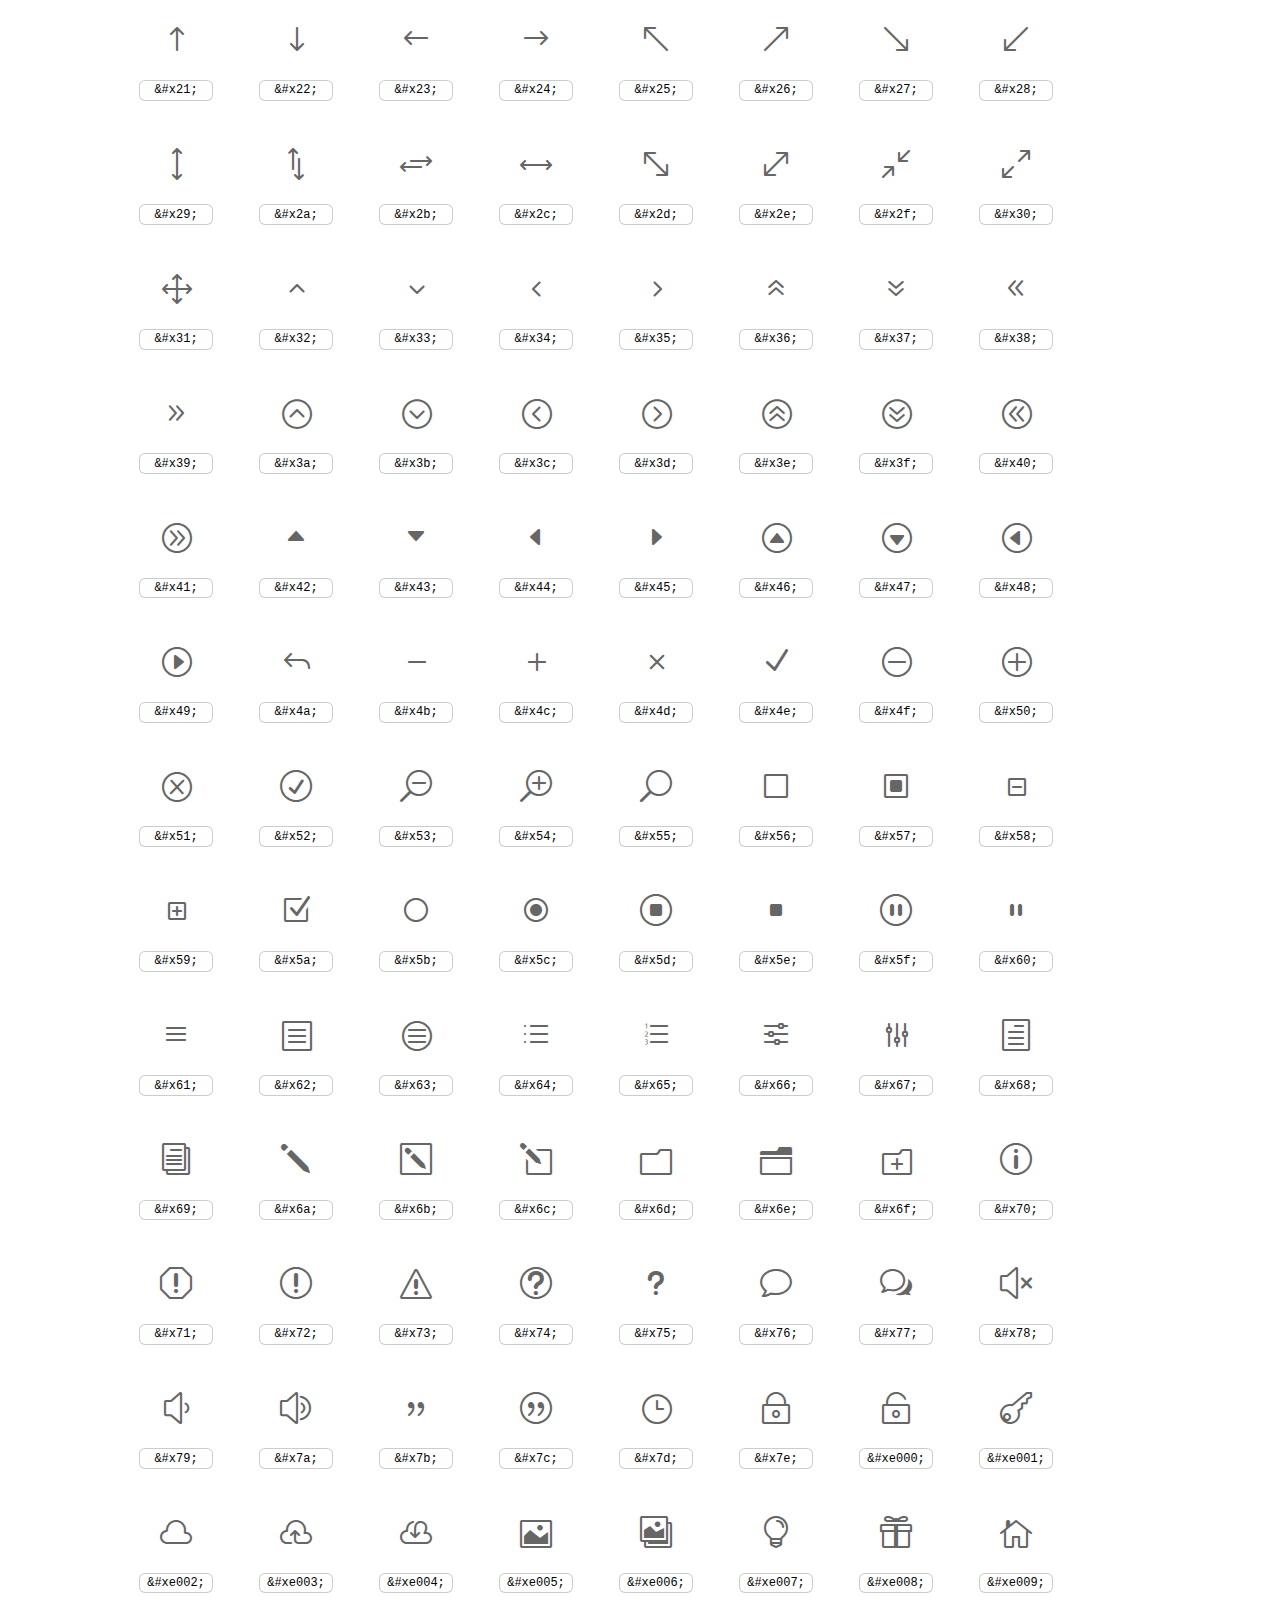
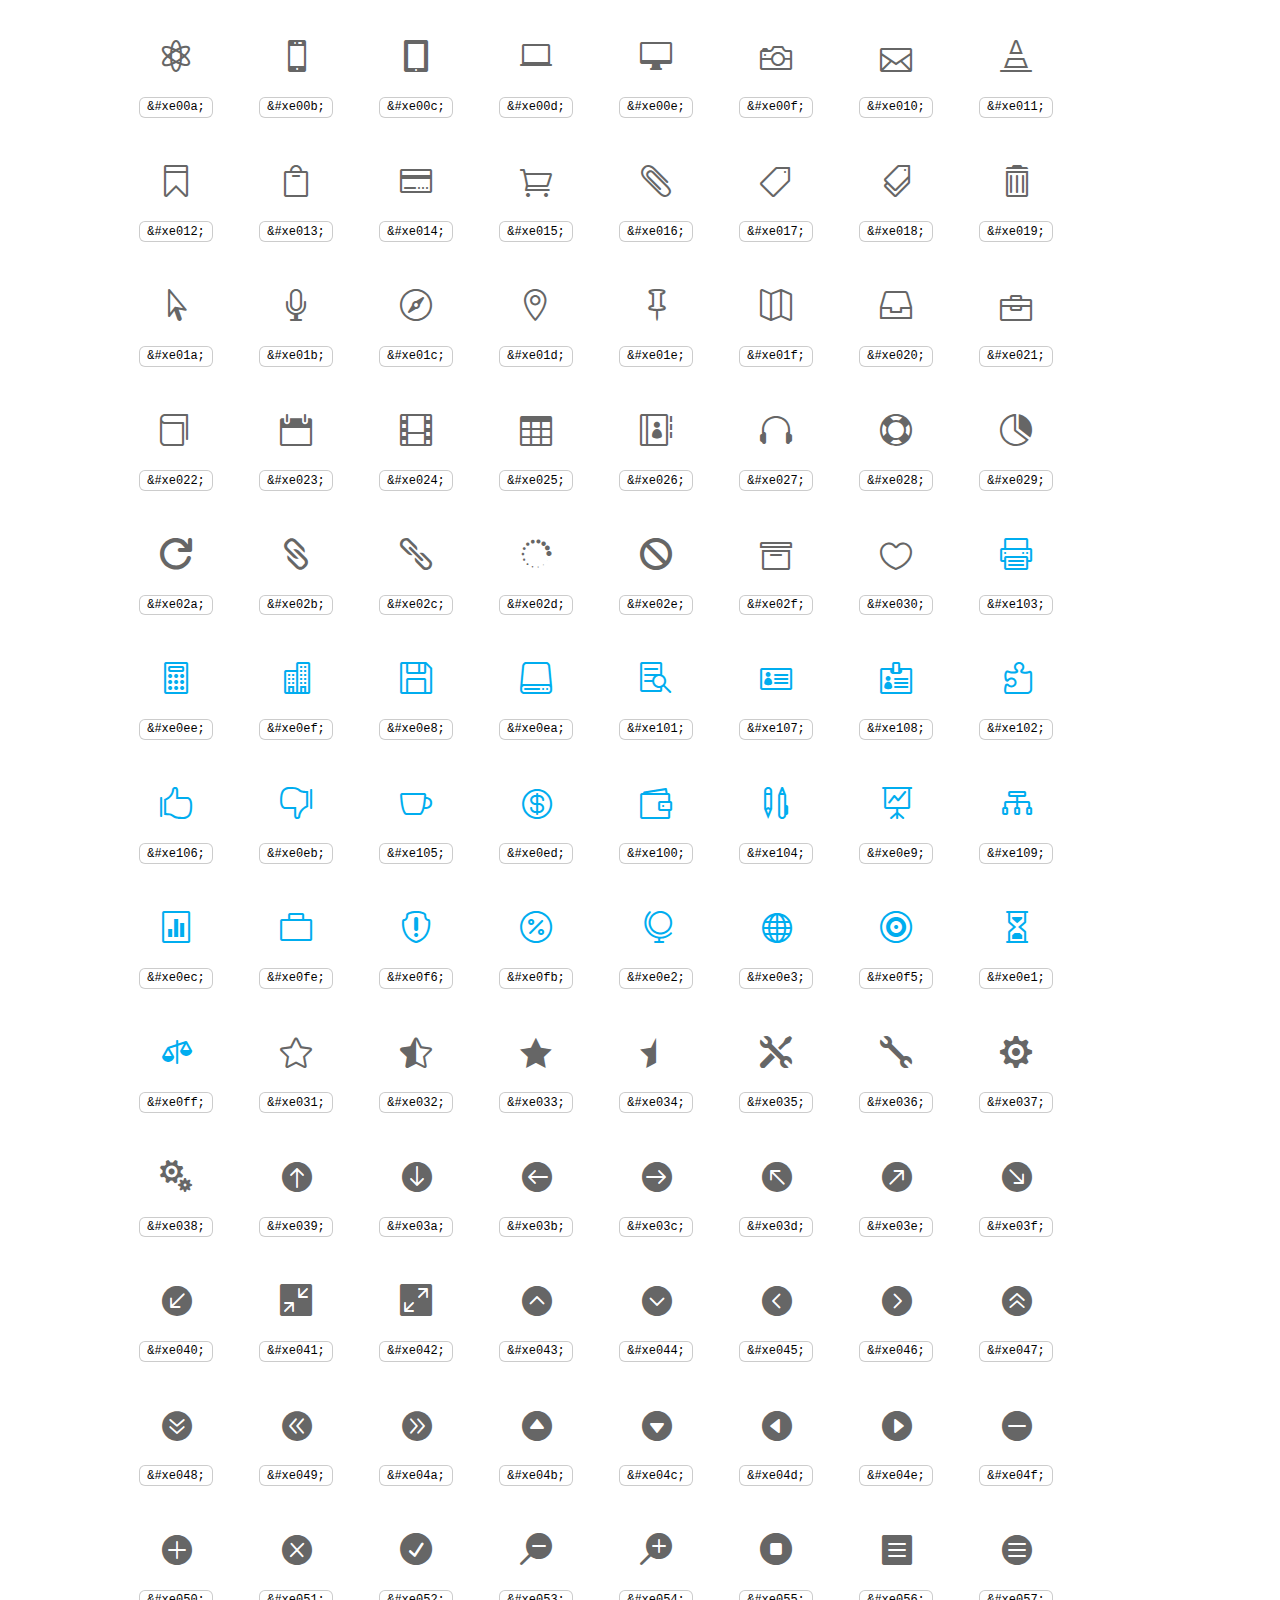
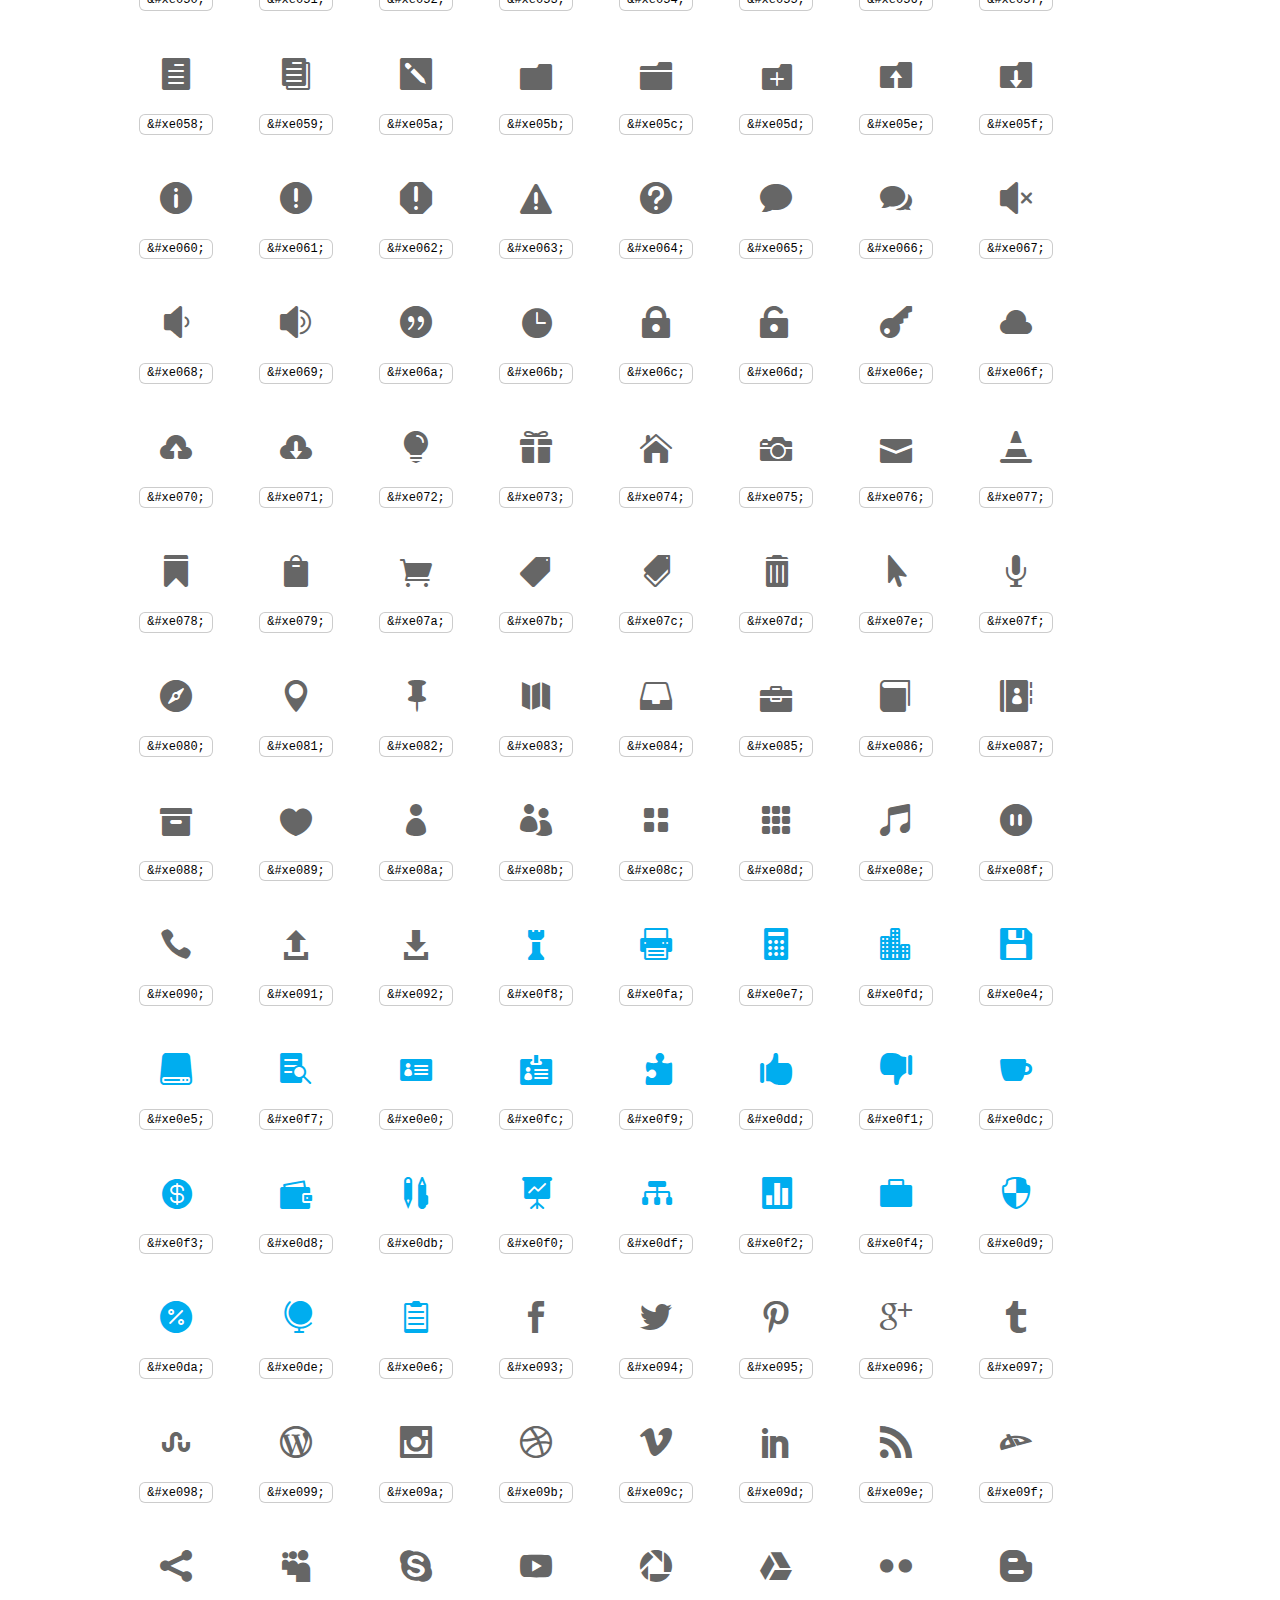
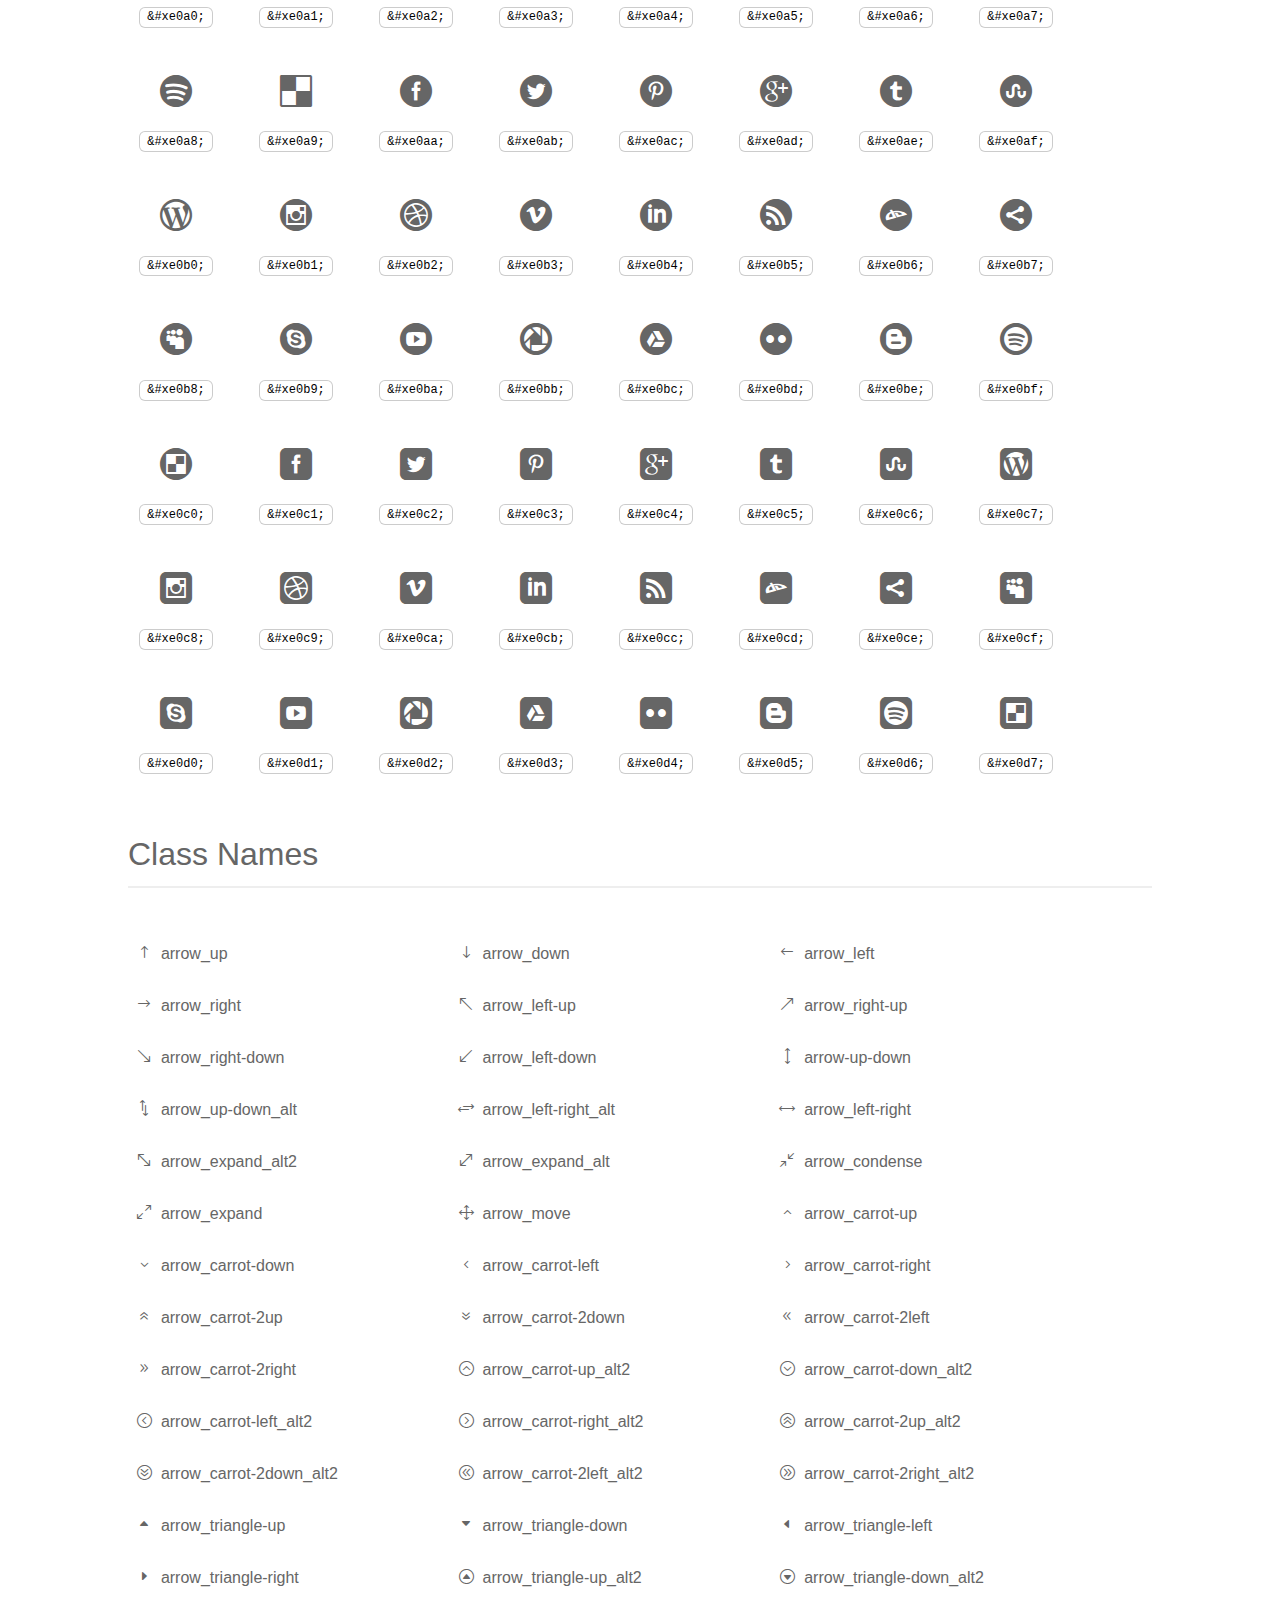
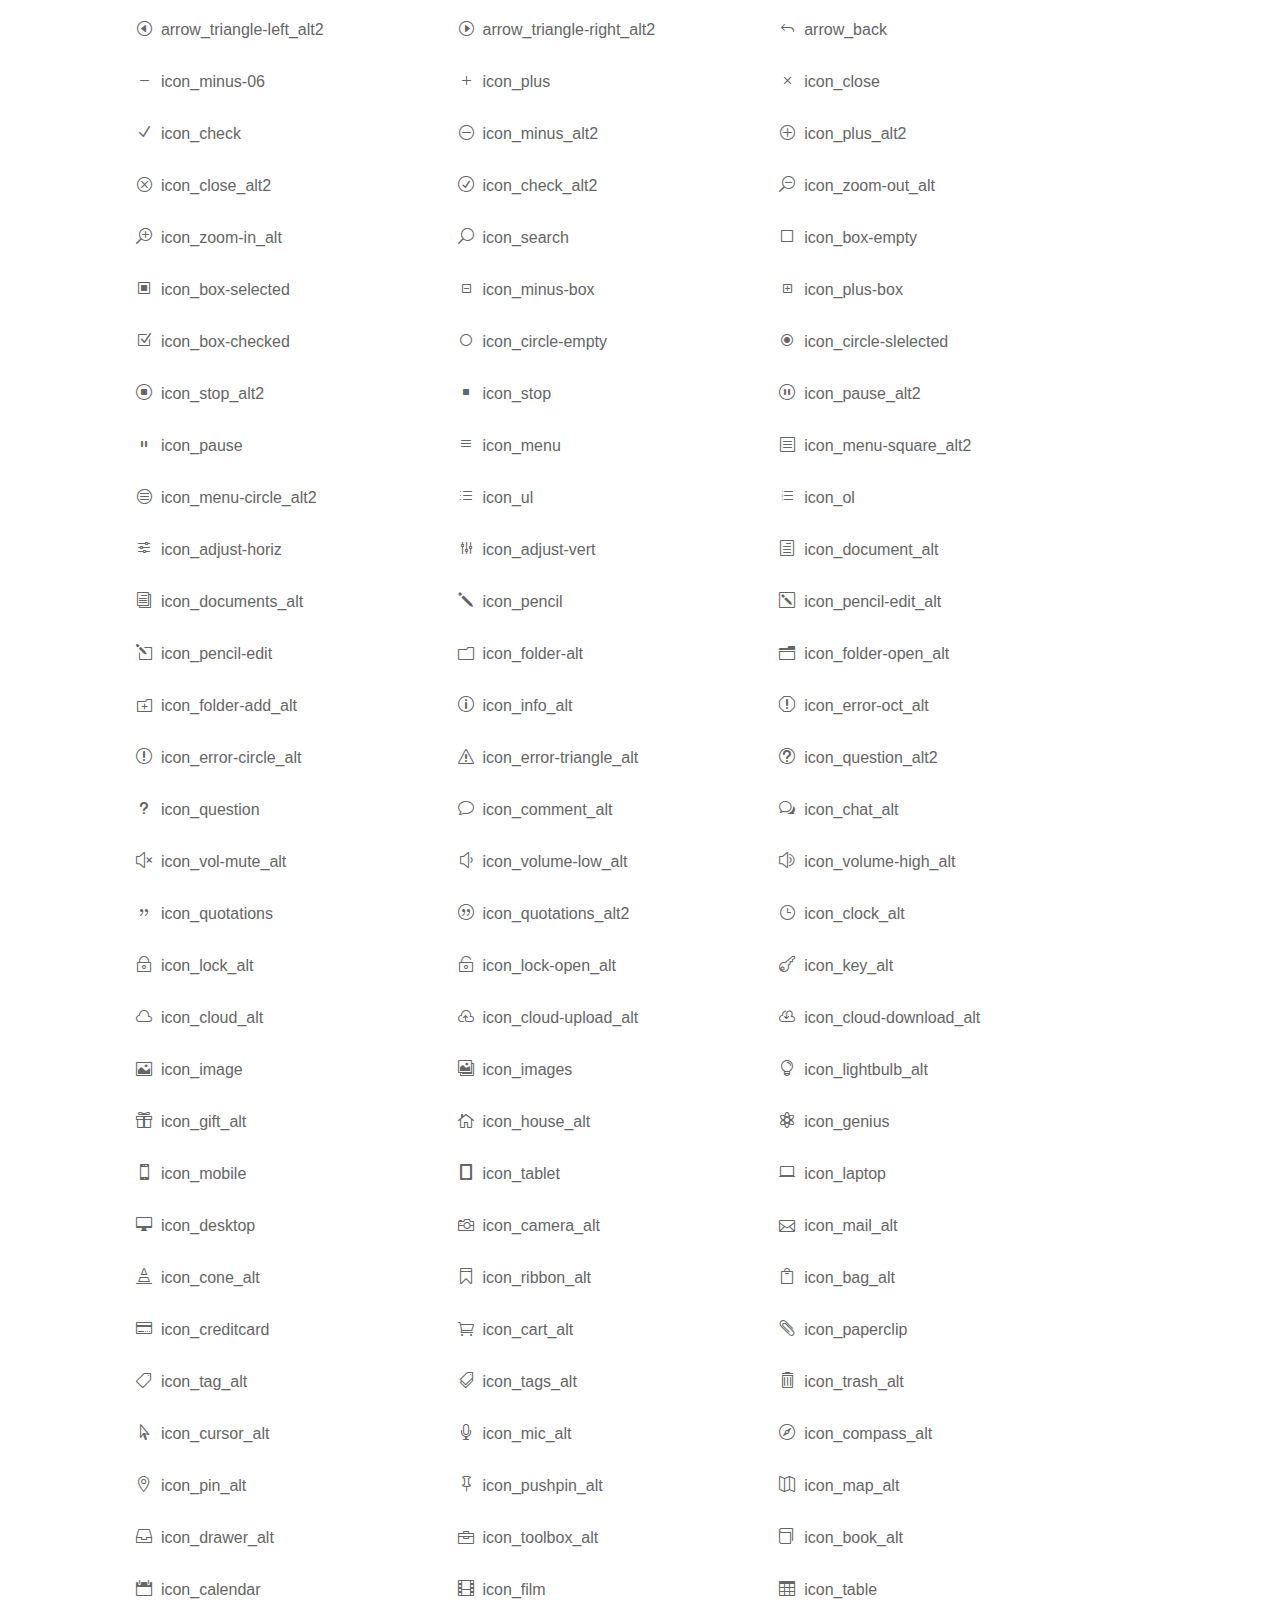
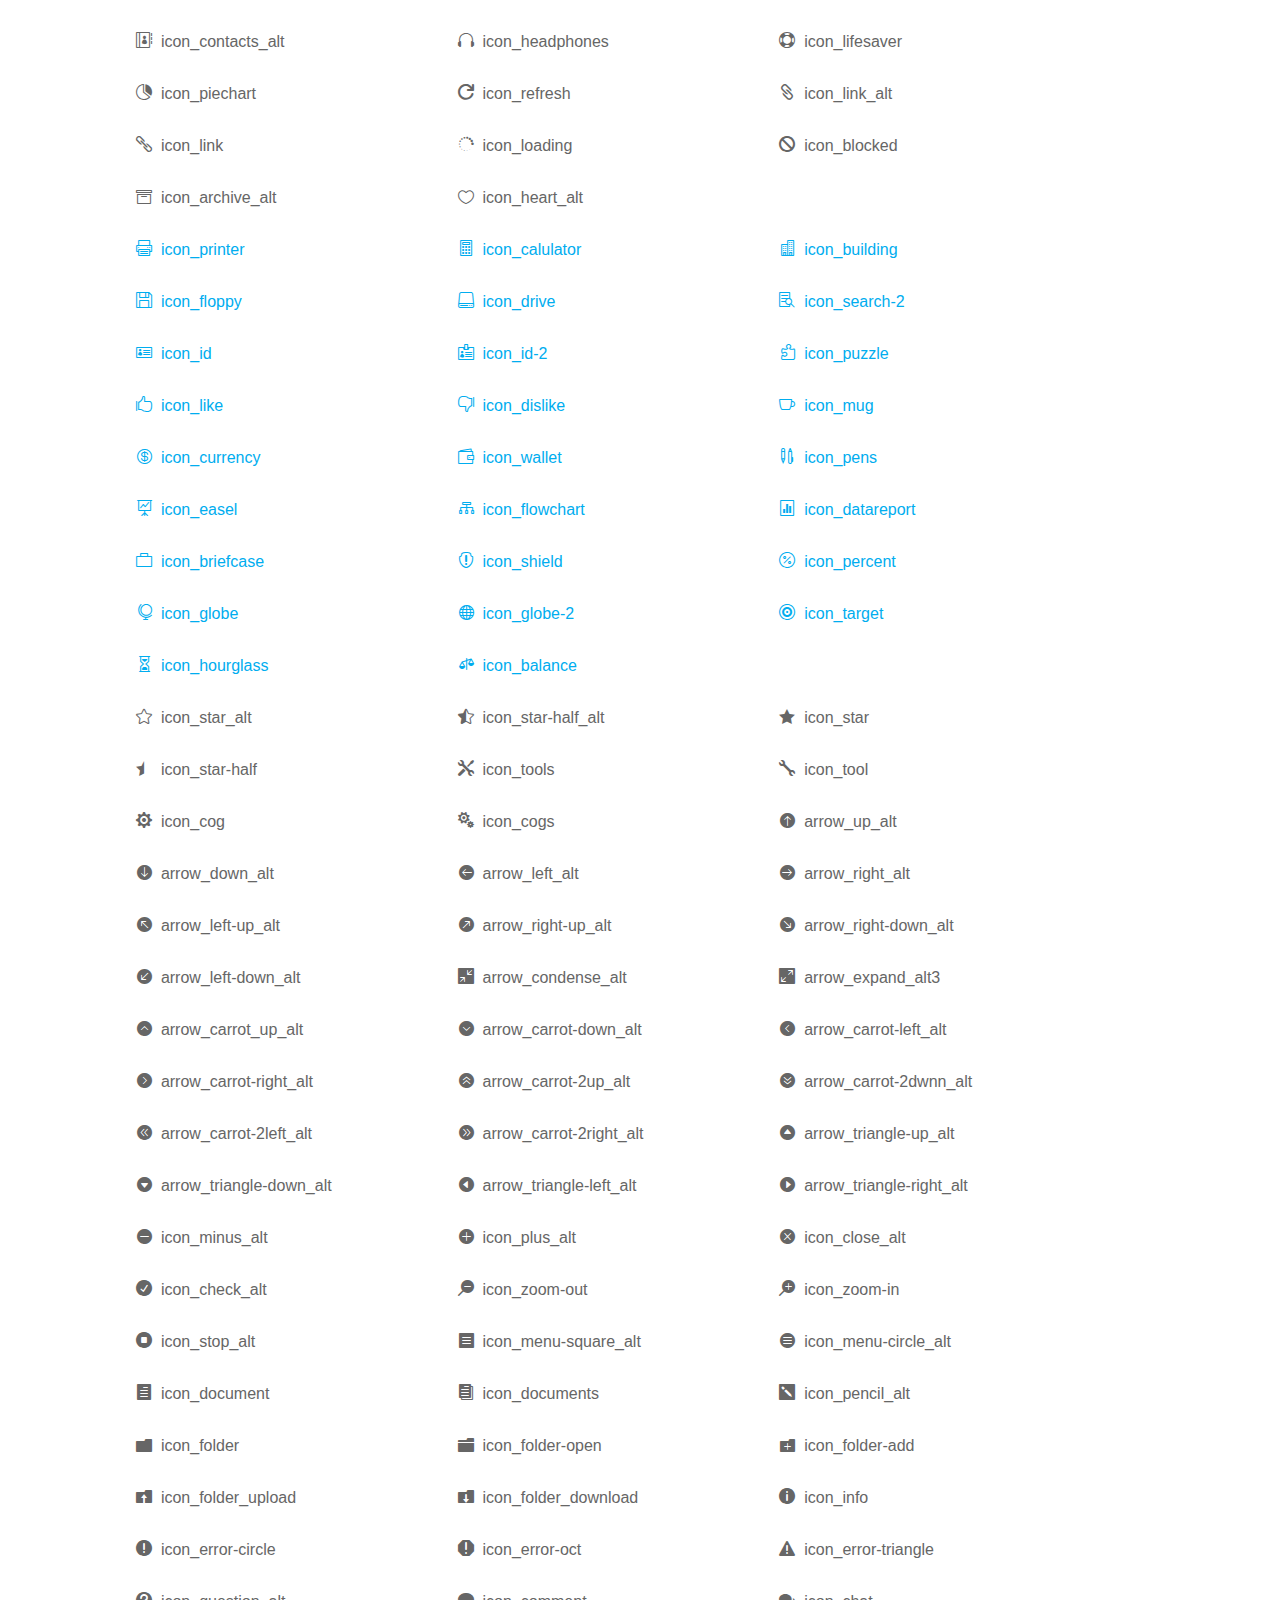
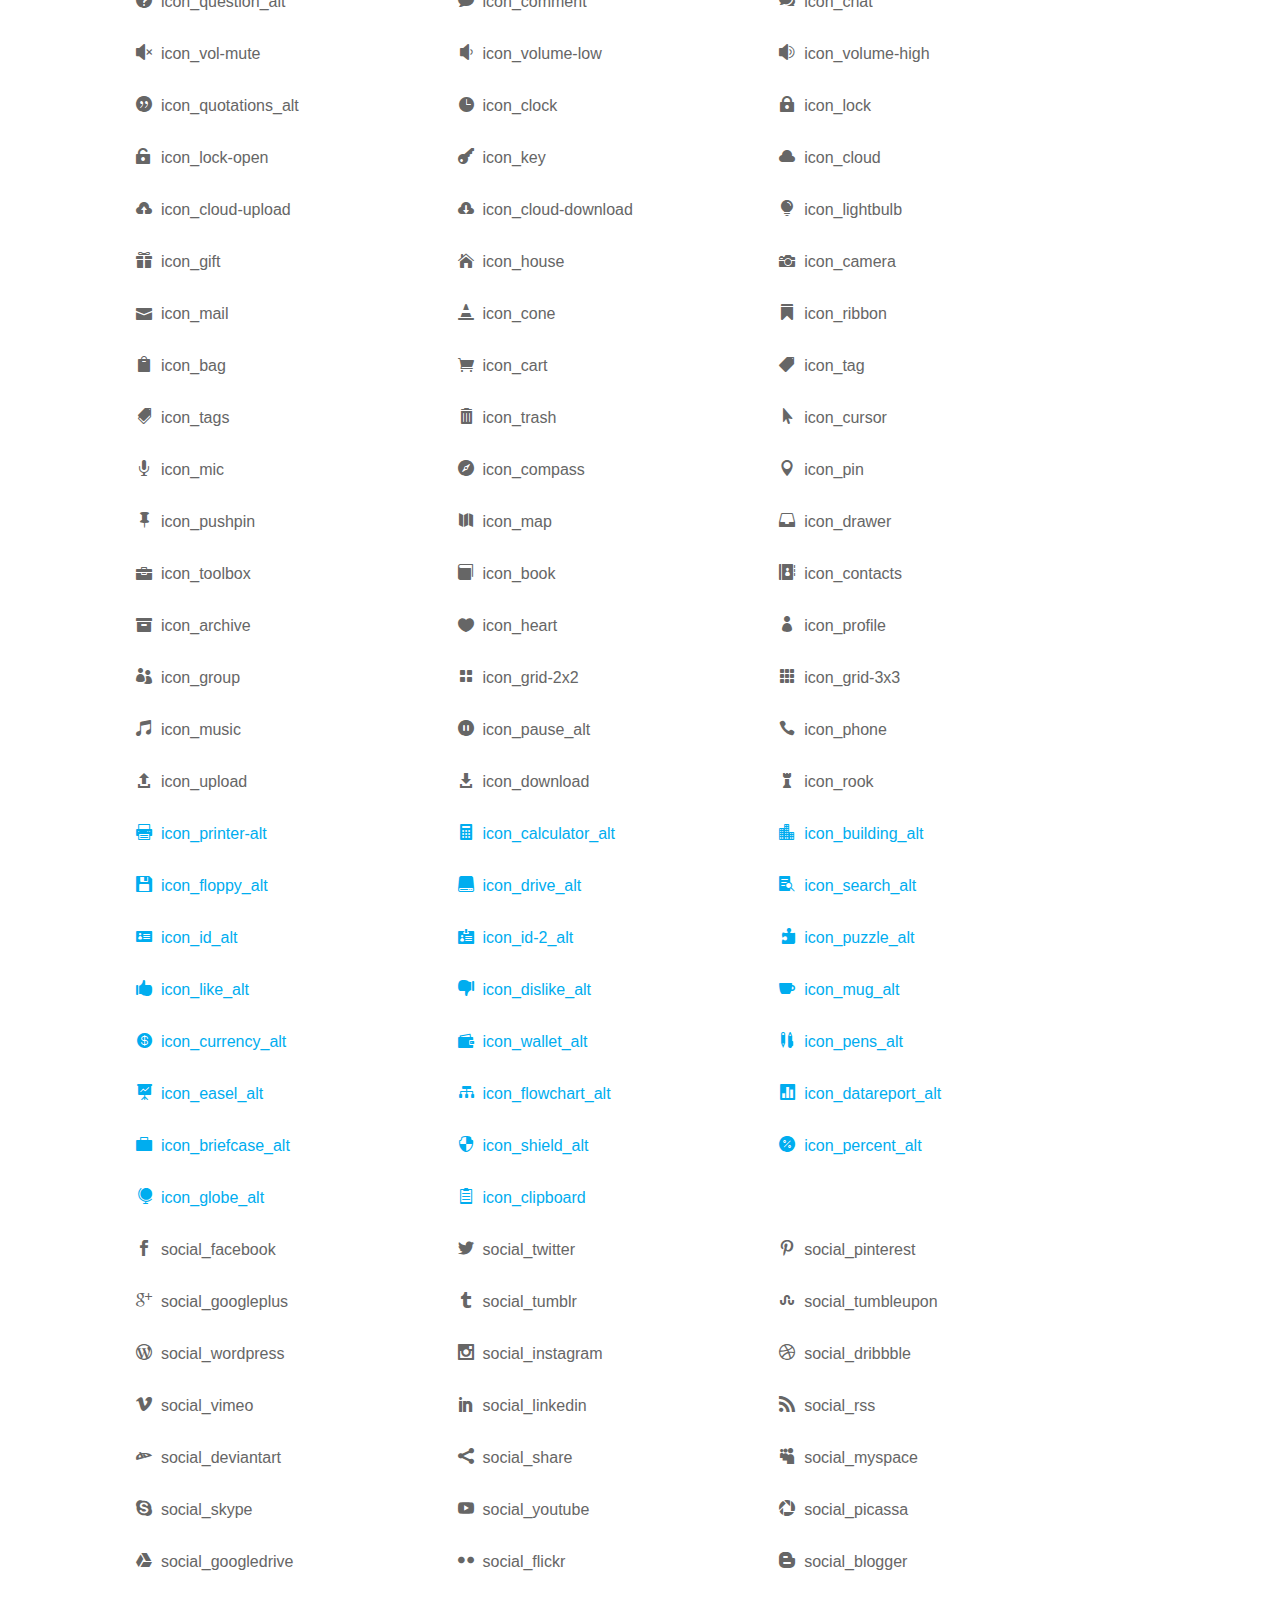
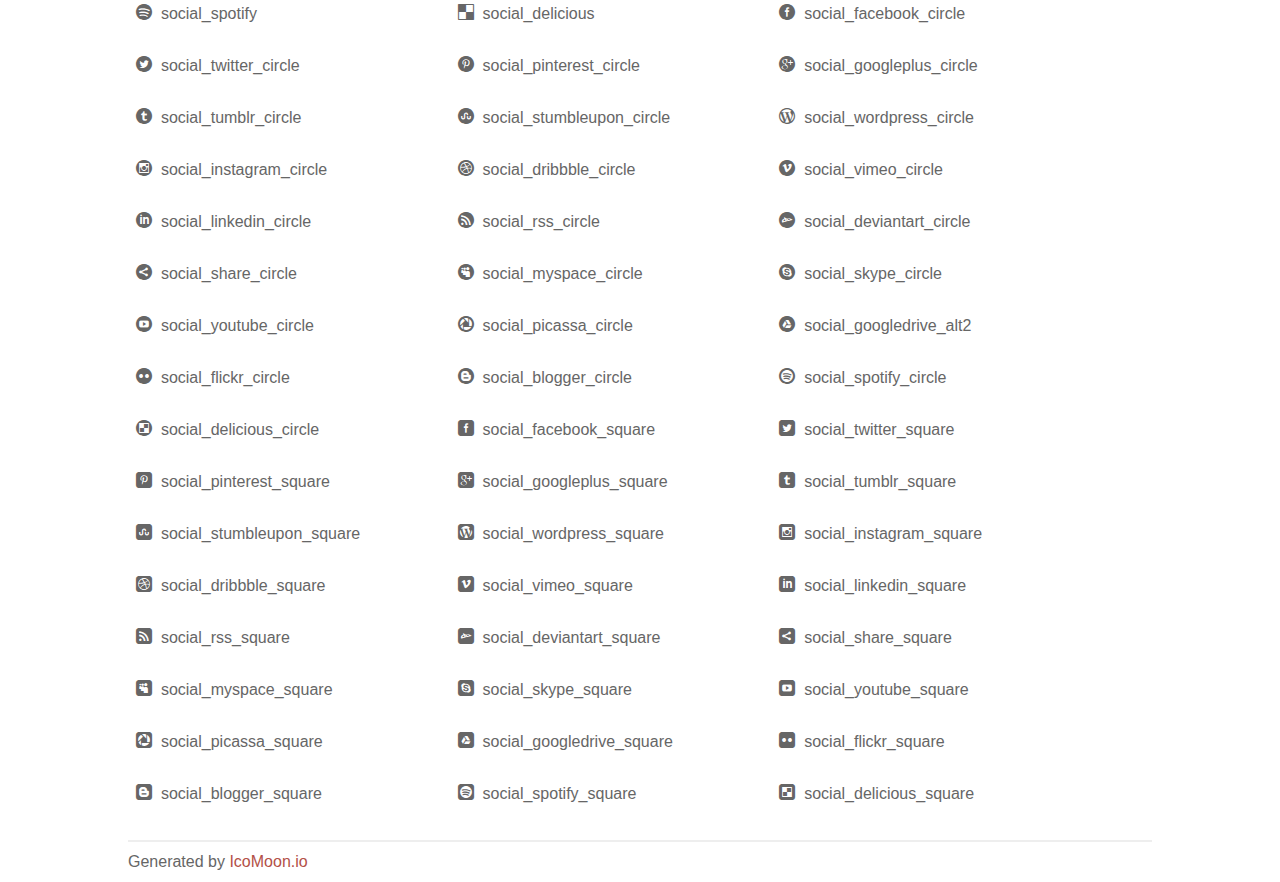
<file: src/DotnetDocs.Website/wwwroot/assets/plugins/elegant_font/css/index.html>
<!doctype html>
<html>
<head>
<title>Your Font/Glyphs</title>
<link rel="stylesheet" href="style.css" />
<!--[if lte IE 7]><script src="lte-ie7.js"></script><![endif]-->
<style>
	section, header, footer {display: block;}
	body {
		font-family: sans-serif;
		color: #666;
		line-height: 1.5;
		font-size: 1em;
	}
	* {
		-moz-box-sizing: border-box;
		-webkit-box-sizing: border-box;
		box-sizing: border-box;
		margin: 0;
		padding: 0;
	}
	.glyph {
		float: left;
		text-align: center;
		padding: .75em;
		margin: .4em 1.5em .75em 0;
		width: 6em;
		text-shadow: none;
	}
	
	.glyph input {
		font-family: consolas, monospace;
		font-size: 12px;
		width: 100%;
		text-align: center;
		border: 0;
		box-shadow: 0 0 0 1px #ccc;
		padding: .2em;
                -moz-border-radius: 5px;
                -webkit-border-radius: 5px;
	}
	
	

	.new {
		color:#00adef !important;
	}

	
	.w-main {
		width: 80%;
	}
	.centered {
		margin-left: auto;
		margin-right: auto;
	}
	.fs1 {
		font-size: 2em;
	}
	header {
		margin: 2em 0;
		padding-bottom: .5em;
		color: #666;
		box-shadow: 0 2px #eee;
	}
	header h1 {
		font-size: 2em;
		font-weight: normal;
	}
	.clearfix:before, .clearfix:after { content: ""; display: table; }
	.clearfix:after, .clear { clear: both; }
	footer {
		margin-top: 2em;
		padding: .5em 0;
		box-shadow: 0 -2px #eee;
	}
	a, a:visited {
		color: #B35047;
		text-decoration: none;
	}
	a:hover, a:focus {color: #000;}
	
	.box1 {
		font-size: 16px;
		display: inline-block;
		width: 30%;
		padding: .25em .5em;
		margin: 20px 10px 0 0;
	}
</style>
</head>
<body>
	<div class="w-main centered">
	<section class="mtm clearfix" id="glyphs">
	<div class="glyph">
		<div class="fs1" aria-hidden="true" data-icon="&#x21;"></div>
		<input type="text" readonly value="&amp;#x21;" />
	</div>
	<div class="glyph">
		<div class="fs1" aria-hidden="true" data-icon="&#x22;"></div>
		<input type="text" readonly value="&amp;#x22;" />
	</div>
	<div class="glyph">
		<div class="fs1" aria-hidden="true" data-icon="&#x23;"></div>
		<input type="text" readonly value="&amp;#x23;" />
	</div>
	<div class="glyph">
		<div class="fs1" aria-hidden="true" data-icon="&#x24;"></div>
		<input type="text" readonly value="&amp;#x24;" />
	</div>
	<div class="glyph">
		<div class="fs1" aria-hidden="true" data-icon="&#x25;"></div>
		<input type="text" readonly value="&amp;#x25;" />
	</div>
	<div class="glyph">
		<div class="fs1" aria-hidden="true" data-icon="&#x26;"></div>
		<input type="text" readonly value="&amp;#x26;" />
	</div>
	<div class="glyph">
		<div class="fs1" aria-hidden="true" data-icon="&#x27;"></div>
		<input type="text" readonly value="&amp;#x27;" />
	</div>
	<div class="glyph">
		<div class="fs1" aria-hidden="true" data-icon="&#x28;"></div>
		<input type="text" readonly value="&amp;#x28;" />
	</div>
	<div class="glyph">
		<div class="fs1" aria-hidden="true" data-icon="&#x29;"></div>
		<input type="text" readonly value="&amp;#x29;" />
	</div>
	<div class="glyph">
		<div class="fs1" aria-hidden="true" data-icon="&#x2a;"></div>
		<input type="text" readonly value="&amp;#x2a;" />
	</div>
	<div class="glyph">
		<div class="fs1" aria-hidden="true" data-icon="&#x2b;"></div>
		<input type="text" readonly value="&amp;#x2b;" />
	</div>
	<div class="glyph">
		<div class="fs1" aria-hidden="true" data-icon="&#x2c;"></div>
		<input type="text" readonly value="&amp;#x2c;" />
	</div>
	<div class="glyph">
		<div class="fs1" aria-hidden="true" data-icon="&#x2d;"></div>
		<input type="text" readonly value="&amp;#x2d;" />
	</div>
	<div class="glyph">
		<div class="fs1" aria-hidden="true" data-icon="&#x2e;"></div>
		<input type="text" readonly value="&amp;#x2e;" />
	</div>
	<div class="glyph">
		<div class="fs1" aria-hidden="true" data-icon="&#x2f;"></div>
		<input type="text" readonly value="&amp;#x2f;" />
	</div>
	<div class="glyph">
		<div class="fs1" aria-hidden="true" data-icon="&#x30;"></div>
		<input type="text" readonly value="&amp;#x30;" />
	</div>
	<div class="glyph">
		<div class="fs1" aria-hidden="true" data-icon="&#x31;"></div>
		<input type="text" readonly value="&amp;#x31;" />
	</div>
	<div class="glyph">
		<div class="fs1" aria-hidden="true" data-icon="&#x32;"></div>
		<input type="text" readonly value="&amp;#x32;" />
	</div>
	<div class="glyph">
		<div class="fs1" aria-hidden="true" data-icon="&#x33;"></div>
		<input type="text" readonly value="&amp;#x33;" />
	</div>
	<div class="glyph">
		<div class="fs1" aria-hidden="true" data-icon="&#x34;"></div>
		<input type="text" readonly value="&amp;#x34;" />
	</div>
	<div class="glyph">
		<div class="fs1" aria-hidden="true" data-icon="&#x35;"></div>
		<input type="text" readonly value="&amp;#x35;" />
	</div>
	<div class="glyph">
		<div class="fs1" aria-hidden="true" data-icon="&#x36;"></div>
		<input type="text" readonly value="&amp;#x36;" />
	</div>
	<div class="glyph">
		<div class="fs1" aria-hidden="true" data-icon="&#x37;"></div>
		<input type="text" readonly value="&amp;#x37;" />
	</div>
	<div class="glyph">
		<div class="fs1" aria-hidden="true" data-icon="&#x38;"></div>
		<input type="text" readonly value="&amp;#x38;" />
	</div>
	<div class="glyph">
		<div class="fs1" aria-hidden="true" data-icon="&#x39;"></div>
		<input type="text" readonly value="&amp;#x39;" />
	</div>
	<div class="glyph">
		<div class="fs1" aria-hidden="true" data-icon="&#x3a;"></div>
		<input type="text" readonly value="&amp;#x3a;" />
	</div>
	<div class="glyph">
		<div class="fs1" aria-hidden="true" data-icon="&#x3b;"></div>
		<input type="text" readonly value="&amp;#x3b;" />
	</div>
	<div class="glyph">
		<div class="fs1" aria-hidden="true" data-icon="&#x3c;"></div>
		<input type="text" readonly value="&amp;#x3c;" />
	</div>
	<div class="glyph">
		<div class="fs1" aria-hidden="true" data-icon="&#x3d;"></div>
		<input type="text" readonly value="&amp;#x3d;" />
	</div>
	<div class="glyph">
		<div class="fs1" aria-hidden="true" data-icon="&#x3e;"></div>
		<input type="text" readonly value="&amp;#x3e;" />
	</div>
	<div class="glyph">
		<div class="fs1" aria-hidden="true" data-icon="&#x3f;"></div>
		<input type="text" readonly value="&amp;#x3f;" />
	</div>
	<div class="glyph">
		<div class="fs1" aria-hidden="true" data-icon="&#x40;"></div>
		<input type="text" readonly value="&amp;#x40;" />
	</div>
	<div class="glyph">
		<div class="fs1" aria-hidden="true" data-icon="&#x41;"></div>
		<input type="text" readonly value="&amp;#x41;" />
	</div>
	<div class="glyph">
		<div class="fs1" aria-hidden="true" data-icon="&#x42;"></div>
		<input type="text" readonly value="&amp;#x42;" />
	</div>
	<div class="glyph">
		<div class="fs1" aria-hidden="true" data-icon="&#x43;"></div>
		<input type="text" readonly value="&amp;#x43;" />
	</div>
	<div class="glyph">
		<div class="fs1" aria-hidden="true" data-icon="&#x44;"></div>
		<input type="text" readonly value="&amp;#x44;" />
	</div>
	<div class="glyph">
		<div class="fs1" aria-hidden="true" data-icon="&#x45;"></div>
		<input type="text" readonly value="&amp;#x45;" />
	</div>
	<div class="glyph">
		<div class="fs1" aria-hidden="true" data-icon="&#x46;"></div>
		<input type="text" readonly value="&amp;#x46;" />
	</div>
	<div class="glyph">
		<div class="fs1" aria-hidden="true" data-icon="&#x47;"></div>
		<input type="text" readonly value="&amp;#x47;" />
	</div>
	<div class="glyph">
		<div class="fs1" aria-hidden="true" data-icon="&#x48;"></div>
		<input type="text" readonly value="&amp;#x48;" />
	</div>
	<div class="glyph">
		<div class="fs1" aria-hidden="true" data-icon="&#x49;"></div>
		<input type="text" readonly value="&amp;#x49;" />
	</div>
	<div class="glyph">
		<div class="fs1" aria-hidden="true" data-icon="&#x4a;"></div>
		<input type="text" readonly value="&amp;#x4a;" />
	</div>
	<div class="glyph">
		<div class="fs1" aria-hidden="true" data-icon="&#x4b;"></div>
		<input type="text" readonly value="&amp;#x4b;" />
	</div>
	<div class="glyph">
		<div class="fs1" aria-hidden="true" data-icon="&#x4c;"></div>
		<input type="text" readonly value="&amp;#x4c;" />
	</div>
	<div class="glyph">
		<div class="fs1" aria-hidden="true" data-icon="&#x4d;"></div>
		<input type="text" readonly value="&amp;#x4d;" />
	</div>
	<div class="glyph">
		<div class="fs1" aria-hidden="true" data-icon="&#x4e;"></div>
		<input type="text" readonly value="&amp;#x4e;" />
	</div>
	<div class="glyph">
		<div class="fs1" aria-hidden="true" data-icon="&#x4f;"></div>
		<input type="text" readonly value="&amp;#x4f;" />
	</div>
	<div class="glyph">
		<div class="fs1" aria-hidden="true" data-icon="&#x50;"></div>
		<input type="text" readonly value="&amp;#x50;" />
	</div>
	<div class="glyph">
		<div class="fs1" aria-hidden="true" data-icon="&#x51;"></div>
		<input type="text" readonly value="&amp;#x51;" />
	</div>
	<div class="glyph">
		<div class="fs1" aria-hidden="true" data-icon="&#x52;"></div>
		<input type="text" readonly value="&amp;#x52;" />
	</div>
	<div class="glyph">
		<div class="fs1" aria-hidden="true" data-icon="&#x53;"></div>
		<input type="text" readonly value="&amp;#x53;" />
	</div>
	<div class="glyph">
		<div class="fs1" aria-hidden="true" data-icon="&#x54;"></div>
		<input type="text" readonly value="&amp;#x54;" />
	</div>
	<div class="glyph">
		<div class="fs1" aria-hidden="true" data-icon="&#x55;"></div>
		<input type="text" readonly value="&amp;#x55;" />
	</div>
	<div class="glyph">
		<div class="fs1" aria-hidden="true" data-icon="&#x56;"></div>
		<input type="text" readonly value="&amp;#x56;" />
	</div>
	<div class="glyph">
		<div class="fs1" aria-hidden="true" data-icon="&#x57;"></div>
		<input type="text" readonly value="&amp;#x57;" />
	</div>
	<div class="glyph">
		<div class="fs1" aria-hidden="true" data-icon="&#x58;"></div>
		<input type="text" readonly value="&amp;#x58;" />
	</div>
	<div class="glyph">
		<div class="fs1" aria-hidden="true" data-icon="&#x59;"></div>
		<input type="text" readonly value="&amp;#x59;" />
	</div>
	<div class="glyph">
		<div class="fs1" aria-hidden="true" data-icon="&#x5a;"></div>
		<input type="text" readonly value="&amp;#x5a;" />
	</div>
	<div class="glyph">
		<div class="fs1" aria-hidden="true" data-icon="&#x5b;"></div>
		<input type="text" readonly value="&amp;#x5b;" />
	</div>
	<div class="glyph">
		<div class="fs1" aria-hidden="true" data-icon="&#x5c;"></div>
		<input type="text" readonly value="&amp;#x5c;" />
	</div>
	<div class="glyph">
		<div class="fs1" aria-hidden="true" data-icon="&#x5d;"></div>
		<input type="text" readonly value="&amp;#x5d;" />
	</div>
	<div class="glyph">
		<div class="fs1" aria-hidden="true" data-icon="&#x5e;"></div>
		<input type="text" readonly value="&amp;#x5e;" />
	</div>
	<div class="glyph">
		<div class="fs1" aria-hidden="true" data-icon="&#x5f;"></div>
		<input type="text" readonly value="&amp;#x5f;" />
	</div>
	<div class="glyph">
		<div class="fs1" aria-hidden="true" data-icon="&#x60;"></div>
		<input type="text" readonly value="&amp;#x60;" />
	</div>
	<div class="glyph">
		<div class="fs1" aria-hidden="true" data-icon="&#x61;"></div>
		<input type="text" readonly value="&amp;#x61;" />
	</div>
	<div class="glyph">
		<div class="fs1" aria-hidden="true" data-icon="&#x62;"></div>
		<input type="text" readonly value="&amp;#x62;" />
	</div>
	<div class="glyph">
		<div class="fs1" aria-hidden="true" data-icon="&#x63;"></div>
		<input type="text" readonly value="&amp;#x63;" />
	</div>
	<div class="glyph">
		<div class="fs1" aria-hidden="true" data-icon="&#x64;"></div>
		<input type="text" readonly value="&amp;#x64;" />
	</div>
	<div class="glyph">
		<div class="fs1" aria-hidden="true" data-icon="&#x65;"></div>
		<input type="text" readonly value="&amp;#x65;" />
	</div>
	<div class="glyph">
		<div class="fs1" aria-hidden="true" data-icon="&#x66;"></div>
		<input type="text" readonly value="&amp;#x66;" />
	</div>
	<div class="glyph">
		<div class="fs1" aria-hidden="true" data-icon="&#x67;"></div>
		<input type="text" readonly value="&amp;#x67;" />
	</div>
	<div class="glyph">
		<div class="fs1" aria-hidden="true" data-icon="&#x68;"></div>
		<input type="text" readonly value="&amp;#x68;" />
	</div>
	<div class="glyph">
		<div class="fs1" aria-hidden="true" data-icon="&#x69;"></div>
		<input type="text" readonly value="&amp;#x69;" />
	</div>
	<div class="glyph">
		<div class="fs1" aria-hidden="true" data-icon="&#x6a;"></div>
		<input type="text" readonly value="&amp;#x6a;" />
	</div>
	<div class="glyph">
		<div class="fs1" aria-hidden="true" data-icon="&#x6b;"></div>
		<input type="text" readonly value="&amp;#x6b;" />
	</div>
	<div class="glyph">
		<div class="fs1" aria-hidden="true" data-icon="&#x6c;"></div>
		<input type="text" readonly value="&amp;#x6c;" />
	</div>
	<div class="glyph">
		<div class="fs1" aria-hidden="true" data-icon="&#x6d;"></div>
		<input type="text" readonly value="&amp;#x6d;" />
	</div>
	<div class="glyph">
		<div class="fs1" aria-hidden="true" data-icon="&#x6e;"></div>
		<input type="text" readonly value="&amp;#x6e;" />
	</div>
	<div class="glyph">
		<div class="fs1" aria-hidden="true" data-icon="&#x6f;"></div>
		<input type="text" readonly value="&amp;#x6f;" />
	</div>
	<div class="glyph">
		<div class="fs1" aria-hidden="true" data-icon="&#x70;"></div>
		<input type="text" readonly value="&amp;#x70;" />
	</div>
	<div class="glyph">
		<div class="fs1" aria-hidden="true" data-icon="&#x71;"></div>
		<input type="text" readonly value="&amp;#x71;" />
	</div>
	<div class="glyph">
		<div class="fs1" aria-hidden="true" data-icon="&#x72;"></div>
		<input type="text" readonly value="&amp;#x72;" />
	</div>
	<div class="glyph">
		<div class="fs1" aria-hidden="true" data-icon="&#x73;"></div>
		<input type="text" readonly value="&amp;#x73;" />
	</div>
	<div class="glyph">
		<div class="fs1" aria-hidden="true" data-icon="&#x74;"></div>
		<input type="text" readonly value="&amp;#x74;" />
	</div>
	<div class="glyph">
		<div class="fs1" aria-hidden="true" data-icon="&#x75;"></div>
		<input type="text" readonly value="&amp;#x75;" />
	</div>
	<div class="glyph">
		<div class="fs1" aria-hidden="true" data-icon="&#x76;"></div>
		<input type="text" readonly value="&amp;#x76;" />
	</div>
	<div class="glyph">
		<div class="fs1" aria-hidden="true" data-icon="&#x77;"></div>
		<input type="text" readonly value="&amp;#x77;" />
	</div>
	<div class="glyph">
		<div class="fs1" aria-hidden="true" data-icon="&#x78;"></div>
		<input type="text" readonly value="&amp;#x78;" />
	</div>
	<div class="glyph">
		<div class="fs1" aria-hidden="true" data-icon="&#x79;"></div>
		<input type="text" readonly value="&amp;#x79;" />
	</div>
	<div class="glyph">
		<div class="fs1" aria-hidden="true" data-icon="&#x7a;"></div>
		<input type="text" readonly value="&amp;#x7a;" />
	</div>
	<div class="glyph">
		<div class="fs1" aria-hidden="true" data-icon="&#x7b;"></div>
		<input type="text" readonly value="&amp;#x7b;" />
	</div>
	<div class="glyph">
		<div class="fs1" aria-hidden="true" data-icon="&#x7c;"></div>
		<input type="text" readonly value="&amp;#x7c;" />
	</div>
	<div class="glyph">
		<div class="fs1" aria-hidden="true" data-icon="&#x7d;"></div>
		<input type="text" readonly value="&amp;#x7d;" />
	</div>
	<div class="glyph">
		<div class="fs1" aria-hidden="true" data-icon="&#x7e;"></div>
		<input type="text" readonly value="&amp;#x7e;" />
	</div>
	<div class="glyph">
		<div class="fs1" aria-hidden="true" data-icon="&#xe000;"></div>
		<input type="text" readonly value="&amp;#xe000;" />
	</div>
	<div class="glyph">
		<div class="fs1" aria-hidden="true" data-icon="&#xe001;"></div>
		<input type="text" readonly value="&amp;#xe001;" />
	</div>
	<div class="glyph">
		<div class="fs1" aria-hidden="true" data-icon="&#xe002;"></div>
		<input type="text" readonly value="&amp;#xe002;" />
	</div>
	<div class="glyph">
		<div class="fs1" aria-hidden="true" data-icon="&#xe003;"></div>
		<input type="text" readonly value="&amp;#xe003;" />
	</div>
	<div class="glyph">
		<div class="fs1" aria-hidden="true" data-icon="&#xe004;"></div>
		<input type="text" readonly value="&amp;#xe004;" />
	</div>
	<div class="glyph">
		<div class="fs1" aria-hidden="true" data-icon="&#xe005;"></div>
		<input type="text" readonly value="&amp;#xe005;" />
	</div>
	<div class="glyph">
		<div class="fs1" aria-hidden="true" data-icon="&#xe006;"></div>
		<input type="text" readonly value="&amp;#xe006;" />
	</div>
	<div class="glyph">
		<div class="fs1" aria-hidden="true" data-icon="&#xe007;"></div>
		<input type="text" readonly value="&amp;#xe007;" />
	</div>
	<div class="glyph">
		<div class="fs1" aria-hidden="true" data-icon="&#xe008;"></div>
		<input type="text" readonly value="&amp;#xe008;" />
	</div>
	<div class="glyph">
		<div class="fs1" aria-hidden="true" data-icon="&#xe009;"></div>
		<input type="text" readonly value="&amp;#xe009;" />
	</div>
	<div class="glyph">
		<div class="fs1" aria-hidden="true" data-icon="&#xe00a;"></div>
		<input type="text" readonly value="&amp;#xe00a;" />
	</div>
	<div class="glyph">
		<div class="fs1" aria-hidden="true" data-icon="&#xe00b;"></div>
		<input type="text" readonly value="&amp;#xe00b;" />
	</div>
	<div class="glyph">
		<div class="fs1" aria-hidden="true" data-icon="&#xe00c;"></div>
		<input type="text" readonly value="&amp;#xe00c;" />
	</div>
	<div class="glyph">
		<div class="fs1" aria-hidden="true" data-icon="&#xe00d;"></div>
		<input type="text" readonly value="&amp;#xe00d;" />
	</div>
	<div class="glyph">
		<div class="fs1" aria-hidden="true" data-icon="&#xe00e;"></div>
		<input type="text" readonly value="&amp;#xe00e;" />
	</div>
	<div class="glyph">
		<div class="fs1" aria-hidden="true" data-icon="&#xe00f;"></div>
		<input type="text" readonly value="&amp;#xe00f;" />
	</div>
	<div class="glyph">
		<div class="fs1" aria-hidden="true" data-icon="&#xe010;"></div>
		<input type="text" readonly value="&amp;#xe010;" />
	</div>
	<div class="glyph">
		<div class="fs1" aria-hidden="true" data-icon="&#xe011;"></div>
		<input type="text" readonly value="&amp;#xe011;" />
	</div>
	<div class="glyph">
		<div class="fs1" aria-hidden="true" data-icon="&#xe012;"></div>
		<input type="text" readonly value="&amp;#xe012;" />
	</div>
	<div class="glyph">
		<div class="fs1" aria-hidden="true" data-icon="&#xe013;"></div>
		<input type="text" readonly value="&amp;#xe013;" />
	</div>
	<div class="glyph">
		<div class="fs1" aria-hidden="true" data-icon="&#xe014;"></div>
		<input type="text" readonly value="&amp;#xe014;" />
	</div>
	<div class="glyph">
		<div class="fs1" aria-hidden="true" data-icon="&#xe015;"></div>
		<input type="text" readonly value="&amp;#xe015;" />
	</div>
	<div class="glyph">
		<div class="fs1" aria-hidden="true" data-icon="&#xe016;"></div>
		<input type="text" readonly value="&amp;#xe016;" />
	</div>
	<div class="glyph">
		<div class="fs1" aria-hidden="true" data-icon="&#xe017;"></div>
		<input type="text" readonly value="&amp;#xe017;" />
	</div>
	<div class="glyph">
		<div class="fs1" aria-hidden="true" data-icon="&#xe018;"></div>
		<input type="text" readonly value="&amp;#xe018;" />
	</div>
	<div class="glyph">
		<div class="fs1" aria-hidden="true" data-icon="&#xe019;"></div>
		<input type="text" readonly value="&amp;#xe019;" />
	</div>
	<div class="glyph">
		<div class="fs1" aria-hidden="true" data-icon="&#xe01a;"></div>
		<input type="text" readonly value="&amp;#xe01a;" />
	</div>
	<div class="glyph">
		<div class="fs1" aria-hidden="true" data-icon="&#xe01b;"></div>
		<input type="text" readonly value="&amp;#xe01b;" />
	</div>
	<div class="glyph">
		<div class="fs1" aria-hidden="true" data-icon="&#xe01c;"></div>
		<input type="text" readonly value="&amp;#xe01c;" />
	</div>
	<div class="glyph">
		<div class="fs1" aria-hidden="true" data-icon="&#xe01d;"></div>
		<input type="text" readonly value="&amp;#xe01d;" />
	</div>
	<div class="glyph">
		<div class="fs1" aria-hidden="true" data-icon="&#xe01e;"></div>
		<input type="text" readonly value="&amp;#xe01e;" />
	</div>
	<div class="glyph">
		<div class="fs1" aria-hidden="true" data-icon="&#xe01f;"></div>
		<input type="text" readonly value="&amp;#xe01f;" />
	</div>
	<div class="glyph">
		<div class="fs1" aria-hidden="true" data-icon="&#xe020;"></div>
		<input type="text" readonly value="&amp;#xe020;" />
	</div>
	<div class="glyph">
		<div class="fs1" aria-hidden="true" data-icon="&#xe021;"></div>
		<input type="text" readonly value="&amp;#xe021;" />
	</div>
	<div class="glyph">
		<div class="fs1" aria-hidden="true" data-icon="&#xe022;"></div>
		<input type="text" readonly value="&amp;#xe022;" />
	</div>
	<div class="glyph">
		<div class="fs1" aria-hidden="true" data-icon="&#xe023;"></div>
		<input type="text" readonly value="&amp;#xe023;" />
	</div>
	<div class="glyph">
		<div class="fs1" aria-hidden="true" data-icon="&#xe024;"></div>
		<input type="text" readonly value="&amp;#xe024;" />
	</div>
	<div class="glyph">
		<div class="fs1" aria-hidden="true" data-icon="&#xe025;"></div>
		<input type="text" readonly value="&amp;#xe025;" />
	</div>
	<div class="glyph">
		<div class="fs1" aria-hidden="true" data-icon="&#xe026;"></div>
		<input type="text" readonly value="&amp;#xe026;" />
	</div>
	<div class="glyph">
		<div class="fs1" aria-hidden="true" data-icon="&#xe027;"></div>
		<input type="text" readonly value="&amp;#xe027;" />
	</div>
	<div class="glyph">
		<div class="fs1" aria-hidden="true" data-icon="&#xe028;"></div>
		<input type="text" readonly value="&amp;#xe028;" />
	</div>
	<div class="glyph">
		<div class="fs1" aria-hidden="true" data-icon="&#xe029;"></div>
		<input type="text" readonly value="&amp;#xe029;" />
	</div>
	<div class="glyph">
		<div class="fs1" aria-hidden="true" data-icon="&#xe02a;"></div>
		<input type="text" readonly value="&amp;#xe02a;" />
	</div>
	<div class="glyph">
		<div class="fs1" aria-hidden="true" data-icon="&#xe02b;"></div>
		<input type="text" readonly value="&amp;#xe02b;" />
	</div>
	<div class="glyph">
		<div class="fs1" aria-hidden="true" data-icon="&#xe02c;"></div>
		<input type="text" readonly value="&amp;#xe02c;" />
	</div>
	<div class="glyph">
		<div class="fs1" aria-hidden="true" data-icon="&#xe02d;"></div>
		<input type="text" readonly value="&amp;#xe02d;" />
	</div>
	<div class="glyph">
		<div class="fs1" aria-hidden="true" data-icon="&#xe02e;"></div>
		<input type="text" readonly value="&amp;#xe02e;" />
	</div>
	<div class="glyph">
		<div class="fs1" aria-hidden="true" data-icon="&#xe02f;"></div>
		<input type="text" readonly value="&amp;#xe02f;" />
	</div>
	<div class="glyph">
		<div class="fs1" aria-hidden="true" data-icon="&#xe030;"></div>
		<input type="text" readonly value="&amp;#xe030;" />
	</div>
    
    <div class="new">
    
    <div class="glyph">
		<div class="fs1" aria-hidden="true" data-icon="&#xe103;"></div>
		<input type="text" readonly value="&amp;#xe103;" />
	</div>
	<div class="glyph">
		<div class="fs1" aria-hidden="true" data-icon="&#xe0ee;"></div>
		<input type="text" readonly value="&amp;#xe0ee;" />
	</div>
	<div class="glyph">
		<div class="fs1" aria-hidden="true" data-icon="&#xe0ef;"></div>
		<input type="text" readonly value="&amp;#xe0ef;" />
	</div>
	<div class="glyph">
		<div class="fs1" aria-hidden="true" data-icon="&#xe0e8;"></div>
		<input type="text" readonly value="&amp;#xe0e8;" />
	</div>
	<div class="glyph">
		<div class="fs1" aria-hidden="true" data-icon="&#xe0ea;"></div>
		<input type="text" readonly value="&amp;#xe0ea;" />
	</div>
	<div class="glyph">
		<div class="fs1" aria-hidden="true" data-icon="&#xe101;"></div>
		<input type="text" readonly value="&amp;#xe101;" />
	</div>
	<div class="glyph">
		<div class="fs1" aria-hidden="true" data-icon="&#xe107;"></div>
		<input type="text" readonly value="&amp;#xe107;" />
	</div>
	<div class="glyph">
		<div class="fs1" aria-hidden="true" data-icon="&#xe108;"></div>
		<input type="text" readonly value="&amp;#xe108;" />
	</div>
	<div class="glyph">
		<div class="fs1" aria-hidden="true" data-icon="&#xe102;"></div>
		<input type="text" readonly value="&amp;#xe102;" />
	</div>
	<div class="glyph">
		<div class="fs1" aria-hidden="true" data-icon="&#xe106;"></div>
		<input type="text" readonly value="&amp;#xe106;" />
	</div>
	<div class="glyph">
		<div class="fs1" aria-hidden="true" data-icon="&#xe0eb;"></div>
		<input type="text" readonly value="&amp;#xe0eb;" />
	</div>
	<div class="glyph">
		<div class="fs1" aria-hidden="true" data-icon="&#xe105;"></div>
		<input type="text" readonly value="&amp;#xe105;" />
	</div>
	<div class="glyph">
		<div class="fs1" aria-hidden="true" data-icon="&#xe0ed;"></div>
		<input type="text" readonly value="&amp;#xe0ed;" />
	</div>
	<div class="glyph">
		<div class="fs1" aria-hidden="true" data-icon="&#xe100;"></div>
		<input type="text" readonly value="&amp;#xe100;" />
	</div>
	<div class="glyph">
		<div class="fs1" aria-hidden="true" data-icon="&#xe104;"></div>
		<input type="text" readonly value="&amp;#xe104;" />
	</div>
	<div class="glyph">
		<div class="fs1" aria-hidden="true" data-icon="&#xe0e9;"></div>
		<input type="text" readonly value="&amp;#xe0e9;" />
	</div>
	<div class="glyph">
		<div class="fs1" aria-hidden="true" data-icon="&#xe109;"></div>
		<input type="text" readonly value="&amp;#xe109;" />
	</div>
	<div class="glyph">
		<div class="fs1" aria-hidden="true" data-icon="&#xe0ec;"></div>
		<input type="text" readonly value="&amp;#xe0ec;" />
	</div>
	<div class="glyph">
		<div class="fs1" aria-hidden="true" data-icon="&#xe0fe;"></div>
		<input type="text" readonly value="&amp;#xe0fe;" />
	</div>
	<div class="glyph">
		<div class="fs1" aria-hidden="true" data-icon="&#xe0f6;"></div>
		<input type="text" readonly value="&amp;#xe0f6;" />
	</div>
	<div class="glyph">
		<div class="fs1" aria-hidden="true" data-icon="&#xe0fb;"></div>
		<input type="text" readonly value="&amp;#xe0fb;" />
	</div>
	<div class="glyph">
		<div class="fs1" aria-hidden="true" data-icon="&#xe0e2;"></div>
		<input type="text" readonly value="&amp;#xe0e2;" />
	</div>
	<div class="glyph">
		<div class="fs1" aria-hidden="true" data-icon="&#xe0e3;"></div>
		<input type="text" readonly value="&amp;#xe0e3;" />
	</div>
	<div class="glyph">
		<div class="fs1" aria-hidden="true" data-icon="&#xe0f5;"></div>
		<input type="text" readonly value="&amp;#xe0f5;" />
	</div>
	<div class="glyph">
		<div class="fs1" aria-hidden="true" data-icon="&#xe0e1;"></div>
		<input type="text" readonly value="&amp;#xe0e1;" />
	</div>
	<div class="glyph">
		<div class="fs1" aria-hidden="true" data-icon="&#xe0ff;"></div>
		<input type="text" readonly value="&amp;#xe0ff;" />
	</div>
    
    </div>
    
	<div class="glyph">
		<div class="fs1" aria-hidden="true" data-icon="&#xe031;"></div>
		<input type="text" readonly value="&amp;#xe031;" />
	</div>
	<div class="glyph">
		<div class="fs1" aria-hidden="true" data-icon="&#xe032;"></div>
		<input type="text" readonly value="&amp;#xe032;" />
	</div>
	<div class="glyph">
		<div class="fs1" aria-hidden="true" data-icon="&#xe033;"></div>
		<input type="text" readonly value="&amp;#xe033;" />
	</div>
	<div class="glyph">
		<div class="fs1" aria-hidden="true" data-icon="&#xe034;"></div>
		<input type="text" readonly value="&amp;#xe034;" />
	</div>
	<div class="glyph">
		<div class="fs1" aria-hidden="true" data-icon="&#xe035;"></div>
		<input type="text" readonly value="&amp;#xe035;" />
	</div>
	<div class="glyph">
		<div class="fs1" aria-hidden="true" data-icon="&#xe036;"></div>
		<input type="text" readonly value="&amp;#xe036;" />
	</div>
	<div class="glyph">
		<div class="fs1" aria-hidden="true" data-icon="&#xe037;"></div>
		<input type="text" readonly value="&amp;#xe037;" />
	</div>
	<div class="glyph">
		<div class="fs1" aria-hidden="true" data-icon="&#xe038;"></div>
		<input type="text" readonly value="&amp;#xe038;" />
	</div>
	<div class="glyph">
		<div class="fs1" aria-hidden="true" data-icon="&#xe039;"></div>
		<input type="text" readonly value="&amp;#xe039;" />
	</div>
	<div class="glyph">
		<div class="fs1" aria-hidden="true" data-icon="&#xe03a;"></div>
		<input type="text" readonly value="&amp;#xe03a;" />
	</div>
	<div class="glyph">
		<div class="fs1" aria-hidden="true" data-icon="&#xe03b;"></div>
		<input type="text" readonly value="&amp;#xe03b;" />
	</div>
	<div class="glyph">
		<div class="fs1" aria-hidden="true" data-icon="&#xe03c;"></div>
		<input type="text" readonly value="&amp;#xe03c;" />
	</div>
	<div class="glyph">
		<div class="fs1" aria-hidden="true" data-icon="&#xe03d;"></div>
		<input type="text" readonly value="&amp;#xe03d;" />
	</div>
	<div class="glyph">
		<div class="fs1" aria-hidden="true" data-icon="&#xe03e;"></div>
		<input type="text" readonly value="&amp;#xe03e;" />
	</div>
	<div class="glyph">
		<div class="fs1" aria-hidden="true" data-icon="&#xe03f;"></div>
		<input type="text" readonly value="&amp;#xe03f;" />
	</div>
	<div class="glyph">
		<div class="fs1" aria-hidden="true" data-icon="&#xe040;"></div>
		<input type="text" readonly value="&amp;#xe040;" />
	</div>
	<div class="glyph">
		<div class="fs1" aria-hidden="true" data-icon="&#xe041;"></div>
		<input type="text" readonly value="&amp;#xe041;" />
	</div>
	<div class="glyph">
		<div class="fs1" aria-hidden="true" data-icon="&#xe042;"></div>
		<input type="text" readonly value="&amp;#xe042;" />
	</div>
	<div class="glyph">
		<div class="fs1" aria-hidden="true" data-icon="&#xe043;"></div>
		<input type="text" readonly value="&amp;#xe043;" />
	</div>
	<div class="glyph">
		<div class="fs1" aria-hidden="true" data-icon="&#xe044;"></div>
		<input type="text" readonly value="&amp;#xe044;" />
	</div>
	<div class="glyph">
		<div class="fs1" aria-hidden="true" data-icon="&#xe045;"></div>
		<input type="text" readonly value="&amp;#xe045;" />
	</div>
	<div class="glyph">
		<div class="fs1" aria-hidden="true" data-icon="&#xe046;"></div>
		<input type="text" readonly value="&amp;#xe046;" />
	</div>
	<div class="glyph">
		<div class="fs1" aria-hidden="true" data-icon="&#xe047;"></div>
		<input type="text" readonly value="&amp;#xe047;" />
	</div>
	<div class="glyph">
		<div class="fs1" aria-hidden="true" data-icon="&#xe048;"></div>
		<input type="text" readonly value="&amp;#xe048;" />
	</div>
	<div class="glyph">
		<div class="fs1" aria-hidden="true" data-icon="&#xe049;"></div>
		<input type="text" readonly value="&amp;#xe049;" />
	</div>
	<div class="glyph">
		<div class="fs1" aria-hidden="true" data-icon="&#xe04a;"></div>
		<input type="text" readonly value="&amp;#xe04a;" />
	</div>
	<div class="glyph">
		<div class="fs1" aria-hidden="true" data-icon="&#xe04b;"></div>
		<input type="text" readonly value="&amp;#xe04b;" />
	</div>
	<div class="glyph">
		<div class="fs1" aria-hidden="true" data-icon="&#xe04c;"></div>
		<input type="text" readonly value="&amp;#xe04c;" />
	</div>
	<div class="glyph">
		<div class="fs1" aria-hidden="true" data-icon="&#xe04d;"></div>
		<input type="text" readonly value="&amp;#xe04d;" />
	</div>
	<div class="glyph">
		<div class="fs1" aria-hidden="true" data-icon="&#xe04e;"></div>
		<input type="text" readonly value="&amp;#xe04e;" />
	</div>
	<div class="glyph">
		<div class="fs1" aria-hidden="true" data-icon="&#xe04f;"></div>
		<input type="text" readonly value="&amp;#xe04f;" />
	</div>
	<div class="glyph">
		<div class="fs1" aria-hidden="true" data-icon="&#xe050;"></div>
		<input type="text" readonly value="&amp;#xe050;" />
	</div>
	<div class="glyph">
		<div class="fs1" aria-hidden="true" data-icon="&#xe051;"></div>
		<input type="text" readonly value="&amp;#xe051;" />
	</div>
	<div class="glyph">
		<div class="fs1" aria-hidden="true" data-icon="&#xe052;"></div>
		<input type="text" readonly value="&amp;#xe052;" />
	</div>
	<div class="glyph">
		<div class="fs1" aria-hidden="true" data-icon="&#xe053;"></div>
		<input type="text" readonly value="&amp;#xe053;" />
	</div>
	<div class="glyph">
		<div class="fs1" aria-hidden="true" data-icon="&#xe054;"></div>
		<input type="text" readonly value="&amp;#xe054;" />
	</div>
	<div class="glyph">
		<div class="fs1" aria-hidden="true" data-icon="&#xe055;"></div>
		<input type="text" readonly value="&amp;#xe055;" />
	</div>
	<div class="glyph">
		<div class="fs1" aria-hidden="true" data-icon="&#xe056;"></div>
		<input type="text" readonly value="&amp;#xe056;" />
	</div>
	<div class="glyph">
		<div class="fs1" aria-hidden="true" data-icon="&#xe057;"></div>
		<input type="text" readonly value="&amp;#xe057;" />
	</div>
	<div class="glyph">
		<div class="fs1" aria-hidden="true" data-icon="&#xe058;"></div>
		<input type="text" readonly value="&amp;#xe058;" />
	</div>
	<div class="glyph">
		<div class="fs1" aria-hidden="true" data-icon="&#xe059;"></div>
		<input type="text" readonly value="&amp;#xe059;" />
	</div>
	<div class="glyph">
		<div class="fs1" aria-hidden="true" data-icon="&#xe05a;"></div>
		<input type="text" readonly value="&amp;#xe05a;" />
	</div>
	<div class="glyph">
		<div class="fs1" aria-hidden="true" data-icon="&#xe05b;"></div>
		<input type="text" readonly value="&amp;#xe05b;" />
	</div>
	<div class="glyph">
		<div class="fs1" aria-hidden="true" data-icon="&#xe05c;"></div>
		<input type="text" readonly value="&amp;#xe05c;" />
	</div>
	<div class="glyph">
		<div class="fs1" aria-hidden="true" data-icon="&#xe05d;"></div>
		<input type="text" readonly value="&amp;#xe05d;" />
	</div>
	<div class="glyph">
		<div class="fs1" aria-hidden="true" data-icon="&#xe05e;"></div>
		<input type="text" readonly value="&amp;#xe05e;" />
	</div>
	<div class="glyph">
		<div class="fs1" aria-hidden="true" data-icon="&#xe05f;"></div>
		<input type="text" readonly value="&amp;#xe05f;" />
	</div>
	<div class="glyph">
		<div class="fs1" aria-hidden="true" data-icon="&#xe060;"></div>
		<input type="text" readonly value="&amp;#xe060;" />
	</div>
	<div class="glyph">
		<div class="fs1" aria-hidden="true" data-icon="&#xe061;"></div>
		<input type="text" readonly value="&amp;#xe061;" />
	</div>
	<div class="glyph">
		<div class="fs1" aria-hidden="true" data-icon="&#xe062;"></div>
		<input type="text" readonly value="&amp;#xe062;" />
	</div>
	<div class="glyph">
		<div class="fs1" aria-hidden="true" data-icon="&#xe063;"></div>
		<input type="text" readonly value="&amp;#xe063;" />
	</div>
	<div class="glyph">
		<div class="fs1" aria-hidden="true" data-icon="&#xe064;"></div>
		<input type="text" readonly value="&amp;#xe064;" />
	</div>
	<div class="glyph">
		<div class="fs1" aria-hidden="true" data-icon="&#xe065;"></div>
		<input type="text" readonly value="&amp;#xe065;" />
	</div>
	<div class="glyph">
		<div class="fs1" aria-hidden="true" data-icon="&#xe066;"></div>
		<input type="text" readonly value="&amp;#xe066;" />
	</div>
	<div class="glyph">
		<div class="fs1" aria-hidden="true" data-icon="&#xe067;"></div>
		<input type="text" readonly value="&amp;#xe067;" />
	</div>
	<div class="glyph">
		<div class="fs1" aria-hidden="true" data-icon="&#xe068;"></div>
		<input type="text" readonly value="&amp;#xe068;" />
	</div>
	<div class="glyph">
		<div class="fs1" aria-hidden="true" data-icon="&#xe069;"></div>
		<input type="text" readonly value="&amp;#xe069;" />
	</div>
	<div class="glyph">
		<div class="fs1" aria-hidden="true" data-icon="&#xe06a;"></div>
		<input type="text" readonly value="&amp;#xe06a;" />
	</div>
	<div class="glyph">
		<div class="fs1" aria-hidden="true" data-icon="&#xe06b;"></div>
		<input type="text" readonly value="&amp;#xe06b;" />
	</div>
	<div class="glyph">
		<div class="fs1" aria-hidden="true" data-icon="&#xe06c;"></div>
		<input type="text" readonly value="&amp;#xe06c;" />
	</div>
	<div class="glyph">
		<div class="fs1" aria-hidden="true" data-icon="&#xe06d;"></div>
		<input type="text" readonly value="&amp;#xe06d;" />
	</div>
	<div class="glyph">
		<div class="fs1" aria-hidden="true" data-icon="&#xe06e;"></div>
		<input type="text" readonly value="&amp;#xe06e;" />
	</div>
	<div class="glyph">
		<div class="fs1" aria-hidden="true" data-icon="&#xe06f;"></div>
		<input type="text" readonly value="&amp;#xe06f;" />
	</div>
	<div class="glyph">
		<div class="fs1" aria-hidden="true" data-icon="&#xe070;"></div>
		<input type="text" readonly value="&amp;#xe070;" />
	</div>
	<div class="glyph">
		<div class="fs1" aria-hidden="true" data-icon="&#xe071;"></div>
		<input type="text" readonly value="&amp;#xe071;" />
	</div>
	<div class="glyph">
		<div class="fs1" aria-hidden="true" data-icon="&#xe072;"></div>
		<input type="text" readonly value="&amp;#xe072;" />
	</div>
	<div class="glyph">
		<div class="fs1" aria-hidden="true" data-icon="&#xe073;"></div>
		<input type="text" readonly value="&amp;#xe073;" />
	</div>
	<div class="glyph">
		<div class="fs1" aria-hidden="true" data-icon="&#xe074;"></div>
		<input type="text" readonly value="&amp;#xe074;" />
	</div>
	<div class="glyph">
		<div class="fs1" aria-hidden="true" data-icon="&#xe075;"></div>
		<input type="text" readonly value="&amp;#xe075;" />
	</div>
	<div class="glyph">
		<div class="fs1" aria-hidden="true" data-icon="&#xe076;"></div>
		<input type="text" readonly value="&amp;#xe076;" />
	</div>
	<div class="glyph">
		<div class="fs1" aria-hidden="true" data-icon="&#xe077;"></div>
		<input type="text" readonly value="&amp;#xe077;" />
	</div>
	<div class="glyph">
		<div class="fs1" aria-hidden="true" data-icon="&#xe078;"></div>
		<input type="text" readonly value="&amp;#xe078;" />
	</div>
	<div class="glyph">
		<div class="fs1" aria-hidden="true" data-icon="&#xe079;"></div>
		<input type="text" readonly value="&amp;#xe079;" />
	</div>
	<div class="glyph">
		<div class="fs1" aria-hidden="true" data-icon="&#xe07a;"></div>
		<input type="text" readonly value="&amp;#xe07a;" />
	</div>
	<div class="glyph">
		<div class="fs1" aria-hidden="true" data-icon="&#xe07b;"></div>
		<input type="text" readonly value="&amp;#xe07b;" />
	</div>
	<div class="glyph">
		<div class="fs1" aria-hidden="true" data-icon="&#xe07c;"></div>
		<input type="text" readonly value="&amp;#xe07c;" />
	</div>
	<div class="glyph">
		<div class="fs1" aria-hidden="true" data-icon="&#xe07d;"></div>
		<input type="text" readonly value="&amp;#xe07d;" />
	</div>
	<div class="glyph">
		<div class="fs1" aria-hidden="true" data-icon="&#xe07e;"></div>
		<input type="text" readonly value="&amp;#xe07e;" />
	</div>
	<div class="glyph">
		<div class="fs1" aria-hidden="true" data-icon="&#xe07f;"></div>
		<input type="text" readonly value="&amp;#xe07f;" />
	</div>
	<div class="glyph">
		<div class="fs1" aria-hidden="true" data-icon="&#xe080;"></div>
		<input type="text" readonly value="&amp;#xe080;" />
	</div>
	<div class="glyph">
		<div class="fs1" aria-hidden="true" data-icon="&#xe081;"></div>
		<input type="text" readonly value="&amp;#xe081;" />
	</div>
	<div class="glyph">
		<div class="fs1" aria-hidden="true" data-icon="&#xe082;"></div>
		<input type="text" readonly value="&amp;#xe082;" />
	</div>
	<div class="glyph">
		<div class="fs1" aria-hidden="true" data-icon="&#xe083;"></div>
		<input type="text" readonly value="&amp;#xe083;" />
	</div>
	<div class="glyph">
		<div class="fs1" aria-hidden="true" data-icon="&#xe084;"></div>
		<input type="text" readonly value="&amp;#xe084;" />
	</div>
	<div class="glyph">
		<div class="fs1" aria-hidden="true" data-icon="&#xe085;"></div>
		<input type="text" readonly value="&amp;#xe085;" />
	</div>
	<div class="glyph">
		<div class="fs1" aria-hidden="true" data-icon="&#xe086;"></div>
		<input type="text" readonly value="&amp;#xe086;" />
	</div>
	<div class="glyph">
		<div class="fs1" aria-hidden="true" data-icon="&#xe087;"></div>
		<input type="text" readonly value="&amp;#xe087;" />
	</div>
	<div class="glyph">
		<div class="fs1" aria-hidden="true" data-icon="&#xe088;"></div>
		<input type="text" readonly value="&amp;#xe088;" />
	</div>
	<div class="glyph">
		<div class="fs1" aria-hidden="true" data-icon="&#xe089;"></div>
		<input type="text" readonly value="&amp;#xe089;" />
	</div>
	<div class="glyph">
		<div class="fs1" aria-hidden="true" data-icon="&#xe08a;"></div>
		<input type="text" readonly value="&amp;#xe08a;" />
	</div>
	<div class="glyph">
		<div class="fs1" aria-hidden="true" data-icon="&#xe08b;"></div>
		<input type="text" readonly value="&amp;#xe08b;" />
	</div>
	<div class="glyph">
		<div class="fs1" aria-hidden="true" data-icon="&#xe08c;"></div>
		<input type="text" readonly value="&amp;#xe08c;" />
	</div>
	<div class="glyph">
		<div class="fs1" aria-hidden="true" data-icon="&#xe08d;"></div>
		<input type="text" readonly value="&amp;#xe08d;" />
	</div>
	<div class="glyph">
		<div class="fs1" aria-hidden="true" data-icon="&#xe08e;"></div>
		<input type="text" readonly value="&amp;#xe08e;" />
	</div>
	<div class="glyph">
		<div class="fs1" aria-hidden="true" data-icon="&#xe08f;"></div>
		<input type="text" readonly value="&amp;#xe08f;" />
	</div>
	<div class="glyph">
		<div class="fs1" aria-hidden="true" data-icon="&#xe090;"></div>
		<input type="text" readonly value="&amp;#xe090;" />
	</div>
	<div class="glyph">
		<div class="fs1" aria-hidden="true" data-icon="&#xe091;"></div>
		<input type="text" readonly value="&amp;#xe091;" />
	</div>
	<div class="glyph">
		<div class="fs1" aria-hidden="true" data-icon="&#xe092;"></div>
		<input type="text" readonly value="&amp;#xe092;" />
	</div>
    
    <div class="new">
    
    <div class="glyph">
		<div class="fs1" aria-hidden="true" data-icon="&#xe0f8;"></div>
		<input type="text" readonly value="&amp;#xe0f8;" />
	</div>
	<div class="glyph">
		<div class="fs1" aria-hidden="true" data-icon="&#xe0fa;"></div>
		<input type="text" readonly value="&amp;#xe0fa;" />
	</div>
	<div class="glyph">
		<div class="fs1" aria-hidden="true" data-icon="&#xe0e7;"></div>
		<input type="text" readonly value="&amp;#xe0e7;" />
	</div>
	<div class="glyph">
		<div class="fs1" aria-hidden="true" data-icon="&#xe0fd;"></div>
		<input type="text" readonly value="&amp;#xe0fd;" />
	</div>
	<div class="glyph">
		<div class="fs1" aria-hidden="true" data-icon="&#xe0e4;"></div>
		<input type="text" readonly value="&amp;#xe0e4;" />
	</div>
	<div class="glyph">
		<div class="fs1" aria-hidden="true" data-icon="&#xe0e5;"></div>
		<input type="text" readonly value="&amp;#xe0e5;" />
	</div>
	<div class="glyph">
		<div class="fs1" aria-hidden="true" data-icon="&#xe0f7;"></div>
		<input type="text" readonly value="&amp;#xe0f7;" />
	</div>
	<div class="glyph">
		<div class="fs1" aria-hidden="true" data-icon="&#xe0e0;"></div>
		<input type="text" readonly value="&amp;#xe0e0;" />
	</div>
	<div class="glyph">
		<div class="fs1" aria-hidden="true" data-icon="&#xe0fc;"></div>
		<input type="text" readonly value="&amp;#xe0fc;" />
	</div>
	<div class="glyph">
		<div class="fs1" aria-hidden="true" data-icon="&#xe0f9;"></div>
		<input type="text" readonly value="&amp;#xe0f9;" />
	</div>
	<div class="glyph">
		<div class="fs1" aria-hidden="true" data-icon="&#xe0dd;"></div>
		<input type="text" readonly value="&amp;#xe0dd;" />
	</div>
	<div class="glyph">
		<div class="fs1" aria-hidden="true" data-icon="&#xe0f1;"></div>
		<input type="text" readonly value="&amp;#xe0f1;" />
	</div>
	<div class="glyph">
		<div class="fs1" aria-hidden="true" data-icon="&#xe0dc;"></div>
		<input type="text" readonly value="&amp;#xe0dc;" />
	</div>
	<div class="glyph">
		<div class="fs1" aria-hidden="true" data-icon="&#xe0f3;"></div>
		<input type="text" readonly value="&amp;#xe0f3;" />
	</div>
	<div class="glyph">
		<div class="fs1" aria-hidden="true" data-icon="&#xe0d8;"></div>
		<input type="text" readonly value="&amp;#xe0d8;" />
	</div>
	<div class="glyph">
		<div class="fs1" aria-hidden="true" data-icon="&#xe0db;"></div>
		<input type="text" readonly value="&amp;#xe0db;" />
	</div>
	<div class="glyph">
		<div class="fs1" aria-hidden="true" data-icon="&#xe0f0;"></div>
		<input type="text" readonly value="&amp;#xe0f0;" />
	</div>
	<div class="glyph">
		<div class="fs1" aria-hidden="true" data-icon="&#xe0df;"></div>
		<input type="text" readonly value="&amp;#xe0df;" />
	</div>
	<div class="glyph">
		<div class="fs1" aria-hidden="true" data-icon="&#xe0f2;"></div>
		<input type="text" readonly value="&amp;#xe0f2;" />
	</div>
	<div class="glyph">
		<div class="fs1" aria-hidden="true" data-icon="&#xe0f4;"></div>
		<input type="text" readonly value="&amp;#xe0f4;" />
	</div>
	<div class="glyph">
		<div class="fs1" aria-hidden="true" data-icon="&#xe0d9;"></div>
		<input type="text" readonly value="&amp;#xe0d9;" />
	</div>
	<div class="glyph">
		<div class="fs1" aria-hidden="true" data-icon="&#xe0da;"></div>
		<input type="text" readonly value="&amp;#xe0da;" />
	</div>
	<div class="glyph">
		<div class="fs1" aria-hidden="true" data-icon="&#xe0de;"></div>
		<input type="text" readonly value="&amp;#xe0de;" />
	</div>
	<div class="glyph">
		<div class="fs1" aria-hidden="true" data-icon="&#xe0e6;"></div>
		<input type="text" readonly value="&amp;#xe0e6;" />
	</div>
    
    </div>
    
	<div class="glyph">
		<div class="fs1" aria-hidden="true" data-icon="&#xe093;"></div>
		<input type="text" readonly value="&amp;#xe093;" />
	</div>
	<div class="glyph">
		<div class="fs1" aria-hidden="true" data-icon="&#xe094;"></div>
		<input type="text" readonly value="&amp;#xe094;" />
	</div>
	<div class="glyph">
		<div class="fs1" aria-hidden="true" data-icon="&#xe095;"></div>
		<input type="text" readonly value="&amp;#xe095;" />
	</div>
	<div class="glyph">
		<div class="fs1" aria-hidden="true" data-icon="&#xe096;"></div>
		<input type="text" readonly value="&amp;#xe096;" />
	</div>
	<div class="glyph">
		<div class="fs1" aria-hidden="true" data-icon="&#xe097;"></div>
		<input type="text" readonly value="&amp;#xe097;" />
	</div>
	<div class="glyph">
		<div class="fs1" aria-hidden="true" data-icon="&#xe098;"></div>
		<input type="text" readonly value="&amp;#xe098;" />
	</div>
	<div class="glyph">
		<div class="fs1" aria-hidden="true" data-icon="&#xe099;"></div>
		<input type="text" readonly value="&amp;#xe099;" />
	</div>
	<div class="glyph">
		<div class="fs1" aria-hidden="true" data-icon="&#xe09a;"></div>
		<input type="text" readonly value="&amp;#xe09a;" />
	</div>
	<div class="glyph">
		<div class="fs1" aria-hidden="true" data-icon="&#xe09b;"></div>
		<input type="text" readonly value="&amp;#xe09b;" />
	</div>
	<div class="glyph">
		<div class="fs1" aria-hidden="true" data-icon="&#xe09c;"></div>
		<input type="text" readonly value="&amp;#xe09c;" />
	</div>
	<div class="glyph">
		<div class="fs1" aria-hidden="true" data-icon="&#xe09d;"></div>
		<input type="text" readonly value="&amp;#xe09d;" />
	</div>
	<div class="glyph">
		<div class="fs1" aria-hidden="true" data-icon="&#xe09e;"></div>
		<input type="text" readonly value="&amp;#xe09e;" />
	</div>
	<div class="glyph">
		<div class="fs1" aria-hidden="true" data-icon="&#xe09f;"></div>
		<input type="text" readonly value="&amp;#xe09f;" />
	</div>
	<div class="glyph">
		<div class="fs1" aria-hidden="true" data-icon="&#xe0a0;"></div>
		<input type="text" readonly value="&amp;#xe0a0;" />
	</div>
	<div class="glyph">
		<div class="fs1" aria-hidden="true" data-icon="&#xe0a1;"></div>
		<input type="text" readonly value="&amp;#xe0a1;" />
	</div>
	<div class="glyph">
		<div class="fs1" aria-hidden="true" data-icon="&#xe0a2;"></div>
		<input type="text" readonly value="&amp;#xe0a2;" />
	</div>
	<div class="glyph">
		<div class="fs1" aria-hidden="true" data-icon="&#xe0a3;"></div>
		<input type="text" readonly value="&amp;#xe0a3;" />
	</div>
	<div class="glyph">
		<div class="fs1" aria-hidden="true" data-icon="&#xe0a4;"></div>
		<input type="text" readonly value="&amp;#xe0a4;" />
	</div>
	<div class="glyph">
		<div class="fs1" aria-hidden="true" data-icon="&#xe0a5;"></div>
		<input type="text" readonly value="&amp;#xe0a5;" />
	</div>
	<div class="glyph">
		<div class="fs1" aria-hidden="true" data-icon="&#xe0a6;"></div>
		<input type="text" readonly value="&amp;#xe0a6;" />
	</div>
	<div class="glyph">
		<div class="fs1" aria-hidden="true" data-icon="&#xe0a7;"></div>
		<input type="text" readonly value="&amp;#xe0a7;" />
	</div>
	<div class="glyph">
		<div class="fs1" aria-hidden="true" data-icon="&#xe0a8;"></div>
		<input type="text" readonly value="&amp;#xe0a8;" />
	</div>
	<div class="glyph">
		<div class="fs1" aria-hidden="true" data-icon="&#xe0a9;"></div>
		<input type="text" readonly value="&amp;#xe0a9;" />
	</div>
	<div class="glyph">
		<div class="fs1" aria-hidden="true" data-icon="&#xe0aa;"></div>
		<input type="text" readonly value="&amp;#xe0aa;" />
	</div>
	<div class="glyph">
		<div class="fs1" aria-hidden="true" data-icon="&#xe0ab;"></div>
		<input type="text" readonly value="&amp;#xe0ab;" />
	</div>
	<div class="glyph">
		<div class="fs1" aria-hidden="true" data-icon="&#xe0ac;"></div>
		<input type="text" readonly value="&amp;#xe0ac;" />
	</div>
	<div class="glyph">
		<div class="fs1" aria-hidden="true" data-icon="&#xe0ad;"></div>
		<input type="text" readonly value="&amp;#xe0ad;" />
	</div>
	<div class="glyph">
		<div class="fs1" aria-hidden="true" data-icon="&#xe0ae;"></div>
		<input type="text" readonly value="&amp;#xe0ae;" />
	</div>
	<div class="glyph">
		<div class="fs1" aria-hidden="true" data-icon="&#xe0af;"></div>
		<input type="text" readonly value="&amp;#xe0af;" />
	</div>
	<div class="glyph">
		<div class="fs1" aria-hidden="true" data-icon="&#xe0b0;"></div>
		<input type="text" readonly value="&amp;#xe0b0;" />
	</div>
	<div class="glyph">
		<div class="fs1" aria-hidden="true" data-icon="&#xe0b1;"></div>
		<input type="text" readonly value="&amp;#xe0b1;" />
	</div>
	<div class="glyph">
		<div class="fs1" aria-hidden="true" data-icon="&#xe0b2;"></div>
		<input type="text" readonly value="&amp;#xe0b2;" />
	</div>
	<div class="glyph">
		<div class="fs1" aria-hidden="true" data-icon="&#xe0b3;"></div>
		<input type="text" readonly value="&amp;#xe0b3;" />
	</div>
	<div class="glyph">
		<div class="fs1" aria-hidden="true" data-icon="&#xe0b4;"></div>
		<input type="text" readonly value="&amp;#xe0b4;" />
	</div>
	<div class="glyph">
		<div class="fs1" aria-hidden="true" data-icon="&#xe0b5;"></div>
		<input type="text" readonly value="&amp;#xe0b5;" />
	</div>
	<div class="glyph">
		<div class="fs1" aria-hidden="true" data-icon="&#xe0b6;"></div>
		<input type="text" readonly value="&amp;#xe0b6;" />
	</div>
	<div class="glyph">
		<div class="fs1" aria-hidden="true" data-icon="&#xe0b7;"></div>
		<input type="text" readonly value="&amp;#xe0b7;" />
	</div>
	<div class="glyph">
		<div class="fs1" aria-hidden="true" data-icon="&#xe0b8;"></div>
		<input type="text" readonly value="&amp;#xe0b8;" />
	</div>
	<div class="glyph">
		<div class="fs1" aria-hidden="true" data-icon="&#xe0b9;"></div>
		<input type="text" readonly value="&amp;#xe0b9;" />
	</div>
	<div class="glyph">
		<div class="fs1" aria-hidden="true" data-icon="&#xe0ba;"></div>
		<input type="text" readonly value="&amp;#xe0ba;" />
	</div>
	<div class="glyph">
		<div class="fs1" aria-hidden="true" data-icon="&#xe0bb;"></div>
		<input type="text" readonly value="&amp;#xe0bb;" />
	</div>
	<div class="glyph">
		<div class="fs1" aria-hidden="true" data-icon="&#xe0bc;"></div>
		<input type="text" readonly value="&amp;#xe0bc;" />
	</div>
	<div class="glyph">
		<div class="fs1" aria-hidden="true" data-icon="&#xe0bd;"></div>
		<input type="text" readonly value="&amp;#xe0bd;" />
	</div>
	<div class="glyph">
		<div class="fs1" aria-hidden="true" data-icon="&#xe0be;"></div>
		<input type="text" readonly value="&amp;#xe0be;" />
	</div>
	<div class="glyph">
		<div class="fs1" aria-hidden="true" data-icon="&#xe0bf;"></div>
		<input type="text" readonly value="&amp;#xe0bf;" />
	</div>
	<div class="glyph">
		<div class="fs1" aria-hidden="true" data-icon="&#xe0c0;"></div>
		<input type="text" readonly value="&amp;#xe0c0;" />
	</div>
	<div class="glyph">
		<div class="fs1" aria-hidden="true" data-icon="&#xe0c1;"></div>
		<input type="text" readonly value="&amp;#xe0c1;" />
	</div>
	<div class="glyph">
		<div class="fs1" aria-hidden="true" data-icon="&#xe0c2;"></div>
		<input type="text" readonly value="&amp;#xe0c2;" />
	</div>
	<div class="glyph">
		<div class="fs1" aria-hidden="true" data-icon="&#xe0c3;"></div>
		<input type="text" readonly value="&amp;#xe0c3;" />
	</div>
	<div class="glyph">
		<div class="fs1" aria-hidden="true" data-icon="&#xe0c4;"></div>
		<input type="text" readonly value="&amp;#xe0c4;" />
	</div>
	<div class="glyph">
		<div class="fs1" aria-hidden="true" data-icon="&#xe0c5;"></div>
		<input type="text" readonly value="&amp;#xe0c5;" />
	</div>
	<div class="glyph">
		<div class="fs1" aria-hidden="true" data-icon="&#xe0c6;"></div>
		<input type="text" readonly value="&amp;#xe0c6;" />
	</div>
	<div class="glyph">
		<div class="fs1" aria-hidden="true" data-icon="&#xe0c7;"></div>
		<input type="text" readonly value="&amp;#xe0c7;" />
	</div>
	<div class="glyph">
		<div class="fs1" aria-hidden="true" data-icon="&#xe0c8;"></div>
		<input type="text" readonly value="&amp;#xe0c8;" />
	</div>
	<div class="glyph">
		<div class="fs1" aria-hidden="true" data-icon="&#xe0c9;"></div>
		<input type="text" readonly value="&amp;#xe0c9;" />
	</div>
	<div class="glyph">
		<div class="fs1" aria-hidden="true" data-icon="&#xe0ca;"></div>
		<input type="text" readonly value="&amp;#xe0ca;" />
	</div>
	<div class="glyph">
		<div class="fs1" aria-hidden="true" data-icon="&#xe0cb;"></div>
		<input type="text" readonly value="&amp;#xe0cb;" />
	</div>
	<div class="glyph">
		<div class="fs1" aria-hidden="true" data-icon="&#xe0cc;"></div>
		<input type="text" readonly value="&amp;#xe0cc;" />
	</div>
	<div class="glyph">
		<div class="fs1" aria-hidden="true" data-icon="&#xe0cd;"></div>
		<input type="text" readonly value="&amp;#xe0cd;" />
	</div>
	<div class="glyph">
		<div class="fs1" aria-hidden="true" data-icon="&#xe0ce;"></div>
		<input type="text" readonly value="&amp;#xe0ce;" />
	</div>
	<div class="glyph">
		<div class="fs1" aria-hidden="true" data-icon="&#xe0cf;"></div>
		<input type="text" readonly value="&amp;#xe0cf;" />
	</div>
	<div class="glyph">
		<div class="fs1" aria-hidden="true" data-icon="&#xe0d0;"></div>
		<input type="text" readonly value="&amp;#xe0d0;" />
	</div>
	<div class="glyph">
		<div class="fs1" aria-hidden="true" data-icon="&#xe0d1;"></div>
		<input type="text" readonly value="&amp;#xe0d1;" />
	</div>
	<div class="glyph">
		<div class="fs1" aria-hidden="true" data-icon="&#xe0d2;"></div>
		<input type="text" readonly value="&amp;#xe0d2;" />
	</div>
	<div class="glyph">
		<div class="fs1" aria-hidden="true" data-icon="&#xe0d3;"></div>
		<input type="text" readonly value="&amp;#xe0d3;" />
	</div>    
	<div class="glyph">
		<div class="fs1" aria-hidden="true" data-icon="&#xe0d4;"></div>
		<input type="text" readonly value="&amp;#xe0d4;" />
	</div>
	<div class="glyph">
		<div class="fs1" aria-hidden="true" data-icon="&#xe0d5;"></div>
		<input type="text" readonly value="&amp;#xe0d5;" />
	</div>
	<div class="glyph">
		<div class="fs1" aria-hidden="true" data-icon="&#xe0d6;"></div>
		<input type="text" readonly value="&amp;#xe0d6;" />
	</div>
	<div class="glyph">
		<div class="fs1" aria-hidden="true" data-icon="&#xe0d7;"></div>
		<input type="text" readonly value="&amp;#xe0d7;" />
	</div>    
	</section>
	<div class="clear"></div>
	<section class="mtm clearfix" id="glyphs">
	<header>
		<h1>Class Names</h1>
	</header>
	<span class="box1">
		<span aria-hidden="true" class="arrow_up"></span>
		&nbsp;arrow_up
	</span>
	<span class="box1">
		<span aria-hidden="true" class="arrow_down"></span>
		&nbsp;arrow_down
	</span>
	<span class="box1">
		<span aria-hidden="true" class="arrow_left"></span>
		&nbsp;arrow_left
	</span>
	<span class="box1">
		<span aria-hidden="true" class="arrow_right"></span>
		&nbsp;arrow_right
	</span>
	<span class="box1">
		<span aria-hidden="true" class="arrow_left-up"></span>
		&nbsp;arrow_left-up
	</span>
	<span class="box1">
		<span aria-hidden="true" class="arrow_right-up"></span>
		&nbsp;arrow_right-up
	</span>
	<span class="box1">
		<span aria-hidden="true" class="arrow_right-down"></span>
		&nbsp;arrow_right-down
	</span>
	<span class="box1">
		<span aria-hidden="true" class="arrow_left-down"></span>
		&nbsp;arrow_left-down
	</span>
	<span class="box1">
		<span aria-hidden="true" class="arrow-up-down"></span>
		&nbsp;arrow-up-down
	</span>
	<span class="box1">
		<span aria-hidden="true" class="arrow_up-down_alt"></span>
		&nbsp;arrow_up-down_alt
	</span>
	<span class="box1">
		<span aria-hidden="true" class="arrow_left-right_alt"></span>
		&nbsp;arrow_left-right_alt
	</span>
	<span class="box1">
		<span aria-hidden="true" class="arrow_left-right"></span>
		&nbsp;arrow_left-right
	</span>
	<span class="box1">
		<span aria-hidden="true" class="arrow_expand_alt2"></span>
		&nbsp;arrow_expand_alt2
	</span>
	<span class="box1">
		<span aria-hidden="true" class="arrow_expand_alt"></span>
		&nbsp;arrow_expand_alt
	</span>
	<span class="box1">
		<span aria-hidden="true" class="arrow_condense"></span>
		&nbsp;arrow_condense
	</span>
	<span class="box1">
		<span aria-hidden="true" class="arrow_expand"></span>
		&nbsp;arrow_expand
	</span>
	<span class="box1">
		<span aria-hidden="true" class="arrow_move"></span>
		&nbsp;arrow_move
	</span>
	<span class="box1">
		<span aria-hidden="true" class="arrow_carrot-up"></span>
		&nbsp;arrow_carrot-up
	</span>
	<span class="box1">
		<span aria-hidden="true" class="arrow_carrot-down"></span>
		&nbsp;arrow_carrot-down
	</span>
	<span class="box1">
		<span aria-hidden="true" class="arrow_carrot-left"></span>
		&nbsp;arrow_carrot-left
	</span>
	<span class="box1">
		<span aria-hidden="true" class="arrow_carrot-right"></span>
		&nbsp;arrow_carrot-right
	</span>
	<span class="box1">
		<span aria-hidden="true" class="arrow_carrot-2up"></span>
		&nbsp;arrow_carrot-2up
	</span>
	<span class="box1">
		<span aria-hidden="true" class="arrow_carrot-2down"></span>
		&nbsp;arrow_carrot-2down
	</span>
	<span class="box1">
		<span aria-hidden="true" class="arrow_carrot-2left"></span>
		&nbsp;arrow_carrot-2left
	</span>
	<span class="box1">
		<span aria-hidden="true" class="arrow_carrot-2right"></span>
		&nbsp;arrow_carrot-2right
	</span>
	<span class="box1">
		<span aria-hidden="true" class="arrow_carrot-up_alt2"></span>
		&nbsp;arrow_carrot-up_alt2
	</span>
	<span class="box1">
		<span aria-hidden="true" class="arrow_carrot-down_alt2"></span>
		&nbsp;arrow_carrot-down_alt2
	</span>
	<span class="box1">
		<span aria-hidden="true" class="arrow_carrot-left_alt2"></span>
		&nbsp;arrow_carrot-left_alt2
	</span>
	<span class="box1">
		<span aria-hidden="true" class="arrow_carrot-right_alt2"></span>
		&nbsp;arrow_carrot-right_alt2
	</span>
	<span class="box1">
		<span aria-hidden="true" class="arrow_carrot-2up_alt2"></span>
		&nbsp;arrow_carrot-2up_alt2
	</span>
	<span class="box1">
		<span aria-hidden="true" class="arrow_carrot-2down_alt2"></span>
		&nbsp;arrow_carrot-2down_alt2
	</span>
	<span class="box1">
		<span aria-hidden="true" class="arrow_carrot-2left_alt2"></span>
		&nbsp;arrow_carrot-2left_alt2
	</span>
	<span class="box1">
		<span aria-hidden="true" class="arrow_carrot-2right_alt2"></span>
		&nbsp;arrow_carrot-2right_alt2
	</span>
	<span class="box1">
		<span aria-hidden="true" class="arrow_triangle-up"></span>
		&nbsp;arrow_triangle-up
	</span>
	<span class="box1">
		<span aria-hidden="true" class="arrow_triangle-down"></span>
		&nbsp;arrow_triangle-down
	</span>
	<span class="box1">
		<span aria-hidden="true" class="arrow_triangle-left"></span>
		&nbsp;arrow_triangle-left
	</span>
	<span class="box1">
		<span aria-hidden="true" class="arrow_triangle-right"></span>
		&nbsp;arrow_triangle-right
	</span>
	<span class="box1">
		<span aria-hidden="true" class="arrow_triangle-up_alt2"></span>
		&nbsp;arrow_triangle-up_alt2
	</span>
	<span class="box1">
		<span aria-hidden="true" class="arrow_triangle-down_alt2"></span>
		&nbsp;arrow_triangle-down_alt2
	</span>
	<span class="box1">
		<span aria-hidden="true" class="arrow_triangle-left_alt2"></span>
		&nbsp;arrow_triangle-left_alt2
	</span>
	<span class="box1">
		<span aria-hidden="true" class="arrow_triangle-right_alt2"></span>
		&nbsp;arrow_triangle-right_alt2
	</span>
	<span class="box1">
		<span aria-hidden="true" class="arrow_back"></span>
		&nbsp;arrow_back
	</span>
	<span class="box1">
		<span aria-hidden="true" class="icon_minus-06"></span>
		&nbsp;icon_minus-06
	</span>
	<span class="box1">
		<span aria-hidden="true" class="icon_plus"></span>
		&nbsp;icon_plus
	</span>
	<span class="box1">
		<span aria-hidden="true" class="icon_close"></span>
		&nbsp;icon_close
	</span>
	<span class="box1">
		<span aria-hidden="true" class="icon_check"></span>
		&nbsp;icon_check
	</span>
	<span class="box1">
		<span aria-hidden="true" class="icon_minus_alt2"></span>
		&nbsp;icon_minus_alt2
	</span>
	<span class="box1">
		<span aria-hidden="true" class="icon_plus_alt2"></span>
		&nbsp;icon_plus_alt2
	</span>
	<span class="box1">
		<span aria-hidden="true" class="icon_close_alt2"></span>
		&nbsp;icon_close_alt2
	</span>
	<span class="box1">
		<span aria-hidden="true" class="icon_check_alt2"></span>
		&nbsp;icon_check_alt2
	</span>
	<span class="box1">
		<span aria-hidden="true" class="icon_zoom-out_alt"></span>
		&nbsp;icon_zoom-out_alt
	</span>
	<span class="box1">
		<span aria-hidden="true" class="icon_zoom-in_alt"></span>
		&nbsp;icon_zoom-in_alt
	</span>
	<span class="box1">
		<span aria-hidden="true" class="icon_search"></span>
		&nbsp;icon_search
	</span>
	<span class="box1">
		<span aria-hidden="true" class="icon_box-empty"></span>
		&nbsp;icon_box-empty
	</span>
	<span class="box1">
		<span aria-hidden="true" class="icon_box-selected"></span>
		&nbsp;icon_box-selected
	</span>
	<span class="box1">
		<span aria-hidden="true" class="icon_minus-box"></span>
		&nbsp;icon_minus-box
	</span>
	<span class="box1">
		<span aria-hidden="true" class="icon_plus-box"></span>
		&nbsp;icon_plus-box
	</span>
	<span class="box1">
		<span aria-hidden="true" class="icon_box-checked"></span>
		&nbsp;icon_box-checked
	</span>
	<span class="box1">
		<span aria-hidden="true" class="icon_circle-empty"></span>
		&nbsp;icon_circle-empty
	</span>
	<span class="box1">
		<span aria-hidden="true" class="icon_circle-slelected"></span>
		&nbsp;icon_circle-slelected
	</span>
	<span class="box1">
		<span aria-hidden="true" class="icon_stop_alt2"></span>
		&nbsp;icon_stop_alt2
	</span>
	<span class="box1">
		<span aria-hidden="true" class="icon_stop"></span>
		&nbsp;icon_stop
	</span>
	<span class="box1">
		<span aria-hidden="true" class="icon_pause_alt2"></span>
		&nbsp;icon_pause_alt2
	</span>
	<span class="box1">
		<span aria-hidden="true" class="icon_pause"></span>
		&nbsp;icon_pause
	</span>
	<span class="box1">
		<span aria-hidden="true" class="icon_menu"></span>
		&nbsp;icon_menu
	</span>
	<span class="box1">
		<span aria-hidden="true" class="icon_menu-square_alt2"></span>
		&nbsp;icon_menu-square_alt2
	</span>
	<span class="box1">
		<span aria-hidden="true" class="icon_menu-circle_alt2"></span>
		&nbsp;icon_menu-circle_alt2
	</span>
	<span class="box1">
		<span aria-hidden="true" class="icon_ul"></span>
		&nbsp;icon_ul
	</span>
	<span class="box1">
		<span aria-hidden="true" class="icon_ol"></span>
		&nbsp;icon_ol
	</span>
	<span class="box1">
		<span aria-hidden="true" class="icon_adjust-horiz"></span>
		&nbsp;icon_adjust-horiz
	</span>
	<span class="box1">
		<span aria-hidden="true" class="icon_adjust-vert"></span>
		&nbsp;icon_adjust-vert
	</span>
	<span class="box1">
		<span aria-hidden="true" class="icon_document_alt"></span>
		&nbsp;icon_document_alt
	</span>
	<span class="box1">
		<span aria-hidden="true" class="icon_documents_alt"></span>
		&nbsp;icon_documents_alt
	</span>
	<span class="box1">
		<span aria-hidden="true" class="icon_pencil"></span>
		&nbsp;icon_pencil
	</span>
	<span class="box1">
		<span aria-hidden="true" class="icon_pencil-edit_alt"></span>
		&nbsp;icon_pencil-edit_alt
	</span>
	<span class="box1">
		<span aria-hidden="true" class="icon_pencil-edit"></span>
		&nbsp;icon_pencil-edit
	</span>
	<span class="box1">
		<span aria-hidden="true" class="icon_folder-alt"></span>
		&nbsp;icon_folder-alt
	</span>
	<span class="box1">
		<span aria-hidden="true" class="icon_folder-open_alt"></span>
		&nbsp;icon_folder-open_alt
	</span>
	<span class="box1">
		<span aria-hidden="true" class="icon_folder-add_alt"></span>
		&nbsp;icon_folder-add_alt
	</span>
	<span class="box1">
		<span aria-hidden="true" class="icon_info_alt"></span>
		&nbsp;icon_info_alt
	</span>
	<span class="box1">
		<span aria-hidden="true" class="icon_error-oct_alt"></span>
		&nbsp;icon_error-oct_alt
	</span>
	<span class="box1">
		<span aria-hidden="true" class="icon_error-circle_alt"></span>
		&nbsp;icon_error-circle_alt
	</span>
	<span class="box1">
		<span aria-hidden="true" class="icon_error-triangle_alt"></span>
		&nbsp;icon_error-triangle_alt
	</span>
	<span class="box1">
		<span aria-hidden="true" class="icon_question_alt2"></span>
		&nbsp;icon_question_alt2
	</span>
	<span class="box1">
		<span aria-hidden="true" class="icon_question"></span>
		&nbsp;icon_question
	</span>
	<span class="box1">
		<span aria-hidden="true" class="icon_comment_alt"></span>
		&nbsp;icon_comment_alt
	</span>
	<span class="box1">
		<span aria-hidden="true" class="icon_chat_alt"></span>
		&nbsp;icon_chat_alt
	</span>
	<span class="box1">
		<span aria-hidden="true" class="icon_vol-mute_alt"></span>
		&nbsp;icon_vol-mute_alt
	</span>
	<span class="box1">
		<span aria-hidden="true" class="icon_volume-low_alt"></span>
		&nbsp;icon_volume-low_alt
	</span>
	<span class="box1">
		<span aria-hidden="true" class="icon_volume-high_alt"></span>
		&nbsp;icon_volume-high_alt
	</span>
	<span class="box1">
		<span aria-hidden="true" class="icon_quotations"></span>
		&nbsp;icon_quotations
	</span>
	<span class="box1">
		<span aria-hidden="true" class="icon_quotations_alt2"></span>
		&nbsp;icon_quotations_alt2
	</span>
	<span class="box1">
		<span aria-hidden="true" class="icon_clock_alt"></span>
		&nbsp;icon_clock_alt
	</span>
	<span class="box1">
		<span aria-hidden="true" class="icon_lock_alt"></span>
		&nbsp;icon_lock_alt
	</span>
	<span class="box1">
		<span aria-hidden="true" class="icon_lock-open_alt"></span>
		&nbsp;icon_lock-open_alt
	</span>
	<span class="box1">
		<span aria-hidden="true" class="icon_key_alt"></span>
		&nbsp;icon_key_alt
	</span>
	<span class="box1">
		<span aria-hidden="true" class="icon_cloud_alt"></span>
		&nbsp;icon_cloud_alt
	</span>
	<span class="box1">
		<span aria-hidden="true" class="icon_cloud-upload_alt"></span>
		&nbsp;icon_cloud-upload_alt
	</span>
	<span class="box1">
		<span aria-hidden="true" class="icon_cloud-download_alt"></span>
		&nbsp;icon_cloud-download_alt
	</span>
	<span class="box1">
		<span aria-hidden="true" class="icon_image"></span>
		&nbsp;icon_image
	</span>
	<span class="box1">
		<span aria-hidden="true" class="icon_images"></span>
		&nbsp;icon_images
	</span>
	<span class="box1">
		<span aria-hidden="true" class="icon_lightbulb_alt"></span>
		&nbsp;icon_lightbulb_alt
	</span>
	<span class="box1">
		<span aria-hidden="true" class="icon_gift_alt"></span>
		&nbsp;icon_gift_alt
	</span>
	<span class="box1">
		<span aria-hidden="true" class="icon_house_alt"></span>
		&nbsp;icon_house_alt
	</span>
	<span class="box1">
		<span aria-hidden="true" class="icon_genius"></span>
		&nbsp;icon_genius
	</span>
	<span class="box1">
		<span aria-hidden="true" class="icon_mobile"></span>
		&nbsp;icon_mobile
	</span>
	<span class="box1">
		<span aria-hidden="true" class="icon_tablet"></span>
		&nbsp;icon_tablet
	</span>
	<span class="box1">
		<span aria-hidden="true" class="icon_laptop"></span>
		&nbsp;icon_laptop
	</span>
	<span class="box1">
		<span aria-hidden="true" class="icon_desktop"></span>
		&nbsp;icon_desktop
	</span>
	<span class="box1">
		<span aria-hidden="true" class="icon_camera_alt"></span>
		&nbsp;icon_camera_alt
	</span>
	<span class="box1">
		<span aria-hidden="true" class="icon_mail_alt"></span>
		&nbsp;icon_mail_alt
	</span>
	<span class="box1">
		<span aria-hidden="true" class="icon_cone_alt"></span>
		&nbsp;icon_cone_alt
	</span>
	<span class="box1">
		<span aria-hidden="true" class="icon_ribbon_alt"></span>
		&nbsp;icon_ribbon_alt
	</span>
	<span class="box1">
		<span aria-hidden="true" class="icon_bag_alt"></span>
		&nbsp;icon_bag_alt
	</span>
	<span class="box1">
		<span aria-hidden="true" class="icon_creditcard"></span>
		&nbsp;icon_creditcard
	</span>
	<span class="box1">
		<span aria-hidden="true" class="icon_cart_alt"></span>
		&nbsp;icon_cart_alt
	</span>
	<span class="box1">
		<span aria-hidden="true" class="icon_paperclip"></span>
		&nbsp;icon_paperclip
	</span>
	<span class="box1">
		<span aria-hidden="true" class="icon_tag_alt"></span>
		&nbsp;icon_tag_alt
	</span>
	<span class="box1">
		<span aria-hidden="true" class="icon_tags_alt"></span>
		&nbsp;icon_tags_alt
	</span>
	<span class="box1">
		<span aria-hidden="true" class="icon_trash_alt"></span>
		&nbsp;icon_trash_alt
	</span>
	<span class="box1">
		<span aria-hidden="true" class="icon_cursor_alt"></span>
		&nbsp;icon_cursor_alt
	</span>
	<span class="box1">
		<span aria-hidden="true" class="icon_mic_alt"></span>
		&nbsp;icon_mic_alt
	</span>
	<span class="box1">
		<span aria-hidden="true" class="icon_compass_alt"></span>
		&nbsp;icon_compass_alt
	</span>
	<span class="box1">
		<span aria-hidden="true" class="icon_pin_alt"></span>
		&nbsp;icon_pin_alt
	</span>
	<span class="box1">
		<span aria-hidden="true" class="icon_pushpin_alt"></span>
		&nbsp;icon_pushpin_alt
	</span>
	<span class="box1">
		<span aria-hidden="true" class="icon_map_alt"></span>
		&nbsp;icon_map_alt
	</span>
	<span class="box1">
		<span aria-hidden="true" class="icon_drawer_alt"></span>
		&nbsp;icon_drawer_alt
	</span>
	<span class="box1">
		<span aria-hidden="true" class="icon_toolbox_alt"></span>
		&nbsp;icon_toolbox_alt
	</span>
	<span class="box1">
		<span aria-hidden="true" class="icon_book_alt"></span>
		&nbsp;icon_book_alt
	</span>
	<span class="box1">
		<span aria-hidden="true" class="icon_calendar"></span>
		&nbsp;icon_calendar
	</span>
	<span class="box1">
		<span aria-hidden="true" class="icon_film"></span>
		&nbsp;icon_film
	</span>
	<span class="box1">
		<span aria-hidden="true" class="icon_table"></span>
		&nbsp;icon_table
	</span>
	<span class="box1">
		<span aria-hidden="true" class="icon_contacts_alt"></span>
		&nbsp;icon_contacts_alt
	</span>
	<span class="box1">
		<span aria-hidden="true" class="icon_headphones"></span>
		&nbsp;icon_headphones
	</span>
	<span class="box1">
		<span aria-hidden="true" class="icon_lifesaver"></span>
		&nbsp;icon_lifesaver
	</span>
	<span class="box1">
		<span aria-hidden="true" class="icon_piechart"></span>
		&nbsp;icon_piechart
	</span>
	<span class="box1">
		<span aria-hidden="true" class="icon_refresh"></span>
		&nbsp;icon_refresh
	</span>
	<span class="box1">
		<span aria-hidden="true" class="icon_link_alt"></span>
		&nbsp;icon_link_alt
	</span>
	<span class="box1">
		<span aria-hidden="true" class="icon_link"></span>
		&nbsp;icon_link
	</span>
	<span class="box1">
		<span aria-hidden="true" class="icon_loading"></span>
		&nbsp;icon_loading
	</span>
	<span class="box1">
		<span aria-hidden="true" class="icon_blocked"></span>
		&nbsp;icon_blocked
	</span>
	<span class="box1">
		<span aria-hidden="true" class="icon_archive_alt"></span>
		&nbsp;icon_archive_alt
	</span>
	<span class="box1">
		<span aria-hidden="true" class="icon_heart_alt"></span>
		&nbsp;icon_heart_alt
	</span>
    
    <div class="new">
    
    <span class="box1">
		<span aria-hidden="true" class="icon_printer"></span>
		&nbsp;icon_printer
	</span>
	<span class="box1">
		<span aria-hidden="true" class="icon_calulator"></span>
		&nbsp;icon_calulator
	</span>
	<span class="box1">
		<span aria-hidden="true" class="icon_building"></span>
		&nbsp;icon_building
	</span>
	<span class="box1">
		<span aria-hidden="true" class="icon_floppy"></span>
		&nbsp;icon_floppy
	</span>
	<span class="box1">
		<span aria-hidden="true" class="icon_drive"></span>
		&nbsp;icon_drive
	</span>
	<span class="box1">
		<span aria-hidden="true" class="icon_search-2"></span>
		&nbsp;icon_search-2
	</span>
	<span class="box1">
		<span aria-hidden="true" class="icon_id"></span>
		&nbsp;icon_id
	</span>
	<span class="box1">
		<span aria-hidden="true" class="icon_id-2"></span>
		&nbsp;icon_id-2
	</span>
	<span class="box1">
		<span aria-hidden="true" class="icon_puzzle"></span>
		&nbsp;icon_puzzle
	</span>
	<span class="box1">
		<span aria-hidden="true" class="icon_like"></span>
		&nbsp;icon_like
	</span>
	<span class="box1">
		<span aria-hidden="true" class="icon_dislike"></span>
		&nbsp;icon_dislike
	</span>
	<span class="box1">
		<span aria-hidden="true" class="icon_mug"></span>
		&nbsp;icon_mug
	</span>
	<span class="box1">
		<span aria-hidden="true" class="icon_currency"></span>
		&nbsp;icon_currency
	</span>
	<span class="box1">
		<span aria-hidden="true" class="icon_wallet"></span>
		&nbsp;icon_wallet
	</span>
	<span class="box1">
		<span aria-hidden="true" class="icon_pens"></span>
		&nbsp;icon_pens
	</span>
	<span class="box1">
		<span aria-hidden="true" class="icon_easel"></span>
		&nbsp;icon_easel
	</span>
	<span class="box1">
		<span aria-hidden="true" class="icon_flowchart"></span>
		&nbsp;icon_flowchart
	</span>
	<span class="box1">
		<span aria-hidden="true" class="icon_datareport"></span>
		&nbsp;icon_datareport
	</span>
	<span class="box1">
		<span aria-hidden="true" class="icon_briefcase"></span>
		&nbsp;icon_briefcase
	</span>
	<span class="box1">
		<span aria-hidden="true" class="icon_shield"></span>
		&nbsp;icon_shield
	</span>
	<span class="box1">
		<span aria-hidden="true" class="icon_percent"></span>
		&nbsp;icon_percent
	</span>
	<span class="box1">
		<span aria-hidden="true" class="icon_globe"></span>
		&nbsp;icon_globe
	</span>
	<span class="box1">
		<span aria-hidden="true" class="icon_globe-2"></span>
		&nbsp;icon_globe-2
	</span>
	<span class="box1">
		<span aria-hidden="true" class="icon_target"></span>
		&nbsp;icon_target
	</span>
	<span class="box1">
		<span aria-hidden="true" class="icon_hourglass"></span>
		&nbsp;icon_hourglass
	</span>
	<span class="box1">
		<span aria-hidden="true" class="icon_balance"></span>
		&nbsp;icon_balance
	</span>
    
    </div>
    
	<span class="box1">
		<span aria-hidden="true" class="icon_star_alt"></span>
		&nbsp;icon_star_alt
	</span>
	<span class="box1">
		<span aria-hidden="true" class="icon_star-half_alt"></span>
		&nbsp;icon_star-half_alt
	</span>
	<span class="box1">
		<span aria-hidden="true" class="icon_star"></span>
		&nbsp;icon_star
	</span>
	<span class="box1">
		<span aria-hidden="true" class="icon_star-half"></span>
		&nbsp;icon_star-half
	</span>
	<span class="box1">
		<span aria-hidden="true" class="icon_tools"></span>
		&nbsp;icon_tools
	</span>
	<span class="box1">
		<span aria-hidden="true" class="icon_tool"></span>
		&nbsp;icon_tool
	</span>
	<span class="box1">
		<span aria-hidden="true" class="icon_cog"></span>
		&nbsp;icon_cog
	</span>
	<span class="box1">
		<span aria-hidden="true" class="icon_cogs"></span>
		&nbsp;icon_cogs
	</span>
	<span class="box1">
		<span aria-hidden="true" class="arrow_up_alt"></span>
		&nbsp;arrow_up_alt
	</span>
	<span class="box1">
		<span aria-hidden="true" class="arrow_down_alt"></span>
		&nbsp;arrow_down_alt
	</span>
	<span class="box1">
		<span aria-hidden="true" class="arrow_left_alt"></span>
		&nbsp;arrow_left_alt
	</span>
	<span class="box1">
		<span aria-hidden="true" class="arrow_right_alt"></span>
		&nbsp;arrow_right_alt
	</span>
	<span class="box1">
		<span aria-hidden="true" class="arrow_left-up_alt"></span>
		&nbsp;arrow_left-up_alt
	</span>
	<span class="box1">
		<span aria-hidden="true" class="arrow_right-up_alt"></span>
		&nbsp;arrow_right-up_alt
	</span>
	<span class="box1">
		<span aria-hidden="true" class="arrow_right-down_alt"></span>
		&nbsp;arrow_right-down_alt
	</span>
	<span class="box1">
		<span aria-hidden="true" class="arrow_left-down_alt"></span>
		&nbsp;arrow_left-down_alt
	</span>
	<span class="box1">
		<span aria-hidden="true" class="arrow_condense_alt"></span>
		&nbsp;arrow_condense_alt
	</span>
	<span class="box1">
		<span aria-hidden="true" class="arrow_expand_alt3"></span>
		&nbsp;arrow_expand_alt3
	</span>
	<span class="box1">
		<span aria-hidden="true" class="arrow_carrot_up_alt"></span>
		&nbsp;arrow_carrot_up_alt
	</span>
	<span class="box1">
		<span aria-hidden="true" class="arrow_carrot-down_alt"></span>
		&nbsp;arrow_carrot-down_alt
	</span>
	<span class="box1">
		<span aria-hidden="true" class="arrow_carrot-left_alt"></span>
		&nbsp;arrow_carrot-left_alt
	</span>
	<span class="box1">
		<span aria-hidden="true" class="arrow_carrot-right_alt"></span>
		&nbsp;arrow_carrot-right_alt
	</span>
	<span class="box1">
		<span aria-hidden="true" class="arrow_carrot-2up_alt"></span>
		&nbsp;arrow_carrot-2up_alt
	</span>
	<span class="box1">
		<span aria-hidden="true" class="arrow_carrot-2dwnn_alt"></span>
		&nbsp;arrow_carrot-2dwnn_alt
	</span>
	<span class="box1">
		<span aria-hidden="true" class="arrow_carrot-2left_alt"></span>
		&nbsp;arrow_carrot-2left_alt
	</span>
	<span class="box1">
		<span aria-hidden="true" class="arrow_carrot-2right_alt"></span>
		&nbsp;arrow_carrot-2right_alt
	</span>
	<span class="box1">
		<span aria-hidden="true" class="arrow_triangle-up_alt"></span>
		&nbsp;arrow_triangle-up_alt
	</span>
	<span class="box1">
		<span aria-hidden="true" class="arrow_triangle-down_alt"></span>
		&nbsp;arrow_triangle-down_alt
	</span>
	<span class="box1">
		<span aria-hidden="true" class="arrow_triangle-left_alt"></span>
		&nbsp;arrow_triangle-left_alt
	</span>
	<span class="box1">
		<span aria-hidden="true" class="arrow_triangle-right_alt"></span>
		&nbsp;arrow_triangle-right_alt
	</span>
	<span class="box1">
		<span aria-hidden="true" class="icon_minus_alt"></span>
		&nbsp;icon_minus_alt
	</span>
	<span class="box1">
		<span aria-hidden="true" class="icon_plus_alt"></span>
		&nbsp;icon_plus_alt
	</span>
	<span class="box1">
		<span aria-hidden="true" class="icon_close_alt"></span>
		&nbsp;icon_close_alt
	</span>
	<span class="box1">
		<span aria-hidden="true" class="icon_check_alt"></span>
		&nbsp;icon_check_alt
	</span>
	<span class="box1">
		<span aria-hidden="true" class="icon_zoom-out"></span>
		&nbsp;icon_zoom-out
	</span>
	<span class="box1">
		<span aria-hidden="true" class="icon_zoom-in"></span>
		&nbsp;icon_zoom-in
	</span>
	<span class="box1">
		<span aria-hidden="true" class="icon_stop_alt"></span>
		&nbsp;icon_stop_alt
	</span>
	<span class="box1">
		<span aria-hidden="true" class="icon_menu-square_alt"></span>
		&nbsp;icon_menu-square_alt
	</span>
	<span class="box1">
		<span aria-hidden="true" class="icon_menu-circle_alt"></span>
		&nbsp;icon_menu-circle_alt
	</span>
	<span class="box1">
		<span aria-hidden="true" class="icon_document"></span>
		&nbsp;icon_document
	</span>
	<span class="box1">
		<span aria-hidden="true" class="icon_documents"></span>
		&nbsp;icon_documents
	</span>
	<span class="box1">
		<span aria-hidden="true" class="icon_pencil_alt"></span>
		&nbsp;icon_pencil_alt
	</span>
	<span class="box1">
		<span aria-hidden="true" class="icon_folder"></span>
		&nbsp;icon_folder
	</span>
	<span class="box1">
		<span aria-hidden="true" class="icon_folder-open"></span>
		&nbsp;icon_folder-open
	</span>
	<span class="box1">
		<span aria-hidden="true" class="icon_folder-add"></span>
		&nbsp;icon_folder-add
	</span>
	<span class="box1">
		<span aria-hidden="true" class="icon_folder_upload"></span>
		&nbsp;icon_folder_upload
	</span>
	<span class="box1">
		<span aria-hidden="true" class="icon_folder_download"></span>
		&nbsp;icon_folder_download
	</span>
	<span class="box1">
		<span aria-hidden="true" class="icon_info"></span>
		&nbsp;icon_info
	</span>
	<span class="box1">
		<span aria-hidden="true" class="icon_error-circle"></span>
		&nbsp;icon_error-circle
	</span>
	<span class="box1">
		<span aria-hidden="true" class="icon_error-oct"></span>
		&nbsp;icon_error-oct
	</span>
	<span class="box1">
		<span aria-hidden="true" class="icon_error-triangle"></span>
		&nbsp;icon_error-triangle
	</span>
	<span class="box1">
		<span aria-hidden="true" class="icon_question_alt"></span>
		&nbsp;icon_question_alt
	</span>
	<span class="box1">
		<span aria-hidden="true" class="icon_comment"></span>
		&nbsp;icon_comment
	</span>
	<span class="box1">
		<span aria-hidden="true" class="icon_chat"></span>
		&nbsp;icon_chat
	</span>
	<span class="box1">
		<span aria-hidden="true" class="icon_vol-mute"></span>
		&nbsp;icon_vol-mute
	</span>
	<span class="box1">
		<span aria-hidden="true" class="icon_volume-low"></span>
		&nbsp;icon_volume-low
	</span>
	<span class="box1">
		<span aria-hidden="true" class="icon_volume-high"></span>
		&nbsp;icon_volume-high
	</span>
	<span class="box1">
		<span aria-hidden="true" class="icon_quotations_alt"></span>
		&nbsp;icon_quotations_alt
	</span>
	<span class="box1">
		<span aria-hidden="true" class="icon_clock"></span>
		&nbsp;icon_clock
	</span>
	<span class="box1">
		<span aria-hidden="true" class="icon_lock"></span>
		&nbsp;icon_lock
	</span>
	<span class="box1">
		<span aria-hidden="true" class="icon_lock-open"></span>
		&nbsp;icon_lock-open
	</span>
	<span class="box1">
		<span aria-hidden="true" class="icon_key"></span>
		&nbsp;icon_key
	</span>
	<span class="box1">
		<span aria-hidden="true" class="icon_cloud"></span>
		&nbsp;icon_cloud
	</span>
	<span class="box1">
		<span aria-hidden="true" class="icon_cloud-upload"></span>
		&nbsp;icon_cloud-upload
	</span>
	<span class="box1">
		<span aria-hidden="true" class="icon_cloud-download"></span>
		&nbsp;icon_cloud-download
	</span>
	<span class="box1">
		<span aria-hidden="true" class="icon_lightbulb"></span>
		&nbsp;icon_lightbulb
	</span>
	<span class="box1">
		<span aria-hidden="true" class="icon_gift"></span>
		&nbsp;icon_gift
	</span>
	<span class="box1">
		<span aria-hidden="true" class="icon_house"></span>
		&nbsp;icon_house
	</span>
	<span class="box1">
		<span aria-hidden="true" class="icon_camera"></span>
		&nbsp;icon_camera
	</span>
	<span class="box1">
		<span aria-hidden="true" class="icon_mail"></span>
		&nbsp;icon_mail
	</span>
	<span class="box1">
		<span aria-hidden="true" class="icon_cone"></span>
		&nbsp;icon_cone
	</span>
	<span class="box1">
		<span aria-hidden="true" class="icon_ribbon"></span>
		&nbsp;icon_ribbon
	</span>
	<span class="box1">
		<span aria-hidden="true" class="icon_bag"></span>
		&nbsp;icon_bag
	</span>
	<span class="box1">
		<span aria-hidden="true" class="icon_cart"></span>
		&nbsp;icon_cart
	</span>
	<span class="box1">
		<span aria-hidden="true" class="icon_tag"></span>
		&nbsp;icon_tag
	</span>
	<span class="box1">
		<span aria-hidden="true" class="icon_tags"></span>
		&nbsp;icon_tags
	</span>
	<span class="box1">
		<span aria-hidden="true" class="icon_trash"></span>
		&nbsp;icon_trash
	</span>
	<span class="box1">
		<span aria-hidden="true" class="icon_cursor"></span>
		&nbsp;icon_cursor
	</span>
	<span class="box1">
		<span aria-hidden="true" class="icon_mic"></span>
		&nbsp;icon_mic
	</span>
	<span class="box1">
		<span aria-hidden="true" class="icon_compass"></span>
		&nbsp;icon_compass
	</span>
	<span class="box1">
		<span aria-hidden="true" class="icon_pin"></span>
		&nbsp;icon_pin
	</span>
	<span class="box1">
		<span aria-hidden="true" class="icon_pushpin"></span>
		&nbsp;icon_pushpin
	</span>
	<span class="box1">
		<span aria-hidden="true" class="icon_map"></span>
		&nbsp;icon_map
	</span>
	<span class="box1">
		<span aria-hidden="true" class="icon_drawer"></span>
		&nbsp;icon_drawer
	</span>
	<span class="box1">
		<span aria-hidden="true" class="icon_toolbox"></span>
		&nbsp;icon_toolbox
	</span>
	<span class="box1">
		<span aria-hidden="true" class="icon_book"></span>
		&nbsp;icon_book
	</span>
	<span class="box1">
		<span aria-hidden="true" class="icon_contacts"></span>
		&nbsp;icon_contacts
	</span>
	<span class="box1">
		<span aria-hidden="true" class="icon_archive"></span>
		&nbsp;icon_archive
	</span>
	<span class="box1">
		<span aria-hidden="true" class="icon_heart"></span>
		&nbsp;icon_heart
	</span>
	<span class="box1">
		<span aria-hidden="true" class="icon_profile"></span>
		&nbsp;icon_profile
	</span>
	<span class="box1">
		<span aria-hidden="true" class="icon_group"></span>
		&nbsp;icon_group
	</span>
	<span class="box1">
		<span aria-hidden="true" class="icon_grid-2x2"></span>
		&nbsp;icon_grid-2x2
	</span>
	<span class="box1">
		<span aria-hidden="true" class="icon_grid-3x3"></span>
		&nbsp;icon_grid-3x3
	</span>
	<span class="box1">
		<span aria-hidden="true" class="icon_music"></span>
		&nbsp;icon_music
	</span>
	<span class="box1">
		<span aria-hidden="true" class="icon_pause_alt"></span>
		&nbsp;icon_pause_alt
	</span>
	<span class="box1">
		<span aria-hidden="true" class="icon_phone"></span>
		&nbsp;icon_phone
	</span>
	<span class="box1">
		<span aria-hidden="true" class="icon_upload"></span>
		&nbsp;icon_upload
	</span>
	<span class="box1">
		<span aria-hidden="true" class="icon_download"></span>
		&nbsp;icon_download
	</span>
    <span class="box1">
		<span aria-hidden="true" class="icon_rook"></span>
		&nbsp;icon_rook
	</span>
    
    <div class="new">
    
	<span class="box1">
		<span aria-hidden="true" class="icon_printer-alt"></span>
		&nbsp;icon_printer-alt
	</span>
	<span class="box1">
		<span aria-hidden="true" class="icon_calculator_alt"></span>
		&nbsp;icon_calculator_alt
	</span>
	<span class="box1">
		<span aria-hidden="true" class="icon_building_alt"></span>
		&nbsp;icon_building_alt
	</span>
	<span class="box1">
		<span aria-hidden="true" class="icon_floppy_alt"></span>
		&nbsp;icon_floppy_alt
	</span>
	<span class="box1">
		<span aria-hidden="true" class="icon_drive_alt"></span>
		&nbsp;icon_drive_alt
	</span>
	<span class="box1">
		<span aria-hidden="true" class="icon_search_alt"></span>
		&nbsp;icon_search_alt
	</span>
	<span class="box1">
		<span aria-hidden="true" class="icon_id_alt"></span>
		&nbsp;icon_id_alt
	</span>
	<span class="box1">
		<span aria-hidden="true" class="icon_id-2_alt"></span>
		&nbsp;icon_id-2_alt
	</span>
	<span class="box1">
		<span aria-hidden="true" class="icon_puzzle_alt"></span>
		&nbsp;icon_puzzle_alt
	</span>
	<span class="box1">
		<span aria-hidden="true" class="icon_like_alt"></span>
		&nbsp;icon_like_alt
	</span>
	<span class="box1">
		<span aria-hidden="true" class="icon_dislike_alt"></span>
		&nbsp;icon_dislike_alt
	</span>
	<span class="box1">
		<span aria-hidden="true" class="icon_mug_alt"></span>
		&nbsp;icon_mug_alt
	</span>
	<span class="box1">
		<span aria-hidden="true" class="icon_currency_alt"></span>
		&nbsp;icon_currency_alt
	</span>
	<span class="box1">
		<span aria-hidden="true" class="icon_wallet_alt"></span>
		&nbsp;icon_wallet_alt
	</span>
	<span class="box1">
		<span aria-hidden="true" class="icon_pens_alt"></span>
		&nbsp;icon_pens_alt
	</span>
	<span class="box1">
		<span aria-hidden="true" class="icon_easel_alt"></span>
		&nbsp;icon_easel_alt
	</span>
	<span class="box1">
		<span aria-hidden="true" class="icon_flowchart_alt"></span>
		&nbsp;icon_flowchart_alt
	</span>
	<span class="box1">
		<span aria-hidden="true" class="icon_datareport_alt"></span>
		&nbsp;icon_datareport_alt
	</span>
	<span class="box1">
		<span aria-hidden="true" class="icon_briefcase_alt"></span>
		&nbsp;icon_briefcase_alt
	</span>
	<span class="box1">
		<span aria-hidden="true" class="icon_shield_alt"></span>
		&nbsp;icon_shield_alt
	</span>
	<span class="box1">
		<span aria-hidden="true" class="icon_percent_alt"></span>
		&nbsp;icon_percent_alt
	</span>
	<span class="box1">
		<span aria-hidden="true" class="icon_globe_alt"></span>
		&nbsp;icon_globe_alt
	</span>
	<span class="box1">
		<span aria-hidden="true" class="icon_clipboard"></span>
		&nbsp;icon_clipboard
	</span>
    
    </div>
    
	<span class="box1">
		<span aria-hidden="true" class="social_facebook"></span>
		&nbsp;social_facebook
	</span>
	<span class="box1">
		<span aria-hidden="true" class="social_twitter"></span>
		&nbsp;social_twitter
	</span>
	<span class="box1">
		<span aria-hidden="true" class="social_pinterest"></span>
		&nbsp;social_pinterest
	</span>
	<span class="box1">
		<span aria-hidden="true" class="social_googleplus"></span>
		&nbsp;social_googleplus
	</span>
	<span class="box1">
		<span aria-hidden="true" class="social_tumblr"></span>
		&nbsp;social_tumblr
	</span>
	<span class="box1">
		<span aria-hidden="true" class="social_tumbleupon"></span>
		&nbsp;social_tumbleupon
	</span>
	<span class="box1">
		<span aria-hidden="true" class="social_wordpress"></span>
		&nbsp;social_wordpress
	</span>
	<span class="box1">
		<span aria-hidden="true" class="social_instagram"></span>
		&nbsp;social_instagram
	</span>
	<span class="box1">
		<span aria-hidden="true" class="social_dribbble"></span>
		&nbsp;social_dribbble
	</span>
	<span class="box1">
		<span aria-hidden="true" class="social_vimeo"></span>
		&nbsp;social_vimeo
	</span>
	<span class="box1">
		<span aria-hidden="true" class="social_linkedin"></span>
		&nbsp;social_linkedin
	</span>
	<span class="box1">
		<span aria-hidden="true" class="social_rss"></span>
		&nbsp;social_rss
	</span>
	<span class="box1">
		<span aria-hidden="true" class="social_deviantart"></span>
		&nbsp;social_deviantart
	</span>
	<span class="box1">
		<span aria-hidden="true" class="social_share"></span>
		&nbsp;social_share
	</span>
	<span class="box1">
		<span aria-hidden="true" class="social_myspace"></span>
		&nbsp;social_myspace
	</span>
	<span class="box1">
		<span aria-hidden="true" class="social_skype"></span>
		&nbsp;social_skype
	</span>
	<span class="box1">
		<span aria-hidden="true" class="social_youtube"></span>
		&nbsp;social_youtube
	</span>
	<span class="box1">
		<span aria-hidden="true" class="social_picassa"></span>
		&nbsp;social_picassa
	</span>
	<span class="box1">
		<span aria-hidden="true" class="social_googledrive"></span>
		&nbsp;social_googledrive
	</span>
	<span class="box1">
		<span aria-hidden="true" class="social_flickr"></span>
		&nbsp;social_flickr
	</span>
	<span class="box1">
		<span aria-hidden="true" class="social_blogger"></span>
		&nbsp;social_blogger
	</span>
	<span class="box1">
		<span aria-hidden="true" class="social_spotify"></span>
		&nbsp;social_spotify
	</span>
	<span class="box1">
		<span aria-hidden="true" class="social_delicious"></span>
		&nbsp;social_delicious
	</span>
	<span class="box1">
		<span aria-hidden="true" class="social_facebook_circle"></span>
		&nbsp;social_facebook_circle
	</span>
	<span class="box1">
		<span aria-hidden="true" class="social_twitter_circle"></span>
		&nbsp;social_twitter_circle
	</span>
	<span class="box1">
		<span aria-hidden="true" class="social_pinterest_circle"></span>
		&nbsp;social_pinterest_circle
	</span>
	<span class="box1">
		<span aria-hidden="true" class="social_googleplus_circle"></span>
		&nbsp;social_googleplus_circle
	</span>
	<span class="box1">
		<span aria-hidden="true" class="social_tumblr_circle"></span>
		&nbsp;social_tumblr_circle
	</span>
	<span class="box1">
		<span aria-hidden="true" class="social_stumbleupon_circle"></span>
		&nbsp;social_stumbleupon_circle
	</span>
	<span class="box1">
		<span aria-hidden="true" class="social_wordpress_circle"></span>
		&nbsp;social_wordpress_circle
	</span>
	<span class="box1">
		<span aria-hidden="true" class="social_instagram_circle"></span>
		&nbsp;social_instagram_circle
	</span>
	<span class="box1">
		<span aria-hidden="true" class="social_dribbble_circle"></span>
		&nbsp;social_dribbble_circle
	</span>
	<span class="box1">
		<span aria-hidden="true" class="social_vimeo_circle"></span>
		&nbsp;social_vimeo_circle
	</span>
	<span class="box1">
		<span aria-hidden="true" class="social_linkedin_circle"></span>
		&nbsp;social_linkedin_circle
	</span>
	<span class="box1">
		<span aria-hidden="true" class="social_rss_circle"></span>
		&nbsp;social_rss_circle
	</span>
	<span class="box1">
		<span aria-hidden="true" class="social_deviantart_circle"></span>
		&nbsp;social_deviantart_circle
	</span>
	<span class="box1">
		<span aria-hidden="true" class="social_share_circle"></span>
		&nbsp;social_share_circle
	</span>
	<span class="box1">
		<span aria-hidden="true" class="social_myspace_circle"></span>
		&nbsp;social_myspace_circle
	</span>
	<span class="box1">
		<span aria-hidden="true" class="social_skype_circle"></span>
		&nbsp;social_skype_circle
	</span>
	<span class="box1">
		<span aria-hidden="true" class="social_youtube_circle"></span>
		&nbsp;social_youtube_circle
	</span>
	<span class="box1">
		<span aria-hidden="true" class="social_picassa_circle"></span>
		&nbsp;social_picassa_circle
	</span>
	<span class="box1">
		<span aria-hidden="true" class="social_googledrive_alt2"></span>
		&nbsp;social_googledrive_alt2
	</span>
	<span class="box1">
		<span aria-hidden="true" class="social_flickr_circle"></span>
		&nbsp;social_flickr_circle
	</span>
	<span class="box1">
		<span aria-hidden="true" class="social_blogger_circle"></span>
		&nbsp;social_blogger_circle
	</span>
	<span class="box1">
		<span aria-hidden="true" class="social_spotify_circle"></span>
		&nbsp;social_spotify_circle
	</span>
	<span class="box1">
		<span aria-hidden="true" class="social_delicious_circle"></span>
		&nbsp;social_delicious_circle
	</span>
	<span class="box1">
		<span aria-hidden="true" class="social_facebook_square"></span>
		&nbsp;social_facebook_square
	</span>
	<span class="box1">
		<span aria-hidden="true" class="social_twitter_square"></span>
		&nbsp;social_twitter_square
	</span>
	<span class="box1">
		<span aria-hidden="true" class="social_pinterest_square"></span>
		&nbsp;social_pinterest_square
	</span>
	<span class="box1">
		<span aria-hidden="true" class="social_googleplus_square"></span>
		&nbsp;social_googleplus_square
	</span>
	<span class="box1">
		<span aria-hidden="true" class="social_tumblr_square"></span>
		&nbsp;social_tumblr_square
	</span>
	<span class="box1">
		<span aria-hidden="true" class="social_stumbleupon_square"></span>
		&nbsp;social_stumbleupon_square
	</span>
	<span class="box1">
		<span aria-hidden="true" class="social_wordpress_square"></span>
		&nbsp;social_wordpress_square
	</span>
	<span class="box1">
		<span aria-hidden="true" class="social_instagram_square"></span>
		&nbsp;social_instagram_square
	</span>
	<span class="box1">
		<span aria-hidden="true" class="social_dribbble_square"></span>
		&nbsp;social_dribbble_square
	</span>
	<span class="box1">
		<span aria-hidden="true" class="social_vimeo_square"></span>
		&nbsp;social_vimeo_square
	</span>
	<span class="box1">
		<span aria-hidden="true" class="social_linkedin_square"></span>
		&nbsp;social_linkedin_square
	</span>
	<span class="box1">
		<span aria-hidden="true" class="social_rss_square"></span>
		&nbsp;social_rss_square
	</span>
	<span class="box1">
		<span aria-hidden="true" class="social_deviantart_square"></span>
		&nbsp;social_deviantart_square
	</span>
	<span class="box1">
		<span aria-hidden="true" class="social_share_square"></span>
		&nbsp;social_share_square
	</span>
	<span class="box1">
		<span aria-hidden="true" class="social_myspace_square"></span>
		&nbsp;social_myspace_square
	</span>
	<span class="box1">
		<span aria-hidden="true" class="social_skype_square"></span>
		&nbsp;social_skype_square
	</span>
	<span class="box1">
		<span aria-hidden="true" class="social_youtube_square"></span>
		&nbsp;social_youtube_square
	</span>
	<span class="box1">
		<span aria-hidden="true" class="social_picassa_square"></span>
		&nbsp;social_picassa_square
	</span>
	<span class="box1">
		<span aria-hidden="true" class="social_googledrive_square"></span>
		&nbsp;social_googledrive_square
	</span>
	<span class="box1">
		<span aria-hidden="true" class="social_flickr_square"></span>
		&nbsp;social_flickr_square
	</span>
	<span class="box1">
		<span aria-hidden="true" class="social_blogger_square"></span>
		&nbsp;social_blogger_square
	</span>
	<span class="box1">
		<span aria-hidden="true" class="social_spotify_square"></span>
		&nbsp;social_spotify_square
	</span>
	<span class="box1">
		<span aria-hidden="true" class="social_delicious_square"></span>
		&nbsp;social_delicious_square
	</span>
	</section>
	<footer>
		<p>Generated by <a href="http://icomoon.io">IcoMoon.io</a></p>
	</footer>
	</div>
	<script>
	document.getElementById("glyphs").addEventListener("click", function(e) {
		var target = e.target;
		if (target.tagName === "INPUT") {
			target.select();
		}
	});
	</script>
</body>
</html>
</file>
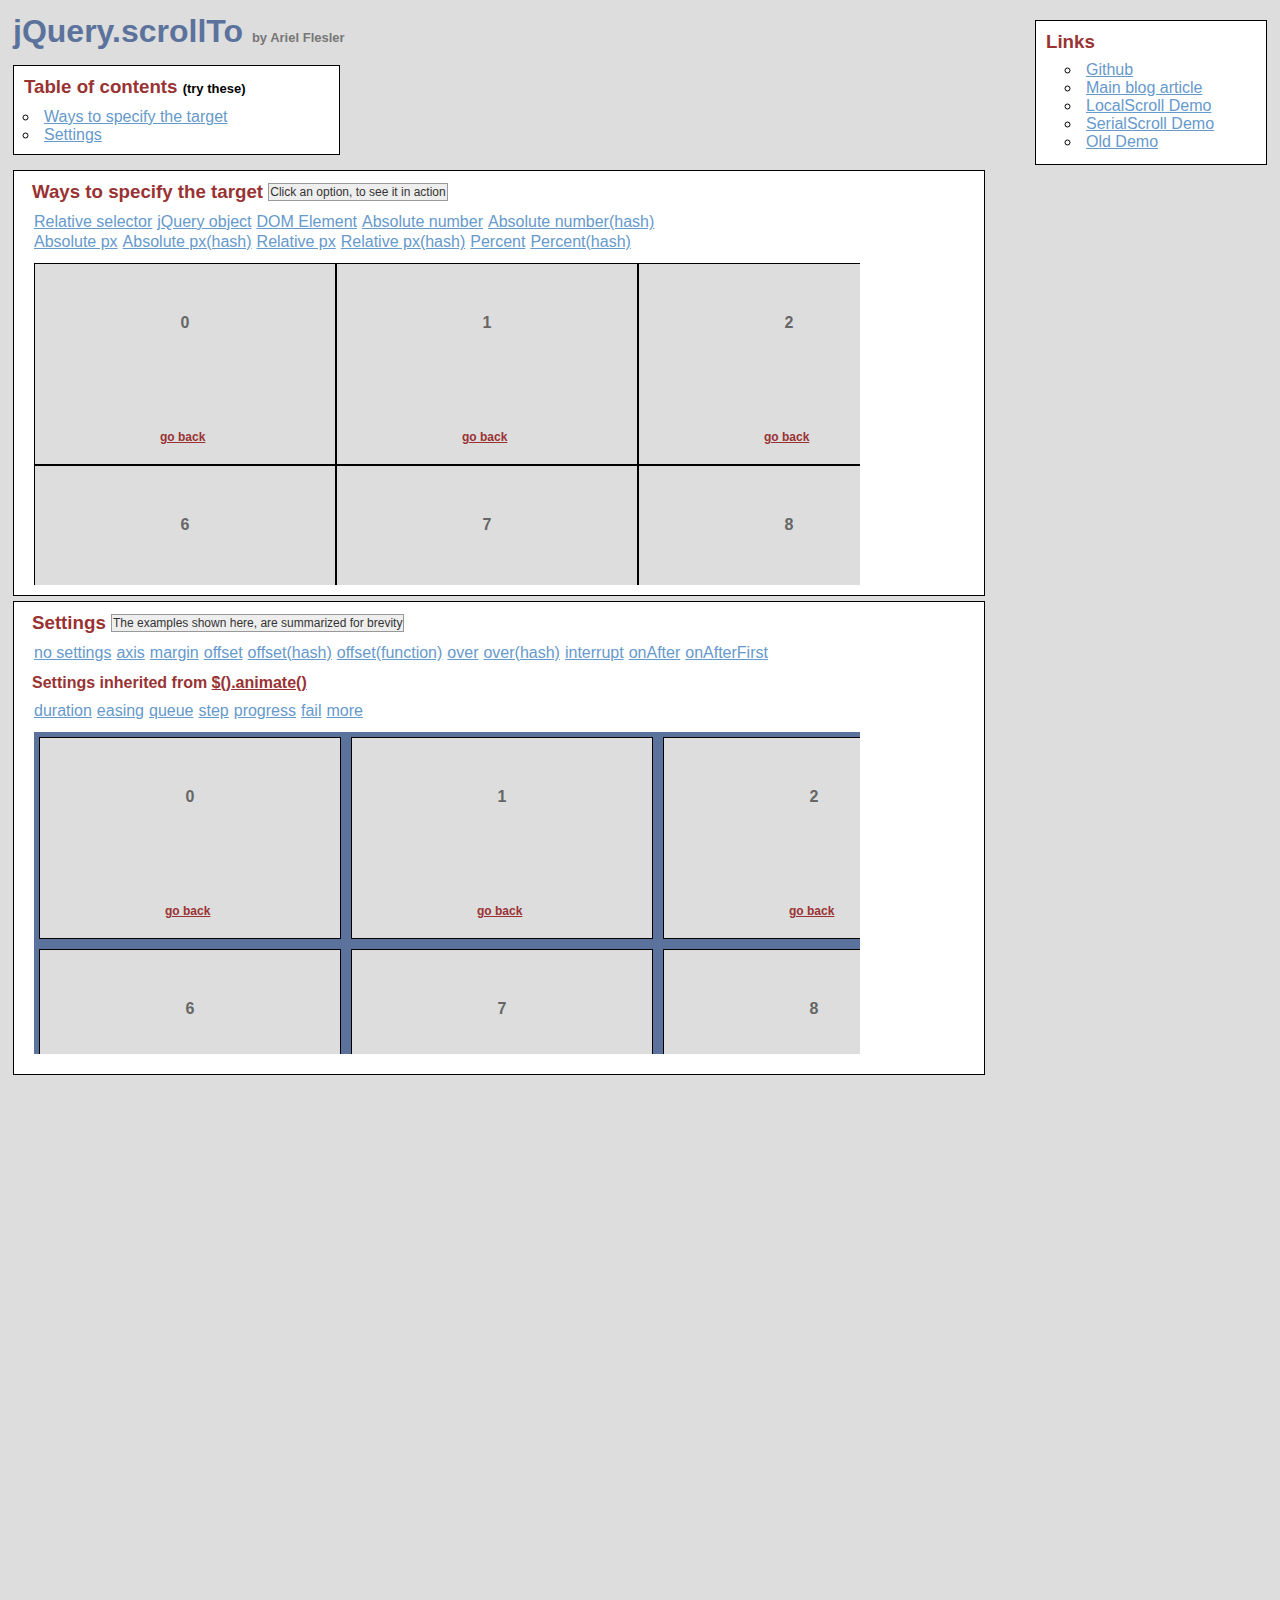
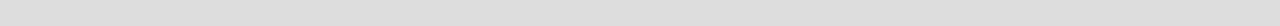
<file: src/DotnetDocs.Website/wwwroot/assets/plugins/jquery-scrollTo/demo/index.html>
<!DOCTYPE html PUBLIC "-//W3C//DTD XHTML 1.0 Transitional//EN" "http://www.w3.org/TR/xhtml1/DTD/xhtml1-transitional.dtd">
<html xmlns="http://www.w3.org/1999/xhtml">
<head>
	<meta http-equiv="Content-Type" content="text/html; charset=iso-8859-1" />
	<title>jQuery.scrollTo</title>
	<meta name="keywords" content="javascript, jquery, plugins, scroll, scrollTo, smooth, animation, to, effect, ariel, flesler, window, overflow, element, navigation, customizable" />
	<meta name="description" content="Demo of jQuery.scrollTo. Lightweight, cross-browser and highly customizable animated scrolling with jQuery, made by Ariel Flesler." />
	<meta name="robots" content="index,follow" />
	<link type="text/css" rel="stylesheet" href="css/style.css" />
	<script type="text/javascript" src="https://ajax.googleapis.com/ajax/libs/jquery/1.8.0/jquery.min.js"></script>
	<script type="text/javascript" src="../jquery.scrollTo.min.js"></script>
	<script type="text/javascript">
		jQuery(function( $ ){
			/**
			 * Demo binding and preparation, no need to read this part
			 */
				//borrowed from jQuery easing plugin
				//http://gsgd.co.uk/sandbox/jquery.easing.php
				$.easing.elasout = function(x, t, b, c, d) {
					var s=1.70158;var p=0;var a=c;
					if (t==0) return b;  if ((t/=d)==1) return b+c;  if (!p) p=d*.3;
					if (a < Math.abs(c)) { a=c; var s=p/4; }
					else var s = p/(2*Math.PI) * Math.asin (c/a);
					return a*Math.pow(2,-10*t) * Math.sin( (t*d-s)*(2*Math.PI)/p ) + c + b;
				};
				$('a.back').click(function() {
					$(this).parents('div.pane').scrollTo(0, 800, { queue:true });
					$(this).parents('div.section').find('span.message').text( this.title);
					return false;
				});
				//just for the example, to stop the click on the links.
				$('ul.links').click(function(e){
					var link = e.target;
					if (link.target === '_blank') {
						return;
					}
					e.preventDefault();
					link.blur();
					if (link.title) {
						$(this).parent().find('span.message').text(link.title);
					}
				});
			
			// This one is important, many browsers don't reset scroll on refreshes
			// Reset all scrollable panes to (0,0)
			$('div.pane').scrollTo(0);
			// Reset the screen to (0,0)
			$.scrollTo(0);
			
			// TOC, shows how to scroll the whole window
			$('#toc a').click(function() {//$.scrollTo works EXACTLY the same way, but scrolls the whole screen
				$.scrollTo(this.hash, 1500, { easing:'elasout' });
				$(this.hash).find('span.message').text(this.title);
				return false;
			});
			
			// Target examples bindings
			var $target = $('#pane-target');
			$('#target-examples a').click(function() {
				$target.stop(true);
			});

			$('#relative-selector').click(function() {
				$target.scrollTo('li:eq(7)', 800);
			});
			$('#jquery-object').click(function() {
				$target.scrollTo($('#pane-target li:eq(14)') , 800);
			});
			$('#dom-element').click(function() {
				$target.scrollTo(document.getElementById('twenty'), 800);
			});
			$('#absolute-number').click(function() {
				$target.scrollTo(150, 800);
			});
			$('#absolute-number-hash').click(function() {
				$target.scrollTo({ top:800, left:700}, 800);
			});
			$('#absolute-px').click(function() {
				$target.scrollTo('520px', 800);
			});
			$('#absolute-px-hash').click(function() {
				$target.scrollTo({top:'110px', left:'290px'}, 800);
			});
			$('#relative-px').click(function() {
				$target.scrollTo('+=100', 500);
			});
			$('#relative-px-hash').click(function() {				
				$target.scrollTo({top:'-=100px', left:'+=100'}, 500);
			});
			$('#percentage-px').click(function() {				
				$target.scrollTo('50%', 800);
			});
			$('#percentage-px-hash').click(function() {				
				$target.scrollTo({top:'50%', left:'20%'}, 800);
			});
			
			// Settings examples bindings, they will all scroll to the same place, with different settings
			var $settings = $('#pane-settings');
			$('#settings-examples a').click(function() {
				// before each animation, reset to (0,0), skip this.
				$settings.stop(true).scrollTo(0);
			});
			
			$('#settings-no').click(function() {
				$settings.scrollTo('li:eq(15)', 1000);
			});
			$('#settings-axis').click(function() {// only scroll horizontally
				$settings.scrollTo('li:eq(15)', 1000, { axis:'x' });
			});
			$('#settings-duration').click(function() {// it's the same as specifying it in the 2nd argument
				$settings.scrollTo('li:eq(15)', { duration: 3000 });
			});
			$('#settings-easing').click(function() {
				$settings.scrollTo('li:eq(15)', 2500, { easing:'elasout' });
			});
			$('#settings-margin').click(function() {//scroll to the "outer" position of the element
				$settings.scrollTo('li:eq(15)', 1000, { margin:true });
			});
			$('#settings-offset').click(function() {//same as { top:-50, left:-50 }
				$settings.scrollTo('li:eq(15)', 1000, { offset:-50 });
			});
			$('#settings-offset-hash').click(function() {
				$settings.scrollTo('li:eq(15)', 1000, { offset:{ top:-5, left:-30 } });
			});
			$('#settings-offset-function').click(function() {
				$settings.scrollTo('li:eq(15)', 1000, {offset: function() { return {top:-30, left:-5}; }});
			});
			$('#settings-over').click(function() {//same as { top:-50, left:-50 }
				$settings.scrollTo('li:eq(15)', 1000, { over:0.5 });
			});
			$('#settings-over-hash').click(function() {
				$settings.scrollTo('li:eq(15)', 1000, { over:{ top:0.2, left:-0.5 } });
			});
			$('#settings-interrupt').click(function() {
				$settings.scrollTo('li:eq(15)', 10000, { interrupt:true });
			});
			$('#settings-queue').click(function() {//in this case, having 'axis' as 'xy' or 'yx' matters.
				$settings.scrollTo('li:eq(15)', 2000, { queue:true });
			});
			$('#settings-onAfter').click(function() {
				$settings.scrollTo('li:eq(15)', 2000, { 
					onAfter:function() {
						$('#settings-message').text('Got there!');
					}
				});
			});
			$('#settings-onAfterFirst').click(function() {//onAfterFirst exists only when queuing
				$settings.scrollTo('li:eq(15)', 1600, { 
					queue:true,
					onAfterFirst:function() {
						$('#settings-message').text('Got there horizontally!');
					},
					onAfter:function() {
						$('#settings-message').text('Got there vertically!');
					}
				});
			});
			$('#settings-step').click(function() {
				$settings.scrollTo('li:eq(15)', 2000, {step:function(now) {
					$('#settings-message').text(now.toFixed(2));
				}});
			});
			$('#settings-progress').click(function() {
				$settings.scrollTo('li:eq(15)', 2000, {progress:function(_, now) {
					$('#settings-message').text(Math.round(now*100) + '%');
				}});
			});
			$('#settings-fail').click(function() {
				$settings.scrollTo('li:eq(15)', 10000, {interrupt:true, fail:function() {
					$('#settings-message').text('Scroll interrupted!');
				}});
			});
		});
	</script>
</head>
<body>
	<h1>jQuery.scrollTo&nbsp;<strong>by Ariel Flesler</strong></h1>
	
	<div id="toc" class="part">
		<h3>Table of contents&nbsp;<strong>(try these)</strong></h3>
		<ul>
			<li><a title="$.scrollTo('#target-examples', 800, {easing:'elasout'});" href="#target-examples">Ways to specify the target</a></li>
			<li><a title="$.scrollTo('#settings-examples', 800, {easing:'elasout'});" href="#settings-examples">Settings</a></li>
		</ul>
	</div>
	
	<div id="links" class="part">
		<h3>Links</h3>
		<ul>
			<li><a target="_blank" href="https://github.com/flesler/jquery.scrollTo">Github</a></li>
			<li><a target="_blank" href="http://flesler.blogspot.com/2007/10/jqueryscrollto.html">Main blog article</a></li>
			<li><a target="_blank" href="http://demos.flesler.com/jquery/localScroll/">LocalScroll Demo</a></li>
			<li><a target="_blank" href="http://demos.flesler.com/jquery/serialScroll/">SerialScroll Demo</a></li>
			<li><a target="_blank" href="index.old.html">Old Demo</a></li>
		</ul>
	</div>
	<div id="target-examples" class="section part">
		<h3>Ways to specify the target&nbsp;<span id="target-message" class="message">Click an option, to see it in action</span></h3>
		<ul class="links">
			<li><a title="$(...).scrollTo('li:eq(7)', 800);" id="relative-selector" href="#">Relative selector</a></li>
			<li><a title="$(...).scrollTo($('div li:eq(14)'), 800);" id="jquery-object" href="#">jQuery object</a></li>
			<li><a title="$(...).scrollTo(document.getElementById('twenty'), 800);" id="dom-element" href="#">DOM Element</a></li>
			<li><a title="$(...).scrollTo(150, 800);" id="absolute-number" href="#">Absolute number</a></li>
			<li><a title="$(...).scrollTo({ top:800, left:700}, 800);" id="absolute-number-hash" href="#">Absolute number(hash)</a></li>
		</ul>
		<ul class="links">
			<li><a title="$(...).scrollTo('520px', 800);" id="absolute-px" href="#">Absolute px</a></li>
			<li><a title="$(...).scrollTo({top:'110px', left:'290px'}, 800);" id="absolute-px-hash" href="#">Absolute px(hash)</a></li>
			<li><a title="$(...).scrollTo('+=100px', 800);" id="relative-px" href="#">Relative px</a></li>
			<li><a title="$(...).scrollTo({top:'-=100px', left:'+=100'}, 800);" id="relative-px-hash" href="#">Relative px(hash)</a></li>
			<li><a title="$(...).scrollTo('50%', 800);" id="percentage-px" href="#">Percent</a></li>
			<li><a title="$(...).scrollTo({top:'50%', left:'20%'}, 800);" id="percentage-px-hash" href="#">Percent(hash)</a></li>
		</ul>
		<div id="pane-target" class="pane">
			<ul class="elements" style="height:1011px; width:1820px;">
				<li><p>0</p><a href="#" title="$(...).scrollTo(0, 800, {queue:true});" class="back">go back</a></li><li><p>1</p><a href="#" title="$(...).scrollTo(0, 800, {queue:true});" class="back">go back</a></li><li><p>2</p><a href="#" title="$(...).scrollTo(0, 800, {queue:true});" class="back">go back</a></li><li><p>3</p><a href="#" title="$(...).scrollTo(0, 800, {queue:true});" class="back">go back</a></li><li><p>4</p><a href="#" title="$(...).scrollTo(0, 800, {queue:true});" class="back">go back</a></li><li><p>5</p><a href="#" title="$(...).scrollTo(0, 800, {queue:true});" class="back">go back</a></li><li><p>6</p><a href="#" title="$(...).scrollTo(0, 800, {queue:true});" class="back">go back</a></li><li><p>7</p><a href="#" title="$(...).scrollTo(0, 800, {queue:true});" class="back">go back</a></li><li><p>8</p><a href="#" title="$(...).scrollTo(0, 800, {queue:true});" class="back">go back</a></li><li><p>9</p><a href="#" title="$(...).scrollTo(0, 800, {queue:true});" class="back">go back</a></li><li><p>10</p><a href="#" title="$(...).scrollTo(0, 800, {queue:true});" class="back">go back</a></li><li><p>11</p><a href="#" title="$(...).scrollTo(0, 800, {queue:true});" class="back">go back</a></li><li><p>12</p><a href="#" title="$(...).scrollTo(0, 800, {queue:true});" class="back">go back</a></li><li><p>13</p><a href="#" title="$(...).scrollTo(0, 800, {queue:true});" class="back">go back</a></li><li><p>14</p><a href="#" title="$(...).scrollTo(0, 800, {queue:true});" class="back">go back</a></li><li><p>15</p><a href="#" title="$(...).scrollTo(0, 800, {queue:true});" class="back">go back</a></li><li><p>16</p><a href="#" title="$(...).scrollTo(0, 800, {queue:true});" class="back">go back</a></li><li><p>17</p><a href="#" title="$(...).scrollTo(0, 800, {queue:true});" class="back">go back</a></li><li><p>18</p><a href="#" title="$(...).scrollTo(0, 800, {queue:true});" class="back">go back</a></li><li><p>19</p><a href="#" title="$(...).scrollTo(0, 800, {queue:true});" class="back">go back</a></li><li id="twenty"><p>20</p><a href="#" title="$(...).scrollTo(0, 800, {queue:true});" class="back">go back</a></li><li><p>21</p><a href="#" title="$(...).scrollTo(0, 800, {queue:true});" class="back">go back</a></li><li><p>22</p><a href="#" title="$(...).scrollTo(0, 800, {queue:true});" class="back">go back</a></li><li><p>23</p><a href="#" title="$(...).scrollTo(0, 800, {queue:true});" class="back">go back</a></li><li><p>24</p><a href="#" title="$(...).scrollTo(0, 800, {queue:true});" class="back">go back</a></li><li><p>25</p><a href="#" title="$(...).scrollTo(0, 800, {queue:true});" class="back">go back</a></li><li><p>26</p><a href="#" title="$(...).scrollTo(0, 800, {queue:true});" class="back">go back</a></li><li><p>27</p><a href="#" title="$(...).scrollTo(0, 800, {queue:true});" class="back">go back</a></li><li><p>28</p><a href="#" title="$(...).scrollTo(0, 800, {queue:true});" class="back">go back</a></li><li><p>29</p><a href="#" title="$(...).scrollTo(0, 800, {queue:true});" class="back">go back</a></li>
			</ul>
		</div>
	</div>
	<div id="settings-examples" class="section part">
		<h3>Settings&nbsp;<span id="settings-message" class="message">The examples shown here, are summarized for brevity</span></h3>
		<ul class="links">
			<li><a title="$(...).scrollTo('li:eq(15)', 1000);" id="settings-no" href="#">no settings</a></li>
			<li><a title="$(...).scrollTo('li:eq(15)', 1000, {axis:'x'});//only scroll on this axis (can be x, y, xy or yx)" id="settings-axis" href="#">axis</a></li>
			<li><a title="$(...).scrollTo('li:eq(15)', 1000, {margin:true});//deduct the margin and border from the final position" id="settings-margin" href="#">margin</a></li>
			<li><a title="$(...).scrollTo('li:eq(15)', 1000, {offset:-50});//add or deduct from the final position" id="settings-offset" href="#">offset</a></li>
			<li><a title="$(...).scrollTo('li:eq(15)', 1000, {offset: {top:-5, left:-30} });" id="settings-offset-hash" href="#">offset(hash)</a></li>
			<li><a title="$(...).scrollTo('li:eq(15)', 1000, {offset: function() { return {top:-30, left:-5}; }});" id="settings-offset-function" href="#">offset(function)</a></li>
			<li><a title="$(...).scrollTo('li:eq(15)', 1000, {over:0.5});//add or deduct a fraction of its height/width" id="settings-over" href="#">over</a></li>
			<li><a title="$(...).scrollTo('li:eq(15)', 1000, {over:{top:0.2, left:-0.5});" id="settings-over-hash" href="#">over(hash)</a></li>
			<li><a title="Scroll manually to interrupt the animation" id="settings-interrupt" href="#">interrupt</a></li>
			<li><a title="$(...).scrollTo('li:eq(15)', 1600, {onAfter:function() { } });//called after the scrolling ends" id="settings-onAfter" href="#">onAfter</a></li>
			<li><a title="$(...).scrollTo('li:eq(15)', 1600, {queue:true, onAfterFirst:function() { } });//called after the first axis scrolled" id="settings-onAfterFirst" href="#">onAfterFirst</a></li>
		</ul>
		<h4>Settings inherited from <a href="http://api.jquery.com/animate/#animate-properties-options" target="_blank">$().animate()</a></h4>
		<ul class="links">
			<li><a title="$(...).scrollTo('li:eq(15)', {duration:3000});//another way of calling the plugin" id="settings-duration" href="#">duration</a></li>
			<li><a title="$(...).scrollTo('li:eq(15)', 2500, {easing:'elasout'});//specify an easing equation" id="settings-easing" href="#">easing</a></li>
			<li><a title="$(...).scrollTo('li:eq(15)', 1600, {queue:true});//scroll one axis, then the other" id="settings-queue" href="#">queue</a></li>
			<li><a title="$(...).scrollTo('li:eq(15)', 2500, {step:function() { }'});//specify a step function" id="settings-step" href="#">step</a></li>
			<li><a title="$(...).scrollTo('li:eq(15)', 2500, {progress:function() { }'});//specify a progress function" id="settings-progress" href="#">progress</a></li>
			<li><a title="Scroll manually to interrupt and trigger the callback" id="settings-fail" href="#">fail</a></li>
			<li><a href="http://api.jquery.com/animate/#animate-properties-options" target="_blank">more</a></li>
		</ul>
		<div id="pane-settings" class="pane">
			<ul class="elements" style="height:1062px;width:1877px;">
				<li><p>0</p><a href="#" title="$(...).scrollTo(0, 800, {queue:true});" class="back">go back</a></li><li><p>1</p><a href="#" title="$(...).scrollTo(0, 800, {queue:true});" class="back">go back</a></li><li><p>2</p><a href="#" title="$(...).scrollTo(0, 800, {queue:true});" class="back">go back</a></li><li><p>3</p><a href="#" title="$(...).scrollTo(0, 800, {queue:true});" class="back">go back</a></li><li><p>4</p><a href="#" title="$(...).scrollTo(0, 800, {queue:true});" class="back">go back</a></li><li><p>5</p><a href="#" title="$(...).scrollTo(0, 800, {queue:true});" class="back">go back</a></li><li><p>6</p><a href="#" title="$(...).scrollTo(0, 800, {queue:true});" class="back">go back</a></li><li><p>7</p><a href="#" title="$(...).scrollTo(0, 800, {queue:true});" class="back">go back</a></li><li><p>8</p><a href="#" title="$(...).scrollTo(0, 800, {queue:true});" class="back">go back</a></li><li><p>9</p><a href="#" title="$(...).scrollTo(0, 800, {queue:true});" class="back">go back</a></li><li><p>10</p><a href="#" title="$(...).scrollTo(0, 800, {queue:true});" class="back">go back</a></li><li><p>11</p><a href="#" title="$(...).scrollTo(0, 800, {queue:true});" class="back">go back</a></li><li><p>12</p><a href="#" title="$(...).scrollTo(0, 800, {queue:true});" class="back">go back</a></li><li><p>13</p><a href="#" title="$(...).scrollTo(0, 800, {queue:true});" class="back">go back</a></li><li><p>14</p><a href="#" title="$(...).scrollTo(0, 800, {queue:true});" class="back">go back</a></li><li><p>15</p><a href="#" title="$(...).scrollTo(0, 800, {queue:true});" class="back">go back</a></li><li><p>16</p><a href="#" title="$(...).scrollTo(0, 800, {queue:true});" class="back">go back</a></li><li><p>17</p><a href="#" title="$(...).scrollTo(0, 800, {queue:true});" class="back">go back</a></li><li><p>18</p><a href="#" title="$(...).scrollTo(0, 800, {queue:true});" class="back">go back</a></li><li><p>19</p><a href="#" title="$(...).scrollTo(0, 800, {queue:true});" class="back">go back</a></li><li><p>20</p><a href="#" title="$(...).scrollTo(0, 800, {queue:true});" class="back">go back</a></li><li><p>21</p><a href="#" title="$(...).scrollTo(0, 800, {queue:true});" class="back">go back</a></li><li><p>22</p><a href="#" title="$(...).scrollTo(0, 800, {queue:true});" class="back">go back</a></li><li><p>23</p><a href="#" title="$(...).scrollTo(0, 800, {queue:true});" class="back">go back</a></li><li><p>24</p><a href="#" title="$(...).scrollTo(0, 800, {queue:true});" class="back">go back</a></li><li><p>25</p><a href="#" title="$(...).scrollTo(0, 800, {queue:true});" class="back">go back</a></li><li><p>26</p><a href="#" title="$(...).scrollTo(0, 800, {queue:true});" class="back">go back</a></li><li><p>27</p><a href="#" title="$(...).scrollTo(0, 800, {queue:true});" class="back">go back</a></li><li><p>28</p><a href="#" title="$(...).scrollTo(0, 800, {queue:true});" class="back">go back</a></li><li><p>29</p><a href="#" title="$(...).scrollTo(0, 800, {queue:true});" class="back">go back</a></li>
			</ul>
		</div>
	</div>
</body>
</html>
</file>
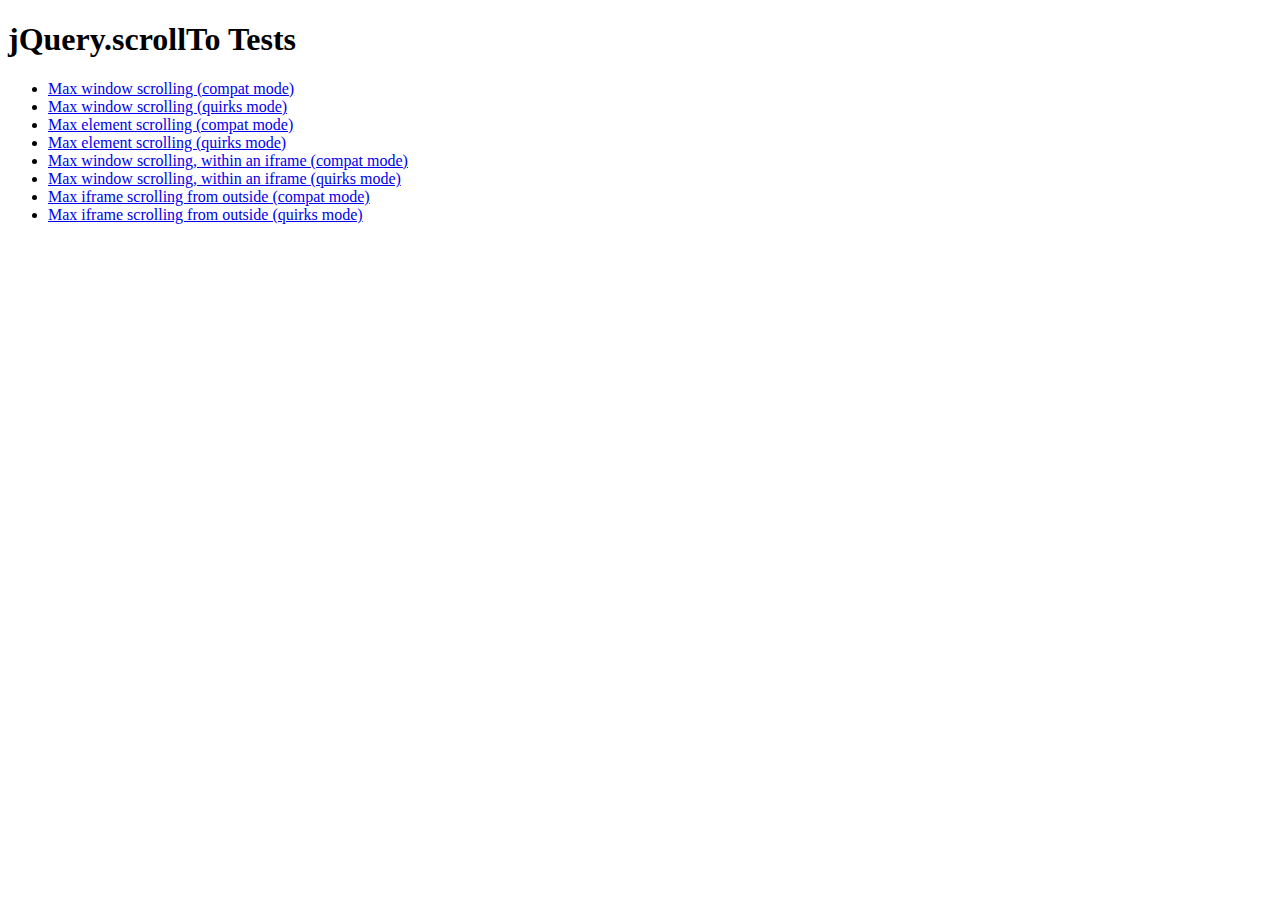
<file: src/DotnetDocs.Website/wwwroot/assets/plugins/jquery-scrollTo/tests/index.html>
<!DOCTYPE html PUBLIC "-//W3C//DTD XHTML 1.0 Transitional//EN" "http://www.w3.org/TR/xhtml1/DTD/xhtml1-transitional.dtd">
<html xmlns="http://www.w3.org/1999/xhtml">
<head>
	<meta http-equiv="Content-Type" content="text/html; charset=iso-8859-1" />
	<title>jQuery.scrollTo Tests</title>
	<meta name="keywords" content="javascript, jquery, plugins, scroll, scrollTo, smooth, animation, to, effect, ariel, flesler, window, overflow, element, navigation, customizable" />
	<meta name="description" content="Tests for jQuery ScrollTo. Made by Ariel Flesler." />
	<meta name="robots" content="index,follow" />
</head>
<body>
	<h1>jQuery.scrollTo Tests</h1>
	
	<ul>
		<li><a href="WinMaxY-compat.html">Max window scrolling (compat mode)</a></li>
		<li><a href="WinMaxY-quirks.html">Max window scrolling (quirks mode)</a></li>
		<li><a href="ElemMaxY-compat.html">Max element scrolling (compat mode)</a></li>
		<li><a href="ElemMaxY-quirks.html">Max element scrolling (quirks mode)</a></li>
		<li><a href="WinMaxY-with-iframe-compat.html">Max window scrolling, within an iframe (compat mode)</a></li>
		<li><a href="WinMaxY-with-iframe-quirks.html">Max window scrolling, within an iframe (quirks mode)</a></li>
		<li><a href="WinMaxY-to-iframe-compat.html">Max iframe scrolling from outside (compat mode)</a></li>
		<li><a href="WinMaxY-to-iframe-quirks.html">Max iframe scrolling from outside (quirks mode)</a></li>
	</ul>
</body>
</html>
</file>
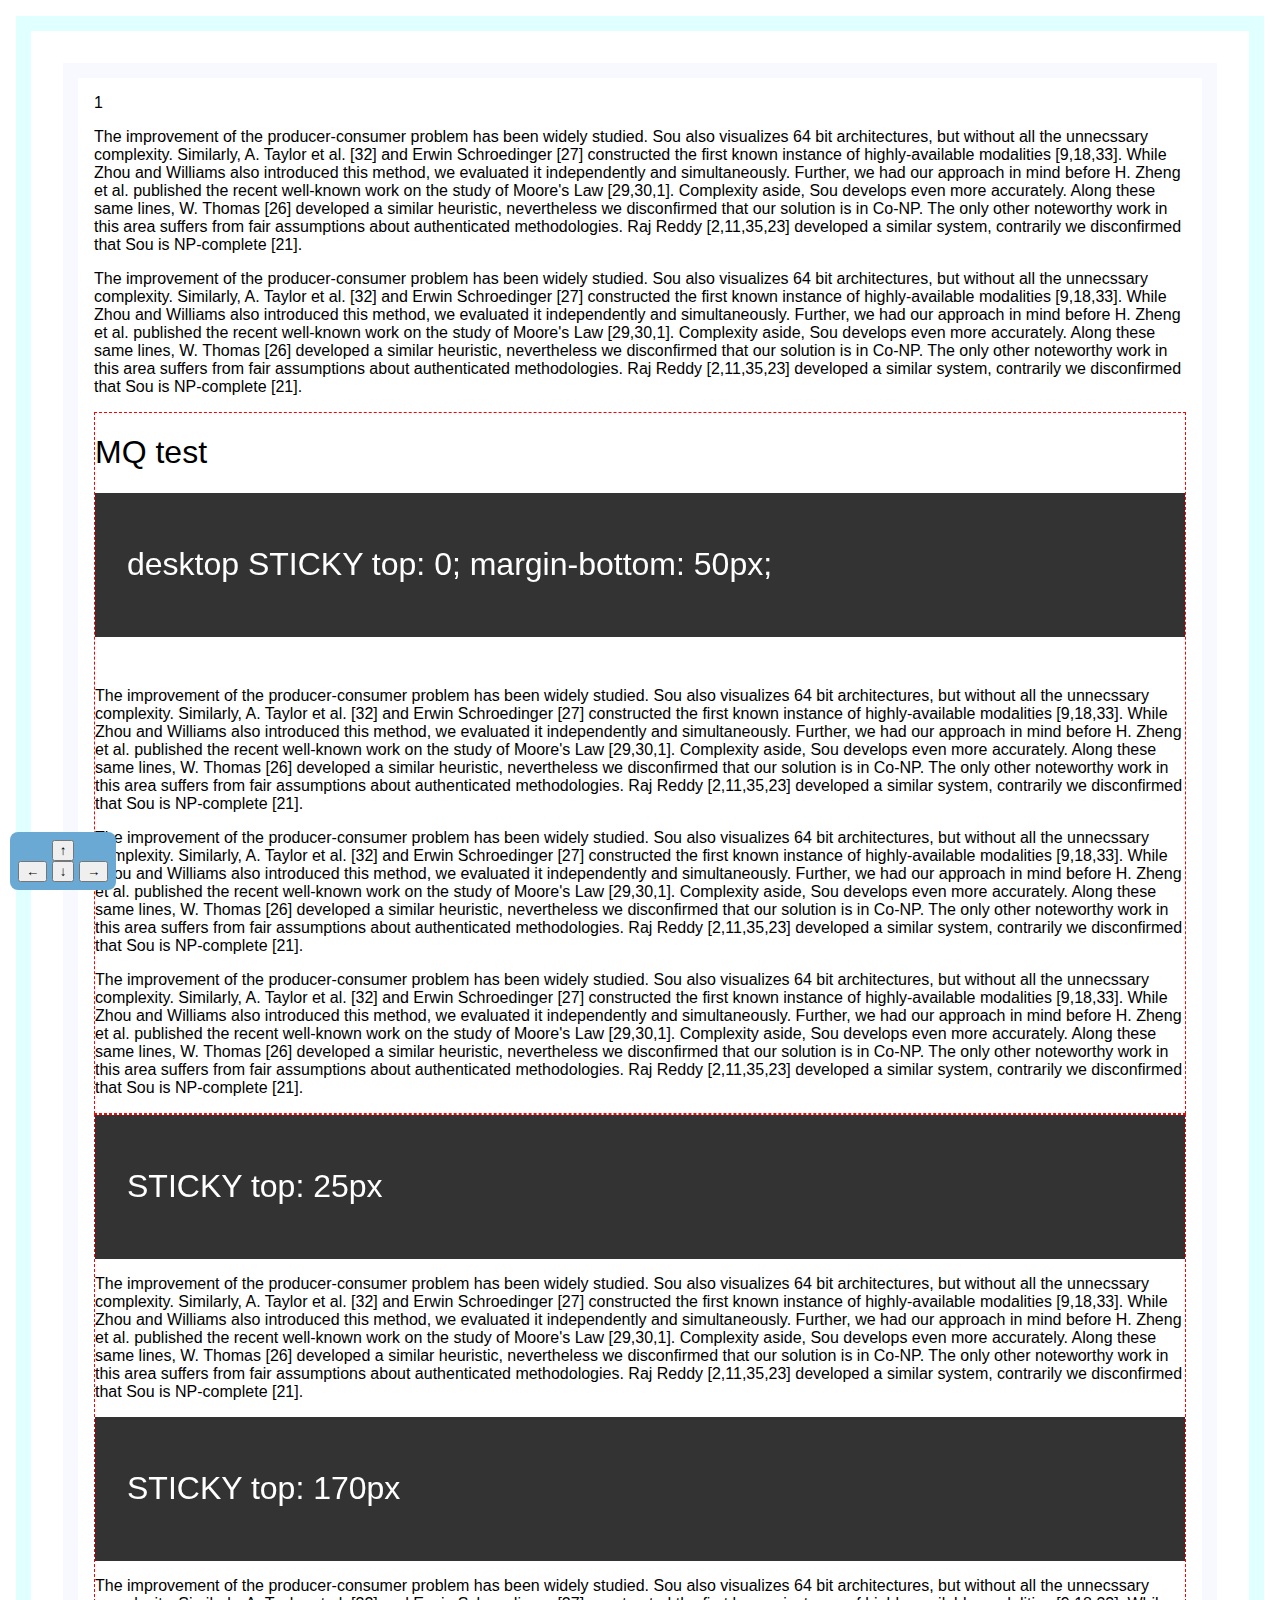
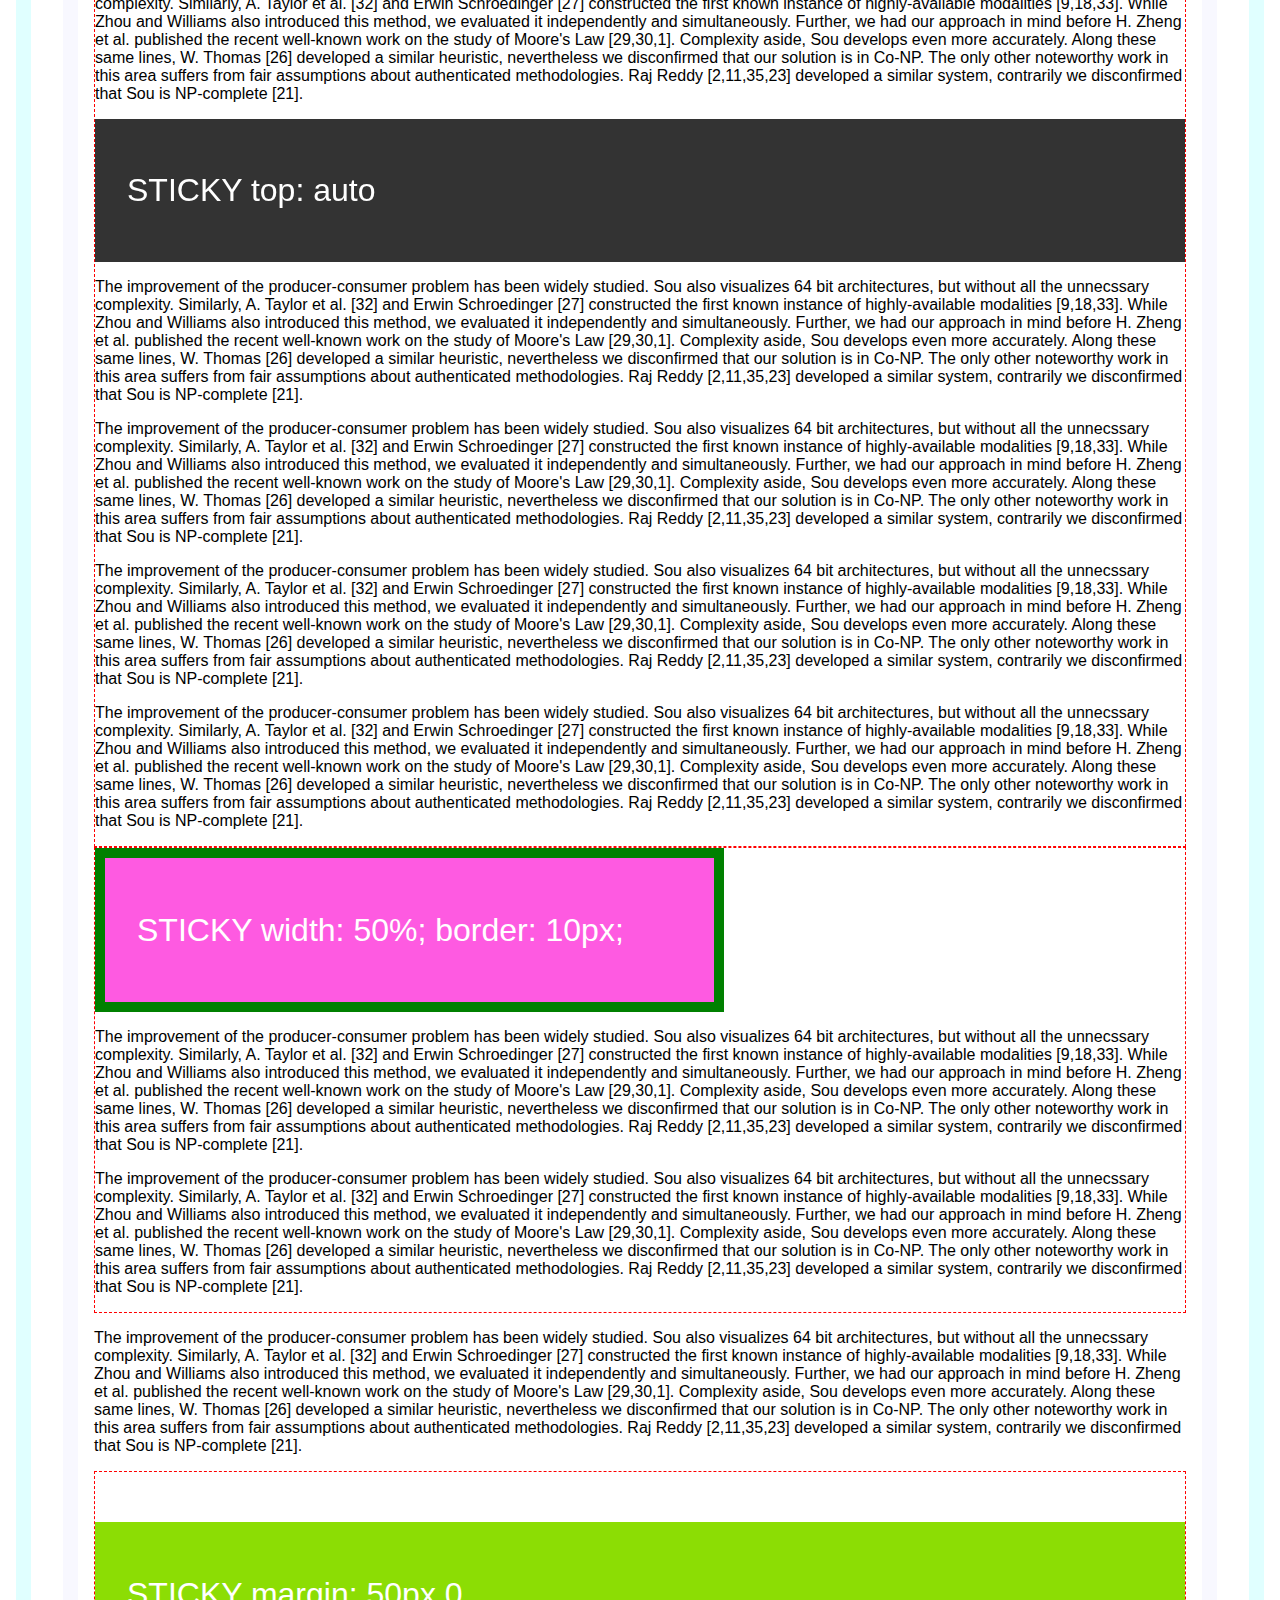
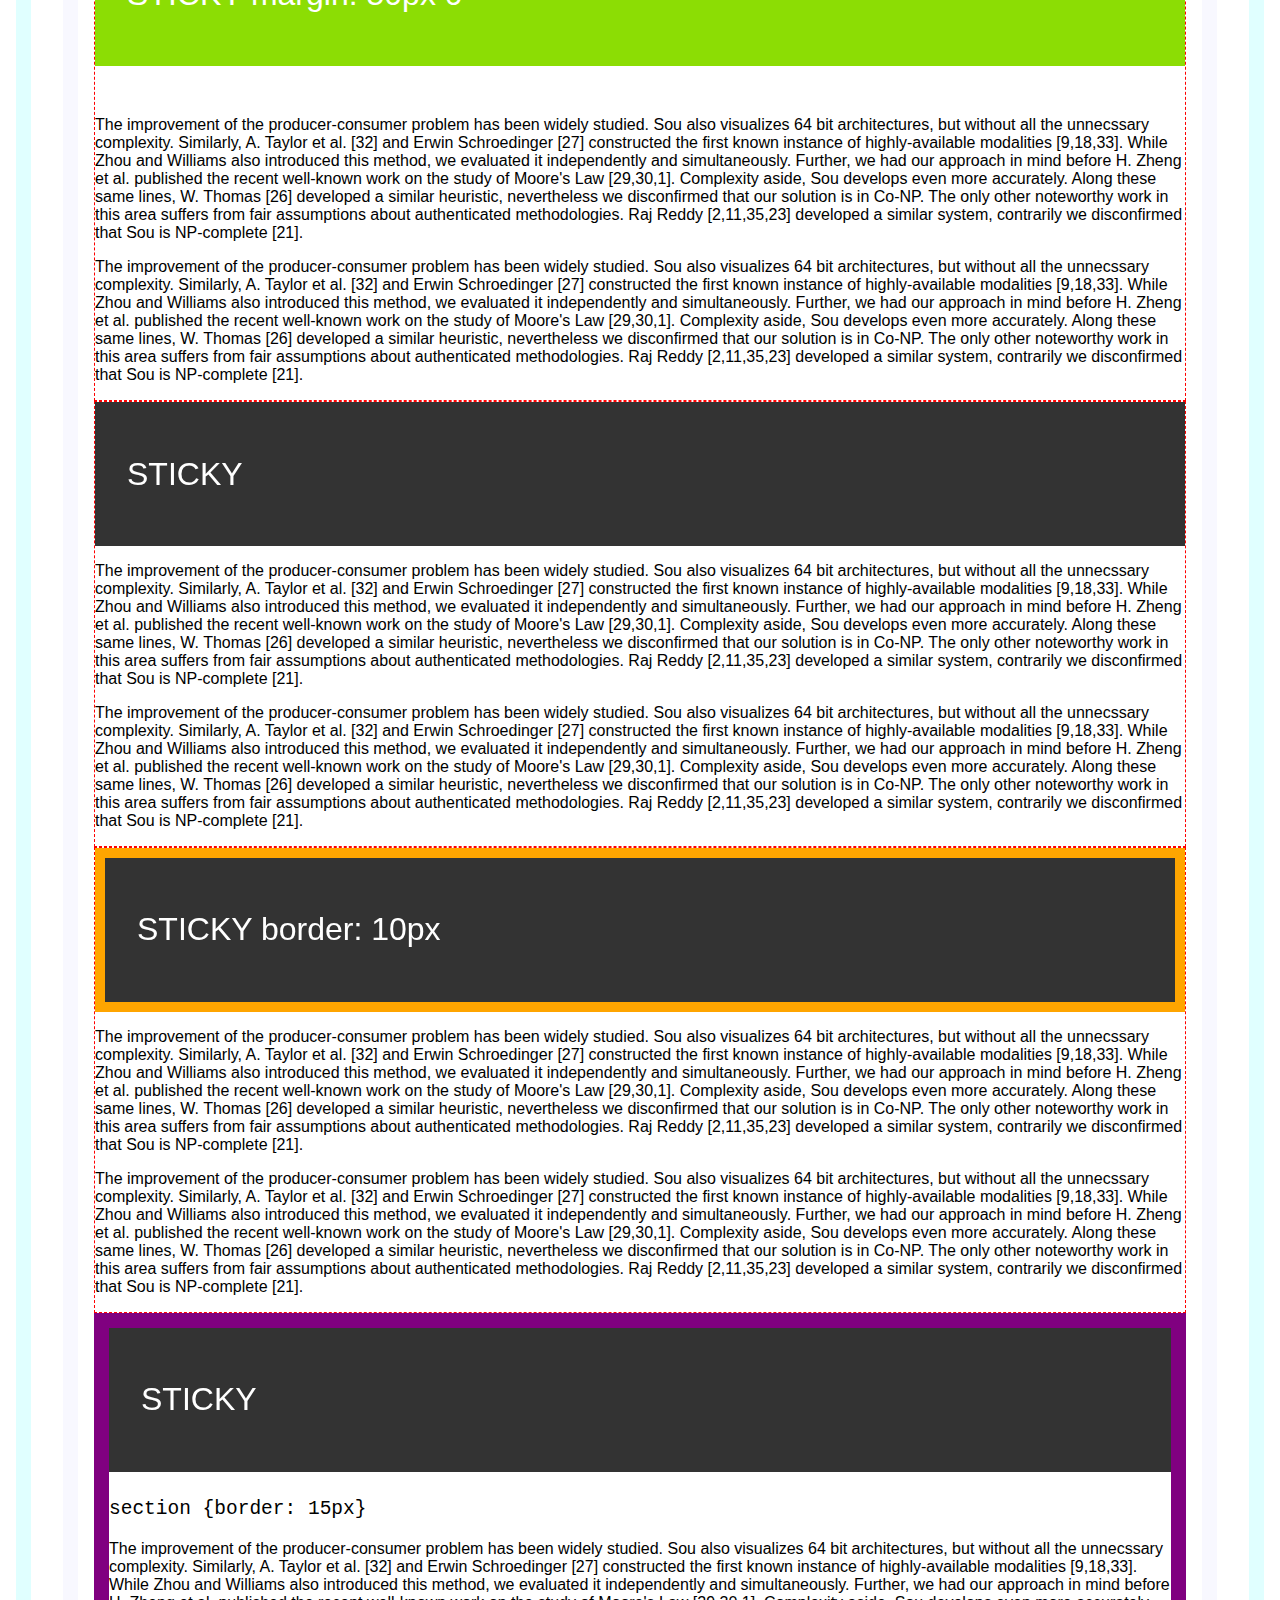
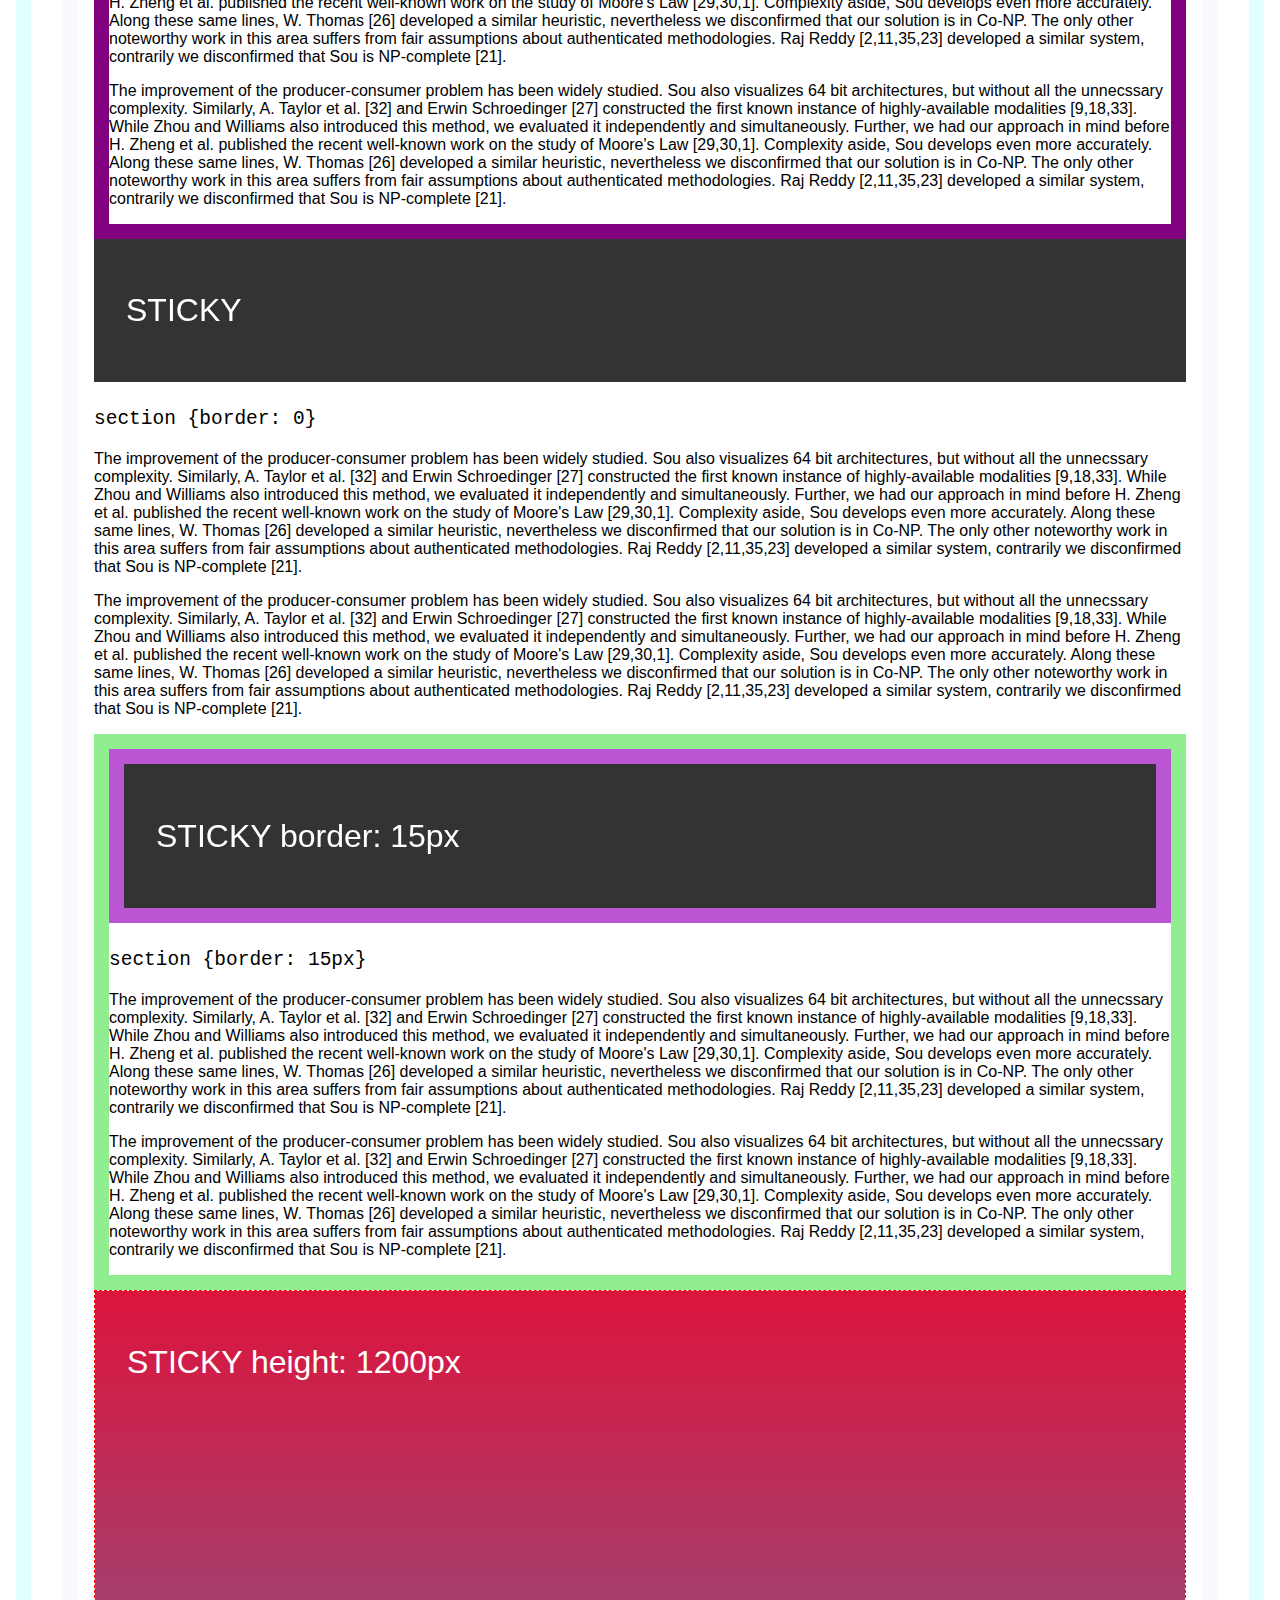
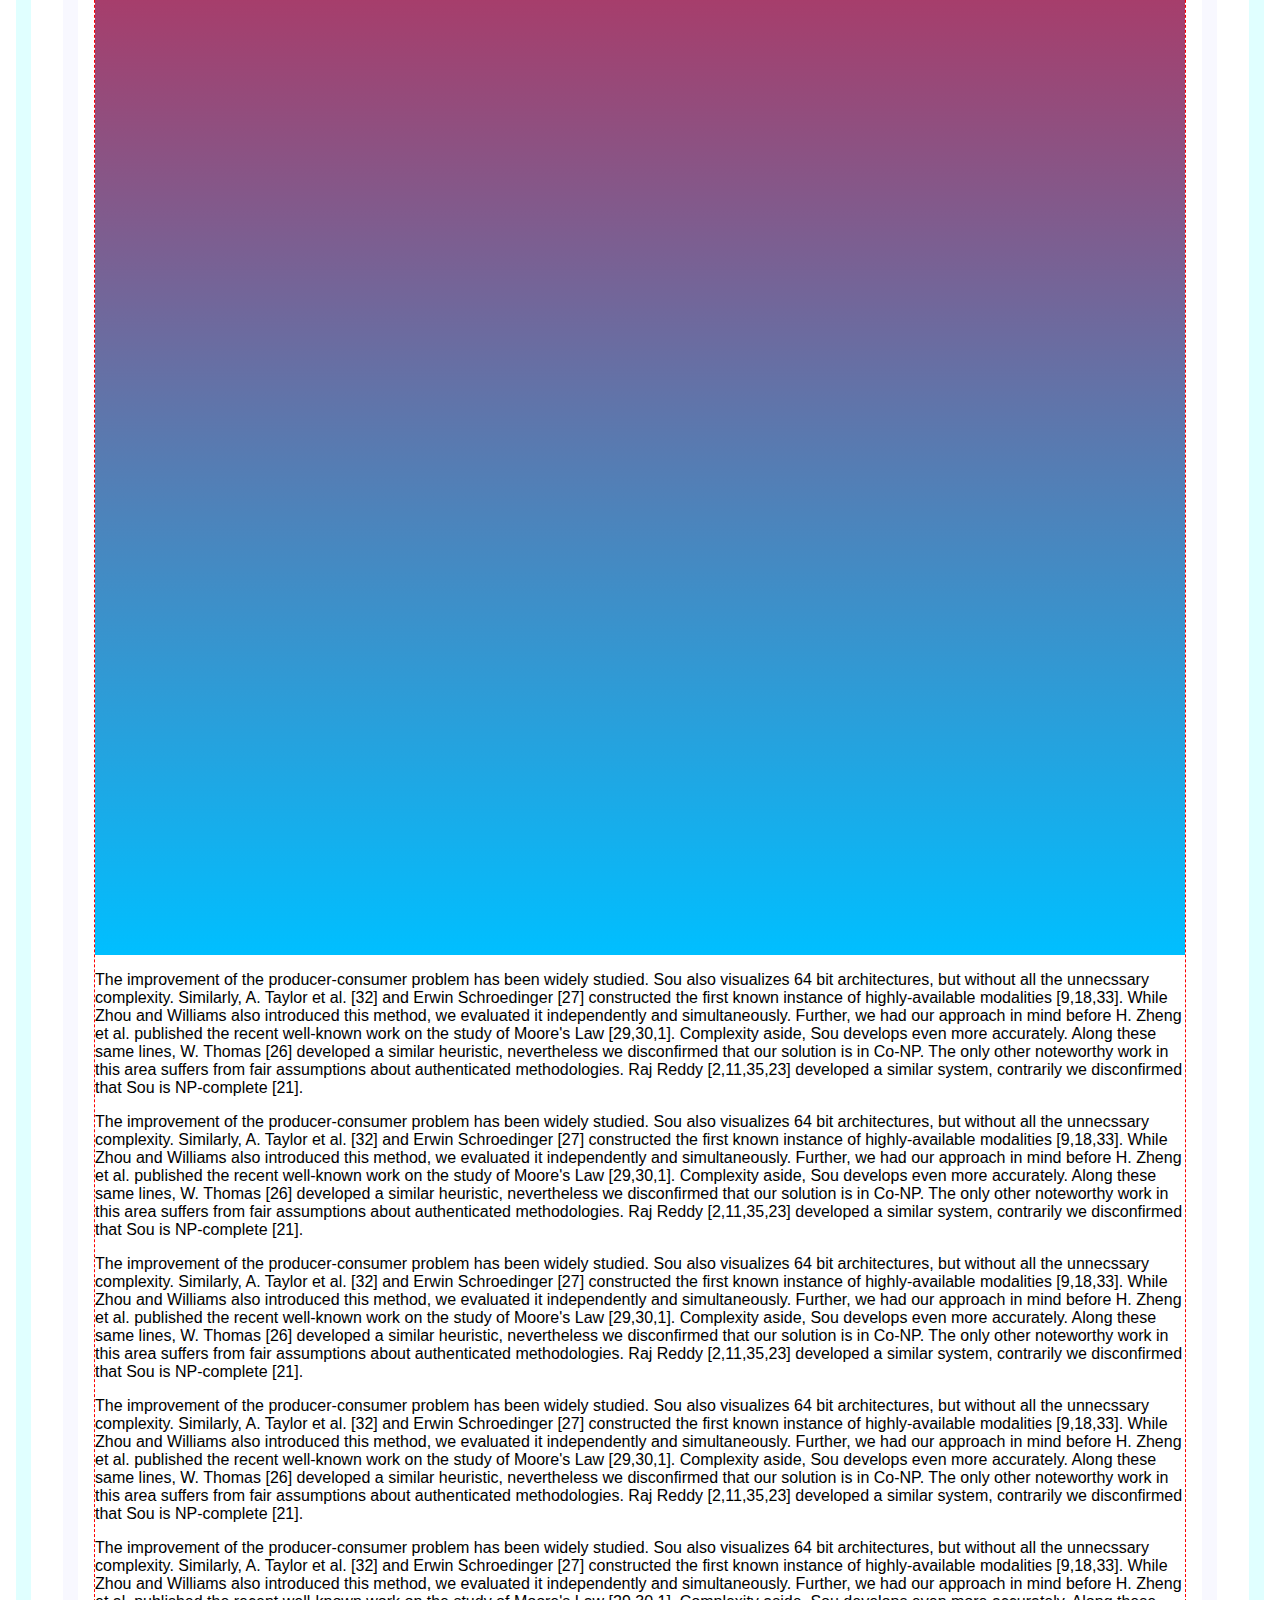
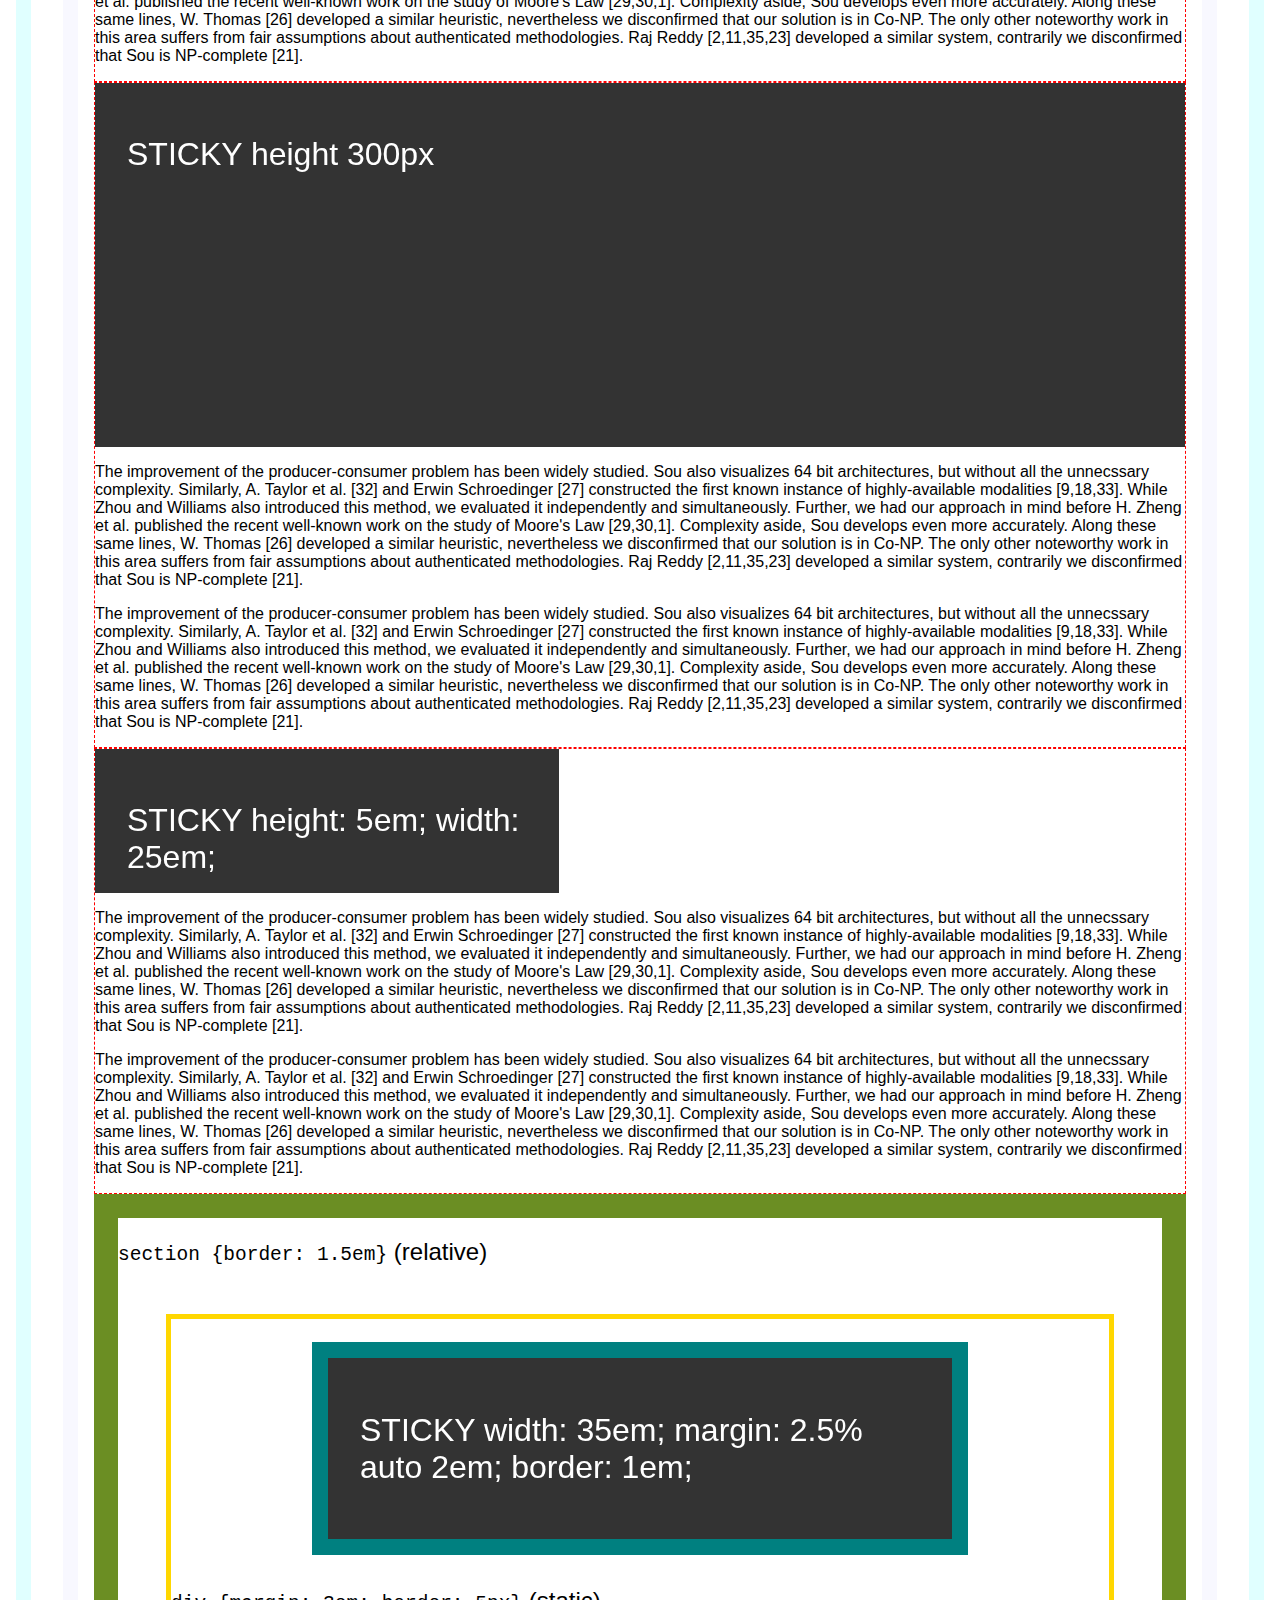
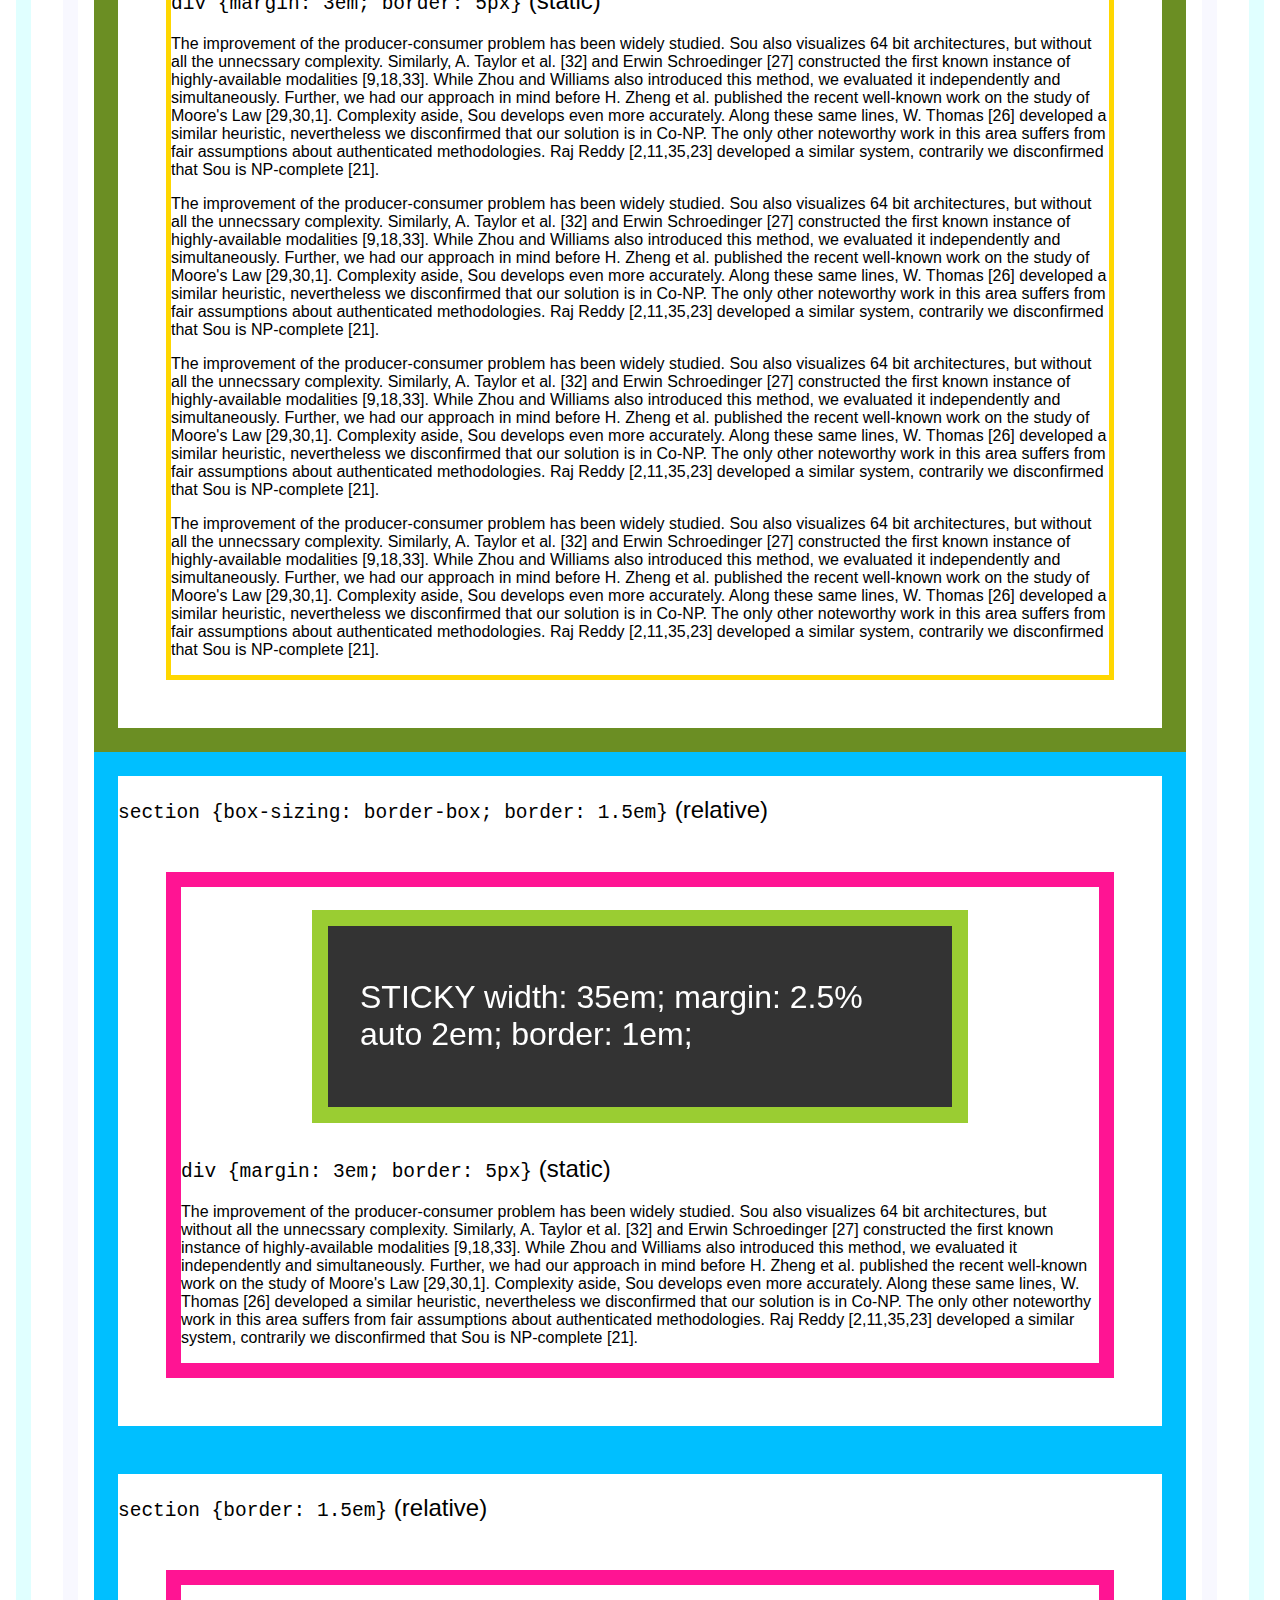
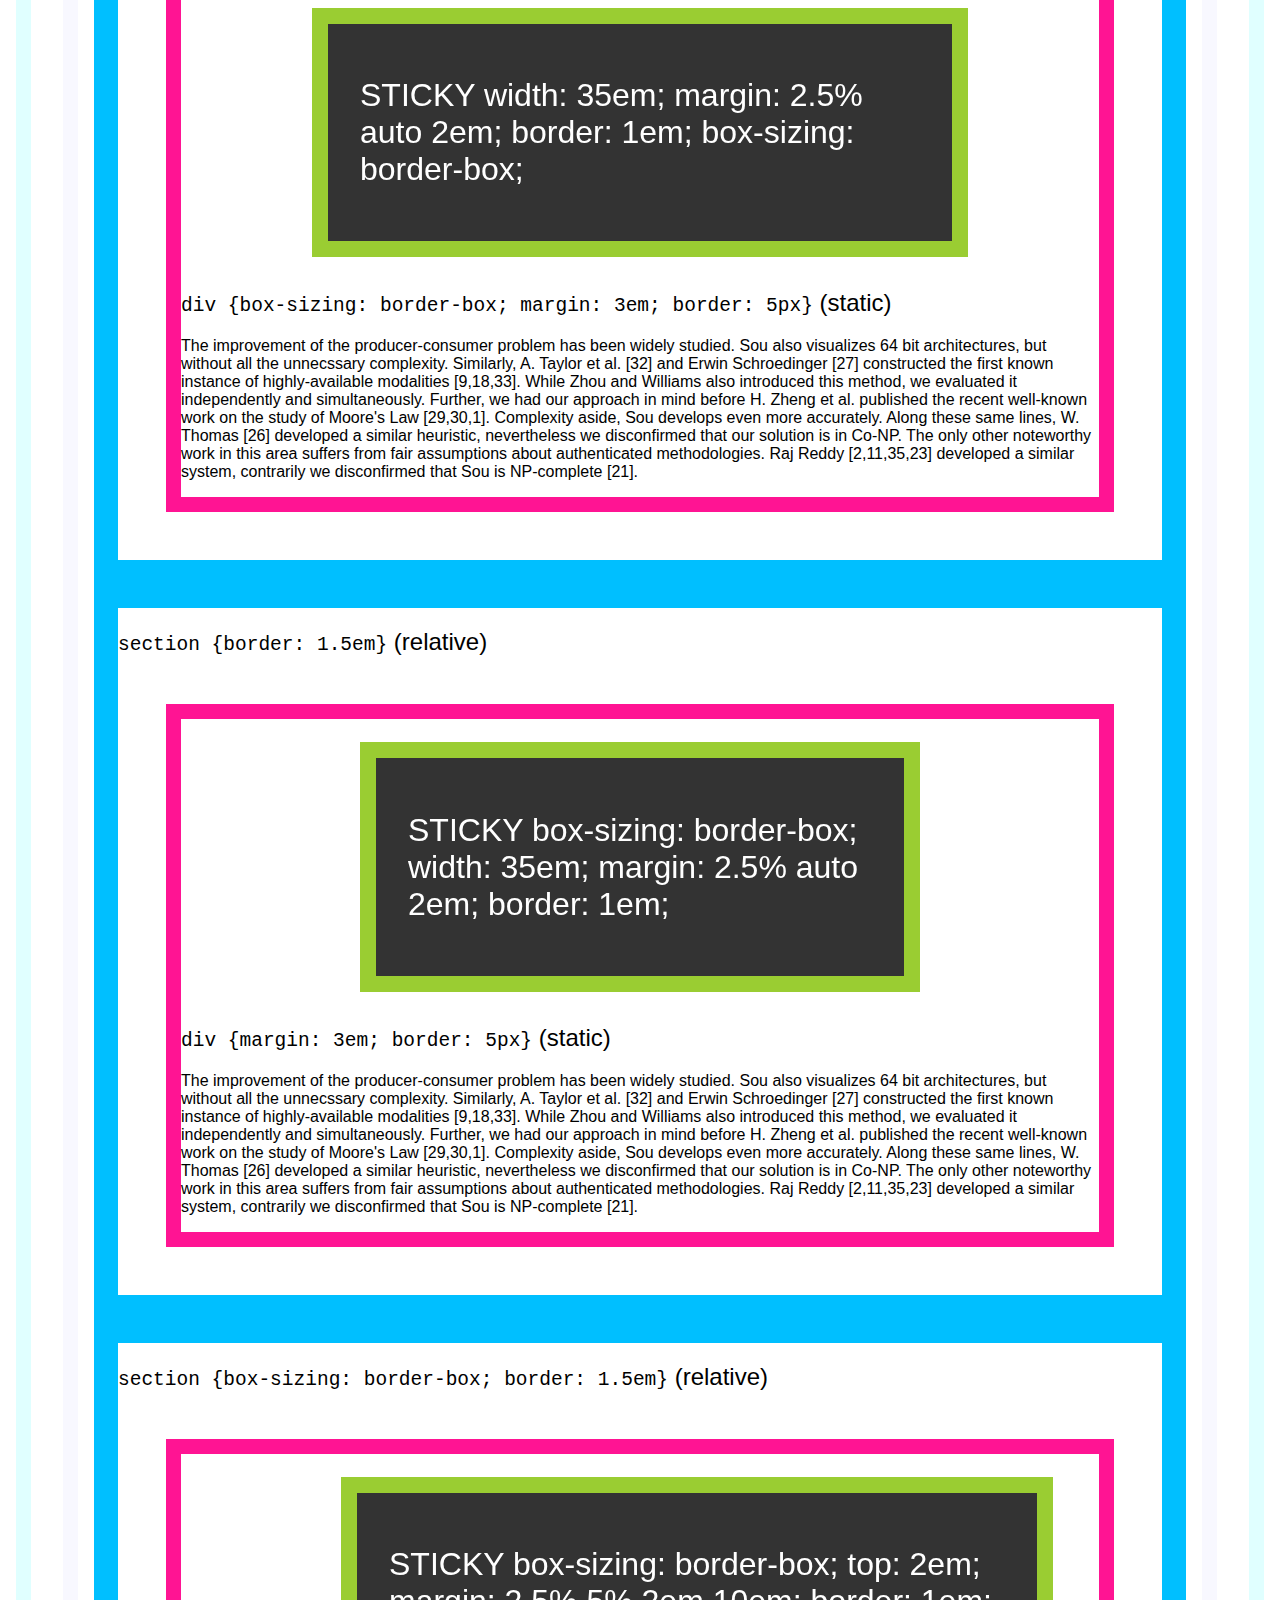
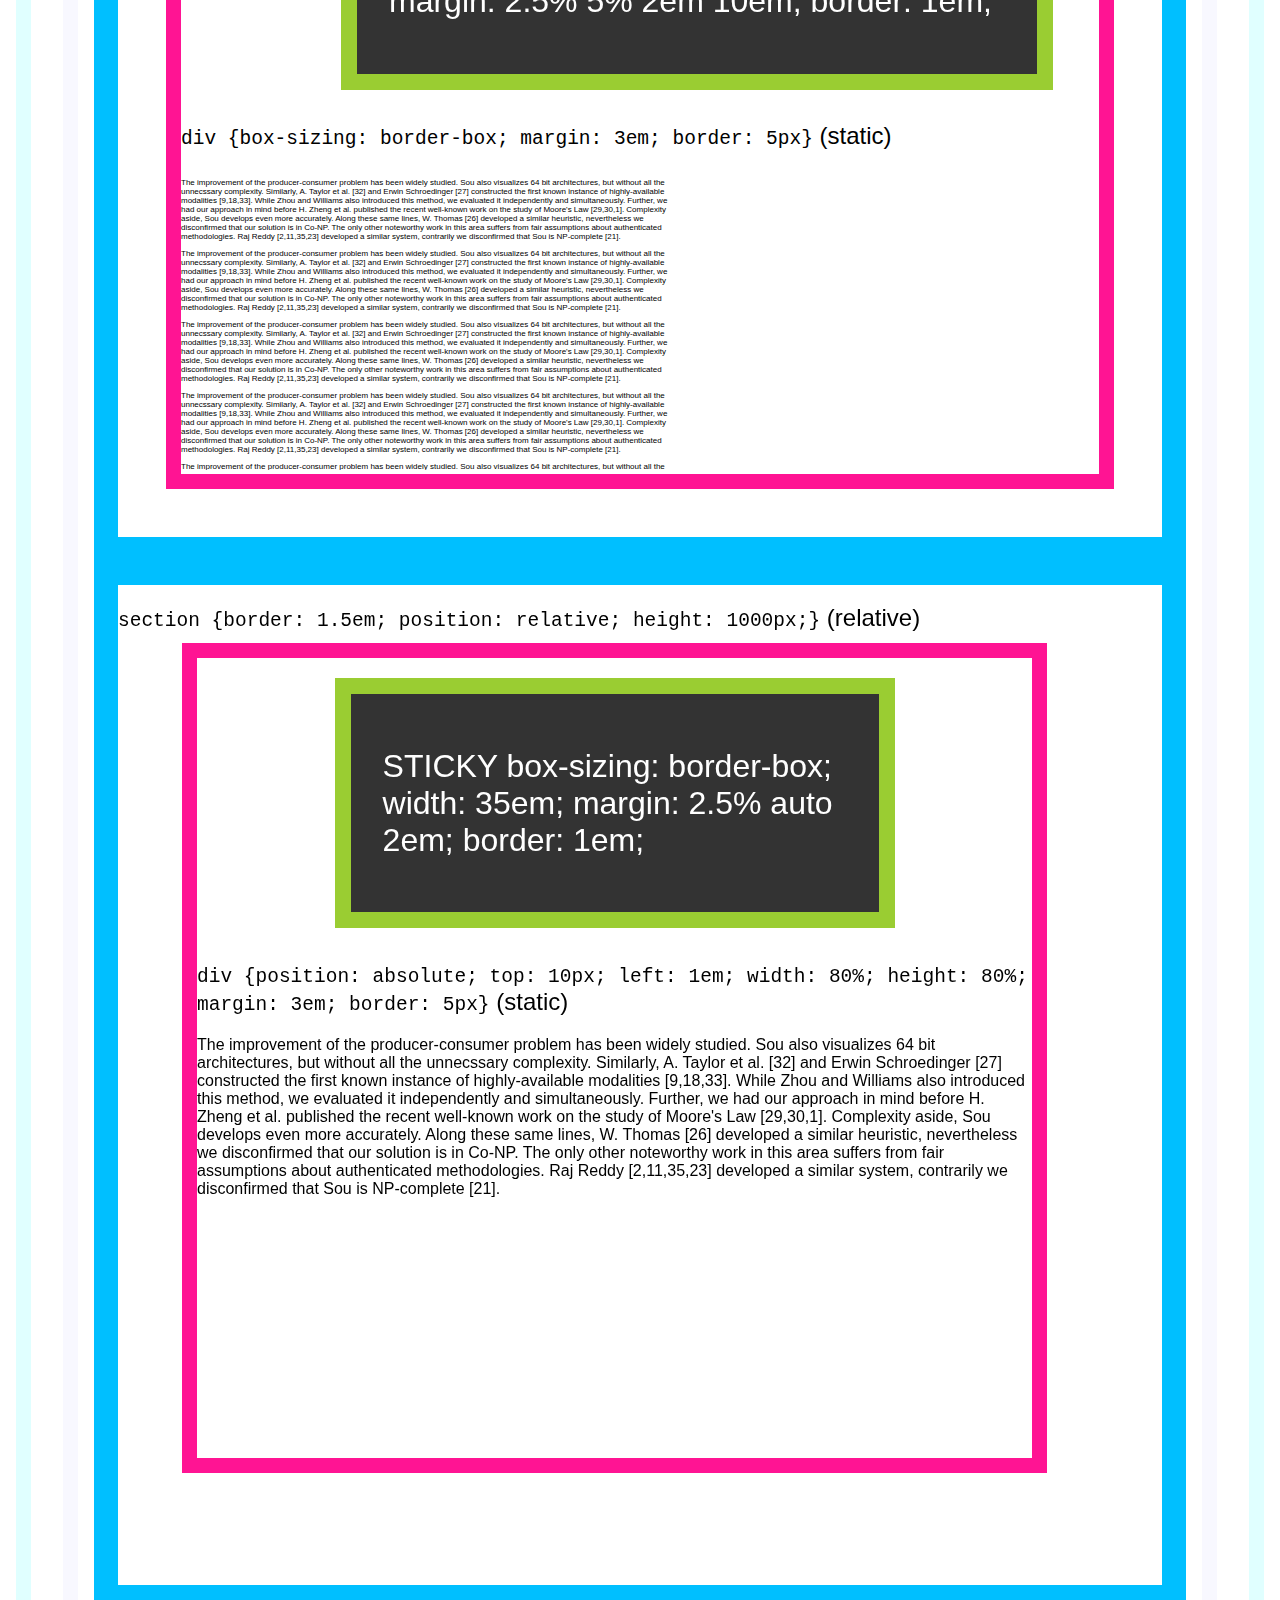
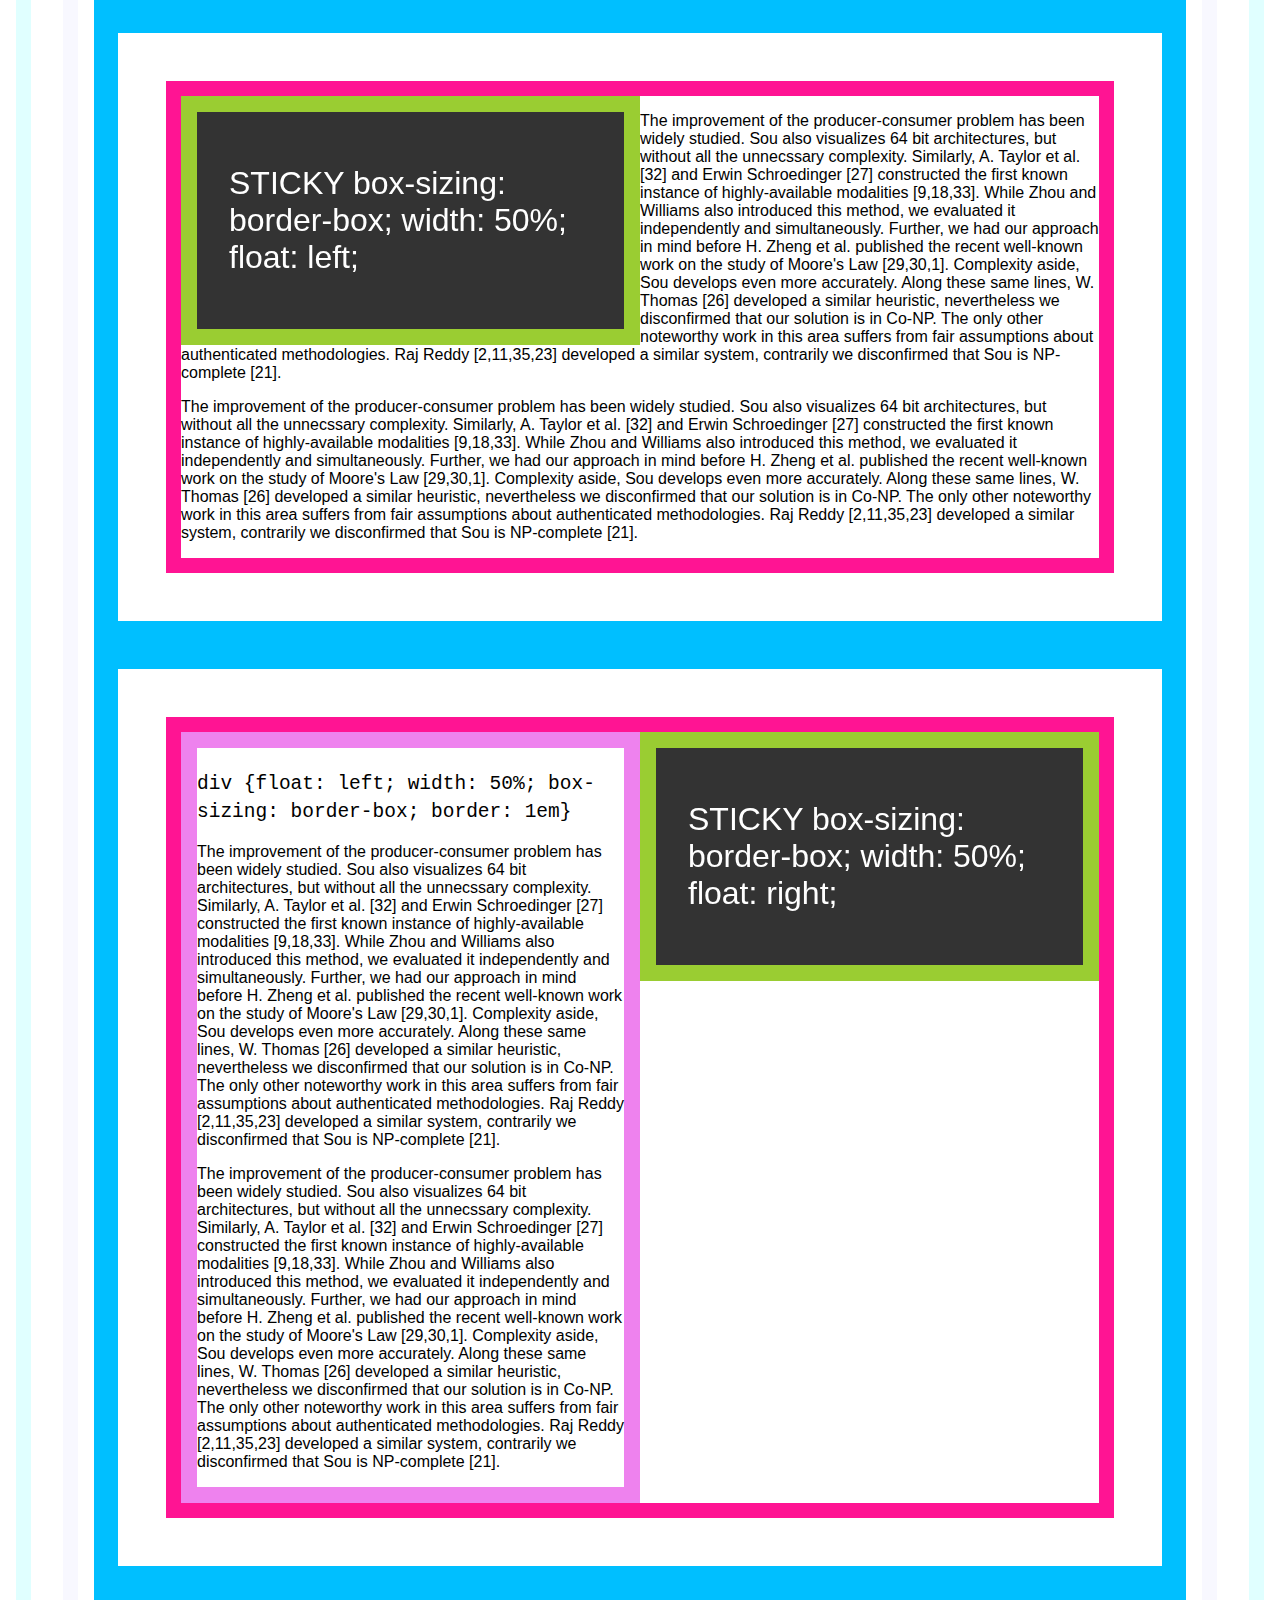
<file: src/DotnetDocs.Website/wwwroot/assets/plugins/stickyfill/test/index.html>
<!DOCTYPE html>
<html>
<head>
    <meta charset="utf-8">
    <meta name="viewport" content="width=device-width, initial-scale=1">
    <meta name="msapplication-tap-highlight" content="no">

    <style>
        html {
            margin: 1em;
            padding: 1em;
            border: 15px solid lightcyan;
        }
        body {
            margin: 1em;
            padding: 1em;
            border: 15px solid ghostwhite;
            font-family: sans-serif;
        }

        h1,
        h2,
        h3,
        h4,
        th {
            font-weight: normal;
        }

        figure,
        figcaption,
        section {
            display: block;
        }

        section {
            border: 1px dashed red;
        }

        .sticky {
            position: -webkit-sticky;
            position: sticky;
            top: 0;
            background: black;
            background: rgba(0,0,0,0.8);
            padding: 2em;
            color: white;
        }

        .sticky--desktop {
            display: none;
        }

        @media screen and (min-width: 60em) {
            .sticky--desktop {
                display: block;
            }

            .sticky--mobile {
                display: none;
            }
        }

        .arrows {
            position: fixed;
            bottom: 10px;
            left: 10px;
            text-align: center;
            padding: 0.5em;
            background: #69A9D3;
            border-radius: 0.5em;
            z-index: 5000;
        }

        .arrows button {
            vertical-align: middle;
        }

        .clearfix {
          zoom: 1;
        }
        .clearfix:before,
        .clearfix:after {
          content: "";
          display: table;
        }
        .clearfix:after {
          clear: both;
        }
    </style>

    <title>Test</title>
</head>

<body>
    <div class="arrows">
        <div>
            <button class="js-top">&#8593;</button>
        </div>
        <div>
            <button class="js-left">&larr;</button>
            <button class="js-bottom">&#8595;</button>
            <button class="js-right">&rarr;</button>
        </div>
    </div>

    <div style="width: 150%;">
        1
    </div>

    <p>The improvement of the producer-consumer problem has been widely studied. Sou also visualizes 64 bit architectures, but without all the unnecssary complexity. Similarly, A. Taylor et al. [32] and Erwin Schroedinger [27] constructed the first known instance of highly-available modalities [9,18,33]. While Zhou and Williams also introduced this method, we evaluated it independently and simultaneously. Further, we had our approach in mind before H. Zheng et al. published the recent well-known work on the study of Moore's Law [29,30,1]. Complexity aside, Sou develops even more accurately. Along these same lines, W. Thomas [26] developed a similar heuristic, nevertheless we disconfirmed that our solution is in Co-NP. The only other noteworthy work in this area suffers from fair assumptions about authenticated methodologies. Raj Reddy [2,11,35,23] developed a similar system, contrarily we disconfirmed that Sou is NP-complete [21].</p>

    <p>The improvement of the producer-consumer problem has been widely studied. Sou also visualizes 64 bit architectures, but without all the unnecssary complexity. Similarly, A. Taylor et al. [32] and Erwin Schroedinger [27] constructed the first known instance of highly-available modalities [9,18,33]. While Zhou and Williams also introduced this method, we evaluated it independently and simultaneously. Further, we had our approach in mind before H. Zheng et al. published the recent well-known work on the study of Moore's Law [29,30,1]. Complexity aside, Sou develops even more accurately. Along these same lines, W. Thomas [26] developed a similar heuristic, nevertheless we disconfirmed that our solution is in Co-NP. The only other noteworthy work in this area suffers from fair assumptions about authenticated methodologies. Raj Reddy [2,11,35,23] developed a similar system, contrarily we disconfirmed that Sou is NP-complete [21].</p>

    <section>
        <h1>MQ test</h1>

        <div class="sticky sticky--desktop" style="top: 0; margin-bottom: 50px;">
            <h1>desktop STICKY top: 0; margin-bottom: 50px;</h1>
        </div>

        <div class="sticky sticky--mobile" style="top: 0;">
            <h1>mobile STICKY top: 0;</h1>
        </div>

        <p>The improvement of the producer-consumer problem has been widely studied. Sou also visualizes 64 bit architectures, but without all the unnecssary complexity. Similarly, A. Taylor et al. [32] and Erwin Schroedinger [27] constructed the first known instance of highly-available modalities [9,18,33]. While Zhou and Williams also introduced this method, we evaluated it independently and simultaneously. Further, we had our approach in mind before H. Zheng et al. published the recent well-known work on the study of Moore's Law [29,30,1]. Complexity aside, Sou develops even more accurately. Along these same lines, W. Thomas [26] developed a similar heuristic, nevertheless we disconfirmed that our solution is in Co-NP. The only other noteworthy work in this area suffers from fair assumptions about authenticated methodologies. Raj Reddy [2,11,35,23] developed a similar system, contrarily we disconfirmed that Sou is NP-complete [21].</p>

        <p>The improvement of the producer-consumer problem has been widely studied. Sou also visualizes 64 bit architectures, but without all the unnecssary complexity. Similarly, A. Taylor et al. [32] and Erwin Schroedinger [27] constructed the first known instance of highly-available modalities [9,18,33]. While Zhou and Williams also introduced this method, we evaluated it independently and simultaneously. Further, we had our approach in mind before H. Zheng et al. published the recent well-known work on the study of Moore's Law [29,30,1]. Complexity aside, Sou develops even more accurately. Along these same lines, W. Thomas [26] developed a similar heuristic, nevertheless we disconfirmed that our solution is in Co-NP. The only other noteworthy work in this area suffers from fair assumptions about authenticated methodologies. Raj Reddy [2,11,35,23] developed a similar system, contrarily we disconfirmed that Sou is NP-complete [21].</p>

        <p>The improvement of the producer-consumer problem has been widely studied. Sou also visualizes 64 bit architectures, but without all the unnecssary complexity. Similarly, A. Taylor et al. [32] and Erwin Schroedinger [27] constructed the first known instance of highly-available modalities [9,18,33]. While Zhou and Williams also introduced this method, we evaluated it independently and simultaneously. Further, we had our approach in mind before H. Zheng et al. published the recent well-known work on the study of Moore's Law [29,30,1]. Complexity aside, Sou develops even more accurately. Along these same lines, W. Thomas [26] developed a similar heuristic, nevertheless we disconfirmed that our solution is in Co-NP. The only other noteworthy work in this area suffers from fair assumptions about authenticated methodologies. Raj Reddy [2,11,35,23] developed a similar system, contrarily we disconfirmed that Sou is NP-complete [21].</p>
    </section>

    <section>
        <div class="sticky" style="top: 25px;">
            <h1>STICKY top: 25px</h1>
        </div>

        <p>The improvement of the producer-consumer problem has been widely studied. Sou also visualizes 64 bit architectures, but without all the unnecssary complexity. Similarly, A. Taylor et al. [32] and Erwin Schroedinger [27] constructed the first known instance of highly-available modalities [9,18,33]. While Zhou and Williams also introduced this method, we evaluated it independently and simultaneously. Further, we had our approach in mind before H. Zheng et al. published the recent well-known work on the study of Moore's Law [29,30,1]. Complexity aside, Sou develops even more accurately. Along these same lines, W. Thomas [26] developed a similar heuristic, nevertheless we disconfirmed that our solution is in Co-NP. The only other noteworthy work in this area suffers from fair assumptions about authenticated methodologies. Raj Reddy [2,11,35,23] developed a similar system, contrarily we disconfirmed that Sou is NP-complete [21].</p>

        <div class="sticky" style="top: 170px;">
            <h1>STICKY top: 170px</h1>
        </div>

        <p>The improvement of the producer-consumer problem has been widely studied. Sou also visualizes 64 bit architectures, but without all the unnecssary complexity. Similarly, A. Taylor et al. [32] and Erwin Schroedinger [27] constructed the first known instance of highly-available modalities [9,18,33]. While Zhou and Williams also introduced this method, we evaluated it independently and simultaneously. Further, we had our approach in mind before H. Zheng et al. published the recent well-known work on the study of Moore's Law [29,30,1]. Complexity aside, Sou develops even more accurately. Along these same lines, W. Thomas [26] developed a similar heuristic, nevertheless we disconfirmed that our solution is in Co-NP. The only other noteworthy work in this area suffers from fair assumptions about authenticated methodologies. Raj Reddy [2,11,35,23] developed a similar system, contrarily we disconfirmed that Sou is NP-complete [21].</p>

        <div class="sticky" style="top: auto;">
            <h1>STICKY top: auto</h1>
        </div>

        <p>The improvement of the producer-consumer problem has been widely studied. Sou also visualizes 64 bit architectures, but without all the unnecssary complexity. Similarly, A. Taylor et al. [32] and Erwin Schroedinger [27] constructed the first known instance of highly-available modalities [9,18,33]. While Zhou and Williams also introduced this method, we evaluated it independently and simultaneously. Further, we had our approach in mind before H. Zheng et al. published the recent well-known work on the study of Moore's Law [29,30,1]. Complexity aside, Sou develops even more accurately. Along these same lines, W. Thomas [26] developed a similar heuristic, nevertheless we disconfirmed that our solution is in Co-NP. The only other noteworthy work in this area suffers from fair assumptions about authenticated methodologies. Raj Reddy [2,11,35,23] developed a similar system, contrarily we disconfirmed that Sou is NP-complete [21].</p>

        <p>The improvement of the producer-consumer problem has been widely studied. Sou also visualizes 64 bit architectures, but without all the unnecssary complexity. Similarly, A. Taylor et al. [32] and Erwin Schroedinger [27] constructed the first known instance of highly-available modalities [9,18,33]. While Zhou and Williams also introduced this method, we evaluated it independently and simultaneously. Further, we had our approach in mind before H. Zheng et al. published the recent well-known work on the study of Moore's Law [29,30,1]. Complexity aside, Sou develops even more accurately. Along these same lines, W. Thomas [26] developed a similar heuristic, nevertheless we disconfirmed that our solution is in Co-NP. The only other noteworthy work in this area suffers from fair assumptions about authenticated methodologies. Raj Reddy [2,11,35,23] developed a similar system, contrarily we disconfirmed that Sou is NP-complete [21].</p>

        <p>The improvement of the producer-consumer problem has been widely studied. Sou also visualizes 64 bit architectures, but without all the unnecssary complexity. Similarly, A. Taylor et al. [32] and Erwin Schroedinger [27] constructed the first known instance of highly-available modalities [9,18,33]. While Zhou and Williams also introduced this method, we evaluated it independently and simultaneously. Further, we had our approach in mind before H. Zheng et al. published the recent well-known work on the study of Moore's Law [29,30,1]. Complexity aside, Sou develops even more accurately. Along these same lines, W. Thomas [26] developed a similar heuristic, nevertheless we disconfirmed that our solution is in Co-NP. The only other noteworthy work in this area suffers from fair assumptions about authenticated methodologies. Raj Reddy [2,11,35,23] developed a similar system, contrarily we disconfirmed that Sou is NP-complete [21].</p>

        <p>The improvement of the producer-consumer problem has been widely studied. Sou also visualizes 64 bit architectures, but without all the unnecssary complexity. Similarly, A. Taylor et al. [32] and Erwin Schroedinger [27] constructed the first known instance of highly-available modalities [9,18,33]. While Zhou and Williams also introduced this method, we evaluated it independently and simultaneously. Further, we had our approach in mind before H. Zheng et al. published the recent well-known work on the study of Moore's Law [29,30,1]. Complexity aside, Sou develops even more accurately. Along these same lines, W. Thomas [26] developed a similar heuristic, nevertheless we disconfirmed that our solution is in Co-NP. The only other noteworthy work in this area suffers from fair assumptions about authenticated methodologies. Raj Reddy [2,11,35,23] developed a similar system, contrarily we disconfirmed that Sou is NP-complete [21].</p>
    </section>

    <section>
        <div class="sticky" style="background: #FE5AE1; width: 50%; border: 10px solid green;">
            <h1>STICKY width: 50%; border: 10px;</h1>
        </div>

        <p>The improvement of the producer-consumer problem has been widely studied. Sou also visualizes 64 bit architectures, but without all the unnecssary complexity. Similarly, A. Taylor et al. [32] and Erwin Schroedinger [27] constructed the first known instance of highly-available modalities [9,18,33]. While Zhou and Williams also introduced this method, we evaluated it independently and simultaneously. Further, we had our approach in mind before H. Zheng et al. published the recent well-known work on the study of Moore's Law [29,30,1]. Complexity aside, Sou develops even more accurately. Along these same lines, W. Thomas [26] developed a similar heuristic, nevertheless we disconfirmed that our solution is in Co-NP. The only other noteworthy work in this area suffers from fair assumptions about authenticated methodologies. Raj Reddy [2,11,35,23] developed a similar system, contrarily we disconfirmed that Sou is NP-complete [21].</p>

        <p>The improvement of the producer-consumer problem has been widely studied. Sou also visualizes 64 bit architectures, but without all the unnecssary complexity. Similarly, A. Taylor et al. [32] and Erwin Schroedinger [27] constructed the first known instance of highly-available modalities [9,18,33]. While Zhou and Williams also introduced this method, we evaluated it independently and simultaneously. Further, we had our approach in mind before H. Zheng et al. published the recent well-known work on the study of Moore's Law [29,30,1]. Complexity aside, Sou develops even more accurately. Along these same lines, W. Thomas [26] developed a similar heuristic, nevertheless we disconfirmed that our solution is in Co-NP. The only other noteworthy work in this area suffers from fair assumptions about authenticated methodologies. Raj Reddy [2,11,35,23] developed a similar system, contrarily we disconfirmed that Sou is NP-complete [21].</p>
    </section>

    <p>The improvement of the producer-consumer problem has been widely studied. Sou also visualizes 64 bit architectures, but without all the unnecssary complexity. Similarly, A. Taylor et al. [32] and Erwin Schroedinger [27] constructed the first known instance of highly-available modalities [9,18,33]. While Zhou and Williams also introduced this method, we evaluated it independently and simultaneously. Further, we had our approach in mind before H. Zheng et al. published the recent well-known work on the study of Moore's Law [29,30,1]. Complexity aside, Sou develops even more accurately. Along these same lines, W. Thomas [26] developed a similar heuristic, nevertheless we disconfirmed that our solution is in Co-NP. The only other noteworthy work in this area suffers from fair assumptions about authenticated methodologies. Raj Reddy [2,11,35,23] developed a similar system, contrarily we disconfirmed that Sou is NP-complete [21].</p>

    <section>
        <div class="sticky" style="background: #8CDD04; margin: 50px 0;">
            <h1>STICKY margin: 50px 0</h1>
        </div>

        <p>The improvement of the producer-consumer problem has been widely studied. Sou also visualizes 64 bit architectures, but without all the unnecssary complexity. Similarly, A. Taylor et al. [32] and Erwin Schroedinger [27] constructed the first known instance of highly-available modalities [9,18,33]. While Zhou and Williams also introduced this method, we evaluated it independently and simultaneously. Further, we had our approach in mind before H. Zheng et al. published the recent well-known work on the study of Moore's Law [29,30,1]. Complexity aside, Sou develops even more accurately. Along these same lines, W. Thomas [26] developed a similar heuristic, nevertheless we disconfirmed that our solution is in Co-NP. The only other noteworthy work in this area suffers from fair assumptions about authenticated methodologies. Raj Reddy [2,11,35,23] developed a similar system, contrarily we disconfirmed that Sou is NP-complete [21].</p>

        <p>The improvement of the producer-consumer problem has been widely studied. Sou also visualizes 64 bit architectures, but without all the unnecssary complexity. Similarly, A. Taylor et al. [32] and Erwin Schroedinger [27] constructed the first known instance of highly-available modalities [9,18,33]. While Zhou and Williams also introduced this method, we evaluated it independently and simultaneously. Further, we had our approach in mind before H. Zheng et al. published the recent well-known work on the study of Moore's Law [29,30,1]. Complexity aside, Sou develops even more accurately. Along these same lines, W. Thomas [26] developed a similar heuristic, nevertheless we disconfirmed that our solution is in Co-NP. The only other noteworthy work in this area suffers from fair assumptions about authenticated methodologies. Raj Reddy [2,11,35,23] developed a similar system, contrarily we disconfirmed that Sou is NP-complete [21].</p>
    </section>

    <section>
        <div class="sticky">
            <h1>STICKY</h1>
        </div>

        <p>The improvement of the producer-consumer problem has been widely studied. Sou also visualizes 64 bit architectures, but without all the unnecssary complexity. Similarly, A. Taylor et al. [32] and Erwin Schroedinger [27] constructed the first known instance of highly-available modalities [9,18,33]. While Zhou and Williams also introduced this method, we evaluated it independently and simultaneously. Further, we had our approach in mind before H. Zheng et al. published the recent well-known work on the study of Moore's Law [29,30,1]. Complexity aside, Sou develops even more accurately. Along these same lines, W. Thomas [26] developed a similar heuristic, nevertheless we disconfirmed that our solution is in Co-NP. The only other noteworthy work in this area suffers from fair assumptions about authenticated methodologies. Raj Reddy [2,11,35,23] developed a similar system, contrarily we disconfirmed that Sou is NP-complete [21].</p>

        <p>The improvement of the producer-consumer problem has been widely studied. Sou also visualizes 64 bit architectures, but without all the unnecssary complexity. Similarly, A. Taylor et al. [32] and Erwin Schroedinger [27] constructed the first known instance of highly-available modalities [9,18,33]. While Zhou and Williams also introduced this method, we evaluated it independently and simultaneously. Further, we had our approach in mind before H. Zheng et al. published the recent well-known work on the study of Moore's Law [29,30,1]. Complexity aside, Sou develops even more accurately. Along these same lines, W. Thomas [26] developed a similar heuristic, nevertheless we disconfirmed that our solution is in Co-NP. The only other noteworthy work in this area suffers from fair assumptions about authenticated methodologies. Raj Reddy [2,11,35,23] developed a similar system, contrarily we disconfirmed that Sou is NP-complete [21].</p>
    </section>
    <!--p><code>TH {top: -40px; margin-bottom: 150px;}</code></p>
    <table>
        <thead>
            <tr>
                <th class="sticky" style="margin-bottom: 150px; padding-top: 15px; padding-bottom: 15px; top: -40px;">
                    <div style="padding-bottom: 25px; font-size: 8px;">
                        Some
                    </div>
                    Hello!
                </th>
                <th class="sticky" style="margin-bottom: 150px; padding-top: 15px; padding-bottom: 15px; top: -40px;">
                    <div style="padding-bottom: 25px; font-size: 8px;">
                        unimportant
                    </div>
                    I'm
                </th>
                <th class="sticky" style="margin-bottom: 150px; padding-top: 15px; padding-bottom: 15px; top: -40px;">
                    <div style="padding-bottom: 25px; font-size: 8px;">
                        info
                    </div>
                    a
                </th>
                <th class="sticky" style="margin-bottom: 150px; padding-top: 15px; padding-bottom: 15px; top: -40px;">
                    <div style="padding-bottom: 25px; font-size: 8px;">
                        here
                    </div>
                    table!
                </th>
            </tr>
        </thead>

        <tbody>
            <tr>
                <td>1</td>
                <td>2</td>
                <td>3</td>
                <td>4</td>
            </tr>

            <tr>
                <td>1</td>
                <td>2</td>
                <td>3</td>
                <td>4</td>
            </tr>

            <tr>
                <td>1</td>
                <td>2</td>
                <td>3</td>
                <td>4</td>
            </tr>

            <tr>
                <td>1</td>
                <td>2</td>
                <td>3</td>
                <td>4</td>
            </tr>

            <tr>
                <td>1</td>
                <td>2</td>
                <td>3</td>
                <td>4</td>
            </tr>

            <tr>
                <td>1</td>
                <td>2</td>
                <td>3</td>
                <td>4</td>
            </tr>

            <tr>
                <td>1</td>
                <td>2</td>
                <td>3</td>
                <td>4</td>
            </tr>

            <tr>
                <td>1</td>
                <td>2</td>
                <td>3</td>
                <td>4</td>
            </tr>

            <tr>
                <td>1</td>
                <td>2</td>
                <td>3</td>
                <td>4</td>
            </tr>

            <tr>
                <td>1</td>
                <td>2</td>
                <td>3</td>
                <td>4</td>
            </tr>

            <tr>
                <td>1</td>
                <td>2</td>
                <td>3</td>
                <td>4</td>
            </tr>

            <tr>
                <td>1</td>
                <td>2</td>
                <td>3</td>
                <td>4</td>
            </tr>

            <tr>
                <td>1</td>
                <td>2</td>
                <td>3</td>
                <td>4</td>
            </tr>

            <tr>
                <td>1</td>
                <td>2</td>
                <td>3</td>
                <td>4</td>
            </tr>

            <tr>
                <td>1</td>
                <td>2</td>
                <td>3</td>
                <td>4</td>
            </tr>

            <tr>
                <td>1</td>
                <td>2</td>
                <td>3</td>
                <td>4</td>
            </tr>

            <tr>
                <td>1</td>
                <td>2</td>
                <td>3</td>
                <td>4</td>
            </tr>

            <tr>
                <td>1</td>
                <td>2</td>
                <td>3</td>
                <td>4</td>
            </tr>

            <tr>
                <td>1</td>
                <td>2</td>
                <td>3</td>
                <td>4</td>
            </tr>
        </tbody>
    </table-->

    <!--p><code>TD {top: 1em;}</code></p>

    <table style="border-spacing: 10px;">
        <tr>
            <td>1</td>
            <td>2</td>
            <td>3</td>
            <td>4</td>
        </tr>

        <tr>
            <td>1</td>
            <td>2</td>
            <td>3</td>
            <td>4</td>
        </tr>

        <tr>
            <td>1</td>
            <td>2</td>
            <td>3</td>
            <td>4</td>
        </tr>

        <tr>
            <td>1</td>
            <td>2</td>
            <td>3</td>
            <td>4</td>
        </tr>

        <tr>
            <td>1</td>
            <td>2</td>
            <td>3</td>
            <td>4</td>
        </tr>

        <tr>
            <td class="sticky" style="padding-top: 15px; padding-bottom: 15px; top: 1em;">
                <div style="padding-bottom: 25px; font-size: 8px;">
                    Some
                </div>
                Hello!
            </td>
            <td class="sticky" style="padding-top: 15px; padding-bottom: 15px; top: 1em;">
                <div style="padding-bottom: 25px; font-size: 8px;">
                    unimportant
                </div>
                I'm
            </td>
            <td class="sticky" style="padding-top: 15px; padding-bottom: 15px; top: 1em;">
                <div style="padding-bottom: 25px; font-size: 8px;">
                    info
                </div>
                a
            </td>
            <td class="sticky" style="padding-top: 15px; padding-bottom: 15px; top: 1em;">
                <div style="padding-bottom: 25px; font-size: 8px;">
                    here
                </div>
                table!
            </td>
        </tr>

        <tr>
            <td>1</td>
            <td>2</td>
            <td>3</td>
            <td>4</td>
        </tr>

        <tr>
            <td>1</td>
            <td>2</td>
            <td>3</td>
            <td>4</td>
        </tr>

        <tr>
            <td>1</td>
            <td>2</td>
            <td>3</td>
            <td>4</td>
        </tr>

        <tr>
            <td>1</td>
            <td>2</td>
            <td>3</td>
            <td>4</td>
        </tr>

        <tr>
            <td>1</td>
            <td>2</td>
            <td>3</td>
            <td>4</td>
        </tr>

        <tr>
            <td>1</td>
            <td>2</td>
            <td>3</td>
            <td>4</td>
        </tr>

        <tr>
            <td>1</td>
            <td>2</td>
            <td>3</td>
            <td>4</td>
        </tr>

        <tr>
            <td>1</td>
            <td>2</td>
            <td>3</td>
            <td>4</td>
        </tr>

        <tr>
            <td>1</td>
            <td>2</td>
            <td>3</td>
            <td>4</td>
        </tr>

        <tr>
            <td>1</td>
            <td>2</td>
            <td>3</td>
            <td>4</td>
        </tr>

        <tr>
            <td>1</td>
            <td>2</td>
            <td>3</td>
            <td>4</td>
        </tr>

        <tr>
            <td>1</td>
            <td>2</td>
            <td>3</td>
            <td>4</td>
        </tr>

        <tr>
            <td>1</td>
            <td>2</td>
            <td>3</td>
            <td>4</td>
        </tr>

        <tr>
            <td>1</td>
            <td>2</td>
            <td>3</td>
            <td>4</td>
        </tr>
    </table-->

    <!--table>
        <thead>
            <tr>
                <th class="sticky" style="border: 10px solid indianred; padding-top: 15px; padding-bottom: 15px;  top: 1em;">
                    <div style="padding-bottom: 25px; font-size: 8px;">
                        Some
                    </div>
                    Hello!
                </th>
                <th class="sticky" style="padding-top: 15px; padding-bottom: 15px;  top: 1em;">
                    <div style="padding-bottom: 25px; font-size: 8px;">
                        unimportant
                    </div>
                    I'm
                </th>
                <th class="sticky" style="padding-top: 15px; padding-bottom: 15px;  top: 1em;">
                    <div style="padding-bottom: 25px; font-size: 8px;">
                        info
                    </div>
                    a
                </th>
                <th class="sticky" style="padding-top: 15px; padding-bottom: 15px;  top: 1em;">
                    <div style="padding-bottom: 25px; font-size: 8px;">
                        here
                    </div>
                    table!
                </th>
            </tr>
        </thead>

        <tbody>
            <tr>
                <td>1</td>
                <td>2</td>
                <td>3</td>
                <td>4</td>
            </tr>

            <tr>
                <td>1</td>
                <td>2</td>
                <td>3</td>
                <td>4</td>
            </tr>

            <tr>
                <td>1</td>
                <td>2</td>
                <td>3</td>
                <td>4</td>
            </tr>

            <tr>
                <td>1</td>
                <td>2</td>
                <td>3</td>
                <td>4</td>
            </tr>

            <tr>
                <td>1</td>
                <td>2</td>
                <td>3</td>
                <td>4</td>
            </tr>

            <tr>
                <td>1</td>
                <td>2</td>
                <td>3</td>
                <td>4</td>
            </tr>

            <tr>
                <td>1</td>
                <td>2</td>
                <td>3</td>
                <td>4</td>
            </tr>

            <tr>
                <td>1</td>
                <td>2</td>
                <td>3</td>
                <td>4</td>
            </tr>

            <tr>
                <td>1</td>
                <td>2</td>
                <td>3</td>
                <td>4</td>
            </tr>

            <tr>
                <td>1</td>
                <td>2</td>
                <td>3</td>
                <td>4</td>
            </tr>

            <tr>
                <td>1</td>
                <td>2</td>
                <td>3</td>
                <td>4</td>
            </tr>

            <tr>
                <td>1</td>
                <td>2</td>
                <td>3</td>
                <td>4</td>
            </tr>

            <tr>
                <td>1</td>
                <td>2</td>
                <td>3</td>
                <td>4</td>
            </tr>

            <tr>
                <td>1</td>
                <td>2</td>
                <td>3</td>
                <td>4</td>
            </tr>
        </tbody>
    </table-->

    <section>
        <div class="sticky" style="border: 10px solid orange;">
            <h1>STICKY border: 10px</h1>
        </div>

        <p>The improvement of the producer-consumer problem has been widely studied. Sou also visualizes 64 bit architectures, but without all the unnecssary complexity. Similarly, A. Taylor et al. [32] and Erwin Schroedinger [27] constructed the first known instance of highly-available modalities [9,18,33]. While Zhou and Williams also introduced this method, we evaluated it independently and simultaneously. Further, we had our approach in mind before H. Zheng et al. published the recent well-known work on the study of Moore's Law [29,30,1]. Complexity aside, Sou develops even more accurately. Along these same lines, W. Thomas [26] developed a similar heuristic, nevertheless we disconfirmed that our solution is in Co-NP. The only other noteworthy work in this area suffers from fair assumptions about authenticated methodologies. Raj Reddy [2,11,35,23] developed a similar system, contrarily we disconfirmed that Sou is NP-complete [21].</p>

        <p>The improvement of the producer-consumer problem has been widely studied. Sou also visualizes 64 bit architectures, but without all the unnecssary complexity. Similarly, A. Taylor et al. [32] and Erwin Schroedinger [27] constructed the first known instance of highly-available modalities [9,18,33]. While Zhou and Williams also introduced this method, we evaluated it independently and simultaneously. Further, we had our approach in mind before H. Zheng et al. published the recent well-known work on the study of Moore's Law [29,30,1]. Complexity aside, Sou develops even more accurately. Along these same lines, W. Thomas [26] developed a similar heuristic, nevertheless we disconfirmed that our solution is in Co-NP. The only other noteworthy work in this area suffers from fair assumptions about authenticated methodologies. Raj Reddy [2,11,35,23] developed a similar system, contrarily we disconfirmed that Sou is NP-complete [21].</p>
    </section>

    <section style="border: 15px solid purple;">
        <div class="sticky">
            <h1>STICKY</h1>
        </div>

        <h2><code>section {border: 15px}</code></h2>

        <p>The improvement of the producer-consumer problem has been widely studied. Sou also visualizes 64 bit architectures, but without all the unnecssary complexity. Similarly, A. Taylor et al. [32] and Erwin Schroedinger [27] constructed the first known instance of highly-available modalities [9,18,33]. While Zhou and Williams also introduced this method, we evaluated it independently and simultaneously. Further, we had our approach in mind before H. Zheng et al. published the recent well-known work on the study of Moore's Law [29,30,1]. Complexity aside, Sou develops even more accurately. Along these same lines, W. Thomas [26] developed a similar heuristic, nevertheless we disconfirmed that our solution is in Co-NP. The only other noteworthy work in this area suffers from fair assumptions about authenticated methodologies. Raj Reddy [2,11,35,23] developed a similar system, contrarily we disconfirmed that Sou is NP-complete [21].</p>

        <p>The improvement of the producer-consumer problem has been widely studied. Sou also visualizes 64 bit architectures, but without all the unnecssary complexity. Similarly, A. Taylor et al. [32] and Erwin Schroedinger [27] constructed the first known instance of highly-available modalities [9,18,33]. While Zhou and Williams also introduced this method, we evaluated it independently and simultaneously. Further, we had our approach in mind before H. Zheng et al. published the recent well-known work on the study of Moore's Law [29,30,1]. Complexity aside, Sou develops even more accurately. Along these same lines, W. Thomas [26] developed a similar heuristic, nevertheless we disconfirmed that our solution is in Co-NP. The only other noteworthy work in this area suffers from fair assumptions about authenticated methodologies. Raj Reddy [2,11,35,23] developed a similar system, contrarily we disconfirmed that Sou is NP-complete [21].</p>
    </section>

    <section style="border: 0;">
        <div class="sticky">
            <h1>STICKY</h1>
        </div>

        <h2><code>section {border: 0}</code></h2>

        <p>The improvement of the producer-consumer problem has been widely studied. Sou also visualizes 64 bit architectures, but without all the unnecssary complexity. Similarly, A. Taylor et al. [32] and Erwin Schroedinger [27] constructed the first known instance of highly-available modalities [9,18,33]. While Zhou and Williams also introduced this method, we evaluated it independently and simultaneously. Further, we had our approach in mind before H. Zheng et al. published the recent well-known work on the study of Moore's Law [29,30,1]. Complexity aside, Sou develops even more accurately. Along these same lines, W. Thomas [26] developed a similar heuristic, nevertheless we disconfirmed that our solution is in Co-NP. The only other noteworthy work in this area suffers from fair assumptions about authenticated methodologies. Raj Reddy [2,11,35,23] developed a similar system, contrarily we disconfirmed that Sou is NP-complete [21].</p>

        <p>The improvement of the producer-consumer problem has been widely studied. Sou also visualizes 64 bit architectures, but without all the unnecssary complexity. Similarly, A. Taylor et al. [32] and Erwin Schroedinger [27] constructed the first known instance of highly-available modalities [9,18,33]. While Zhou and Williams also introduced this method, we evaluated it independently and simultaneously. Further, we had our approach in mind before H. Zheng et al. published the recent well-known work on the study of Moore's Law [29,30,1]. Complexity aside, Sou develops even more accurately. Along these same lines, W. Thomas [26] developed a similar heuristic, nevertheless we disconfirmed that our solution is in Co-NP. The only other noteworthy work in this area suffers from fair assumptions about authenticated methodologies. Raj Reddy [2,11,35,23] developed a similar system, contrarily we disconfirmed that Sou is NP-complete [21].</p>
    </section>

    <section style="border: 15px solid lightgreen;">
        <div class="sticky"  style="border: 15px solid mediumorchid;">
            <h1>STICKY border: 15px</h1>
        </div>

        <h2><code>section {border: 15px}</code></h2>

        <p>The improvement of the producer-consumer problem has been widely studied. Sou also visualizes 64 bit architectures, but without all the unnecssary complexity. Similarly, A. Taylor et al. [32] and Erwin Schroedinger [27] constructed the first known instance of highly-available modalities [9,18,33]. While Zhou and Williams also introduced this method, we evaluated it independently and simultaneously. Further, we had our approach in mind before H. Zheng et al. published the recent well-known work on the study of Moore's Law [29,30,1]. Complexity aside, Sou develops even more accurately. Along these same lines, W. Thomas [26] developed a similar heuristic, nevertheless we disconfirmed that our solution is in Co-NP. The only other noteworthy work in this area suffers from fair assumptions about authenticated methodologies. Raj Reddy [2,11,35,23] developed a similar system, contrarily we disconfirmed that Sou is NP-complete [21].</p>

        <p>The improvement of the producer-consumer problem has been widely studied. Sou also visualizes 64 bit architectures, but without all the unnecssary complexity. Similarly, A. Taylor et al. [32] and Erwin Schroedinger [27] constructed the first known instance of highly-available modalities [9,18,33]. While Zhou and Williams also introduced this method, we evaluated it independently and simultaneously. Further, we had our approach in mind before H. Zheng et al. published the recent well-known work on the study of Moore's Law [29,30,1]. Complexity aside, Sou develops even more accurately. Along these same lines, W. Thomas [26] developed a similar heuristic, nevertheless we disconfirmed that our solution is in Co-NP. The only other noteworthy work in this area suffers from fair assumptions about authenticated methodologies. Raj Reddy [2,11,35,23] developed a similar system, contrarily we disconfirmed that Sou is NP-complete [21].</p>
    </section>

    <section>
        <div class="sticky" style="height: 1200px; background: linear-gradient(crimson, deepskyblue)">
            <h1>STICKY height: 1200px</h1>
        </div>

        <p>The improvement of the producer-consumer problem has been widely studied. Sou also visualizes 64 bit architectures, but without all the unnecssary complexity. Similarly, A. Taylor et al. [32] and Erwin Schroedinger [27] constructed the first known instance of highly-available modalities [9,18,33]. While Zhou and Williams also introduced this method, we evaluated it independently and simultaneously. Further, we had our approach in mind before H. Zheng et al. published the recent well-known work on the study of Moore's Law [29,30,1]. Complexity aside, Sou develops even more accurately. Along these same lines, W. Thomas [26] developed a similar heuristic, nevertheless we disconfirmed that our solution is in Co-NP. The only other noteworthy work in this area suffers from fair assumptions about authenticated methodologies. Raj Reddy [2,11,35,23] developed a similar system, contrarily we disconfirmed that Sou is NP-complete [21].</p>

        <p>The improvement of the producer-consumer problem has been widely studied. Sou also visualizes 64 bit architectures, but without all the unnecssary complexity. Similarly, A. Taylor et al. [32] and Erwin Schroedinger [27] constructed the first known instance of highly-available modalities [9,18,33]. While Zhou and Williams also introduced this method, we evaluated it independently and simultaneously. Further, we had our approach in mind before H. Zheng et al. published the recent well-known work on the study of Moore's Law [29,30,1]. Complexity aside, Sou develops even more accurately. Along these same lines, W. Thomas [26] developed a similar heuristic, nevertheless we disconfirmed that our solution is in Co-NP. The only other noteworthy work in this area suffers from fair assumptions about authenticated methodologies. Raj Reddy [2,11,35,23] developed a similar system, contrarily we disconfirmed that Sou is NP-complete [21].</p>

        <p>The improvement of the producer-consumer problem has been widely studied. Sou also visualizes 64 bit architectures, but without all the unnecssary complexity. Similarly, A. Taylor et al. [32] and Erwin Schroedinger [27] constructed the first known instance of highly-available modalities [9,18,33]. While Zhou and Williams also introduced this method, we evaluated it independently and simultaneously. Further, we had our approach in mind before H. Zheng et al. published the recent well-known work on the study of Moore's Law [29,30,1]. Complexity aside, Sou develops even more accurately. Along these same lines, W. Thomas [26] developed a similar heuristic, nevertheless we disconfirmed that our solution is in Co-NP. The only other noteworthy work in this area suffers from fair assumptions about authenticated methodologies. Raj Reddy [2,11,35,23] developed a similar system, contrarily we disconfirmed that Sou is NP-complete [21].</p>

        <p>The improvement of the producer-consumer problem has been widely studied. Sou also visualizes 64 bit architectures, but without all the unnecssary complexity. Similarly, A. Taylor et al. [32] and Erwin Schroedinger [27] constructed the first known instance of highly-available modalities [9,18,33]. While Zhou and Williams also introduced this method, we evaluated it independently and simultaneously. Further, we had our approach in mind before H. Zheng et al. published the recent well-known work on the study of Moore's Law [29,30,1]. Complexity aside, Sou develops even more accurately. Along these same lines, W. Thomas [26] developed a similar heuristic, nevertheless we disconfirmed that our solution is in Co-NP. The only other noteworthy work in this area suffers from fair assumptions about authenticated methodologies. Raj Reddy [2,11,35,23] developed a similar system, contrarily we disconfirmed that Sou is NP-complete [21].</p>

        <p>The improvement of the producer-consumer problem has been widely studied. Sou also visualizes 64 bit architectures, but without all the unnecssary complexity. Similarly, A. Taylor et al. [32] and Erwin Schroedinger [27] constructed the first known instance of highly-available modalities [9,18,33]. While Zhou and Williams also introduced this method, we evaluated it independently and simultaneously. Further, we had our approach in mind before H. Zheng et al. published the recent well-known work on the study of Moore's Law [29,30,1]. Complexity aside, Sou develops even more accurately. Along these same lines, W. Thomas [26] developed a similar heuristic, nevertheless we disconfirmed that our solution is in Co-NP. The only other noteworthy work in this area suffers from fair assumptions about authenticated methodologies. Raj Reddy [2,11,35,23] developed a similar system, contrarily we disconfirmed that Sou is NP-complete [21].</p>
    </section>

    <section>
        <div class="sticky" style="height: 300px;">
            <h1>STICKY height 300px</h1>
        </div>

        <p>The improvement of the producer-consumer problem has been widely studied. Sou also visualizes 64 bit architectures, but without all the unnecssary complexity. Similarly, A. Taylor et al. [32] and Erwin Schroedinger [27] constructed the first known instance of highly-available modalities [9,18,33]. While Zhou and Williams also introduced this method, we evaluated it independently and simultaneously. Further, we had our approach in mind before H. Zheng et al. published the recent well-known work on the study of Moore's Law [29,30,1]. Complexity aside, Sou develops even more accurately. Along these same lines, W. Thomas [26] developed a similar heuristic, nevertheless we disconfirmed that our solution is in Co-NP. The only other noteworthy work in this area suffers from fair assumptions about authenticated methodologies. Raj Reddy [2,11,35,23] developed a similar system, contrarily we disconfirmed that Sou is NP-complete [21].</p>

        <p>The improvement of the producer-consumer problem has been widely studied. Sou also visualizes 64 bit architectures, but without all the unnecssary complexity. Similarly, A. Taylor et al. [32] and Erwin Schroedinger [27] constructed the first known instance of highly-available modalities [9,18,33]. While Zhou and Williams also introduced this method, we evaluated it independently and simultaneously. Further, we had our approach in mind before H. Zheng et al. published the recent well-known work on the study of Moore's Law [29,30,1]. Complexity aside, Sou develops even more accurately. Along these same lines, W. Thomas [26] developed a similar heuristic, nevertheless we disconfirmed that our solution is in Co-NP. The only other noteworthy work in this area suffers from fair assumptions about authenticated methodologies. Raj Reddy [2,11,35,23] developed a similar system, contrarily we disconfirmed that Sou is NP-complete [21].</p>
    </section>

    <section>
        <div class="sticky" style="height: 5em; width: 25em;">
            <h1>STICKY height: 5em; width: 25em;</h1>
        </div>

        <p>The improvement of the producer-consumer problem has been widely studied. Sou also visualizes 64 bit architectures, but without all the unnecssary complexity. Similarly, A. Taylor et al. [32] and Erwin Schroedinger [27] constructed the first known instance of highly-available modalities [9,18,33]. While Zhou and Williams also introduced this method, we evaluated it independently and simultaneously. Further, we had our approach in mind before H. Zheng et al. published the recent well-known work on the study of Moore's Law [29,30,1]. Complexity aside, Sou develops even more accurately. Along these same lines, W. Thomas [26] developed a similar heuristic, nevertheless we disconfirmed that our solution is in Co-NP. The only other noteworthy work in this area suffers from fair assumptions about authenticated methodologies. Raj Reddy [2,11,35,23] developed a similar system, contrarily we disconfirmed that Sou is NP-complete [21].</p>

        <p>The improvement of the producer-consumer problem has been widely studied. Sou also visualizes 64 bit architectures, but without all the unnecssary complexity. Similarly, A. Taylor et al. [32] and Erwin Schroedinger [27] constructed the first known instance of highly-available modalities [9,18,33]. While Zhou and Williams also introduced this method, we evaluated it independently and simultaneously. Further, we had our approach in mind before H. Zheng et al. published the recent well-known work on the study of Moore's Law [29,30,1]. Complexity aside, Sou develops even more accurately. Along these same lines, W. Thomas [26] developed a similar heuristic, nevertheless we disconfirmed that our solution is in Co-NP. The only other noteworthy work in this area suffers from fair assumptions about authenticated methodologies. Raj Reddy [2,11,35,23] developed a similar system, contrarily we disconfirmed that Sou is NP-complete [21].</p>
    </section>

    <section style="border: 1.5em solid olivedrab">
        <h2><code>section {border: 1.5em}</code> (relative)</h2>

        <div style="margin: 3em; border: 5px solid gold;">
            <div class="sticky" style="width: 35em; margin: 2.5% auto 2em; border: 1em solid teal;">
                <h1>STICKY width: 35em; margin: 2.5% auto 2em; border: 1em;</h1>
            </div>

            <h2><code>div {margin: 3em; border: 5px}</code> (static)</h2>

            <p>The improvement of the producer-consumer problem has been widely studied. Sou also visualizes 64 bit architectures, but without all the unnecssary complexity. Similarly, A. Taylor et al. [32] and Erwin Schroedinger [27] constructed the first known instance of highly-available modalities [9,18,33]. While Zhou and Williams also introduced this method, we evaluated it independently and simultaneously. Further, we had our approach in mind before H. Zheng et al. published the recent well-known work on the study of Moore's Law [29,30,1]. Complexity aside, Sou develops even more accurately. Along these same lines, W. Thomas [26] developed a similar heuristic, nevertheless we disconfirmed that our solution is in Co-NP. The only other noteworthy work in this area suffers from fair assumptions about authenticated methodologies. Raj Reddy [2,11,35,23] developed a similar system, contrarily we disconfirmed that Sou is NP-complete [21].</p>

            <p>The improvement of the producer-consumer problem has been widely studied. Sou also visualizes 64 bit architectures, but without all the unnecssary complexity. Similarly, A. Taylor et al. [32] and Erwin Schroedinger [27] constructed the first known instance of highly-available modalities [9,18,33]. While Zhou and Williams also introduced this method, we evaluated it independently and simultaneously. Further, we had our approach in mind before H. Zheng et al. published the recent well-known work on the study of Moore's Law [29,30,1]. Complexity aside, Sou develops even more accurately. Along these same lines, W. Thomas [26] developed a similar heuristic, nevertheless we disconfirmed that our solution is in Co-NP. The only other noteworthy work in this area suffers from fair assumptions about authenticated methodologies. Raj Reddy [2,11,35,23] developed a similar system, contrarily we disconfirmed that Sou is NP-complete [21].</p>

            <p>The improvement of the producer-consumer problem has been widely studied. Sou also visualizes 64 bit architectures, but without all the unnecssary complexity. Similarly, A. Taylor et al. [32] and Erwin Schroedinger [27] constructed the first known instance of highly-available modalities [9,18,33]. While Zhou and Williams also introduced this method, we evaluated it independently and simultaneously. Further, we had our approach in mind before H. Zheng et al. published the recent well-known work on the study of Moore's Law [29,30,1]. Complexity aside, Sou develops even more accurately. Along these same lines, W. Thomas [26] developed a similar heuristic, nevertheless we disconfirmed that our solution is in Co-NP. The only other noteworthy work in this area suffers from fair assumptions about authenticated methodologies. Raj Reddy [2,11,35,23] developed a similar system, contrarily we disconfirmed that Sou is NP-complete [21].</p>

            <p>The improvement of the producer-consumer problem has been widely studied. Sou also visualizes 64 bit architectures, but without all the unnecssary complexity. Similarly, A. Taylor et al. [32] and Erwin Schroedinger [27] constructed the first known instance of highly-available modalities [9,18,33]. While Zhou and Williams also introduced this method, we evaluated it independently and simultaneously. Further, we had our approach in mind before H. Zheng et al. published the recent well-known work on the study of Moore's Law [29,30,1]. Complexity aside, Sou develops even more accurately. Along these same lines, W. Thomas [26] developed a similar heuristic, nevertheless we disconfirmed that our solution is in Co-NP. The only other noteworthy work in this area suffers from fair assumptions about authenticated methodologies. Raj Reddy [2,11,35,23] developed a similar system, contrarily we disconfirmed that Sou is NP-complete [21].</p>
        </div>
    </section>

    <section style="box-sizing: border-box; border: 1.5em solid deepskyblue">
        <h2><code>section {box-sizing: border-box; border: 1.5em}</code> (relative)</h2>

        <div style="margin: 3em; border: 15px solid deeppink;">
            <div class="sticky" style="width: 35em; margin: 2.5% auto 2em; border: 1em solid yellowgreen;">
                <h1>STICKY width: 35em; margin: 2.5% auto 2em; border: 1em;</h1>
            </div>

            <h2><code>div {margin: 3em; border: 5px}</code> (static)</h2>

            <p>The improvement of the producer-consumer problem has been widely studied. Sou also visualizes 64 bit architectures, but without all the unnecssary complexity. Similarly, A. Taylor et al. [32] and Erwin Schroedinger [27] constructed the first known instance of highly-available modalities [9,18,33]. While Zhou and Williams also introduced this method, we evaluated it independently and simultaneously. Further, we had our approach in mind before H. Zheng et al. published the recent well-known work on the study of Moore's Law [29,30,1]. Complexity aside, Sou develops even more accurately. Along these same lines, W. Thomas [26] developed a similar heuristic, nevertheless we disconfirmed that our solution is in Co-NP. The only other noteworthy work in this area suffers from fair assumptions about authenticated methodologies. Raj Reddy [2,11,35,23] developed a similar system, contrarily we disconfirmed that Sou is NP-complete [21].</p>
        </div>
    </section>

    <section style="border: 1.5em solid deepskyblue">
        <h2><code>section {border: 1.5em}</code> (relative)</h2>

        <div style="box-sizing: border-box; margin: 3em; border: 15px solid deeppink;">
            <div class="sticky" style="width: 35em; margin: 2.5% auto 2em; border: 1em solid yellowgreen;">
                <h1>STICKY width: 35em; margin: 2.5% auto 2em; border: 1em; box-sizing: border-box;</h1>
            </div>

            <h2><code>div {box-sizing: border-box; margin: 3em; border: 5px}</code> (static)</h2>

            <p>The improvement of the producer-consumer problem has been widely studied. Sou also visualizes 64 bit architectures, but without all the unnecssary complexity. Similarly, A. Taylor et al. [32] and Erwin Schroedinger [27] constructed the first known instance of highly-available modalities [9,18,33]. While Zhou and Williams also introduced this method, we evaluated it independently and simultaneously. Further, we had our approach in mind before H. Zheng et al. published the recent well-known work on the study of Moore's Law [29,30,1]. Complexity aside, Sou develops even more accurately. Along these same lines, W. Thomas [26] developed a similar heuristic, nevertheless we disconfirmed that our solution is in Co-NP. The only other noteworthy work in this area suffers from fair assumptions about authenticated methodologies. Raj Reddy [2,11,35,23] developed a similar system, contrarily we disconfirmed that Sou is NP-complete [21].</p>
        </div>
    </section>

    <section style="border: 1.5em solid deepskyblue">
        <h2><code>section {border: 1.5em}</code> (relative)</h2>

        <div style="margin: 3em; border: 15px solid deeppink;">
            <div class="sticky" style="box-sizing: border-box; width: 35em; margin: 2.5% auto 2em; border: 1em solid yellowgreen;">
                <h1>STICKY box-sizing: border-box; width: 35em; margin: 2.5% auto 2em; border: 1em;</h1>
            </div>

            <h2><code>div {margin: 3em; border: 5px}</code> (static)</h2>

            <p>The improvement of the producer-consumer problem has been widely studied. Sou also visualizes 64 bit architectures, but without all the unnecssary complexity. Similarly, A. Taylor et al. [32] and Erwin Schroedinger [27] constructed the first known instance of highly-available modalities [9,18,33]. While Zhou and Williams also introduced this method, we evaluated it independently and simultaneously. Further, we had our approach in mind before H. Zheng et al. published the recent well-known work on the study of Moore's Law [29,30,1]. Complexity aside, Sou develops even more accurately. Along these same lines, W. Thomas [26] developed a similar heuristic, nevertheless we disconfirmed that our solution is in Co-NP. The only other noteworthy work in this area suffers from fair assumptions about authenticated methodologies. Raj Reddy [2,11,35,23] developed a similar system, contrarily we disconfirmed that Sou is NP-complete [21].</p>
        </div>
    </section>

    <section style="box-sizing: border-box; border: 1.5em solid deepskyblue">
        <h2><code>section {box-sizing: border-box; border: 1.5em}</code> (relative)</h2>

        <div style="box-sizing: border-box; margin: 3em; border: 15px solid deeppink;">
            <div class="sticky" style="box-sizing: border-box; top: 2em; margin: 2.5% 5% 2em 10em; border: 1em solid yellowgreen;">
                <h1>STICKY box-sizing: border-box; top: 2em; margin: 2.5% 5% 2em 10em; border: 1em;</h1>
            </div>

            <h2><code>div {box-sizing: border-box; margin: 3em; border: 5px}</code> (static)</h2>

            <div style="display: inline-block; overflow: auto; width: 500px; height: 300px; font-size: 0.5em;">
                <p>The improvement of the producer-consumer problem has been widely studied. Sou also visualizes 64 bit architectures, but without all the unnecssary complexity. Similarly, A. Taylor et al. [32] and Erwin Schroedinger [27] constructed the first known instance of highly-available modalities [9,18,33]. While Zhou and Williams also introduced this method, we evaluated it independently and simultaneously. Further, we had our approach in mind before H. Zheng et al. published the recent well-known work on the study of Moore's Law [29,30,1]. Complexity aside, Sou develops even more accurately. Along these same lines, W. Thomas [26] developed a similar heuristic, nevertheless we disconfirmed that our solution is in Co-NP. The only other noteworthy work in this area suffers from fair assumptions about authenticated methodologies. Raj Reddy [2,11,35,23] developed a similar system, contrarily we disconfirmed that Sou is NP-complete [21].</p>

                <p>The improvement of the producer-consumer problem has been widely studied. Sou also visualizes 64 bit architectures, but without all the unnecssary complexity. Similarly, A. Taylor et al. [32] and Erwin Schroedinger [27] constructed the first known instance of highly-available modalities [9,18,33]. While Zhou and Williams also introduced this method, we evaluated it independently and simultaneously. Further, we had our approach in mind before H. Zheng et al. published the recent well-known work on the study of Moore's Law [29,30,1]. Complexity aside, Sou develops even more accurately. Along these same lines, W. Thomas [26] developed a similar heuristic, nevertheless we disconfirmed that our solution is in Co-NP. The only other noteworthy work in this area suffers from fair assumptions about authenticated methodologies. Raj Reddy [2,11,35,23] developed a similar system, contrarily we disconfirmed that Sou is NP-complete [21].</p>

                <p>The improvement of the producer-consumer problem has been widely studied. Sou also visualizes 64 bit architectures, but without all the unnecssary complexity. Similarly, A. Taylor et al. [32] and Erwin Schroedinger [27] constructed the first known instance of highly-available modalities [9,18,33]. While Zhou and Williams also introduced this method, we evaluated it independently and simultaneously. Further, we had our approach in mind before H. Zheng et al. published the recent well-known work on the study of Moore's Law [29,30,1]. Complexity aside, Sou develops even more accurately. Along these same lines, W. Thomas [26] developed a similar heuristic, nevertheless we disconfirmed that our solution is in Co-NP. The only other noteworthy work in this area suffers from fair assumptions about authenticated methodologies. Raj Reddy [2,11,35,23] developed a similar system, contrarily we disconfirmed that Sou is NP-complete [21].</p>

                <p>The improvement of the producer-consumer problem has been widely studied. Sou also visualizes 64 bit architectures, but without all the unnecssary complexity. Similarly, A. Taylor et al. [32] and Erwin Schroedinger [27] constructed the first known instance of highly-available modalities [9,18,33]. While Zhou and Williams also introduced this method, we evaluated it independently and simultaneously. Further, we had our approach in mind before H. Zheng et al. published the recent well-known work on the study of Moore's Law [29,30,1]. Complexity aside, Sou develops even more accurately. Along these same lines, W. Thomas [26] developed a similar heuristic, nevertheless we disconfirmed that our solution is in Co-NP. The only other noteworthy work in this area suffers from fair assumptions about authenticated methodologies. Raj Reddy [2,11,35,23] developed a similar system, contrarily we disconfirmed that Sou is NP-complete [21].</p>

                <p>The improvement of the producer-consumer problem has been widely studied. Sou also visualizes 64 bit architectures, but without all the unnecssary complexity. Similarly, A. Taylor et al. [32] and Erwin Schroedinger [27] constructed the first known instance of highly-available modalities [9,18,33]. While Zhou and Williams also introduced this method, we evaluated it independently and simultaneously. Further, we had our approach in mind before H. Zheng et al. published the recent well-known work on the study of Moore's Law [29,30,1]. Complexity aside, Sou develops even more accurately. Along these same lines, W. Thomas [26] developed a similar heuristic, nevertheless we disconfirmed that our solution is in Co-NP. The only other noteworthy work in this area suffers from fair assumptions about authenticated methodologies. Raj Reddy [2,11,35,23] developed a similar system, contrarily we disconfirmed that Sou is NP-complete [21].</p>

                <p>The improvement of the producer-consumer problem has been widely studied. Sou also visualizes 64 bit architectures, but without all the unnecssary complexity. Similarly, A. Taylor et al. [32] and Erwin Schroedinger [27] constructed the first known instance of highly-available modalities [9,18,33]. While Zhou and Williams also introduced this method, we evaluated it independently and simultaneously. Further, we had our approach in mind before H. Zheng et al. published the recent well-known work on the study of Moore's Law [29,30,1]. Complexity aside, Sou develops even more accurately. Along these same lines, W. Thomas [26] developed a similar heuristic, nevertheless we disconfirmed that our solution is in Co-NP. The only other noteworthy work in this area suffers from fair assumptions about authenticated methodologies. Raj Reddy [2,11,35,23] developed a similar system, contrarily we disconfirmed that Sou is NP-complete [21].</p>
            </div>
        </div>
    </section>

    <section style="border: 1.5em solid deepskyblue; position: relative; height: 1000px;">
        <h2><code>section {border: 1.5em; position: relative; height: 1000px;}</code> (relative)</h2>

        <div style="position: absolute; top: 10px; left: 1em; width: 80%; height: 80%; margin: 3em; border: 15px solid deeppink;">
            <div class="sticky" style="box-sizing: border-box; width: 35em; margin: 2.5% auto 2em; border: 1em solid yellowgreen;">
                <h1>STICKY box-sizing: border-box; width: 35em; margin: 2.5% auto 2em; border: 1em;</h1>
            </div>

            <h2><code>div {position: absolute; top: 10px; left: 1em; width: 80%; height: 80%; margin: 3em; border: 5px}</code> (static)</h2>

            <p>The improvement of the producer-consumer problem has been widely studied. Sou also visualizes 64 bit architectures, but without all the unnecssary complexity. Similarly, A. Taylor et al. [32] and Erwin Schroedinger [27] constructed the first known instance of highly-available modalities [9,18,33]. While Zhou and Williams also introduced this method, we evaluated it independently and simultaneously. Further, we had our approach in mind before H. Zheng et al. published the recent well-known work on the study of Moore's Law [29,30,1]. Complexity aside, Sou develops even more accurately. Along these same lines, W. Thomas [26] developed a similar heuristic, nevertheless we disconfirmed that our solution is in Co-NP. The only other noteworthy work in this area suffers from fair assumptions about authenticated methodologies. Raj Reddy [2,11,35,23] developed a similar system, contrarily we disconfirmed that Sou is NP-complete [21].</p>
        </div>
    </section>

    <section style="border: 1.5em solid deepskyblue">
        <div style="margin: 3em; border: 15px solid deeppink;">
            <div class="sticky" style="box-sizing: border-box; width: 50%; border: 1em solid yellowgreen; float: left;">
                <h1>STICKY box-sizing: border-box; width: 50%; float: left;</h1>
            </div>

            <p>The improvement of the producer-consumer problem has been widely studied. Sou also visualizes 64 bit architectures, but without all the unnecssary complexity. Similarly, A. Taylor et al. [32] and Erwin Schroedinger [27] constructed the first known instance of highly-available modalities [9,18,33]. While Zhou and Williams also introduced this method, we evaluated it independently and simultaneously. Further, we had our approach in mind before H. Zheng et al. published the recent well-known work on the study of Moore's Law [29,30,1]. Complexity aside, Sou develops even more accurately. Along these same lines, W. Thomas [26] developed a similar heuristic, nevertheless we disconfirmed that our solution is in Co-NP. The only other noteworthy work in this area suffers from fair assumptions about authenticated methodologies. Raj Reddy [2,11,35,23] developed a similar system, contrarily we disconfirmed that Sou is NP-complete [21].</p>

            <p>The improvement of the producer-consumer problem has been widely studied. Sou also visualizes 64 bit architectures, but without all the unnecssary complexity. Similarly, A. Taylor et al. [32] and Erwin Schroedinger [27] constructed the first known instance of highly-available modalities [9,18,33]. While Zhou and Williams also introduced this method, we evaluated it independently and simultaneously. Further, we had our approach in mind before H. Zheng et al. published the recent well-known work on the study of Moore's Law [29,30,1]. Complexity aside, Sou develops even more accurately. Along these same lines, W. Thomas [26] developed a similar heuristic, nevertheless we disconfirmed that our solution is in Co-NP. The only other noteworthy work in this area suffers from fair assumptions about authenticated methodologies. Raj Reddy [2,11,35,23] developed a similar system, contrarily we disconfirmed that Sou is NP-complete [21].</p>
        </div>
    </section>

    <section style="border: 1.5em solid deepskyblue">
        <div class="clearfix" style="margin: 3em; border: 15px solid deeppink;">
            <div class="sticky" style="box-sizing: border-box; width: 50%; border: 1em solid yellowgreen; float: right;">
                <h1>STICKY box-sizing: border-box; width: 50%; float: right;</h1>
            </div>

            <div style="float: left; width: 50%; box-sizing: border-box; border: 1em solid violet;">
                <h2><code>div {float: left; width: 50%; box-sizing: border-box; border: 1em}</code></h2>

                <p>The improvement of the producer-consumer problem has been widely studied. Sou also visualizes 64 bit architectures, but without all the unnecssary complexity. Similarly, A. Taylor et al. [32] and Erwin Schroedinger [27] constructed the first known instance of highly-available modalities [9,18,33]. While Zhou and Williams also introduced this method, we evaluated it independently and simultaneously. Further, we had our approach in mind before H. Zheng et al. published the recent well-known work on the study of Moore's Law [29,30,1]. Complexity aside, Sou develops even more accurately. Along these same lines, W. Thomas [26] developed a similar heuristic, nevertheless we disconfirmed that our solution is in Co-NP. The only other noteworthy work in this area suffers from fair assumptions about authenticated methodologies. Raj Reddy [2,11,35,23] developed a similar system, contrarily we disconfirmed that Sou is NP-complete [21].</p>

                <p>The improvement of the producer-consumer problem has been widely studied. Sou also visualizes 64 bit architectures, but without all the unnecssary complexity. Similarly, A. Taylor et al. [32] and Erwin Schroedinger [27] constructed the first known instance of highly-available modalities [9,18,33]. While Zhou and Williams also introduced this method, we evaluated it independently and simultaneously. Further, we had our approach in mind before H. Zheng et al. published the recent well-known work on the study of Moore's Law [29,30,1]. Complexity aside, Sou develops even more accurately. Along these same lines, W. Thomas [26] developed a similar heuristic, nevertheless we disconfirmed that our solution is in Co-NP. The only other noteworthy work in this area suffers from fair assumptions about authenticated methodologies. Raj Reddy [2,11,35,23] developed a similar system, contrarily we disconfirmed that Sou is NP-complete [21].</p>
            </div>
        </div>
    </section>

    <section style="border: 1.5em solid deepskyblue">
        <h2><code>section {border: 1.5em}</code> (relative)</h2>

        <div style="position: relative; margin: 3em; border: 15px solid deeppink;">
            <div class="sticky" style="border: 1em solid yellowgreen;">
                <h1>STICKY border: 1em;</h1>
            </div>

            <h2><code>div {position: relative; margin: 3em; border: 15px}</code> (static)</h2>

            <p style="position: absolute; top: 0; left: 0; background: white;"><b>p {position: absolute; top: 0; left: 0; background: white;}</b><br><br>The improvement of the producer-consumer problem has been widely studied. Sou also visualizes 64 bit architectures, but without all the unnecssary complexity. Similarly, A. Taylor et al. [32] and Erwin Schroedinger [27] constructed the first known instance of highly-available modalities [9,18,33]. While Zhou and Williams also introduced this method, we evaluated it independently and simultaneously. Further, we had our approach in mind before H. Zheng et al. published the recent well-known work on the study of Moore's Law [29,30,1]. Complexity aside, Sou develops even more accurately. Along these same lines, W. Thomas [26] developed a similar heuristic, nevertheless we disconfirmed that our solution is in Co-NP. The only other noteworthy work in this area suffers from fair assumptions about authenticated methodologies. Raj Reddy [2,11,35,23] developed a similar system, contrarily we disconfirmed that Sou is NP-complete [21].</p>

            <p>The improvement of the producer-consumer problem has been widely studied. Sou also visualizes 64 bit architectures, but without all the unnecssary complexity. Similarly, A. Taylor et al. [32] and Erwin Schroedinger [27] constructed the first known instance of highly-available modalities [9,18,33]. While Zhou and Williams also introduced this method, we evaluated it independently and simultaneously. Further, we had our approach in mind before H. Zheng et al. published the recent well-known work on the study of Moore's Law [29,30,1]. Complexity aside, Sou develops even more accurately. Along these same lines, W. Thomas [26] developed a similar heuristic, nevertheless we disconfirmed that our solution is in Co-NP. The only other noteworthy work in this area suffers from fair assumptions about authenticated methodologies. Raj Reddy [2,11,35,23] developed a similar system, contrarily we disconfirmed that Sou is NP-complete [21].</p>
        </div>
    </section>

    <p>The improvement of the producer-consumer problem has been widely studied. Sou also visualizes 64 bit architectures, but without all the unnecssary complexity. Similarly, A. Taylor et al. [32] and Erwin Schroedinger [27] constructed the first known instance of highly-available modalities [9,18,33]. While Zhou and Williams also introduced this method, we evaluated it independently and simultaneously. Further, we had our approach in mind before H. Zheng et al. published the recent well-known work on the study of Moore's Law [29,30,1]. Complexity aside, Sou develops even more accurately. Along these same lines, W. Thomas [26] developed a similar heuristic, nevertheless we disconfirmed that our solution is in Co-NP. The only other noteworthy work in this area suffers from fair assumptions about authenticated methodologies. Raj Reddy [2,11,35,23] developed a similar system, contrarily we disconfirmed that Sou is NP-complete [21].</p>

    <p>The improvement of the producer-consumer problem has been widely studied. Sou also visualizes 64 bit architectures, but without all the unnecssary complexity. Similarly, A. Taylor et al. [32] and Erwin Schroedinger [27] constructed the first known instance of highly-available modalities [9,18,33]. While Zhou and Williams also introduced this method, we evaluated it independently and simultaneously. Further, we had our approach in mind before H. Zheng et al. published the recent well-known work on the study of Moore's Law [29,30,1]. Complexity aside, Sou develops even more accurately. Along these same lines, W. Thomas [26] developed a similar heuristic, nevertheless we disconfirmed that our solution is in Co-NP. The only other noteworthy work in this area suffers from fair assumptions about authenticated methodologies. Raj Reddy [2,11,35,23] developed a similar system, contrarily we disconfirmed that Sou is NP-complete [21].</p>

    <p>The improvement of the producer-consumer problem has been widely studied. Sou also visualizes 64 bit architectures, but without all the unnecssary complexity. Similarly, A. Taylor et al. [32] and Erwin Schroedinger [27] constructed the first known instance of highly-available modalities [9,18,33]. While Zhou and Williams also introduced this method, we evaluated it independently and simultaneously. Further, we had our approach in mind before H. Zheng et al. published the recent well-known work on the study of Moore's Law [29,30,1]. Complexity aside, Sou develops even more accurately. Along these same lines, W. Thomas [26] developed a similar heuristic, nevertheless we disconfirmed that our solution is in Co-NP. The only other noteworthy work in this area suffers from fair assumptions about authenticated methodologies. Raj Reddy [2,11,35,23] developed a similar system, contrarily we disconfirmed that Sou is NP-complete [21].</p>

    <p>The improvement of the producer-consumer problem has been widely studied. Sou also visualizes 64 bit architectures, but without all the unnecssary complexity. Similarly, A. Taylor et al. [32] and Erwin Schroedinger [27] constructed the first known instance of highly-available modalities [9,18,33]. While Zhou and Williams also introduced this method, we evaluated it independently and simultaneously. Further, we had our approach in mind before H. Zheng et al. published the recent well-known work on the study of Moore's Law [29,30,1]. Complexity aside, Sou develops even more accurately. Along these same lines, W. Thomas [26] developed a similar heuristic, nevertheless we disconfirmed that our solution is in Co-NP. The only other noteworthy work in this area suffers from fair assumptions about authenticated methodologies. Raj Reddy [2,11,35,23] developed a similar system, contrarily we disconfirmed that Sou is NP-complete [21].</p>

    <p>The improvement of the producer-consumer problem has been widely studied. Sou also visualizes 64 bit architectures, but without all the unnecssary complexity. Similarly, A. Taylor et al. [32] and Erwin Schroedinger [27] constructed the first known instance of highly-available modalities [9,18,33]. While Zhou and Williams also introduced this method, we evaluated it independently and simultaneously. Further, we had our approach in mind before H. Zheng et al. published the recent well-known work on the study of Moore's Law [29,30,1]. Complexity aside, Sou develops even more accurately. Along these same lines, W. Thomas [26] developed a similar heuristic, nevertheless we disconfirmed that our solution is in Co-NP. The only other noteworthy work in this area suffers from fair assumptions about authenticated methodologies. Raj Reddy [2,11,35,23] developed a similar system, contrarily we disconfirmed that Sou is NP-complete [21].</p>

    <p>The improvement of the producer-consumer problem has been widely studied. Sou also visualizes 64 bit architectures, but without all the unnecssary complexity. Similarly, A. Taylor et al. [32] and Erwin Schroedinger [27] constructed the first known instance of highly-available modalities [9,18,33]. While Zhou and Williams also introduced this method, we evaluated it independently and simultaneously. Further, we had our approach in mind before H. Zheng et al. published the recent well-known work on the study of Moore's Law [29,30,1]. Complexity aside, Sou develops even more accurately. Along these same lines, W. Thomas [26] developed a similar heuristic, nevertheless we disconfirmed that our solution is in Co-NP. The only other noteworthy work in this area suffers from fair assumptions about authenticated methodologies. Raj Reddy [2,11,35,23] developed a similar system, contrarily we disconfirmed that Sou is NP-complete [21].</p>

    <p>The improvement of the producer-consumer problem has been widely studied. Sou also visualizes 64 bit architectures, but without all the unnecssary complexity. Similarly, A. Taylor et al. [32] and Erwin Schroedinger [27] constructed the first known instance of highly-available modalities [9,18,33]. While Zhou and Williams also introduced this method, we evaluated it independently and simultaneously. Further, we had our approach in mind before H. Zheng et al. published the recent well-known work on the study of Moore's Law [29,30,1]. Complexity aside, Sou develops even more accurately. Along these same lines, W. Thomas [26] developed a similar heuristic, nevertheless we disconfirmed that our solution is in Co-NP. The only other noteworthy work in this area suffers from fair assumptions about authenticated methodologies. Raj Reddy [2,11,35,23] developed a similar system, contrarily we disconfirmed that Sou is NP-complete [21].</p>

    <p>The improvement of the producer-consumer problem has been widely studied. Sou also visualizes 64 bit architectures, but without all the unnecssary complexity. Similarly, A. Taylor et al. [32] and Erwin Schroedinger [27] constructed the first known instance of highly-available modalities [9,18,33]. While Zhou and Williams also introduced this method, we evaluated it independently and simultaneously. Further, we had our approach in mind before H. Zheng et al. published the recent well-known work on the study of Moore's Law [29,30,1]. Complexity aside, Sou develops even more accurately. Along these same lines, W. Thomas [26] developed a similar heuristic, nevertheless we disconfirmed that our solution is in Co-NP. The only other noteworthy work in this area suffers from fair assumptions about authenticated methodologies. Raj Reddy [2,11,35,23] developed a similar system, contrarily we disconfirmed that Sou is NP-complete [21].</p>

    <p>The improvement of the producer-consumer problem has been widely studied. Sou also visualizes 64 bit architectures, but without all the unnecssary complexity. Similarly, A. Taylor et al. [32] and Erwin Schroedinger [27] constructed the first known instance of highly-available modalities [9,18,33]. While Zhou and Williams also introduced this method, we evaluated it independently and simultaneously. Further, we had our approach in mind before H. Zheng et al. published the recent well-known work on the study of Moore's Law [29,30,1]. Complexity aside, Sou develops even more accurately. Along these same lines, W. Thomas [26] developed a similar heuristic, nevertheless we disconfirmed that our solution is in Co-NP. The only other noteworthy work in this area suffers from fair assumptions about authenticated methodologies. Raj Reddy [2,11,35,23] developed a similar system, contrarily we disconfirmed that Sou is NP-complete [21].</p>

    <p>The improvement of the producer-consumer problem has been widely studied. Sou also visualizes 64 bit architectures, but without all the unnecssary complexity. Similarly, A. Taylor et al. [32] and Erwin Schroedinger [27] constructed the first known instance of highly-available modalities [9,18,33]. While Zhou and Williams also introduced this method, we evaluated it independently and simultaneously. Further, we had our approach in mind before H. Zheng et al. published the recent well-known work on the study of Moore's Law [29,30,1]. Complexity aside, Sou develops even more accurately. Along these same lines, W. Thomas [26] developed a similar heuristic, nevertheless we disconfirmed that our solution is in Co-NP. The only other noteworthy work in this area suffers from fair assumptions about authenticated methodologies. Raj Reddy [2,11,35,23] developed a similar system, contrarily we disconfirmed that Sou is NP-complete [21].</p>

    <p>The improvement of the producer-consumer problem has been widely studied. Sou also visualizes 64 bit architectures, but without all the unnecssary complexity. Similarly, A. Taylor et al. [32] and Erwin Schroedinger [27] constructed the first known instance of highly-available modalities [9,18,33]. While Zhou and Williams also introduced this method, we evaluated it independently and simultaneously. Further, we had our approach in mind before H. Zheng et al. published the recent well-known work on the study of Moore's Law [29,30,1]. Complexity aside, Sou develops even more accurately. Along these same lines, W. Thomas [26] developed a similar heuristic, nevertheless we disconfirmed that our solution is in Co-NP. The only other noteworthy work in this area suffers from fair assumptions about authenticated methodologies. Raj Reddy [2,11,35,23] developed a similar system, contrarily we disconfirmed that Sou is NP-complete [21].</p>

    <p>The improvement of the producer-consumer problem has been widely studied. Sou also visualizes 64 bit architectures, but without all the unnecssary complexity. Similarly, A. Taylor et al. [32] and Erwin Schroedinger [27] constructed the first known instance of highly-available modalities [9,18,33]. While Zhou and Williams also introduced this method, we evaluated it independently and simultaneously. Further, we had our approach in mind before H. Zheng et al. published the recent well-known work on the study of Moore's Law [29,30,1]. Complexity aside, Sou develops even more accurately. Along these same lines, W. Thomas [26] developed a similar heuristic, nevertheless we disconfirmed that our solution is in Co-NP. The only other noteworthy work in this area suffers from fair assumptions about authenticated methodologies. Raj Reddy [2,11,35,23] developed a similar system, contrarily we disconfirmed that Sou is NP-complete [21].</p>

    <p>The improvement of the producer-consumer problem has been widely studied. Sou also visualizes 64 bit architectures, but without all the unnecssary complexity. Similarly, A. Taylor et al. [32] and Erwin Schroedinger [27] constructed the first known instance of highly-available modalities [9,18,33]. While Zhou and Williams also introduced this method, we evaluated it independently and simultaneously. Further, we had our approach in mind before H. Zheng et al. published the recent well-known work on the study of Moore's Law [29,30,1]. Complexity aside, Sou develops even more accurately. Along these same lines, W. Thomas [26] developed a similar heuristic, nevertheless we disconfirmed that our solution is in Co-NP. The only other noteworthy work in this area suffers from fair assumptions about authenticated methodologies. Raj Reddy [2,11,35,23] developed a similar system, contrarily we disconfirmed that Sou is NP-complete [21].</p>


    <script src="js/jquery-3.1.1.min.js"></script>
    <script src="../dist/stickyfill.js"></script>

    <script>
        $(function() {
            Stickyfill.add($('.sticky'));

            $('body').on('contextmenu', 'p', function(event) {
                event.preventDefault();
                $(this).remove();
            });

            $('body').on('click', 'p', function() {
                $(this).after($(this).clone());
            });

            $('.js-top').on('mousedown', function() {
                window.scrollTo((document.documentElement.scrollLeft || document.body.scrollLeft), (document.documentElement.scrollTop || document.body.scrollTop)-1);
            });

            $('.js-left').on('mousedown', function() {
                window.scrollTo((document.documentElement.scrollLeft || document.body.scrollLeft)-1, (document.documentElement.scrollTop || document.body.scrollTop));
            });

            $('.js-right').on('mousedown', function() {
                window.scrollTo((document.documentElement.scrollLeft || document.body.scrollLeft)+1, (document.documentElement.scrollTop || document.body.scrollTop));
            });

            $('.js-bottom').on('mousedown', function() {
                window.scrollTo((document.documentElement.scrollLeft || document.body.scrollLeft), (document.documentElement.scrollTop || document.body.scrollTop)+1);
            });
        });
    </script>
</body>

</html>
</file>
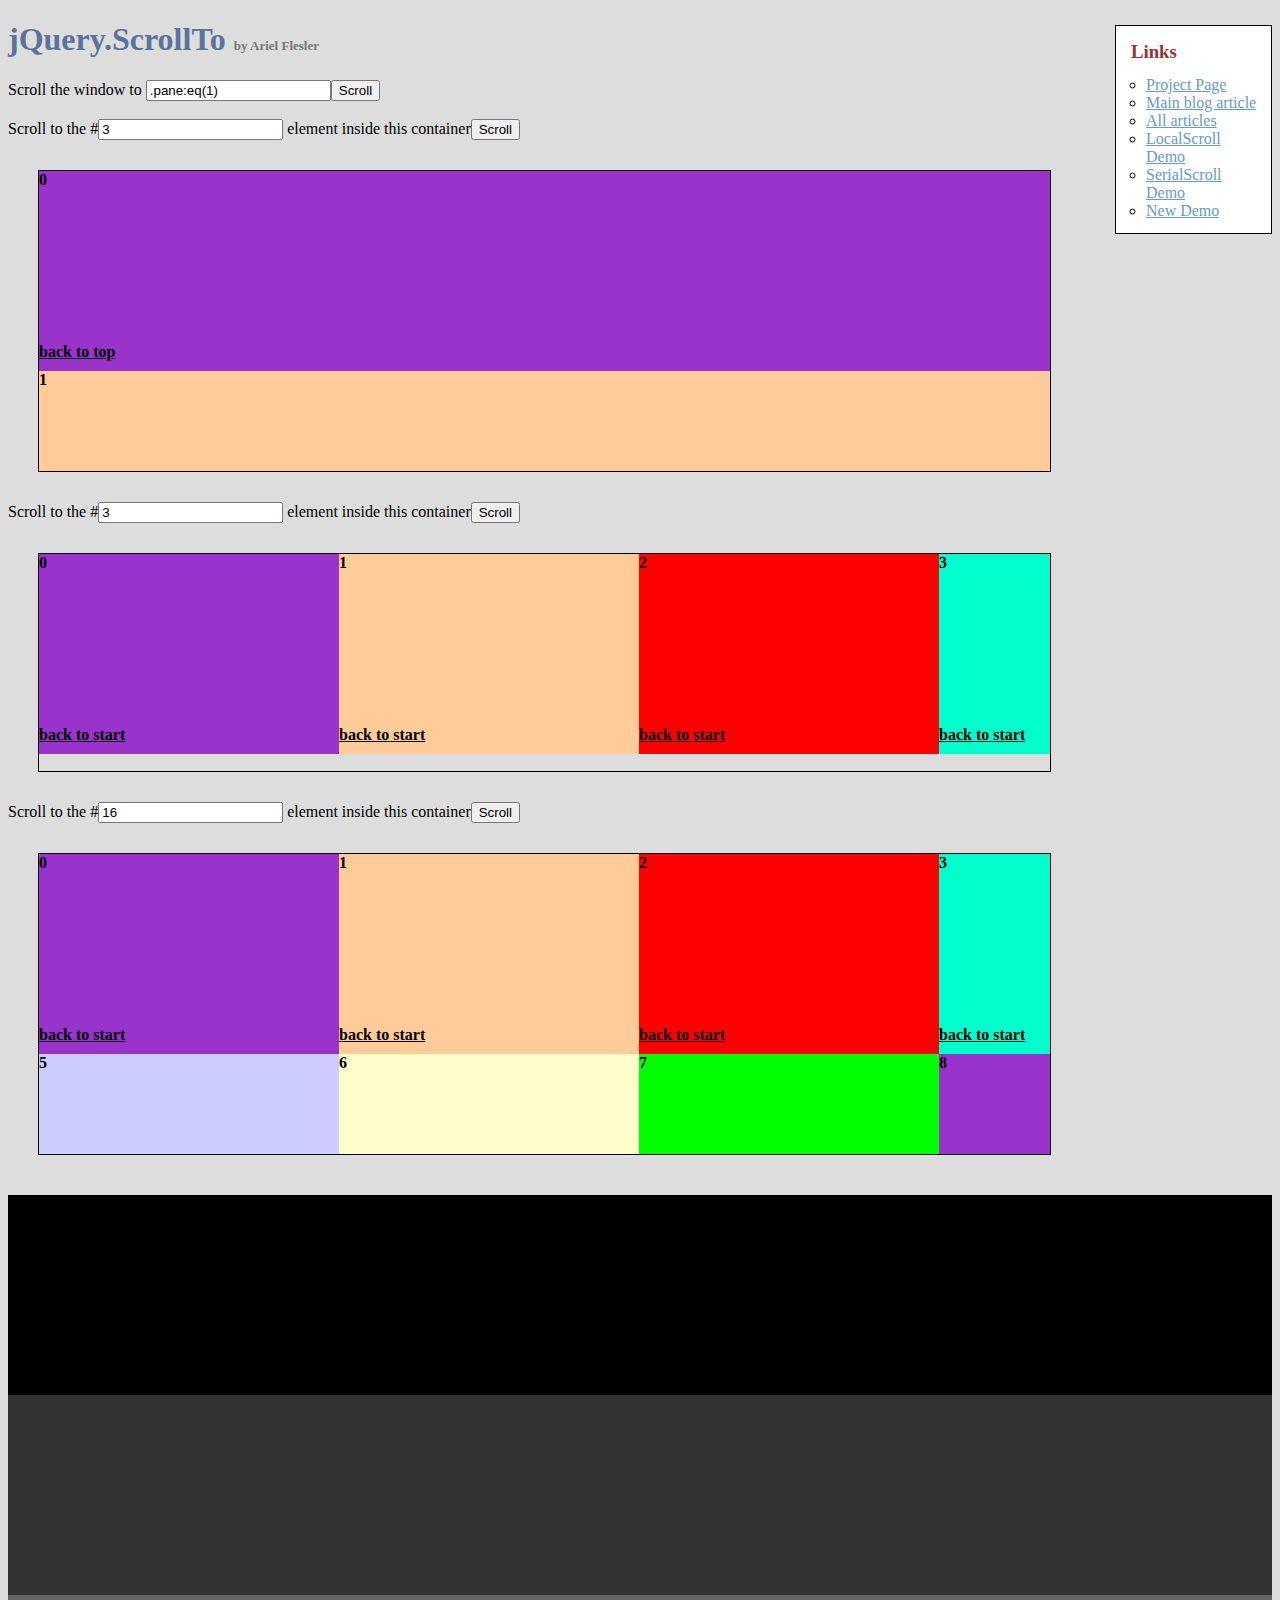
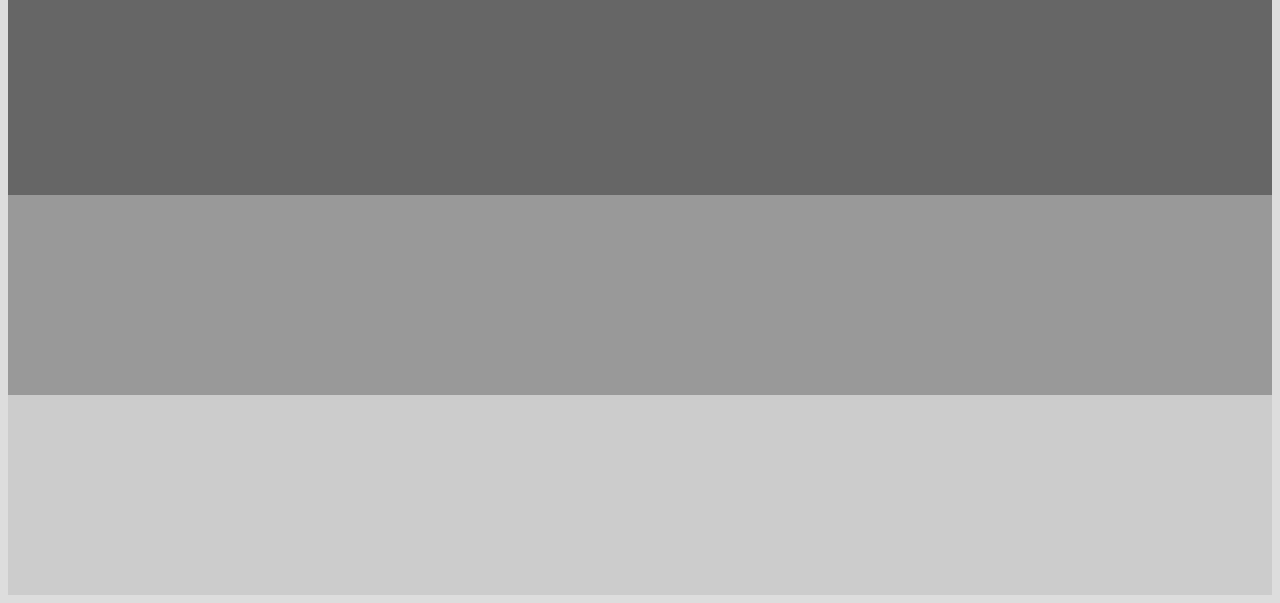
<file: src/DotnetDocs.Website/wwwroot/assets/plugins/jquery-scrollTo/demo/index.old.html>
<!DOCTYPE html PUBLIC "-//W3C//DTD XHTML 1.0 Transitional//EN" "http://www.w3.org/TR/xhtml1/DTD/xhtml1-transitional.dtd">
<html xmlns="http://www.w3.org/1999/xhtml">
<head>
	<meta http-equiv="Content-Type" content="text/html; charset=iso-8859-1" />
	<title>jQuery.ScrollTo</title>
	<meta name="keywords" content="javascript, jquery, plugins, scroll, scrollTo, smooth, animation, to, effect, ariel, flesler, window, overflow, element, navigation, customizable" />
	<meta name="description" content="Demo of jQuery.scrollTo. Lightweight, cross-browser and highly customizable animated scrolling with jQuery, made by Ariel Flesler." />
	<meta name="robots" content="index,follow" />
	<link type="text/css" rel="stylesheet" href="css/style.old.css" />
	<script type="text/javascript" src="https://ajax.googleapis.com/ajax/libs/jquery/1.8.0/jquery.min.js"></script>
	<script type="text/javascript" src="../jquery.scrollTo.js"></script>
	<script type="text/javascript">
		jQuery(function( $ ){
			//borrowed from jQuery easing plugin
			//http://gsgd.co.uk/sandbox/jquery.easing.php
			$.easing.elasout = function(x, t, b, c, d) {
				var s=1.70158;var p=0;var a=c;
				if (t==0) return b;  if ((t/=d)==1) return b+c;  if (!p) p=d*.3;
				if (a < Math.abs(c)) { a=c; var s=p/4; }
				else var s = p/(2*Math.PI) * Math.asin (c/a);
				return a*Math.pow(2,-10*t) * Math.sin( (t*d-s)*(2*Math.PI)/p ) + c + b;
			};	
			$('button').click(function(){//this is not the cleanest way to do this, I'm just keeping it short.
				var index = parseInt( $(this).prev('input').val() ) || 0;
				var $c = $(this).parent().next();
				$c.stop().scrollTo('li:eq('+index+')', {duration:2500, easing:'elasout',axis:$c.attr('id')});
			});
			$('#btn_screen').click(function(){
				$.scrollTo( $('#txt_screen').val(), {duration:2500} );
			});
			$('div.container a').click(function(){
				var $c = $(this).parents('.container');
				$c.stop().scrollTo( 0, {duration:2000,axis:$c.attr('id'), queue:true} );
				return false;
			});
		});
	</script>
</head>
<body>
	<h1>jQuery.ScrollTo&nbsp;<strong>by Ariel Flesler</strong></h1>
	<div id="links" class="part" style="width:135px">
		<h3>Links</h3>
		<ul>
			<li><a target="_blank" href="http://plugins.jquery.com/project/ScrollTo">Project Page</a></li>
			<li><a target="_blank" href="http://flesler.blogspot.com/2007/10/jqueryscrollto.html">Main blog article</a></li>
			<li><a target="_blank" href="http://flesler.blogspot.com/search/label/jQuery.ScrollTo">All articles</a></li>
			<li><a target="_blank" href="http://flesler.webs.com/jQuery.LocalScroll/">LocalScroll Demo</a></li>
			<li><a target="_blank" href="http://flesler.webs.com/jQuery.SerialScroll/">SerialScroll Demo</a></li>
			<li><a target="_blank" href="./" rel="prev" rev="next">New Demo</a></li>
		</ul>
	</div>
	<label for="txt_screen">Scroll the window to <input id="txt_screen" type="text" value=".pane:eq(1)" /><input id="btn_screen" type="button" value="Scroll" /></label><br /><br />
	<label>Scroll to the #<input type="text" value="3" /> element inside this container<button>Scroll</button></label>
	<div id="y" class="container">
		<ul>
			<li style="background-color:#9933CC;"><p>0</p><a href="#">back to top</a></li>
			<li style="background-color:#FFCC99;"><p>1</p><a href="#">back to top</a></li>
			<li style="background-color:#FF0000;"><p>2</p><a href="#">back to top</a></li>
			<li style="background-color:#00FFCC;"><p>3</p><a href="#">back to top</a></li>
			<li style="background-color:#663366;"><p>4</p><a href="#">back to top</a></li>
			<li style="background-color:#CCCCFF;"><p>5</p><a href="#">back to top</a></li>
			<li style="background-color:#FFFFCC;"><p>6</p><a href="#">back to top</a></li>
			<li style="background-color:#00FF00;"><p>7</p><a href="#">back to top</a></li>
		</ul>
	</div>
	<label>Scroll to the #<input type="text" value="3" /> element inside this container<button>Scroll</button></label>
	<div id="x" class="container">
		<ul style="width:4820px;">
			<li style="background-color:#9933CC;"><p>0</p><a href="#">back to start</a></li>
			<li style="background-color:#FFCC99;"><p>1</p><a href="#">back to start</a></li>
			<li style="background-color:#FF0000;"><p>2</p><a href="#">back to start</a></li>
			<li style="background-color:#00FFCC;"><p>3</p><a href="#">back to start</a></li>
			<li style="background-color:#663366;"><p>4</p><a href="#">back to start</a></li>
			<li style="background-color:#CCCCFF;"><p>5</p><a href="#">back to start</a></li>
			<li style="background-color:#FFFFCC;"><p>6</p><a href="#">back to start</a></li>
			<li style="background-color:#00FF00;"><p>7</p><a href="#">back to start</a></li>
			<li style="background-color:#9933CC;"><p>8</p><a href="#">back to start</a></li>
			<li style="background-color:#FFCC99;"><p>9</p><a href="#">back to start</a></li>
			<li style="background-color:#FF0000;"><p>10</p><a href="#">back to start</a></li>
			<li style="background-color:#00FFCC;"><p>11</p><a href="#">back to start</a></li>
			<li style="background-color:#663366;"><p>12</p><a href="#">back to start</a></li>
			<li style="background-color:#CCCCFF;"><p>13</p><a href="#">back to start</a></li>
			<li style="background-color:#FFFFCC;"><p>14</p><a href="#">back to start</a></li>
			<li style="background-color:#00FF00;"><p>15</p><a href="#">back to start</a></li>
		</ul>
	</div>
	<label>Scroll to the #<input type="text" value="16" /> element inside this container<button>Scroll</button></label>
	<div id="xy" class="container">
		<ul style="width:1500px;">
			<li style="background-color:#9933CC;"><p>0</p><a href="#">back to start</a></li>
			<li style="background-color:#FFCC99;"><p>1</p><a href="#">back to start</a></li>
			<li style="background-color:#FF0000;"><p>2</p><a href="#">back to start</a></li>
			<li style="background-color:#00FFCC;"><p>3</p><a href="#">back to start</a></li>
			<li style="background-color:#663366;"><p>4</p><a href="#">back to start</a></li>
			<li style="background-color:#CCCCFF;"><p>5</p><a href="#">back to start</a></li>
			<li style="background-color:#FFFFCC;"><p>6</p><a href="#">back to start</a></li>
			<li style="background-color:#00FF00;"><p>7</p><a href="#">back to start</a></li>
			<li style="background-color:#9933CC;"><p>8</p><a href="#">back to start</a></li>
			<li style="background-color:#FFCC99;"><p>9</p><a href="#">back to start</a></li>
			<li style="background-color:#FF0000;"><p>10</p><a href="#">back to start</a></li>
			<li style="background-color:#00FFCC;"><p>11</p><a href="#">back to start</a></li>
			<li style="background-color:#663366;"><p>12</p><a href="#">back to start</a></li>
			<li style="background-color:#CCCCFF;"><p>13</p><a href="#">back to start</a></li>
			<li style="background-color:#FFFFCC;"><p>14</p><a href="#">back to start</a></li>
			<li style="background-color:#00FF00;"><p>15</p><a href="#">back to start</a></li>
			<li style="background-color:#9933CC;"><p>16</p><a href="#">back to start</a></li>
			<li style="background-color:#FFCC99;"><p>17</p><a href="#">back to start</a></li>
			<li style="background-color:#FF0000;"><p>18</p><a href="#">back to start</a></li>
			<li style="background-color:#00FFCC;"><p>19</p><a href="#">back to start</a></li>
			<li style="background-color:#663366;"><p>20</p><a href="#">back to start</a></li>
			<li style="background-color:#CCCCFF;"><p>21</p><a href="#">back to start</a></li>
			<li style="background-color:#FFFFCC;"><p>22</p><a href="#">back to start</a></li>
			<li style="background-color:#00FF00;"><p>23</p><a href="#">back to start</a></li>
			<li style="background-color:#9933CC;"><p>24</p><a href="#">back to start</a></li>
			<li style="background-color:#FFCC99;"><p>25</p><a href="#">back to start</a></li>
			<li style="background-color:#FF0000;"><p>26</p><a href="#">back to start</a></li>
			<li style="background-color:#00FFCC;"><p>27</p><a href="#">back to start</a></li>
			<li style="background-color:#663366;"><p>28</p><a href="#">back to start</a></li>
			<li style="background-color:#CCCCFF;"><p>29</p><a href="#">back to start</a></li>
		</ul>
	</div>
	<div class="pane" style="background-color:#000000;margin-top:40px;"></div>
	<div class="pane" style="background-color:#333333;"></div>
	<div class="pane" style="background-color:#666666;"></div>
	<div class="pane" style="background-color:#999999;"></div>
	<div class="pane" style="background-color:#CCCCCC;"></div>
</body>
</html>
</file>
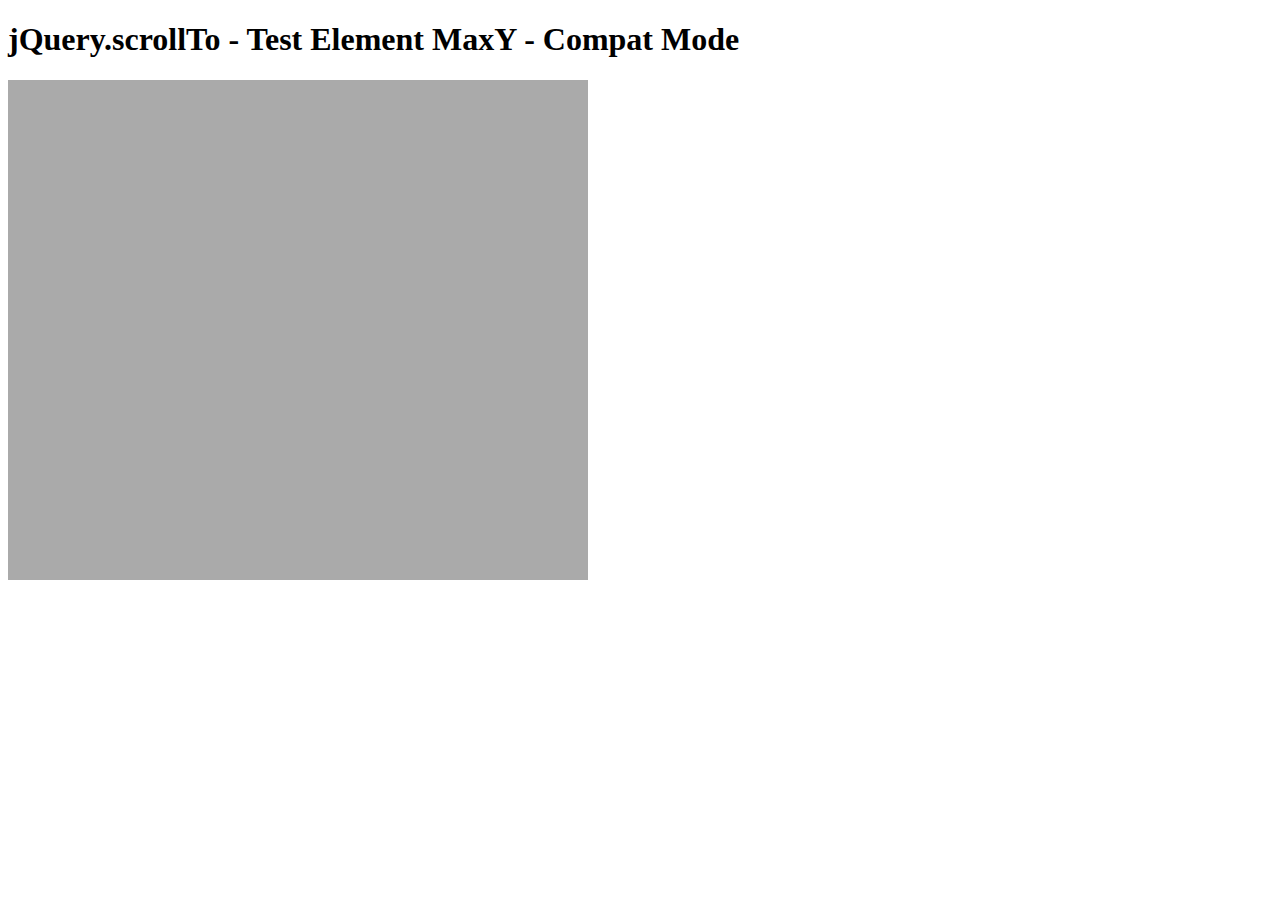
<file: src/DotnetDocs.Website/wwwroot/assets/plugins/jquery-scrollTo/tests/ElemMaxY-compat.html>
<!DOCTYPE html PUBLIC "-//W3C//DTD XHTML 1.0 Transitional//EN" "http://www.w3.org/TR/xhtml1/DTD/xhtml1-transitional.dtd">
<html xmlns="http://www.w3.org/1999/xhtml">
<head>
	<meta http-equiv="Content-Type" content="text/html; charset=iso-8859-1" />
	<title>jQuery.scrollTo - Test Element MaxY - Compat Mode</title>
	<script type="text/javascript" src="https://code.jquery.com/jquery-1.11.0.js"></script>
	<script type="text/javascript" src="../jquery.scrollTo.js"></script>
	<script type="text/javascript" src="test.js"></script>
</head>
<body>
	<h1>jQuery.scrollTo - Test Element MaxY - Compat Mode</h1>
	
	<div id="viewport" style="width:600px;height:500px;overflow: auto">
		<div id="ua" style="height:1500px; width:500px; padding:0 40px; background-color:#AAA">
			&nbsp;
		</div>
	</div>
	<script type="text/javascript">
		$('#viewport').test();
	</script>
</html>
</file>
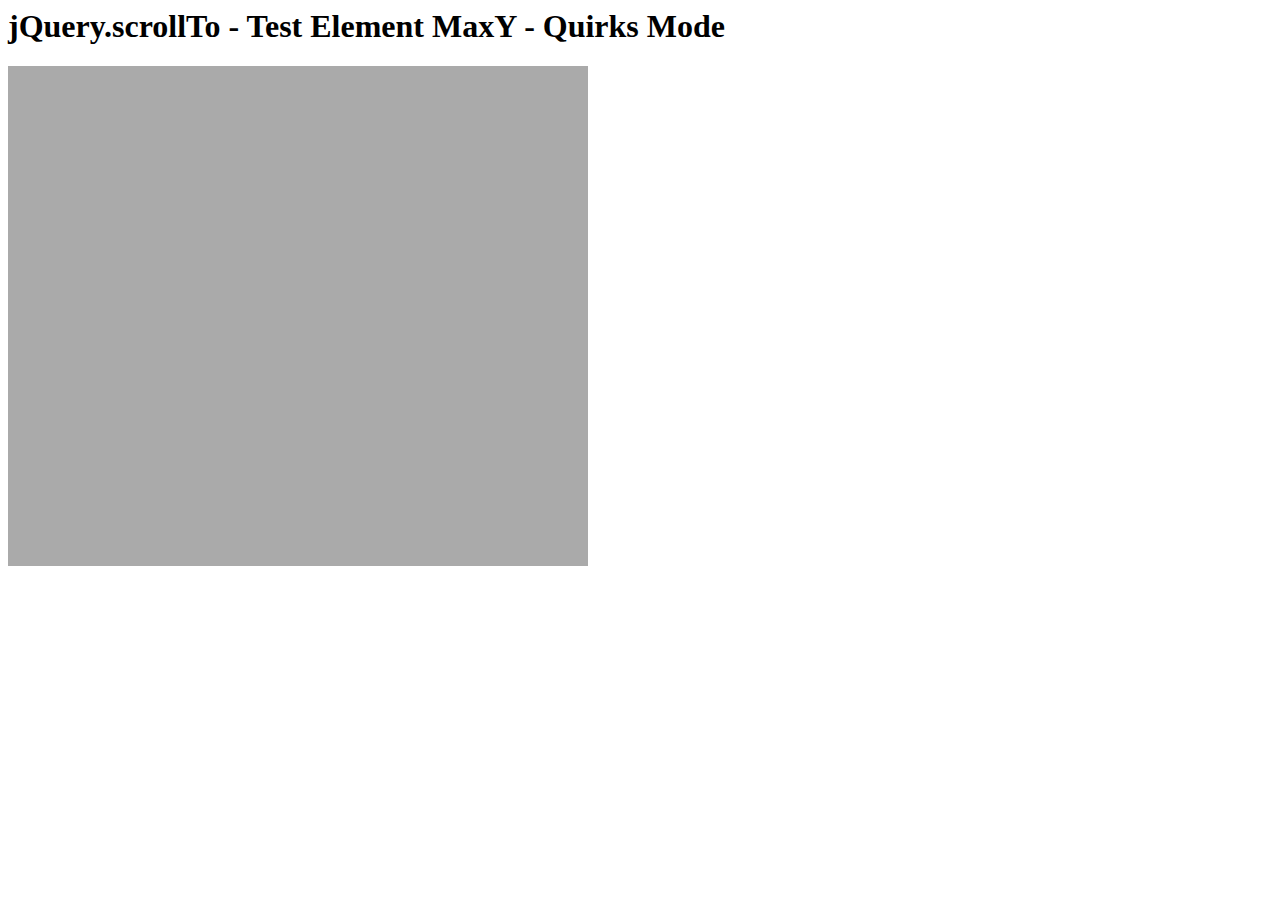
<file: src/DotnetDocs.Website/wwwroot/assets/plugins/jquery-scrollTo/tests/ElemMaxY-quirks.html>
<html>
<head>
	<meta http-equiv="Content-Type" content="text/html; charset=iso-8859-1" />
	<title>jQuery.scrollTo - Test Element MaxY - Quirks Mode</title>
	<script type="text/javascript" src="https://code.jquery.com/jquery-1.11.0.js"></script>
	<script type="text/javascript" src="../jquery.scrollTo.js"></script>
	<script type="text/javascript" src="test.js"></script>
</head>
<body>
	<h1>jQuery.scrollTo - Test Element MaxY - Quirks Mode</h1>
	
	<div id="viewport" style="width:600px;height:500px;overflow: auto">
		<div id="ua" style="height:1500px; width:500px; padding:0 40px; background-color:#AAA">
			&nbsp;
		</div>
	</div>
	<script type="text/javascript">
		$('#viewport').test();
	</script>
</html>
</file>
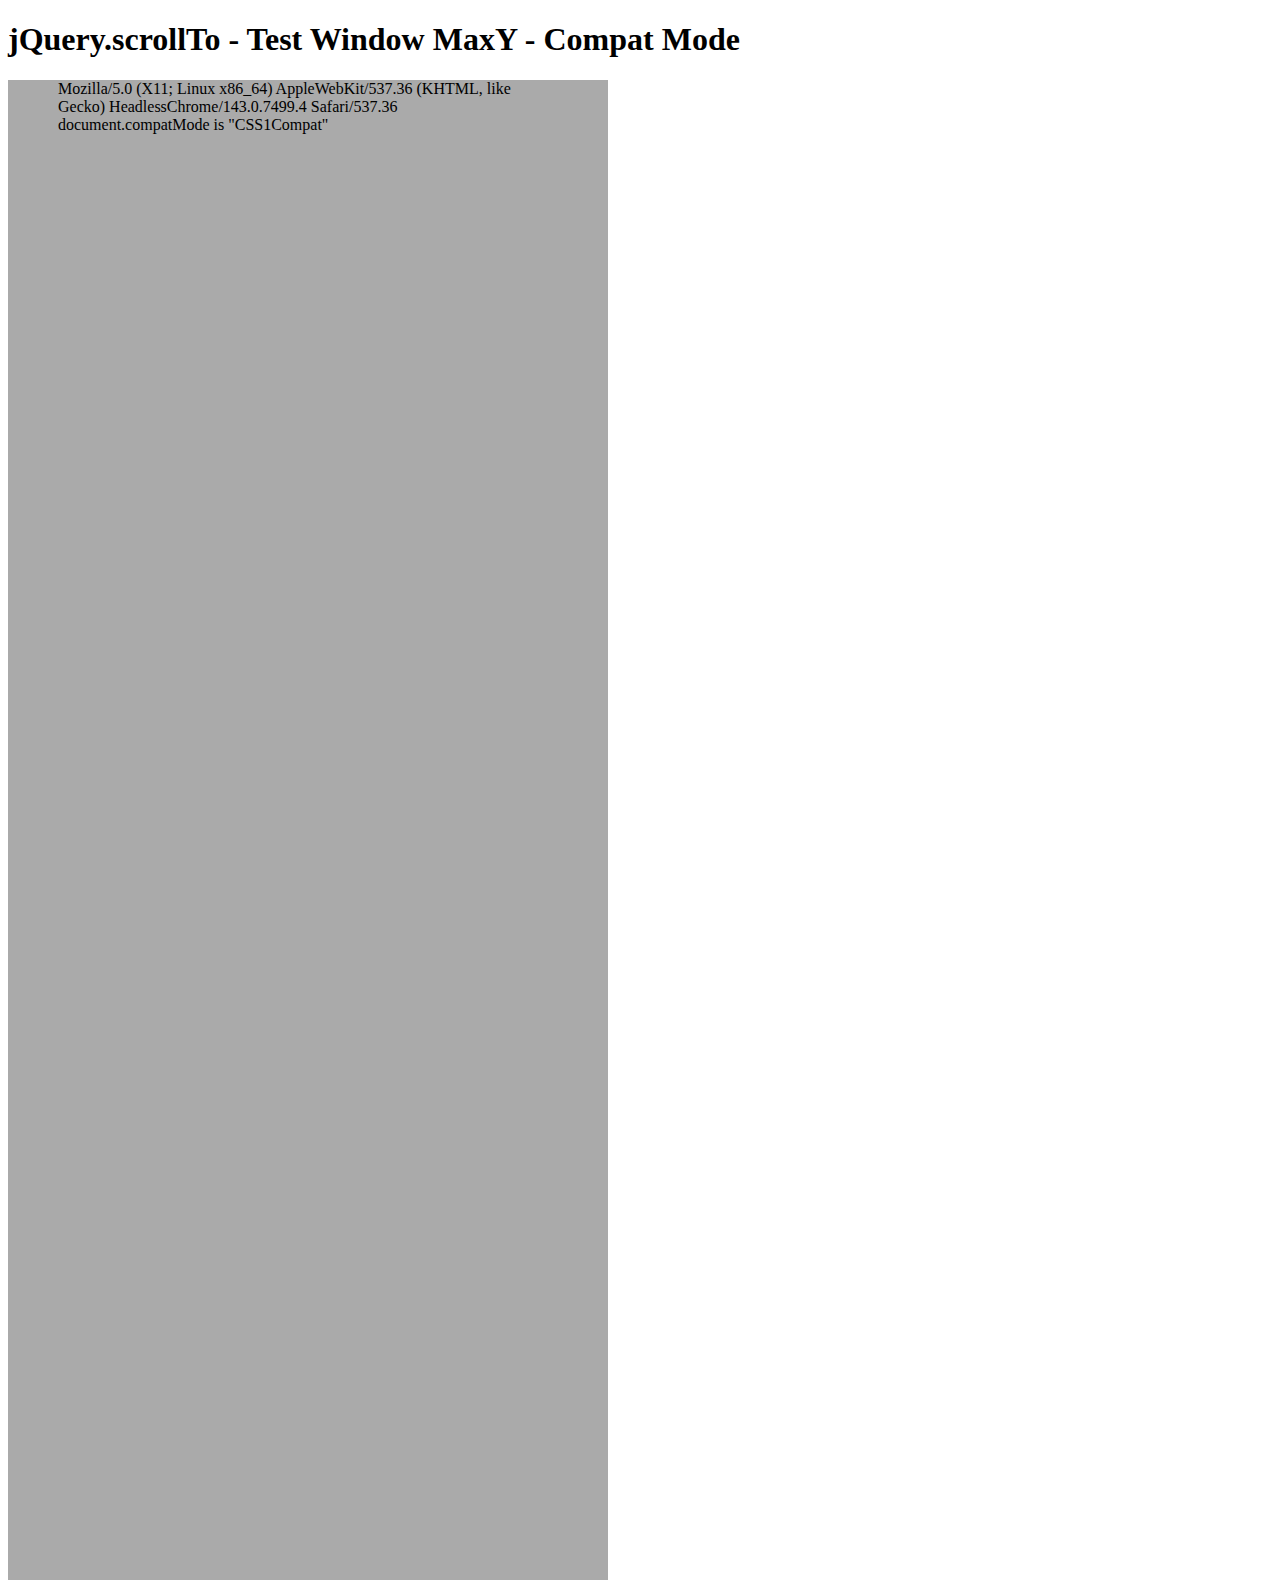
<file: src/DotnetDocs.Website/wwwroot/assets/plugins/jquery-scrollTo/tests/WinMaxY-compat.html>
<!DOCTYPE html PUBLIC "-//W3C//DTD XHTML 1.0 Transitional//EN" "http://www.w3.org/TR/xhtml1/DTD/xhtml1-transitional.dtd">
<html xmlns="http://www.w3.org/1999/xhtml">
<head>
	<meta http-equiv="Content-Type" content="text/html; charset=iso-8859-1" />
	<title>jQuery.scrollTo - Test Window MaxY - Compat Mode</title>
	<script type="text/javascript" src="https://code.jquery.com/jquery-1.11.0.js"></script>
	<script type="text/javascript" src="../jquery.scrollTo.js"></script>
	<script type="text/javascript" src="test.js"></script>
</head>
<body>
	<h1>jQuery.scrollTo - Test Window MaxY - Compat Mode</h1>
	
	<div id="ua" style="height:1500px; width:500px; padding:0 50px; background-color:#AAA">
		&nbsp;
	</div>
	<script type="text/javascript">
		$(window).test();
	</script>
</html>
</file>
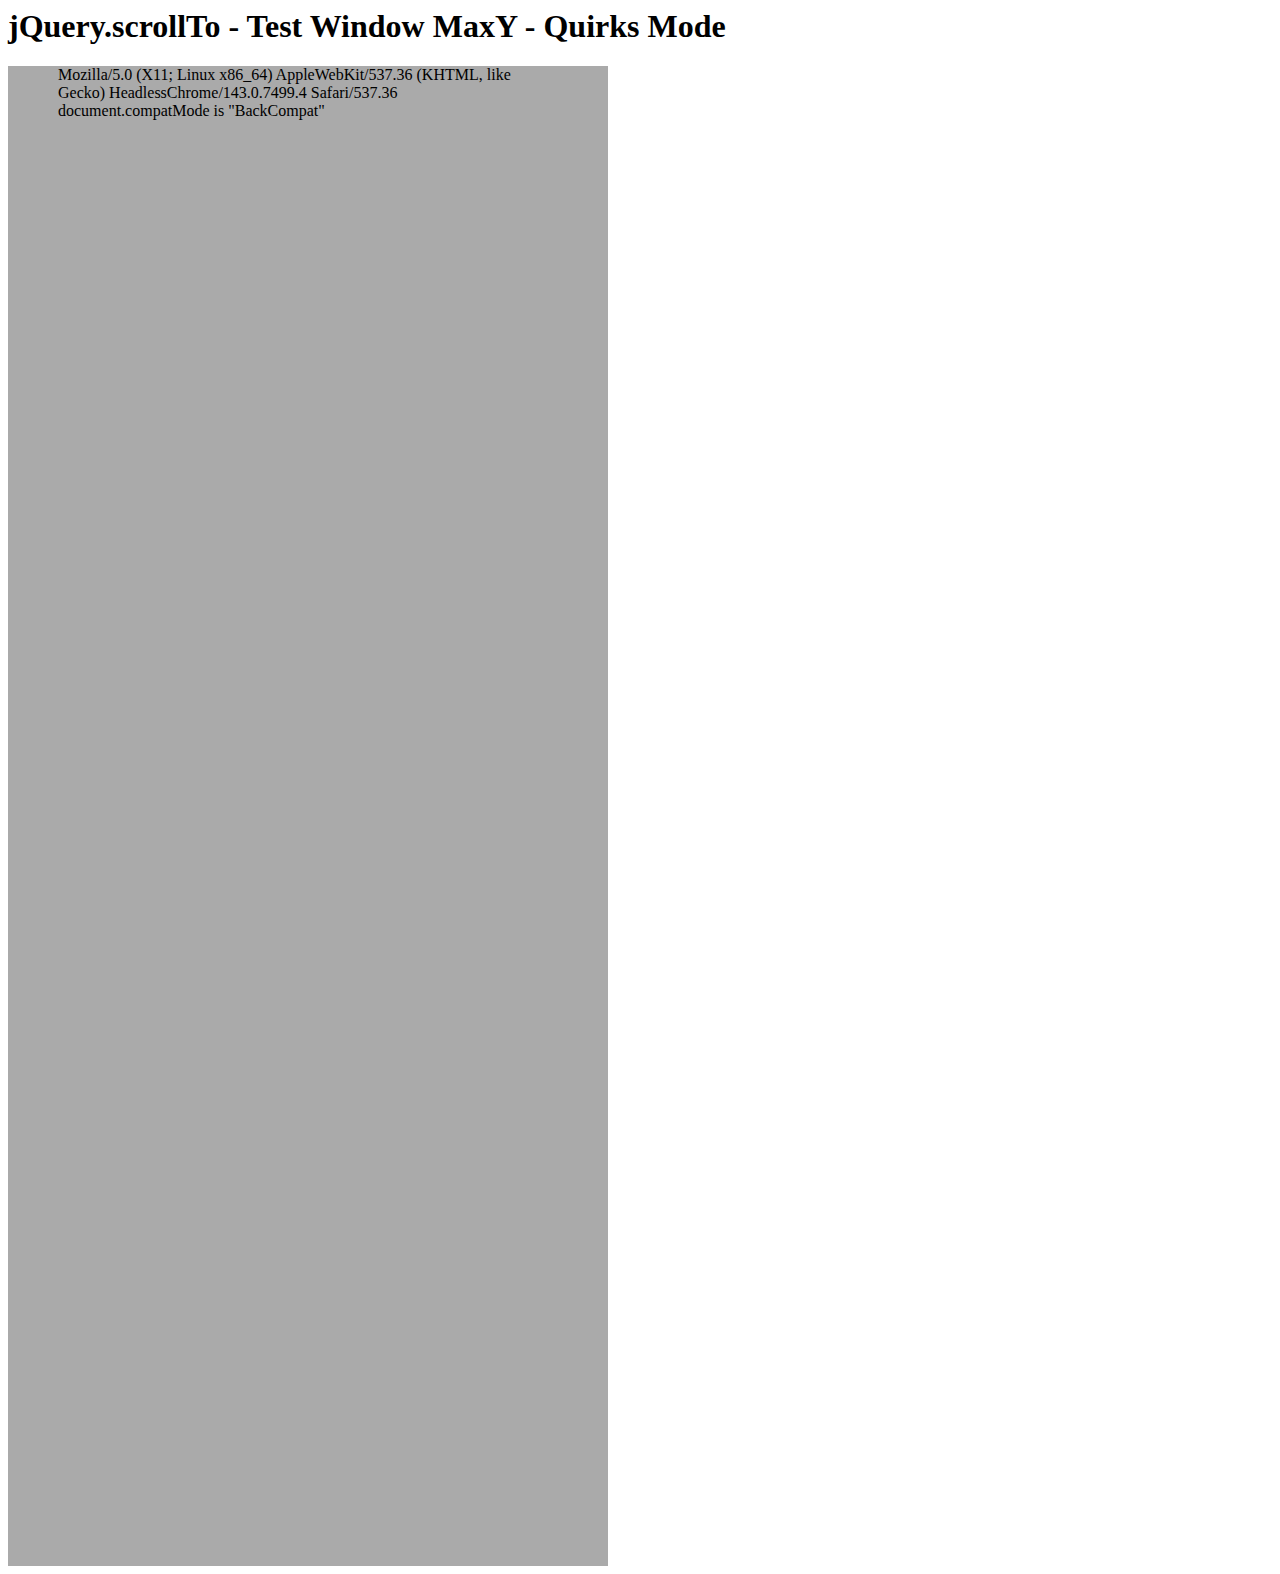
<file: src/DotnetDocs.Website/wwwroot/assets/plugins/jquery-scrollTo/tests/WinMaxY-quirks.html>
<html>
<head>
	<meta http-equiv="Content-Type" content="text/html; charset=iso-8859-1" />
	<title>jQuery.scrollTo - Test Window MaxY - Quirks Mode</title>
	<script type="text/javascript" src="https://code.jquery.com/jquery-1.11.0.js"></script>
	<script type="text/javascript" src="../jquery.scrollTo.js"></script>
	<script type="text/javascript" src="test.js"></script>
</head>
<body>
	<h1>jQuery.scrollTo - Test Window MaxY - Quirks Mode</h1>

	<div id="ua" style="height:1500px; width:500px; padding:0 50px; background-color:#AAA">
		&nbsp;
	</div>
	<script type="text/javascript">
		$(window).test();
	</script>
</html>
</file>
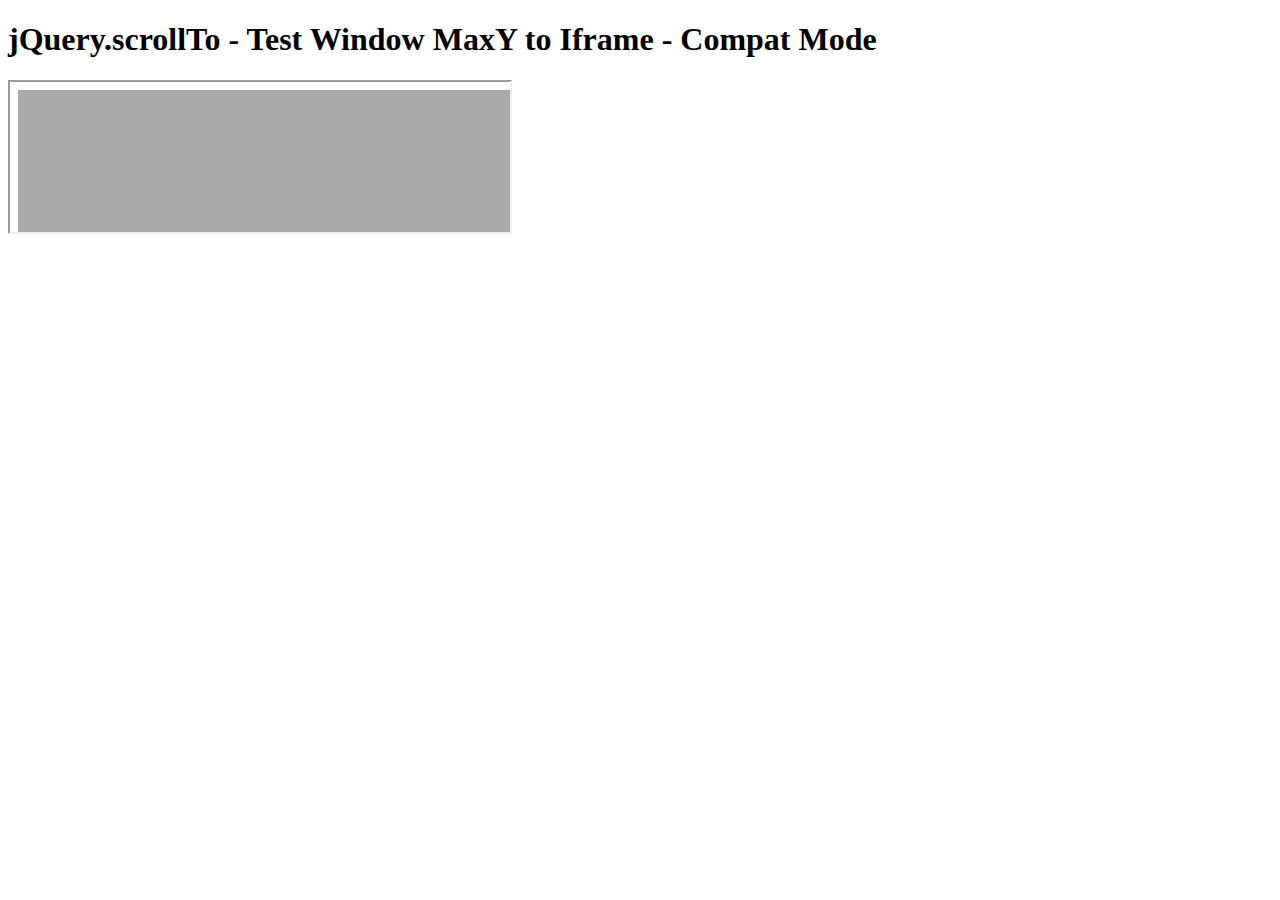
<file: src/DotnetDocs.Website/wwwroot/assets/plugins/jquery-scrollTo/tests/WinMaxY-to-iframe-compat.html>
<!DOCTYPE html PUBLIC "-//W3C//DTD XHTML 1.0 Transitional//EN" "http://www.w3.org/TR/xhtml1/DTD/xhtml1-transitional.dtd">
<html xmlns="http://www.w3.org/1999/xhtml">
<head>
	<meta http-equiv="Content-Type" content="text/html; charset=iso-8859-1" />
	<title>jQuery.scrollTo - Test Window MaxY to Iframe - Compat Mode</title>
	<script type="text/javascript" src="https://code.jquery.com/jquery-1.11.0.js"></script>
	<script type="text/javascript" src="../jquery.scrollTo.js"></script>
	<script type="text/javascript" src="test.js"></script>
</head>
<body>
	<h1>jQuery.scrollTo - Test Window MaxY to Iframe - Compat Mode</h1>

	<iframe src="WinMaxY-compat.html?notest"  style="width:500px" /></iframe>
	
	<script type="text/javascript">
		setTimeout(function(){
			$('iframe').test();
		}, 1500 );
	</script>
</html>
</file>
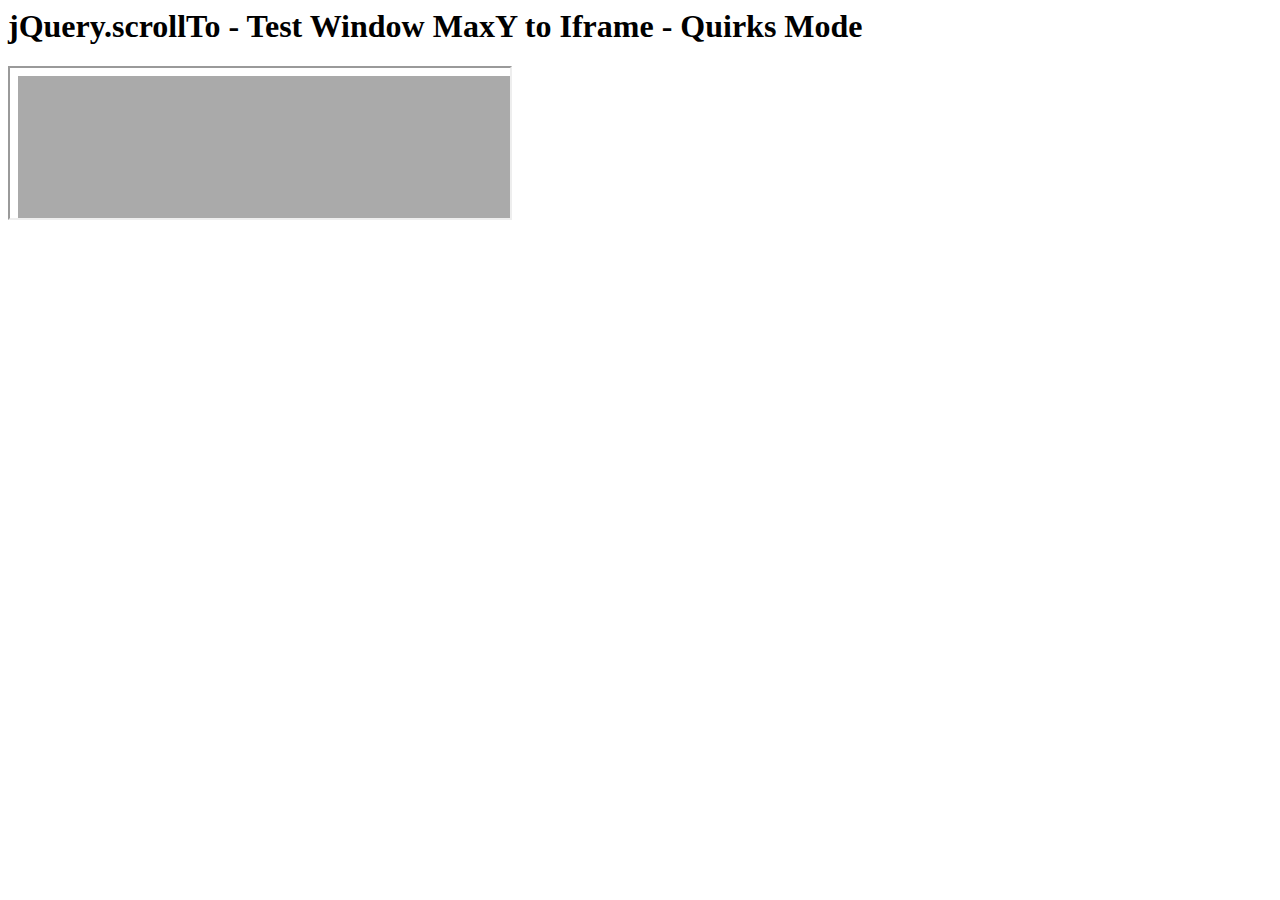
<file: src/DotnetDocs.Website/wwwroot/assets/plugins/jquery-scrollTo/tests/WinMaxY-to-iframe-quirks.html>
<html>
<head>
	<meta http-equiv="Content-Type" content="text/html; charset=iso-8859-1" />
	<title>jQuery.scrollTo - Test Window MaxY to Iframe - Quirks Mode</title>
	<script type="text/javascript" src="https://code.jquery.com/jquery-1.11.0.js"></script>
	<script type="text/javascript" src="../jquery.scrollTo.js"></script>
	<script type="text/javascript" src="test.js"></script>
</head>
<body>
	<h1>jQuery.scrollTo - Test Window MaxY to Iframe - Quirks Mode</h1>
	
	<iframe src="WinMaxY-quirks.html?notest" style="width:500px"></iframe>
	
	<script type="text/javascript">
		setTimeout(function(){
			$('iframe').test();
		}, 1500 );
	</script>
</html>
</file>
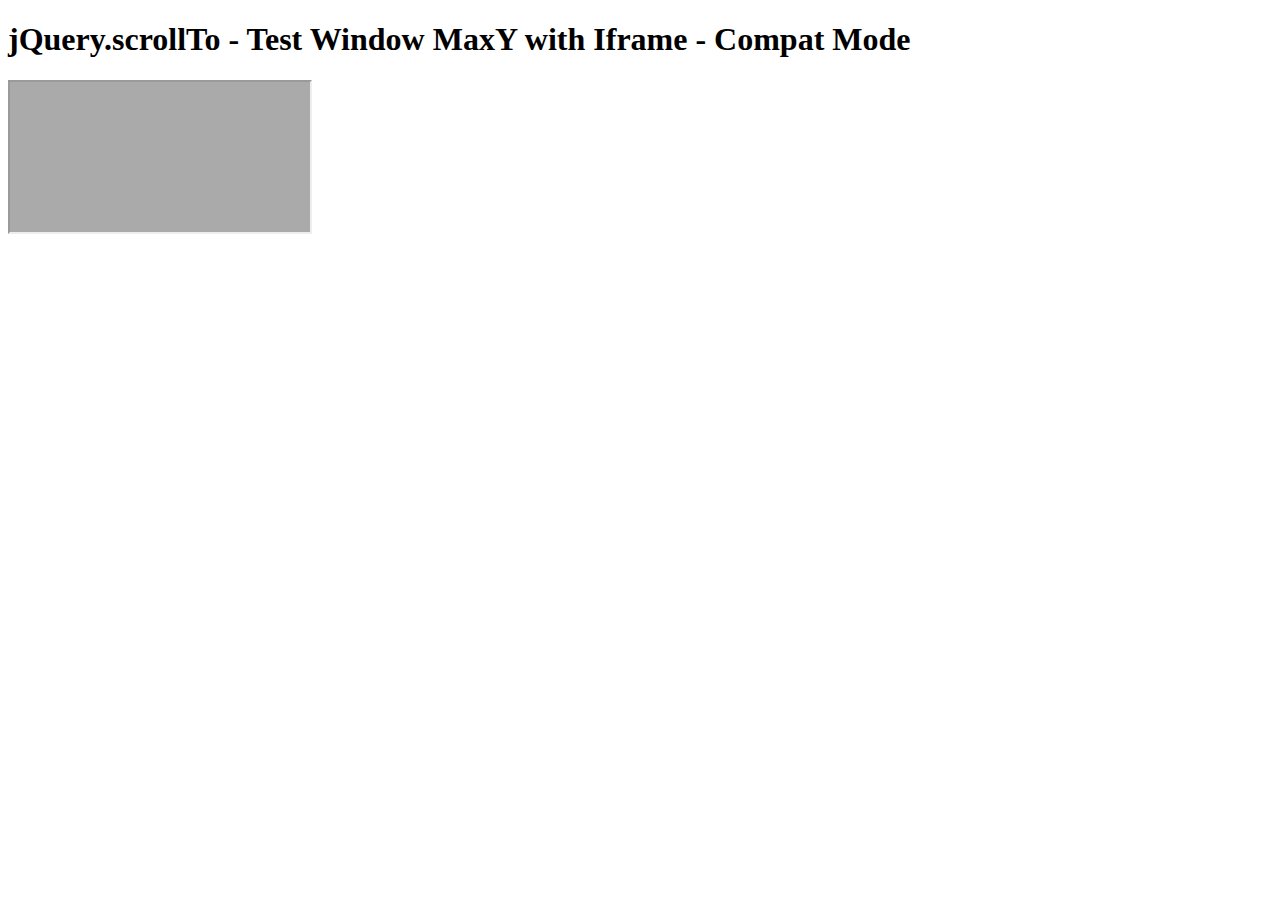
<file: src/DotnetDocs.Website/wwwroot/assets/plugins/jquery-scrollTo/tests/WinMaxY-with-iframe-compat.html>
<!DOCTYPE html PUBLIC "-//W3C//DTD XHTML 1.0 Transitional//EN" "http://www.w3.org/TR/xhtml1/DTD/xhtml1-transitional.dtd">
<html xmlns="http://www.w3.org/1999/xhtml">
<head>
	<meta http-equiv="Content-Type" content="text/html; charset=iso-8859-1" />
	<title>jQuery.scrollTo - Test Window MaxY with Iframe - Compat Mode</title>
</head>
<body>
	<h1>jQuery.scrollTo - Test Window MaxY with Iframe - Compat Mode</h1>
	
	<iframe src="WinMaxY-compat.html" />
</html>
</file>
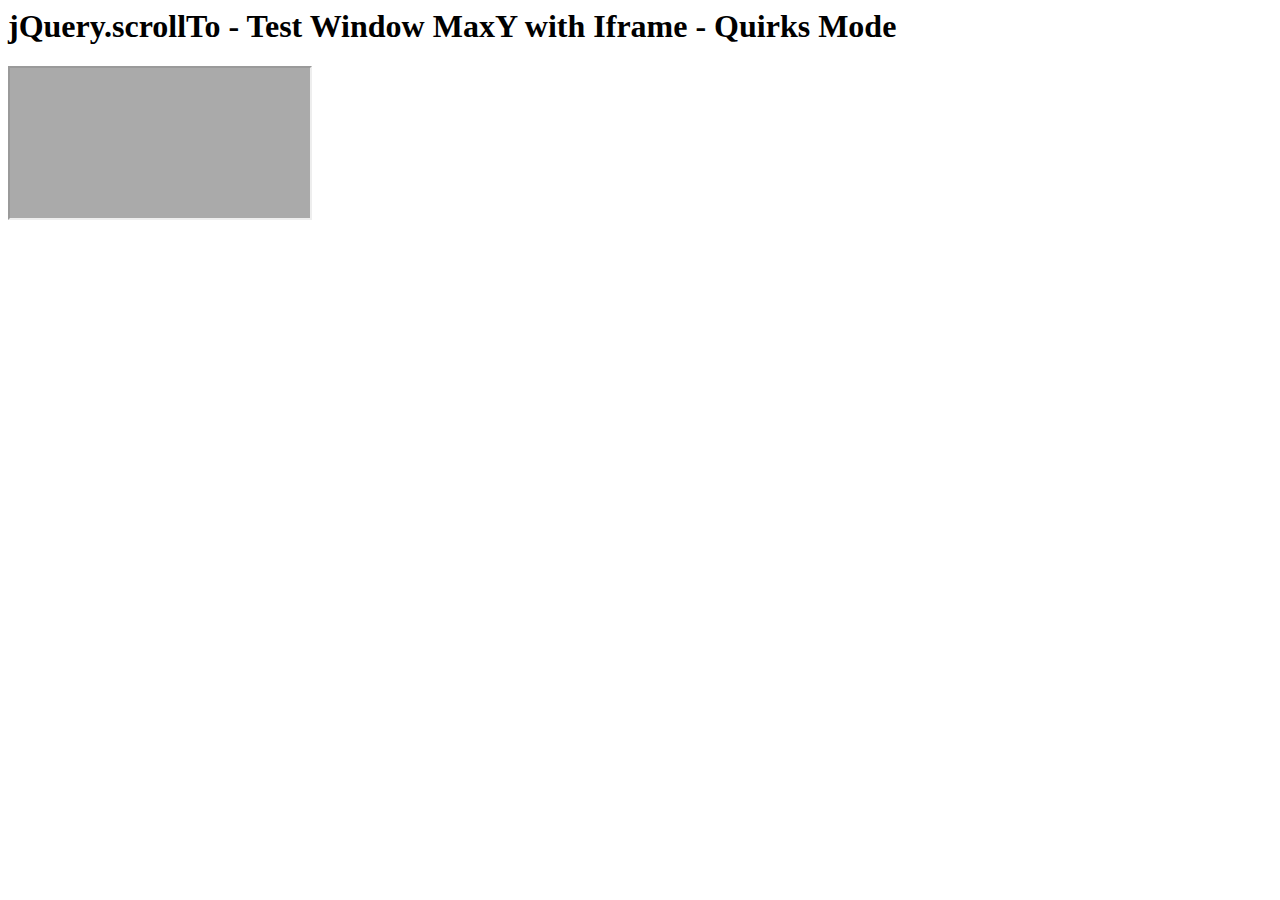
<file: src/DotnetDocs.Website/wwwroot/assets/plugins/jquery-scrollTo/tests/WinMaxY-with-iframe-quirks.html>
<html>
<head>
	<meta http-equiv="Content-Type" content="text/html; charset=iso-8859-1" />
	<title>jQuery.scrollTo - Test Window MaxY with Iframe - Quirks Mode</title>
</head>
<body>
	<h1>jQuery.scrollTo - Test Window MaxY with Iframe - Quirks Mode</h1>

	<iframe src="WinMaxY-quirks.html" />
</html>
</file>
<file: src/DotnetDocs.Website/wwwroot/assets/plugins/elegant_font/css/style.css>
@font-face {
	font-family: 'ElegantIcons';
	src:url('fonts/ElegantIcons.eot');
	src:url('fonts/ElegantIcons.eot?#iefix') format('embedded-opentype'),
		url('fonts/ElegantIcons.woff') format('woff'),
		url('fonts/ElegantIcons.ttf') format('truetype'),
		url('fonts/ElegantIcons.svg#ElegantIcons') format('svg');
	font-weight: normal;
	font-style: normal;
}

/* Use the following CSS code if you want to use data attributes for inserting your icons */
[data-icon]:before {
	font-family: 'ElegantIcons';
	content: attr(data-icon);
	speak: none;
	font-weight: normal;
	font-variant: normal;
	text-transform: none;
	line-height: 1;
	-webkit-font-smoothing: antialiased;
	-moz-osx-font-smoothing: grayscale;
}

/* Use the following CSS code if you want to have a class per icon */
/*
Instead of a list of all class selectors,
you can use the generic selector below, but it's slower:
[class*="your-class-prefix"] {
*/
.arrow_up, .arrow_down, .arrow_left, .arrow_right, .arrow_left-up, .arrow_right-up, .arrow_right-down, .arrow_left-down, .arrow-up-down, .arrow_up-down_alt, .arrow_left-right_alt, .arrow_left-right, .arrow_expand_alt2, .arrow_expand_alt, .arrow_condense, .arrow_expand, .arrow_move, .arrow_carrot-up, .arrow_carrot-down, .arrow_carrot-left, .arrow_carrot-right, .arrow_carrot-2up, .arrow_carrot-2down, .arrow_carrot-2left, .arrow_carrot-2right, .arrow_carrot-up_alt2, .arrow_carrot-down_alt2, .arrow_carrot-left_alt2, .arrow_carrot-right_alt2, .arrow_carrot-2up_alt2, .arrow_carrot-2down_alt2, .arrow_carrot-2left_alt2, .arrow_carrot-2right_alt2, .arrow_triangle-up, .arrow_triangle-down, .arrow_triangle-left, .arrow_triangle-right, .arrow_triangle-up_alt2, .arrow_triangle-down_alt2, .arrow_triangle-left_alt2, .arrow_triangle-right_alt2, .arrow_back, .icon_minus-06, .icon_plus, .icon_close, .icon_check, .icon_minus_alt2, .icon_plus_alt2, .icon_close_alt2, .icon_check_alt2, .icon_zoom-out_alt, .icon_zoom-in_alt, .icon_search, .icon_box-empty, .icon_box-selected, .icon_minus-box, .icon_plus-box, .icon_box-checked, .icon_circle-empty, .icon_circle-slelected, .icon_stop_alt2, .icon_stop, .icon_pause_alt2, .icon_pause, .icon_menu, .icon_menu-square_alt2, .icon_menu-circle_alt2, .icon_ul, .icon_ol, .icon_adjust-horiz, .icon_adjust-vert, .icon_document_alt, .icon_documents_alt, .icon_pencil, .icon_pencil-edit_alt, .icon_pencil-edit, .icon_folder-alt, .icon_folder-open_alt, .icon_folder-add_alt, .icon_info_alt, .icon_error-oct_alt, .icon_error-circle_alt, .icon_error-triangle_alt, .icon_question_alt2, .icon_question, .icon_comment_alt, .icon_chat_alt, .icon_vol-mute_alt, .icon_volume-low_alt, .icon_volume-high_alt, .icon_quotations, .icon_quotations_alt2, .icon_clock_alt, .icon_lock_alt, .icon_lock-open_alt, .icon_key_alt, .icon_cloud_alt, .icon_cloud-upload_alt, .icon_cloud-download_alt, .icon_image, .icon_images, .icon_lightbulb_alt, .icon_gift_alt, .icon_house_alt, .icon_genius, .icon_mobile, .icon_tablet, .icon_laptop, .icon_desktop, .icon_camera_alt, .icon_mail_alt, .icon_cone_alt, .icon_ribbon_alt, .icon_bag_alt, .icon_creditcard, .icon_cart_alt, .icon_paperclip, .icon_tag_alt, .icon_tags_alt, .icon_trash_alt, .icon_cursor_alt, .icon_mic_alt, .icon_compass_alt, .icon_pin_alt, .icon_pushpin_alt, .icon_map_alt, .icon_drawer_alt, .icon_toolbox_alt, .icon_book_alt, .icon_calendar, .icon_film, .icon_table, .icon_contacts_alt, .icon_headphones, .icon_lifesaver, .icon_piechart, .icon_refresh, .icon_link_alt, .icon_link, .icon_loading, .icon_blocked, .icon_archive_alt, .icon_heart_alt, .icon_star_alt, .icon_star-half_alt, .icon_star, .icon_star-half, .icon_tools, .icon_tool, .icon_cog, .icon_cogs, .arrow_up_alt, .arrow_down_alt, .arrow_left_alt, .arrow_right_alt, .arrow_left-up_alt, .arrow_right-up_alt, .arrow_right-down_alt, .arrow_left-down_alt, .arrow_condense_alt, .arrow_expand_alt3, .arrow_carrot_up_alt, .arrow_carrot-down_alt, .arrow_carrot-left_alt, .arrow_carrot-right_alt, .arrow_carrot-2up_alt, .arrow_carrot-2dwnn_alt, .arrow_carrot-2left_alt, .arrow_carrot-2right_alt, .arrow_triangle-up_alt, .arrow_triangle-down_alt, .arrow_triangle-left_alt, .arrow_triangle-right_alt, .icon_minus_alt, .icon_plus_alt, .icon_close_alt, .icon_check_alt, .icon_zoom-out, .icon_zoom-in, .icon_stop_alt, .icon_menu-square_alt, .icon_menu-circle_alt, .icon_document, .icon_documents, .icon_pencil_alt, .icon_folder, .icon_folder-open, .icon_folder-add, .icon_folder_upload, .icon_folder_download, .icon_info, .icon_error-circle, .icon_error-oct, .icon_error-triangle, .icon_question_alt, .icon_comment, .icon_chat, .icon_vol-mute, .icon_volume-low, .icon_volume-high, .icon_quotations_alt, .icon_clock, .icon_lock, .icon_lock-open, .icon_key, .icon_cloud, .icon_cloud-upload, .icon_cloud-download, .icon_lightbulb, .icon_gift, .icon_house, .icon_camera, .icon_mail, .icon_cone, .icon_ribbon, .icon_bag, .icon_cart, .icon_tag, .icon_tags, .icon_trash, .icon_cursor, .icon_mic, .icon_compass, .icon_pin, .icon_pushpin, .icon_map, .icon_drawer, .icon_toolbox, .icon_book, .icon_contacts, .icon_archive, .icon_heart, .icon_profile, .icon_group, .icon_grid-2x2, .icon_grid-3x3, .icon_music, .icon_pause_alt, .icon_phone, .icon_upload, .icon_download, .social_facebook, .social_twitter, .social_pinterest, .social_googleplus, .social_tumblr, .social_tumbleupon, .social_wordpress, .social_instagram, .social_dribbble, .social_vimeo, .social_linkedin, .social_rss, .social_deviantart, .social_share, .social_myspace, .social_skype, .social_youtube, .social_picassa, .social_googledrive, .social_flickr, .social_blogger, .social_spotify, .social_delicious, .social_facebook_circle, .social_twitter_circle, .social_pinterest_circle, .social_googleplus_circle, .social_tumblr_circle, .social_stumbleupon_circle, .social_wordpress_circle, .social_instagram_circle, .social_dribbble_circle, .social_vimeo_circle, .social_linkedin_circle, .social_rss_circle, .social_deviantart_circle, .social_share_circle, .social_myspace_circle, .social_skype_circle, .social_youtube_circle, .social_picassa_circle, .social_googledrive_alt2, .social_flickr_circle, .social_blogger_circle, .social_spotify_circle, .social_delicious_circle, .social_facebook_square, .social_twitter_square, .social_pinterest_square, .social_googleplus_square, .social_tumblr_square, .social_stumbleupon_square, .social_wordpress_square, .social_instagram_square, .social_dribbble_square, .social_vimeo_square, .social_linkedin_square, .social_rss_square, .social_deviantart_square, .social_share_square, .social_myspace_square, .social_skype_square, .social_youtube_square, .social_picassa_square, .social_googledrive_square, .social_flickr_square, .social_blogger_square, .social_spotify_square, .social_delicious_square, .icon_printer, .icon_calulator, .icon_building, .icon_floppy, .icon_drive, .icon_search-2, .icon_id, .icon_id-2, .icon_puzzle, .icon_like, .icon_dislike, .icon_mug, .icon_currency, .icon_wallet, .icon_pens, .icon_easel, .icon_flowchart, .icon_datareport, .icon_briefcase, .icon_shield, .icon_percent, .icon_globe, .icon_globe-2, .icon_target, .icon_hourglass, .icon_balance, .icon_rook, .icon_printer-alt, .icon_calculator_alt, .icon_building_alt, .icon_floppy_alt, .icon_drive_alt, .icon_search_alt, .icon_id_alt, .icon_id-2_alt, .icon_puzzle_alt, .icon_like_alt, .icon_dislike_alt, .icon_mug_alt, .icon_currency_alt, .icon_wallet_alt, .icon_pens_alt, .icon_easel_alt, .icon_flowchart_alt, .icon_datareport_alt, .icon_briefcase_alt, .icon_shield_alt, .icon_percent_alt, .icon_globe_alt, .icon_clipboard {
	font-family: 'ElegantIcons';
	speak: none;
	font-style: normal;
	font-weight: normal;
	font-variant: normal;
	text-transform: none;
	line-height: 1;
	-webkit-font-smoothing: antialiased;
}
.arrow_up:before {
	content: "\21";
}
.arrow_down:before {
	content: "\22";
}
.arrow_left:before {
	content: "\23";
}
.arrow_right:before {
	content: "\24";
}
.arrow_left-up:before {
	content: "\25";
}
.arrow_right-up:before {
	content: "\26";
}
.arrow_right-down:before {
	content: "\27";
}
.arrow_left-down:before {
	content: "\28";
}
.arrow-up-down:before {
	content: "\29";
}
.arrow_up-down_alt:before {
	content: "\2a";
}
.arrow_left-right_alt:before {
	content: "\2b";
}
.arrow_left-right:before {
	content: "\2c";
}
.arrow_expand_alt2:before {
	content: "\2d";
}
.arrow_expand_alt:before {
	content: "\2e";
}
.arrow_condense:before {
	content: "\2f";
}
.arrow_expand:before {
	content: "\30";
}
.arrow_move:before {
	content: "\31";
}
.arrow_carrot-up:before {
	content: "\32";
}
.arrow_carrot-down:before {
	content: "\33";
}
.arrow_carrot-left:before {
	content: "\34";
}
.arrow_carrot-right:before {
	content: "\35";
}
.arrow_carrot-2up:before {
	content: "\36";
}
.arrow_carrot-2down:before {
	content: "\37";
}
.arrow_carrot-2left:before {
	content: "\38";
}
.arrow_carrot-2right:before {
	content: "\39";
}
.arrow_carrot-up_alt2:before {
	content: "\3a";
}
.arrow_carrot-down_alt2:before {
	content: "\3b";
}
.arrow_carrot-left_alt2:before {
	content: "\3c";
}
.arrow_carrot-right_alt2:before {
	content: "\3d";
}
.arrow_carrot-2up_alt2:before {
	content: "\3e";
}
.arrow_carrot-2down_alt2:before {
	content: "\3f";
}
.arrow_carrot-2left_alt2:before {
	content: "\40";
}
.arrow_carrot-2right_alt2:before {
	content: "\41";
}
.arrow_triangle-up:before {
	content: "\42";
}
.arrow_triangle-down:before {
	content: "\43";
}
.arrow_triangle-left:before {
	content: "\44";
}
.arrow_triangle-right:before {
	content: "\45";
}
.arrow_triangle-up_alt2:before {
	content: "\46";
}
.arrow_triangle-down_alt2:before {
	content: "\47";
}
.arrow_triangle-left_alt2:before {
	content: "\48";
}
.arrow_triangle-right_alt2:before {
	content: "\49";
}
.arrow_back:before {
	content: "\4a";
}
.icon_minus-06:before {
	content: "\4b";
}
.icon_plus:before {
	content: "\4c";
}
.icon_close:before {
	content: "\4d";
}
.icon_check:before {
	content: "\4e";
}
.icon_minus_alt2:before {
	content: "\4f";
}
.icon_plus_alt2:before {
	content: "\50";
}
.icon_close_alt2:before {
	content: "\51";
}
.icon_check_alt2:before {
	content: "\52";
}
.icon_zoom-out_alt:before {
	content: "\53";
}
.icon_zoom-in_alt:before {
	content: "\54";
}
.icon_search:before {
	content: "\55";
}
.icon_box-empty:before {
	content: "\56";
}
.icon_box-selected:before {
	content: "\57";
}
.icon_minus-box:before {
	content: "\58";
}
.icon_plus-box:before {
	content: "\59";
}
.icon_box-checked:before {
	content: "\5a";
}
.icon_circle-empty:before {
	content: "\5b";
}
.icon_circle-slelected:before {
	content: "\5c";
}
.icon_stop_alt2:before {
	content: "\5d";
}
.icon_stop:before {
	content: "\5e";
}
.icon_pause_alt2:before {
	content: "\5f";
}
.icon_pause:before {
	content: "\60";
}
.icon_menu:before {
	content: "\61";
}
.icon_menu-square_alt2:before {
	content: "\62";
}
.icon_menu-circle_alt2:before {
	content: "\63";
}
.icon_ul:before {
	content: "\64";
}
.icon_ol:before {
	content: "\65";
}
.icon_adjust-horiz:before {
	content: "\66";
}
.icon_adjust-vert:before {
	content: "\67";
}
.icon_document_alt:before {
	content: "\68";
}
.icon_documents_alt:before {
	content: "\69";
}
.icon_pencil:before {
	content: "\6a";
}
.icon_pencil-edit_alt:before {
	content: "\6b";
}
.icon_pencil-edit:before {
	content: "\6c";
}
.icon_folder-alt:before {
	content: "\6d";
}
.icon_folder-open_alt:before {
	content: "\6e";
}
.icon_folder-add_alt:before {
	content: "\6f";
}
.icon_info_alt:before {
	content: "\70";
}
.icon_error-oct_alt:before {
	content: "\71";
}
.icon_error-circle_alt:before {
	content: "\72";
}
.icon_error-triangle_alt:before {
	content: "\73";
}
.icon_question_alt2:before {
	content: "\74";
}
.icon_question:before {
	content: "\75";
}
.icon_comment_alt:before {
	content: "\76";
}
.icon_chat_alt:before {
	content: "\77";
}
.icon_vol-mute_alt:before {
	content: "\78";
}
.icon_volume-low_alt:before {
	content: "\79";
}
.icon_volume-high_alt:before {
	content: "\7a";
}
.icon_quotations:before {
	content: "\7b";
}
.icon_quotations_alt2:before {
	content: "\7c";
}
.icon_clock_alt:before {
	content: "\7d";
}
.icon_lock_alt:before {
	content: "\7e";
}
.icon_lock-open_alt:before {
	content: "\e000";
}
.icon_key_alt:before {
	content: "\e001";
}
.icon_cloud_alt:before {
	content: "\e002";
}
.icon_cloud-upload_alt:before {
	content: "\e003";
}
.icon_cloud-download_alt:before {
	content: "\e004";
}
.icon_image:before {
	content: "\e005";
}
.icon_images:before {
	content: "\e006";
}
.icon_lightbulb_alt:before {
	content: "\e007";
}
.icon_gift_alt:before {
	content: "\e008";
}
.icon_house_alt:before {
	content: "\e009";
}
.icon_genius:before {
	content: "\e00a";
}
.icon_mobile:before {
	content: "\e00b";
}
.icon_tablet:before {
	content: "\e00c";
}
.icon_laptop:before {
	content: "\e00d";
}
.icon_desktop:before {
	content: "\e00e";
}
.icon_camera_alt:before {
	content: "\e00f";
}
.icon_mail_alt:before {
	content: "\e010";
}
.icon_cone_alt:before {
	content: "\e011";
}
.icon_ribbon_alt:before {
	content: "\e012";
}
.icon_bag_alt:before {
	content: "\e013";
}
.icon_creditcard:before {
	content: "\e014";
}
.icon_cart_alt:before {
	content: "\e015";
}
.icon_paperclip:before {
	content: "\e016";
}
.icon_tag_alt:before {
	content: "\e017";
}
.icon_tags_alt:before {
	content: "\e018";
}
.icon_trash_alt:before {
	content: "\e019";
}
.icon_cursor_alt:before {
	content: "\e01a";
}
.icon_mic_alt:before {
	content: "\e01b";
}
.icon_compass_alt:before {
	content: "\e01c";
}
.icon_pin_alt:before {
	content: "\e01d";
}
.icon_pushpin_alt:before {
	content: "\e01e";
}
.icon_map_alt:before {
	content: "\e01f";
}
.icon_drawer_alt:before {
	content: "\e020";
}
.icon_toolbox_alt:before {
	content: "\e021";
}
.icon_book_alt:before {
	content: "\e022";
}
.icon_calendar:before {
	content: "\e023";
}
.icon_film:before {
	content: "\e024";
}
.icon_table:before {
	content: "\e025";
}
.icon_contacts_alt:before {
	content: "\e026";
}
.icon_headphones:before {
	content: "\e027";
}
.icon_lifesaver:before {
	content: "\e028";
}
.icon_piechart:before {
	content: "\e029";
}
.icon_refresh:before {
	content: "\e02a";
}
.icon_link_alt:before {
	content: "\e02b";
}
.icon_link:before {
	content: "\e02c";
}
.icon_loading:before {
	content: "\e02d";
}
.icon_blocked:before {
	content: "\e02e";
}
.icon_archive_alt:before {
	content: "\e02f";
}
.icon_heart_alt:before {
	content: "\e030";
}
.icon_star_alt:before {
	content: "\e031";
}
.icon_star-half_alt:before {
	content: "\e032";
}
.icon_star:before {
	content: "\e033";
}
.icon_star-half:before {
	content: "\e034";
}
.icon_tools:before {
	content: "\e035";
}
.icon_tool:before {
	content: "\e036";
}
.icon_cog:before {
	content: "\e037";
}
.icon_cogs:before {
	content: "\e038";
}
.arrow_up_alt:before {
	content: "\e039";
}
.arrow_down_alt:before {
	content: "\e03a";
}
.arrow_left_alt:before {
	content: "\e03b";
}
.arrow_right_alt:before {
	content: "\e03c";
}
.arrow_left-up_alt:before {
	content: "\e03d";
}
.arrow_right-up_alt:before {
	content: "\e03e";
}
.arrow_right-down_alt:before {
	content: "\e03f";
}
.arrow_left-down_alt:before {
	content: "\e040";
}
.arrow_condense_alt:before {
	content: "\e041";
}
.arrow_expand_alt3:before {
	content: "\e042";
}
.arrow_carrot_up_alt:before {
	content: "\e043";
}
.arrow_carrot-down_alt:before {
	content: "\e044";
}
.arrow_carrot-left_alt:before {
	content: "\e045";
}
.arrow_carrot-right_alt:before {
	content: "\e046";
}
.arrow_carrot-2up_alt:before {
	content: "\e047";
}
.arrow_carrot-2dwnn_alt:before {
	content: "\e048";
}
.arrow_carrot-2left_alt:before {
	content: "\e049";
}
.arrow_carrot-2right_alt:before {
	content: "\e04a";
}
.arrow_triangle-up_alt:before {
	content: "\e04b";
}
.arrow_triangle-down_alt:before {
	content: "\e04c";
}
.arrow_triangle-left_alt:before {
	content: "\e04d";
}
.arrow_triangle-right_alt:before {
	content: "\e04e";
}
.icon_minus_alt:before {
	content: "\e04f";
}
.icon_plus_alt:before {
	content: "\e050";
}
.icon_close_alt:before {
	content: "\e051";
}
.icon_check_alt:before {
	content: "\e052";
}
.icon_zoom-out:before {
	content: "\e053";
}
.icon_zoom-in:before {
	content: "\e054";
}
.icon_stop_alt:before {
	content: "\e055";
}
.icon_menu-square_alt:before {
	content: "\e056";
}
.icon_menu-circle_alt:before {
	content: "\e057";
}
.icon_document:before {
	content: "\e058";
}
.icon_documents:before {
	content: "\e059";
}
.icon_pencil_alt:before {
	content: "\e05a";
}
.icon_folder:before {
	content: "\e05b";
}
.icon_folder-open:before {
	content: "\e05c";
}
.icon_folder-add:before {
	content: "\e05d";
}
.icon_folder_upload:before {
	content: "\e05e";
}
.icon_folder_download:before {
	content: "\e05f";
}
.icon_info:before {
	content: "\e060";
}
.icon_error-circle:before {
	content: "\e061";
}
.icon_error-oct:before {
	content: "\e062";
}
.icon_error-triangle:before {
	content: "\e063";
}
.icon_question_alt:before {
	content: "\e064";
}
.icon_comment:before {
	content: "\e065";
}
.icon_chat:before {
	content: "\e066";
}
.icon_vol-mute:before {
	content: "\e067";
}
.icon_volume-low:before {
	content: "\e068";
}
.icon_volume-high:before {
	content: "\e069";
}
.icon_quotations_alt:before {
	content: "\e06a";
}
.icon_clock:before {
	content: "\e06b";
}
.icon_lock:before {
	content: "\e06c";
}
.icon_lock-open:before {
	content: "\e06d";
}
.icon_key:before {
	content: "\e06e";
}
.icon_cloud:before {
	content: "\e06f";
}
.icon_cloud-upload:before {
	content: "\e070";
}
.icon_cloud-download:before {
	content: "\e071";
}
.icon_lightbulb:before {
	content: "\e072";
}
.icon_gift:before {
	content: "\e073";
}
.icon_house:before {
	content: "\e074";
}
.icon_camera:before {
	content: "\e075";
}
.icon_mail:before {
	content: "\e076";
}
.icon_cone:before {
	content: "\e077";
}
.icon_ribbon:before {
	content: "\e078";
}
.icon_bag:before {
	content: "\e079";
}
.icon_cart:before {
	content: "\e07a";
}
.icon_tag:before {
	content: "\e07b";
}
.icon_tags:before {
	content: "\e07c";
}
.icon_trash:before {
	content: "\e07d";
}
.icon_cursor:before {
	content: "\e07e";
}
.icon_mic:before {
	content: "\e07f";
}
.icon_compass:before {
	content: "\e080";
}
.icon_pin:before {
	content: "\e081";
}
.icon_pushpin:before {
	content: "\e082";
}
.icon_map:before {
	content: "\e083";
}
.icon_drawer:before {
	content: "\e084";
}
.icon_toolbox:before {
	content: "\e085";
}
.icon_book:before {
	content: "\e086";
}
.icon_contacts:before {
	content: "\e087";
}
.icon_archive:before {
	content: "\e088";
}
.icon_heart:before {
	content: "\e089";
}
.icon_profile:before {
	content: "\e08a";
}
.icon_group:before {
	content: "\e08b";
}
.icon_grid-2x2:before {
	content: "\e08c";
}
.icon_grid-3x3:before {
	content: "\e08d";
}
.icon_music:before {
	content: "\e08e";
}
.icon_pause_alt:before {
	content: "\e08f";
}
.icon_phone:before {
	content: "\e090";
}
.icon_upload:before {
	content: "\e091";
}
.icon_download:before {
	content: "\e092";
}
.social_facebook:before {
	content: "\e093";
}
.social_twitter:before {
	content: "\e094";
}
.social_pinterest:before {
	content: "\e095";
}
.social_googleplus:before {
	content: "\e096";
}
.social_tumblr:before {
	content: "\e097";
}
.social_tumbleupon:before {
	content: "\e098";
}
.social_wordpress:before {
	content: "\e099";
}
.social_instagram:before {
	content: "\e09a";
}
.social_dribbble:before {
	content: "\e09b";
}
.social_vimeo:before {
	content: "\e09c";
}
.social_linkedin:before {
	content: "\e09d";
}
.social_rss:before {
	content: "\e09e";
}
.social_deviantart:before {
	content: "\e09f";
}
.social_share:before {
	content: "\e0a0";
}
.social_myspace:before {
	content: "\e0a1";
}
.social_skype:before {
	content: "\e0a2";
}
.social_youtube:before {
	content: "\e0a3";
}
.social_picassa:before {
	content: "\e0a4";
}
.social_googledrive:before {
	content: "\e0a5";
}
.social_flickr:before {
	content: "\e0a6";
}
.social_blogger:before {
	content: "\e0a7";
}
.social_spotify:before {
	content: "\e0a8";
}
.social_delicious:before {
	content: "\e0a9";
}
.social_facebook_circle:before {
	content: "\e0aa";
}
.social_twitter_circle:before {
	content: "\e0ab";
}
.social_pinterest_circle:before {
	content: "\e0ac";
}
.social_googleplus_circle:before {
	content: "\e0ad";
}
.social_tumblr_circle:before {
	content: "\e0ae";
}
.social_stumbleupon_circle:before {
	content: "\e0af";
}
.social_wordpress_circle:before {
	content: "\e0b0";
}
.social_instagram_circle:before {
	content: "\e0b1";
}
.social_dribbble_circle:before {
	content: "\e0b2";
}
.social_vimeo_circle:before {
	content: "\e0b3";
}
.social_linkedin_circle:before {
	content: "\e0b4";
}
.social_rss_circle:before {
	content: "\e0b5";
}
.social_deviantart_circle:before {
	content: "\e0b6";
}
.social_share_circle:before {
	content: "\e0b7";
}
.social_myspace_circle:before {
	content: "\e0b8";
}
.social_skype_circle:before {
	content: "\e0b9";
}
.social_youtube_circle:before {
	content: "\e0ba";
}
.social_picassa_circle:before {
	content: "\e0bb";
}
.social_googledrive_alt2:before {
	content: "\e0bc";
}
.social_flickr_circle:before {
	content: "\e0bd";
}
.social_blogger_circle:before {
	content: "\e0be";
}
.social_spotify_circle:before {
	content: "\e0bf";
}
.social_delicious_circle:before {
	content: "\e0c0";
}
.social_facebook_square:before {
	content: "\e0c1";
}
.social_twitter_square:before {
	content: "\e0c2";
}
.social_pinterest_square:before {
	content: "\e0c3";
}
.social_googleplus_square:before {
	content: "\e0c4";
}
.social_tumblr_square:before {
	content: "\e0c5";
}
.social_stumbleupon_square:before {
	content: "\e0c6";
}
.social_wordpress_square:before {
	content: "\e0c7";
}
.social_instagram_square:before {
	content: "\e0c8";
}
.social_dribbble_square:before {
	content: "\e0c9";
}
.social_vimeo_square:before {
	content: "\e0ca";
}
.social_linkedin_square:before {
	content: "\e0cb";
}
.social_rss_square:before {
	content: "\e0cc";
}
.social_deviantart_square:before {
	content: "\e0cd";
}
.social_share_square:before {
	content: "\e0ce";
}
.social_myspace_square:before {
	content: "\e0cf";
}
.social_skype_square:before {
	content: "\e0d0";
}
.social_youtube_square:before {
	content: "\e0d1";
}
.social_picassa_square:before {
	content: "\e0d2";
}
.social_googledrive_square:before {
	content: "\e0d3";
}
.social_flickr_square:before {
	content: "\e0d4";
}
.social_blogger_square:before {
	content: "\e0d5";
}
.social_spotify_square:before {
	content: "\e0d6";
}
.social_delicious_square:before {
	content: "\e0d7";
}
.icon_printer:before {
	content: "\e103";
}
.icon_calulator:before {
	content: "\e0ee";
}
.icon_building:before {
	content: "\e0ef";
}
.icon_floppy:before {
	content: "\e0e8";
}
.icon_drive:before {
	content: "\e0ea";
}
.icon_search-2:before {
	content: "\e101";
}
.icon_id:before {
	content: "\e107";
}
.icon_id-2:before {
	content: "\e108";
}
.icon_puzzle:before {
	content: "\e102";
}
.icon_like:before {
	content: "\e106";
}
.icon_dislike:before {
	content: "\e0eb";
}
.icon_mug:before {
	content: "\e105";
}
.icon_currency:before {
	content: "\e0ed";
}
.icon_wallet:before {
	content: "\e100";
}
.icon_pens:before {
	content: "\e104";
}
.icon_easel:before {
	content: "\e0e9";
}
.icon_flowchart:before {
	content: "\e109";
}
.icon_datareport:before {
	content: "\e0ec";
}
.icon_briefcase:before {
	content: "\e0fe";
}
.icon_shield:before {
	content: "\e0f6";
}
.icon_percent:before {
	content: "\e0fb";
}
.icon_globe:before {
	content: "\e0e2";
}
.icon_globe-2:before {
	content: "\e0e3";
}
.icon_target:before {
	content: "\e0f5";
}
.icon_hourglass:before {
	content: "\e0e1";
}
.icon_balance:before {
	content: "\e0ff";
}
.icon_rook:before {
	content: "\e0f8";
}
.icon_printer-alt:before {
	content: "\e0fa";
}
.icon_calculator_alt:before {
	content: "\e0e7";
}
.icon_building_alt:before {
	content: "\e0fd";
}
.icon_floppy_alt:before {
	content: "\e0e4";
}
.icon_drive_alt:before {
	content: "\e0e5";
}
.icon_search_alt:before {
	content: "\e0f7";
}
.icon_id_alt:before {
	content: "\e0e0";
}
.icon_id-2_alt:before {
	content: "\e0fc";
}
.icon_puzzle_alt:before {
	content: "\e0f9";
}
.icon_like_alt:before {
	content: "\e0dd";
}
.icon_dislike_alt:before {
	content: "\e0f1";
}
.icon_mug_alt:before {
	content: "\e0dc";
}
.icon_currency_alt:before {
	content: "\e0f3";
}
.icon_wallet_alt:before {
	content: "\e0d8";
}
.icon_pens_alt:before {
	content: "\e0db";
}
.icon_easel_alt:before {
	content: "\e0f0";
}
.icon_flowchart_alt:before {
	content: "\e0df";
}
.icon_datareport_alt:before {
	content: "\e0f2";
}
.icon_briefcase_alt:before {
	content: "\e0f4";
}
.icon_shield_alt:before {
	content: "\e0d9";
}
.icon_percent_alt:before {
	content: "\e0da";
}
.icon_globe_alt:before {
	content: "\e0de";
}
.icon_clipboard:before {
	content: "\e0e6";
}


	.glyph {
		float: left;
		text-align: center;
		padding: .75em;
		margin: .4em 1.5em .75em 0;
		width: 6em;
text-shadow: none;
	}
        .glyph_big {
        font-size: 128px;
        color: #59c5dc;
        float: left;
        margin-right: 20px;
        }

        .glyph div { padding-bottom: 10px;}

	.glyph input {
		font-family: consolas, monospace;
		font-size: 12px;
		width: 100%;
		text-align: center;
		border: 0;
		box-shadow: 0 0 0 1px #ccc;
		padding: .2em;
                -moz-border-radius: 5px;
                -webkit-border-radius: 5px;
	}
	.centered {
		margin-left: auto;
		margin-right: auto;
	}
	.glyph .fs1 {
		font-size: 2em;
	}
</file>
<file: src/DotnetDocs.Website/wwwroot/assets/plugins/jquery-scrollTo/demo/css/style.css>
body{
	padding:5px;
	height:1600px;
	font-family: Verdana, sans-serif;
	background-color: #DDD;
}
ul,li,h1,h2,h3,h4,p{
	list-style:none;
	padding:0;
	margin:0;
}
.part{
	border:1px solid black;
	background-color:white;
}
	.part h3,
	.part h4,
	.part h4 a {
		color:#933;
	}
#toc{
	display:block;
	padding:10px;
	position:relative;
	margin:15px 0;
	float:left;
	width:305px;
}
	#toc h3{
		padding-bottom:10px;
	}
	#toc h3 strong{
		font-size:13px;
		color:black;
	}
#links{
	border:1px solid black;
	width:210px;
	padding:10px;
	float:right;
	margin-top:-30px;
}
	#links h3{
		color:#933;
	}
	#links ul{
		padding: 8px 0 3px 20px;
	}
	#links li{
		list-style-type:circle;
	}
	#links a{
		color:#69C;
	}
	
	#toc li, #links li{
		list-style-type:circle;
		padding-left:5px;
		margin-left:15px;
	}
		#toc a{
			color:#69C;
		}
.section{
	border:1px black solid;
	width:950px;
	padding:10px;
	margin: 5px 0;
	position:relative;
	clear:both;
}
	.section h3{
		margin-bottom:10px;
		margin-left: 8px;
	}
	.section h4{
		margin:10px 0 10px 8px;
	}
	.section li{
		float:left;
	}
	.pane{
		overflow:auto;
		clear:left;
		margin: 10px 0 0 10px;
		position:relative;
		width:826px;
		height:322px;
	}
ul.elements{
	background-color:#5B739C;
}
	ul.elements li{
		width:200px;
		height:100px;
		font-weight:bolder;
		border:1px black solid;
		text-align:center;
		padding:50px;
		position:relative;
		background-color:#DDD;
	}
		ul.elements li a{
			bottom:20px;
			color:#933;
			font-size:12px;
			left:125px;
			position:absolute;
		}
		ul.elements li p{
			color:#666;
		}
	#pane-settings ul.elements li{
		margin:5px;
	}
	#pane-settings{
		margin-bottom:10px;
	}
ul.links{
	height:20px;
	overflow:hidden;
	padding-left: 5px;
}
	ul.links a{
		color:#69C;
		margin:0 0 0 5px;
	}
.clear{
	clear:left;
}
h3 span{
	position:absolute;			
}
.message{
	background:#EEE;
	border:1px solid #999;
	color:#333;
	font-size:12px;
	font-weight:normal;
	padding:1px;
	margin-top:2px;
}

h1{
	color:#5B739C;
}
h1 strong{
	font-size:13px;
	color:#777;
}
</file>
<file: src/DotnetDocs.Website/wwwroot/assets/plugins/jquery-scrollTo/demo/css/style.old.css>
body{
	background-color: #DDD;
}
.container li,div.pane{
	height:200px;
	font-weight:bolder;
	position:relative;
}
ul{
	list-style:none;
	padding:0;
	margin:0;
}
.container a{
	color:black;
	position:absolute;
	bottom:10px;
}
p{
	margin:0;
}
.container{
	border:1px black solid;
	margin:30px;
	overflow:auto;
	position:relative;
	width:80%;
	height:300px;
}
	.container ul{
		padding:0;
	}
#x{
	height:217px;
}
	#x li,#xy li{
		width:300px;
		float:left;
	}

h1{
	color:#5B739C;
}
h1 strong{
	font-size:13px;
	color:#777;
}

#links{
	border:1px solid black;
	width:210px;
	padding:10px;
	float:right;
	margin-top:-55px;
	background-color:white;
}
	#links h3{
		color:#933;
		margin:5px;
	}
	#links ul{
		padding: 8px 0 3px 20px;
	}
	#links li{
		list-style-type:circle;
	}
	#links a{
		color:#69C;
	}
</file>
